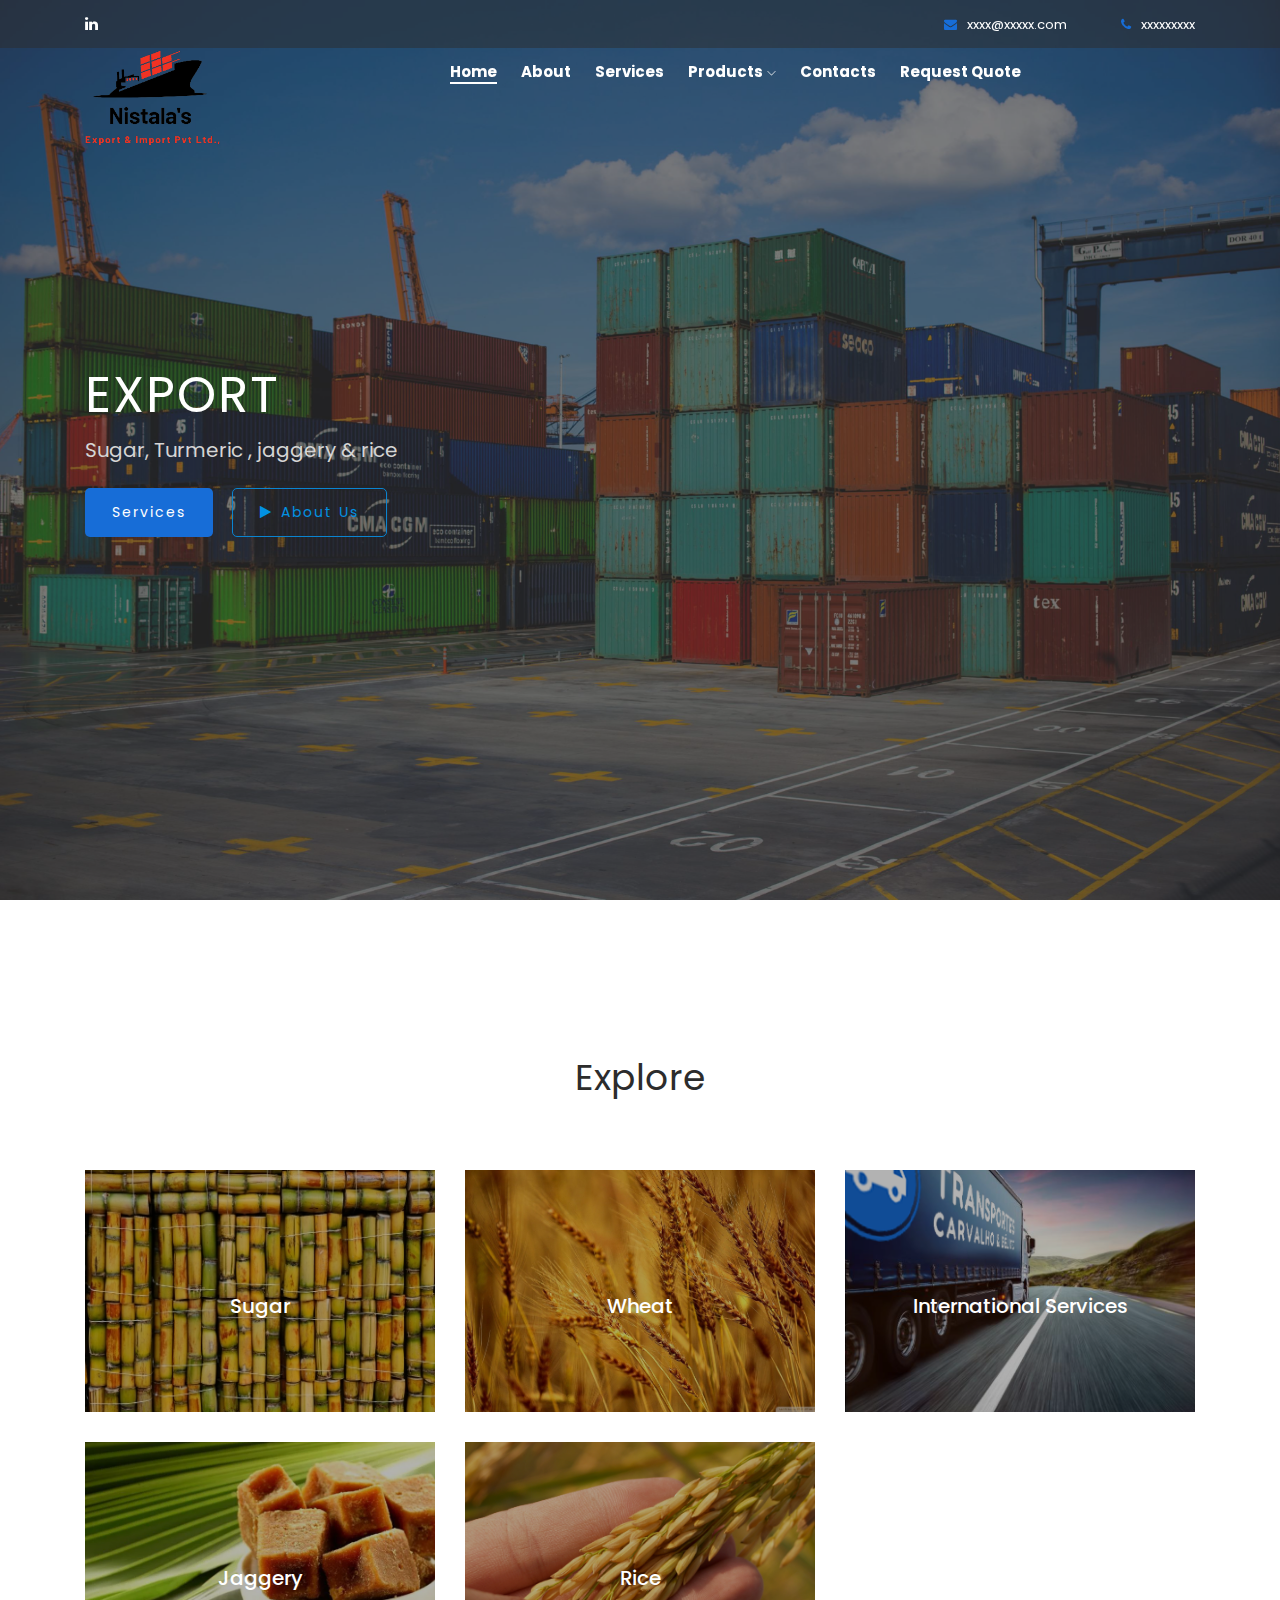
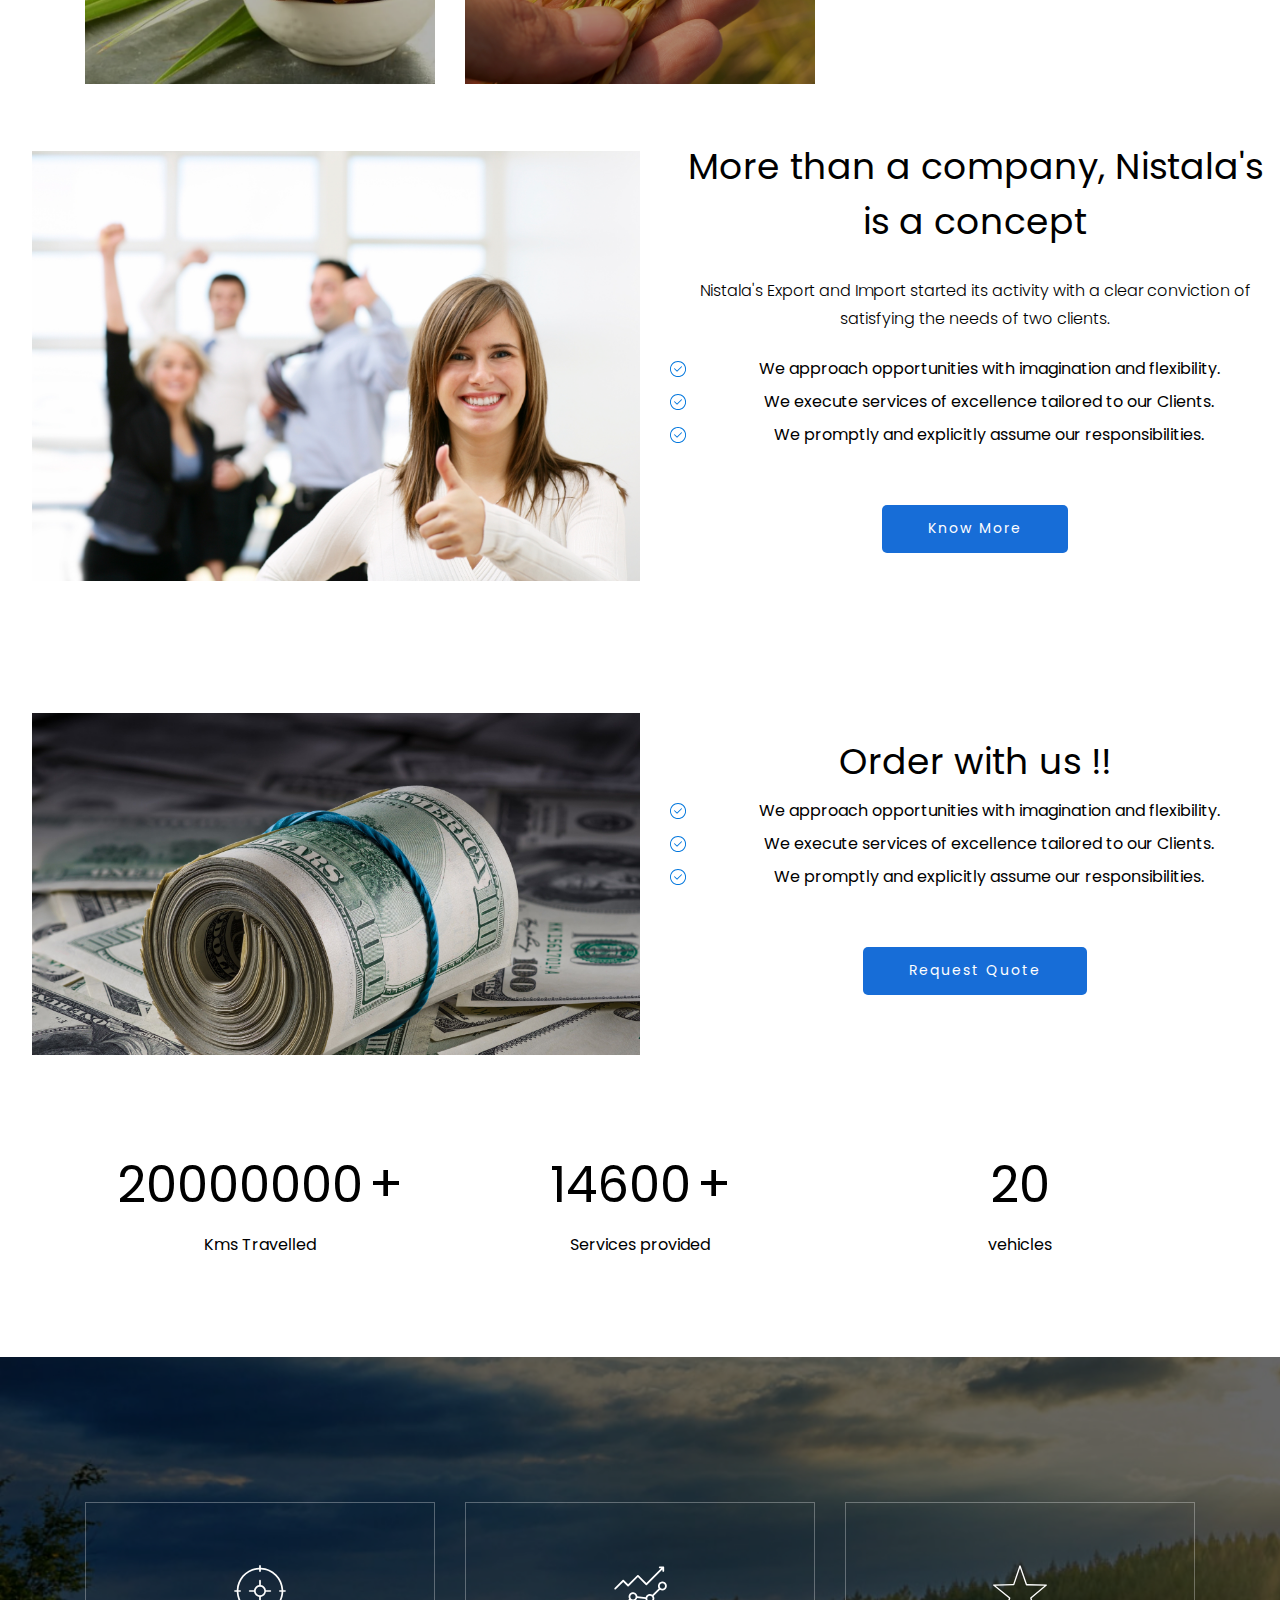
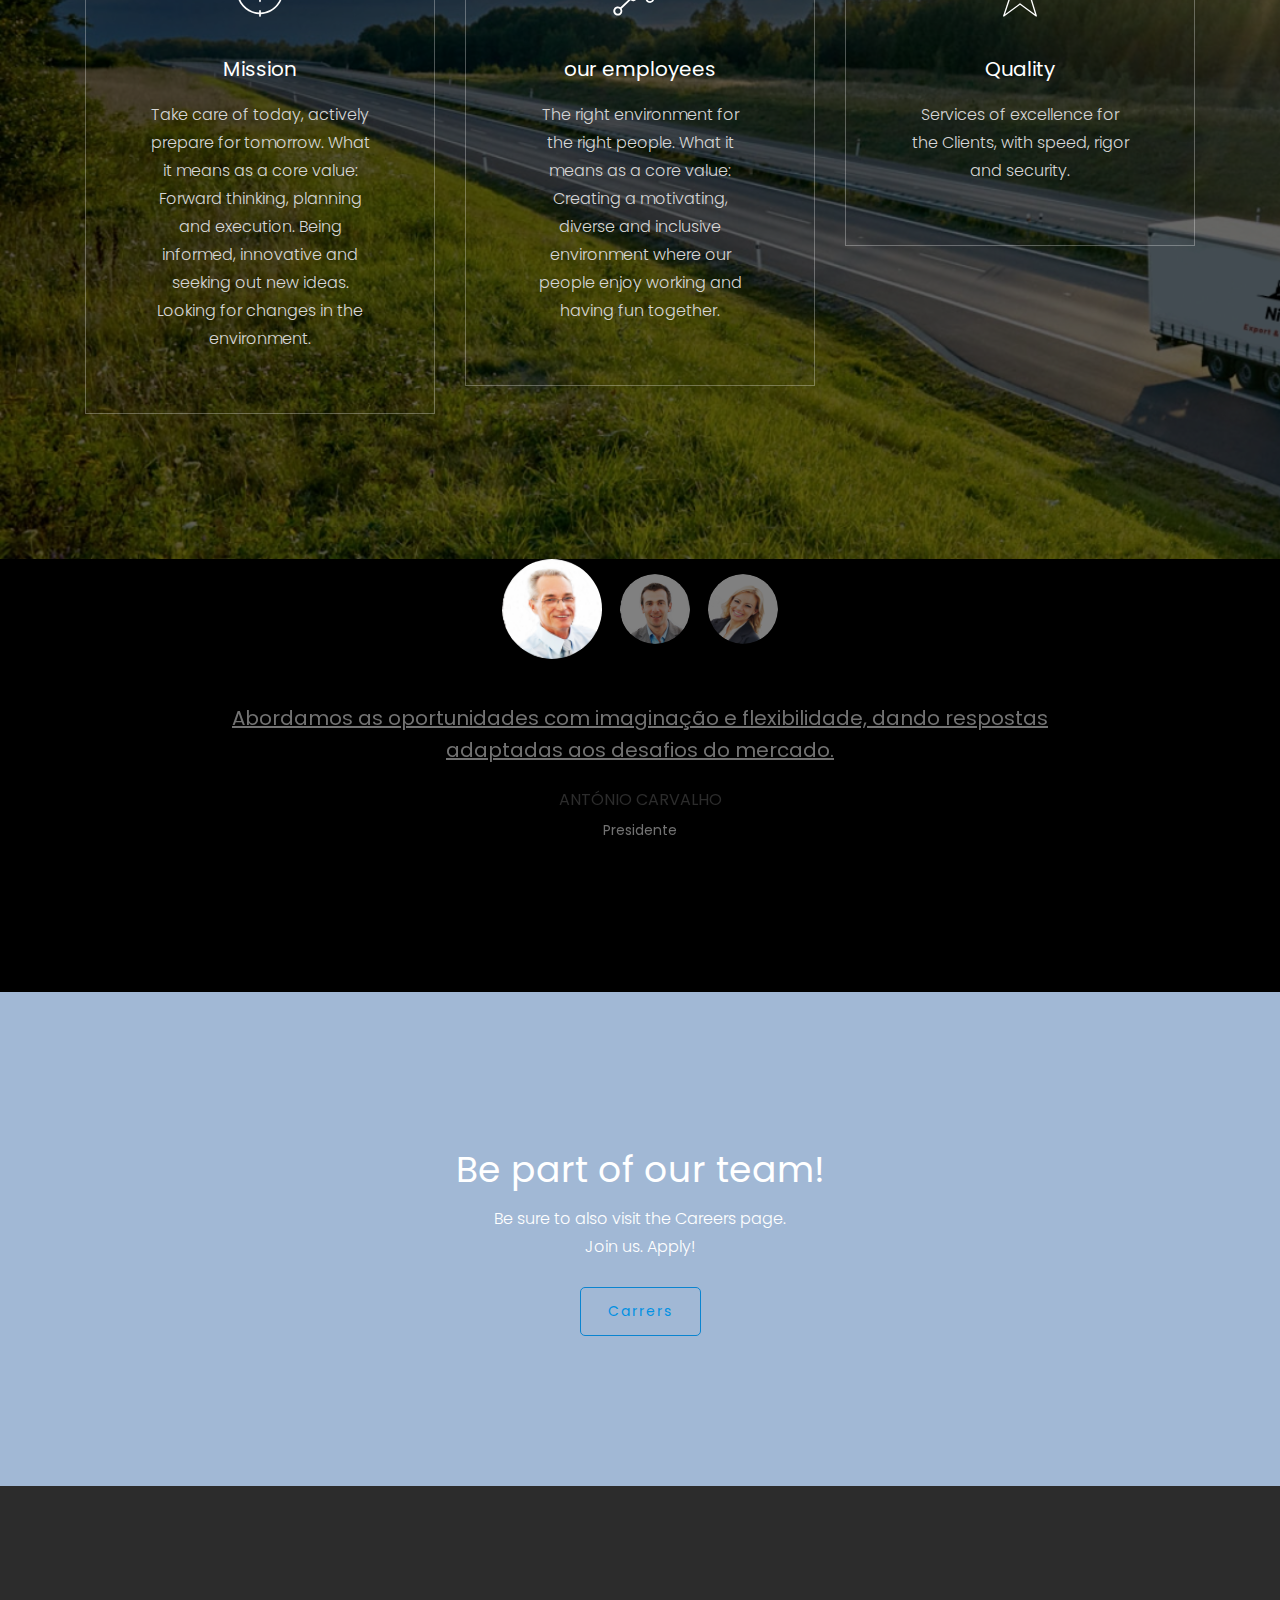
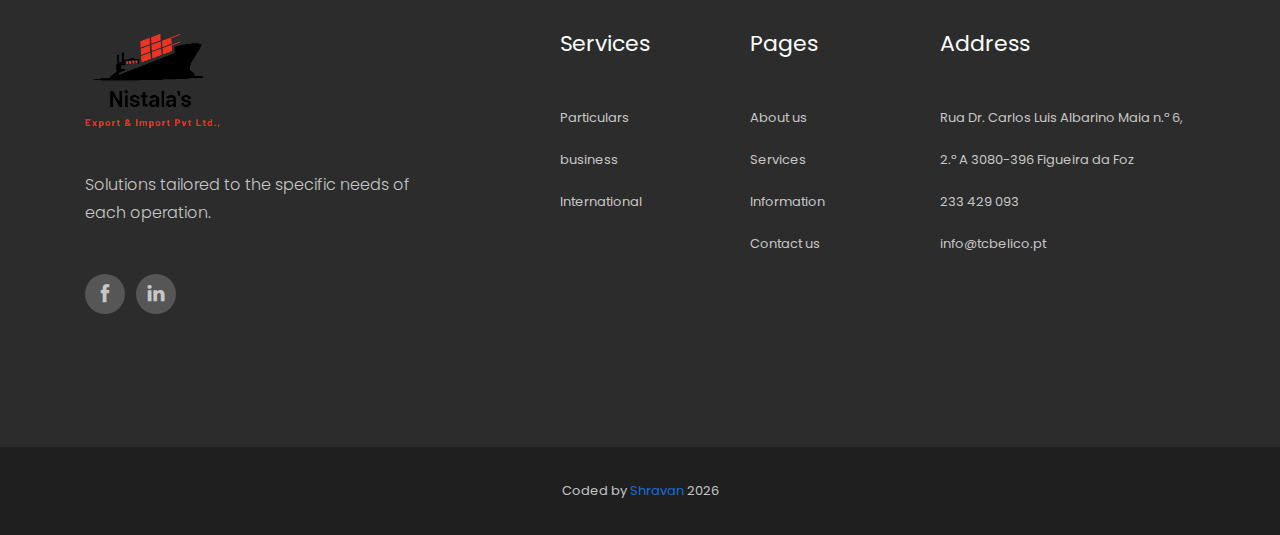
<file: index.html>
<!doctype html>
<html class="no-js" lang="zxx">

<!--!----------------------------------------------------------------------------------------------------------------- -->
<!--!                                                 HEAD                                                             -->
<!--!----------------------------------------------------------------------------------------------------------------- -->

<head>
    <meta charset="utf-8">
    <meta http-equiv="x-ua-compatible" content="ie=edge">
    <title>Export & import</title>
    <meta name="description" content="">
    <meta name="keywords"
        content="Mundanças, Transportes, Figueira da Foz, Camião, Canioneta, Carrinha, Nacional, Internacional">
    <meta name="viewport" content="width=device-width, initial-scale=1">

    <!-- Favicon -->
    <link rel="shortcut icon" type="image/x-icon" href="img/favicon/nistala_logo.png">

    <!-- CSS here -->
    <link rel="stylesheet" href="css/bootstrap.min.css">
    <link rel="stylesheet" href="css/owl.carousel.min.css">
    <link rel="stylesheet" href="css/magnific-popup.css">
    <link rel="stylesheet" href="css/font-awesome.min.css">
    <link rel="stylesheet" href="css/themify-icons.css">
    <link rel="stylesheet" href="css/nice-select.css">
    <link rel="stylesheet" href="css/flaticon.css">
    <link rel="stylesheet" href="css/gijgo.css">
    <link rel="stylesheet" href="css/animate.css">
    <link rel="stylesheet" href="css/slick.css">
    <link rel="stylesheet" href="css/slicknav.css">
    <link rel="stylesheet" href="css/style.min.css">
    <!-- <link rel="stylesheet" href="css/responsive.css"> -->
    <link rel="stylesheet" href="css/style.css">
</head>


<!--!----------------------------------------------------------------------------------------------------------------- -->
<!--!                                                 BODY                                                             -->
<!--!----------------------------------------------------------------------------------------------------------------- -->

<body>


    <!--!----------------------------------------------------------------------------------------------------------------- -->
    <!--!                                                 HEADER                                                           -->
    <!--!----------------------------------------------------------------------------------------------------------------- -->

    <!-- header-start -->
    <header>
        <div class="header-area ">
            <div class="header-top_area d-none d-lg-block">
                <div class="container">
                    <div class="row">
                        <div class="col-xl-6 col-md-6 ">
                            <div class="social_media_links">
                               
                                <a href="#">
                                    <i class="fa fa-linkedin"></i>
                                </a>
                            </div>
                        </div>
                        <div class="col-xl-6 col-md-6">
                            <div class="short_contact_list">
                                <ul>
                                    <li><a href="mailto:info@tcbelico.pt" target="_blank"> <i
                                                class="fa fa-envelope"></i> xxxx@xxxxx.com</a></li>
                                    <li><a href="tel: 233429093" target="_blank"> <i class="fa fa-phone"></i> xxxxxxxxx</a></li>
                                </ul>
                            </div>
                        </div>
                    </div>
                </div>
            </div>


            <!--!----------------------------------------------------------------------------------------------------------------- -->
            <!--!                                                 NAVIGATION                                                       -->
            <!--!----------------------------------------------------------------------------------------------------------------- -->

            <div id="sticky-header" class="main-header-area">
                <div class="container">
                    
                        <div class="row align-items-left">
                            <!-- Logo -->
                            
                            <div class="col-sm-3 col-md-6 col-lg-4 col-xl-2">
                                <div class="logo">
                                    <a href="index.html">
                                        <img src="img/favicon/nistala_logo.png" height="100rem" alt="">
                                    </a>
                                </div>
                            </div>
                            <!-- Navigation -->
                            <div class="col-xl-10 col-lg-10">
                                <div class="main-menu  d-none d-lg-block">
                                    <nav>
                                        <ul id="navigation">
                                            <li><a class="active" href="index.html"><b>Home</b></a></li>
                                            <li><a href="about.html"><b>About</b></a></li>
                                            <li><a href="service.html"><b>Services</b></a></li>
                                            
                                            <li><a href="#"><b>Products</b> <i class="ti-angle-down"></i></a>
                                                <ul class="submenu">
                                                    <li><a href="sugar.html">Sugar</a></li>
                                                    <li><a href="rice.html">Rice</a></li>
                                                    <li><a href="wheat.html">Wheat/Wheatflour</a></li>
                                                    <li><a href="jaggery.html">jaggery</a></li>


                                                </ul>
                                            </li>
                                            <li><a href="contact.html"><b>Contacts</b></a></li>
                                            <li><a href="Quote.html"><b>Request Quote</b></a></li>
                                            
                                        </ul>
                                    </nav>
                                </div>
                            </div>
                            <!-- Solicitar Orçamento -->
                            
                           
                            <div class="col-12">
                                <div class="mobile_menu d-block d-lg-none"></div>
                            </div>
                        </div>
                    

                </div>
            </div>
        </div>
    </header>
    <!-- header-end -->


    <!--!----------------------------------------------------------------------------------------------------------------- -->
    <!--!                                                 SLIDER AREA                                                      -->
    <!--!----------------------------------------------------------------------------------------------------------------- -->

    <!-- slider_area_start -->
    <div class="slider_area">
        <div class="slider_active owl-carousel">
            <!-- Slider 1 -->
            <div class="single_slider  d-flex align-items-center slider_bg_1 overlay2">
                <div class="container">
                    <div class="row">
                        <div class="col-xl-12">
                            <div class="slider_text ">
                                <h3> EXPORT   </h3>
                                <p>Sugar, Turmeric , jaggery & rice </p>
                                <div class="video_service_btn">
                                    <a href="service.html" class="boxed-btn3">Services</a>
                                    <a href="about.html" class="boxed-btn3-white"> <i class="fa fa-play"></i>
                                        About us</a>
                                </div>
                            </div>
                        </div>
                    </div>
                </div>
            </div>
            <!-- Slider 2 -->
            <div class="single_slider  d-flex align-items-center slider_bg_2 overlay2">
                <div class="container">
                    <div class="row">
                        <div class="col-xl-12">
                            <div class="slider_text ">
                                <h3> Private <br>
                                    Service </h3>
                                <p>We transport your life as it was fosse a nossa! </p>
                                <div class="video_service_btn">
                                    <a href="service.html" class="boxed-btn3">Services</a>
                                    <a href="about.html" class="boxed-btn3-white"> <i class="fa fa-play"></i>
                                        About us</a>
                                </div>
                            </div>
                        </div>
                    </div>
                </div>
            </div>
            <!-- Slider 3 -->
            <div class="single_slider  d-flex align-items-center slider_bg_3 overlay2">
                <div class="container">
                    <div class="row">
                        <div class="col-xl-12">
                            <div class="slider_text ">
                                <h3> Business <br>
                                    Services </h3>
                                <p>Providing cutting edge services for your business</p>
                                <div class="video_service_btn">
                                    <a href="service.html" class="boxed-btn3">Services </a>
                                    <a href="about.html" class="boxed-btn3-white"> <i class="fa fa-play"></i>
                                        About us</a>
                                </div>
                            </div>
                        </div>
                    </div>
                </div>
            </div>
        </div>
    </div>
    <!-- slider_area_end -->


    <!--!----------------------------------------------------------------------------------------------------------------- -->
    <!--!                                                 SERVICE AREA                                                     -->
    <!--!----------------------------------------------------------------------------------------------------------------- -->

    <!-- service_area_start -->
    <div class="service_area">
        <div class="container">
            <div class="row">
                <div class="col-xl-12">
                    <div class="section_title text-center mb-50">
                        <h3>Explore </h3>
                    </div>
                </div>
            </div>
            <div class="row">
                <div class="col-xl-4 col-md-4">
                    <div class="single_service service_bg_1">
                        <div class="service_hover">
                            <!-- <img src="img/svg_icon/servicos_particulasres_icon.svg" alt=""> -->
                            <h3>Sugar</h3>
                            <div class="hover_content">
                                <div class="hover_content_inner">
                                    <h4>Sugar</h4>
                                    <p> We are offering  S-30 White Cane Sugar. We offer ECO Friendly Packing to our esteemed Customers. 
                                    </p>
                                </div>
                            </div>
                        </div>
                    </div>
                </div>
                <div class="col-xl-4 col-md-4">
                    <div class="single_service service_bg_2">
                        <div class="service_hover">
                            <!-- <img src="img/svg_icon/servicos_empresariais_icon.svg" alt=""> -->
                            <h3>Wheat</h3>
                            <div class="hover_content">
                                <div class="hover_content_inner">
                                    <h4>wheat exports</h4>
                                    <p>India, the second-largest producer of wheat globally, exported 8.2 million tonnes in the year to March 2022, a record.
                                    </p>
                                </div>
                            </div>
                        </div>
                    </div>
                </div>


               



                <div class="col-xl-4 col-md-4">
                    <div class="single_service service_bg_3">
                        <div class="service_hover">
                            <!-- <img src="img/svg_icon/servicos_internacionais.svg" alt=""> -->
                            <h3>International Services</h3>
                            <div class="hover_content">
                                <div class="hover_content_inner">
                                    <h4>International Services</h4>
                                    <p>Changing countries, facing new challenges and new realities, always with
                                        peace of mind of a change made within the agreed deadlines.
                                    </p>
                                </div>
                            </div>
                        </div>
                    </div>
                </div>



                <div class="col-xl-4 col-md-4">
                    <div class="single_service service_bg_5">
                        <div class="service_hover">
                            <!-- <img src="img/svg_icon/servicos_internacionais.svg" alt=""> -->
                            <h3>Jaggery</h3>
                            <div class="hover_content">
                                <div class="hover_content_inner">
                                    <h4>Jaggery</h4>
                                    <p>Changing countries, facing new challenges and new realities, always with
                                        peace of mind of a change made within the agreed deadlines.
                                    </p>
                                </div>
                            </div>
                        </div>
                    </div>
                </div>

                <div class="col-xl-4 col-md-4">
                    <div class="single_service service_bg_4">
                        <div class="service_hover">
                            <!-- <img src="img/svg_icon/servicos_internacionais.svg" alt=""> -->
                            <h3>Rice</h3>
                            <div class="hover_content">
                                <div class="hover_content_inner">
                                    <h4>Rice</h4>
                                    <p>Changing countries, facing new challenges and new realities, always with
                                        peace of mind of a change made within the agreed deadlines.
                                    </p>
                                </div>
                            </div>
                        </div>
                    </div>
                </div>
            </div>
        </div>
    </div>
    <!-- service_area_end -->


    <!--!----------------------------------------------------------------------------------------------------------------- -->
    <!--!                                                 SOBRE NOS AREA                                                   -->
    <!--!----------------------------------------------------------------------------------------------------------------- -->

    <!-- about  -->
    <div class="about_area ">
        <div class="container-fluid p-0">
            <div class="row no-gutters align-items-center">
                <div class="col-xl-6 col-lg-6">
                    <div class="about_image">
                        <img src="img/about/about.png" alt="">
                    </div>
                </div>
                <div class="col-xl-6 col-lg-6">
                    <div class="about_info">
                        <h3>More than a company, Nistala's is a concept</h3>
                        <p>Nistala's Export and Import  started its activity
                            with a clear conviction of satisfying the needs of two clients.
                        </p>
                        <ul>
                            <li>We approach opportunities with imagination and flexibility.</li>
                            <li> We execute services of excellence tailored to our Clients. </li>
                            <li> We promptly and explicitly assume our responsibilities.</li>
                        </ul>

                        <div class="about_btn">
                            <a class="boxed-btn3" href="#">know more </a>
                        </div>
                    </div>
                </div>
            </div>
        </div>
    </div>
    <!--/ about  -->

         <br>
         <br>
         <br>
         <br>
         <br>


    <div class="about_area ">
        <div class="container-fluid p-0">
            <div class="row no-gutters align-items-center">
                <div class="col-xl-6 col-lg-6">
                    <div class="about_image">
                        <img src="img/about/825735.jpg" alt="">
                    </div>
                </div>
                <div class="col-xl-6 col-lg-6">
                    <div class="about_info">
                        <h3>Order with us !!</h3>
                        
                        <ul>
                            <li>We approach opportunities with imagination and flexibility.</li>
                            <li> We execute services of excellence tailored to our Clients. </li>
                            <li> We promptly and explicitly assume our responsibilities.</li>
                        </ul>

                        <div class="about_btn">
                            <a class="boxed-btn3" href="Quote.html">Request Quote </a>
                        </div>
                    </div>
                </div>
            </div>
        </div>
    </div>






    <!--!----------------------------------------------------------------------------------------------------------------- -->
    <!--!                                                 INDICADORES                                                      -->
    <!--!----------------------------------------------------------------------------------------------------------------- -->

    <!-- counter  -->
    <div class="counter_area1">
        <div class="container">
            <div class="row">
                <div class="col-xl-4 col-md-4">
                    <div class="single_counter text-center">
                        <h3> <span class="counter">20000000</span> <span>+</span> </h3>
                        <span>Kms Travelled</span>
                    </div>
                </div>
                <div class="col-xl-4 col-md-4">
                    <div class="single_counter text-center">
                        <h3> <span class="counter">14600</span> <span>+</span> </h3>
                        <span>Services provided</span>
                    </div>
                </div>
                <div class="col-xl-4 col-md-4">
                    <div class="single_counter text-center">
                        <h3> <span class="counter">20</span> </h3>
                        <span>vehicles</span>
                    </div>
                </div>
            </div>
        </div>
    </div>
    <!--/ counter  -->


    <!--!----------------------------------------------------------------------------------------------------------------- -->
    <!--!                                                 SOBRE NOS CARACTARETICAS                                         -->
    <!--!----------------------------------------------------------------------------------------------------------------- -->

    <!-- about wrap  -->
    <div class="about_wrap_area about_bg_1">
        <div class="container">
            <div class="row">
                <div class="col-xl-4 col-md-6 col-lg-4">
                    <div class="single_service_wrap text-center">
                        <img src="img/svg_icon/target.svg" alt="">
                        <h3>Mission</h3>
                        <p>Take care of today, actively prepare for tomorrow. What it means as a core value: Forward thinking, planning and execution. Being informed, innovative and seeking out new ideas. Looking for changes in the environment. </p>
                    </div>
                </div>
                <div class="col-xl-4 col-md-6 col-lg-4">
                    <div class="single_service_wrap text-center">
                        <img src="img/svg_icon/inovacao.svg" alt="">
                        <h3>our employees</h3>
                        <p>The right environment for the right people. What it means as a core value: Creating a motivating, diverse and inclusive environment where our people enjoy working and having fun together. </p>
                    </div>
                </div>
                <div class="col-xl-4 col-md-6 col-lg-4">
                    <div class="single_service_wrap text-center">
                        <img src="img/svg_icon/qualidade.svg" alt="">
                        <h3>Quality</h3>
                        <p>Services of excellence for the Clients, with speed, rigor and security. </p>
                    </div>
                </div>
            </div>
        </div>
    </div>
    <!--/ about wrap  -->


    <!--!----------------------------------------------------------------------------------------------------------------- -->
    <!--!                                                 SOBRE NOS CARACTARETICAS                                         -->
    <!--!----------------------------------------------------------------------------------------------------------------- -->

    <!-- financial_solution -->
   <!-- <div class="financial_solution_area1">
        <div class="container">
            <div class="row">
                <div class="col-xl-6 col-lg-6">
                    <div class="financial_active owl-carousel">
                        <div class="single_finalcial_wrap">
                            <h3>Exporter and Supplier of India White Refined Sugar</h3>
                            <p>Nistala's is a Prominent Exporter and Supplier of India White Refined Sugar. Our Product Range Comprises of Premium Quality Indian Sugar, Refined Sugar, Granulated Sugar and White Sugar. Sugar Grades based on Crystal Size. We are offering ICUMSA-45 White Refined Sugar. Nistala's offer ECO Friendly Packing to our esteemed Customers. We offer unadulterated content to the customers and do not compromise on the Quality of the Sugar. We have access to the world best-in-class Sugar Producers to provide a full range of White Sugar qualities with privileged access to a very High Quality Sugar.</p>
                        </div>
                       
                    </div>
                </div>
                <div class="col-xl-6 col-lg-6">
                    <div class="finance_thumb">
                        <img src="img/about/sobre_nos_grupo.png"  alt="">
                    </div>
                </div>
            </div>
        </div>
    </div> -->
    <!--/ financial_solution -->


    <!--!----------------------------------------------------------------------------------------------------------------- -->
    <!--!                                                 SOBRE NOS CARACTARETICAS                                         -->
    <!--!----------------------------------------------------------------------------------------------------------------- -->

    <div class="testmonial_area">
        <div class="container">
            <div class="row">
                <div class="col-xl-10 offset-xl-1">
                    <div class="testmonial_active2 owl-carousel">
                        <div class="single_slider text-center"
                            data-dot='<img src="img/testmonial/testemunho_1.png" alt="#" '>
                            <p>Abordamos as oportunidades com imaginação e flexibilidade, dando respostas adaptadas aos
                                desafios do mercado.</p>
                            <div class="author_name text-center">
                                <h4>António Carvalho</h4>
                                <span> Presidente</span>
                            </div>
                        </div>
                        <div class="single_slider text-center"
                            data-dot='<img src="img/testmonial/testemunho_2" alt="#" '>
                            <p>Executamos serviços de excelência à medida das necessidades dos nossos Clientes, com
                                rapidez, rigor e segurança.</p>
                            <div class="author_name text-center">
                                <h4>Ricardo Bélico</h4>
                                <span> Administrador</span>
                            </div>
                        </div>
                        <div class="single_slider text-center"
                            data-dot='<img src="img/testmonial/testemunho_3" alt="#" '>
                            <p>Aumentamos a rentabilidade dos nossos Clientes através de uma equipa competente, motivada
                                e inovadora.</p>
                            <div class="author_name text-center">
                                <h4>Sofia Nunes</h4>
                                <span> Diretora Recursos Humanos</span>
                            </div>
                        </div>
                    </div>

                </div>
            </div>
        </div>
    </div>


    <!--!----------------------------------------------------------------------------------------------------------------- -->
    <!--!                                                 SOBRE NOS CARACTARETICAS                                         -->
    <!--!----------------------------------------------------------------------------------------------------------------- -->

    <!-- project  -->
    <div class="project_area">
        <div class="container">
            <div class="row">
                <div class="col-xl-12">
                    <div class="project_info text-center">
                        <h3>Be part of our team!</h3>
                        <p>Be sure to also visit the Careers page. <br>
                            Join us. Apply!</p>
                        <a href="#" class="boxed-btn3-white">Carrers</a>
                    </div>
                </div>
            </div>
        </div>
    </div>
   


    <!--/ project  -->


    <!--!----------------------------------------------------------------------------------------------------------------- -->
    <!--!                                                FOOTER                                                            -->
    <!--!----------------------------------------------------------------------------------------------------------------- -->

    <!-- footer start -->
    <footer class="footer">
        <div class="footer_top">
            <div class="container">
                <div class="row">
                    <div class="col-xl-4 col-md-6 col-lg-4">
                        <div class="footer_widget">
                            <div class="footer_logo">
                                <a href="#">
                                    <img src="img/favicon/nistala_logo.png" height="100rem" alt="">
                                </a>
                            </div>
                            <p>
                                Solutions tailored to the specific needs of each operation.
                            </p>
                            <div class="socail_links">
                                <ul>
                                    <li>
                                        <a href="#">
                                            <i class="ti-facebook"></i>
                                        </a>
                                    </li>
                                    <li>
                                        <a href="#">
                                            <i class="ti-linkedin"></i>
                                        </a>
                                    </li>
                                </ul>
                            </div>

                        </div>
                    </div>
                    <div class="col-xl-2 offset-xl-1 col-md-6 col-lg-3">
                        <div class="footer_widget">
                            <h3 class="footer_title">
                                Services
                            </h3>
                            <ul>
                                <li><a href="service.html">Particulars</a></li>
                                <li><a href="service.html">business</a></li>
                                <li><a href="service.html">International</a></li>
                            </ul>

                        </div>
                    </div>
                    <div class="col-xl-2 col-md-6 col-lg-2">
                        <div class="footer_widget">
                            <h3 class="footer_title">
                                
                                 Pages
                            </h3>
                            <ul>
                                <li><a href="about.html">About us</a></li>
                                <li><a href="service.html">Services</a></li>
                                <li><a href="clientes.html">Information</a></li>
                                <li><a href="contact.html">Contact us</a></li>
                            </ul>
                        </div>
                    </div>
                    <div class="col-xl-3 col-md-6 col-lg-3">
                        <div class="footer_widget">
                            <h3 class="footer_title">
                                Address
                            </h3>
                            <ul>
                                <li>Rua Dr. Carlos Luis Albarino Maia n.º 6, 2.º A 3080-396 Figueira da Foz
                                </li>
                                <li><a href="tel:233429093" target="_blank">233 429 093</li></a>
                                <li><a href="mailto:info@tcbelico.pt" target="_blank"> info@tcbelico.pt</a></li>
                            </ul>
                        </div>
                    </div>
                </div>
            </div>
        </div>
        <div class="copy-right_text">
            <div class="container">
                <div class="footer_border"></div>
                <div class="row">
                    <div class="col-xl-12">
                        <p class="copy_right text-center">
                            Coded by <a href="https://julionuneslucas.github.io/Julio-Lucas-Portfolio/"
                                target="_blank">Shravan</a>
                            <script>document.write(new Date().getFullYear());</script>
                        </p>
                    </div>
                </div>
            </div>
        </div>
    </footer>
    <!--/ footer end  -->

    <!-- link that opens popup -->


    <!--!----------------------------------------------------------------------------------------------------------------- -->
    <!--!                                                POPUP - SOLICITAR ORÇAMENTO                                       -->
    <!--!----------------------------------------------------------------------------------------------------------------- -->

    <!-- form itself end-->
    <form id="test-form" class="white-popup-block mfp-hide">
        <div class="popup_box ">
            <div class="popup_inner">
                <div class="popup_header">
                    <h3>Solicitar Orçamento</h3>
                </div>

                <div class="custom_form">
                    <div class="row">
                        <div class="col-xl-12">
                            <input type="text" placeholder="O Seu Nome">
                        </div>
                        <div class="col-xl-12">
                            <input type="email" placeholder="O Seu Email">
                        </div>
                        <div class="col-xl-12">
                            <textarea name="" id="" cols="30" rows="10" placeholder="Mensagem"></textarea>
                        </div>
                        <div class="col-xl-12">
                            <button type="submit" class="boxed-btn3">Enviar</button>
                        </div>
                    </div>
                </div>

            </div>
        </div>
    </form>
    <!-- form itself end -->


    <!--!----------------------------------------------------------------------------------------------------------------- -->
    <!--!                                                SCRIPTS                                                           -->
    <!--!----------------------------------------------------------------------------------------------------------------- -->

    <!-- JS here -->
    <script src="js/vendor/modernizr-3.5.0.min.js"></script>
    <script src="js/vendor/jquery-1.12.4.min.js"></script>
    <script src="js/popper.min.js"></script>
    <script src="js/bootstrap.min.js"></script>
    <script src="js/owl.carousel.min.js"></script>
    <script src="js/isotope.pkgd.min.js"></script>
    <script src="js/ajax-form.js"></script>
    <script src="js/waypoints.min.js"></script>
    <script src="js/jquery.counterup.min.js"></script>
    <script src="js/imagesloaded.pkgd.min.js"></script>
    <script src="js/scrollIt.js"></script>
    <script src="js/jquery.scrollUp.min.js"></script>
    <script src="js/wow.min.js"></script>
    <script src="js/nice-select.min.js"></script>
    <script src="js/jquery.slicknav.min.js"></script>
    <script src="js/jquery.magnific-popup.min.js"></script>
    <script src="js/plugins.js"></script>
    <script src="js/gijgo.min.js"></script>
    <script src="js/slick.min.js"></script>
    <!--contact js-->
    <script src="js/contact.js"></script>
    <script src="js/jquery.ajaxchimp.min.js"></script>
    <script src="js/jquery.form.js"></script>
    <script src="js/jquery.validate.min.js"></script>
    <script src="js/mail-script.js"></script>

    <script src="js/main.js"></script>
</body>

</html>
</file>
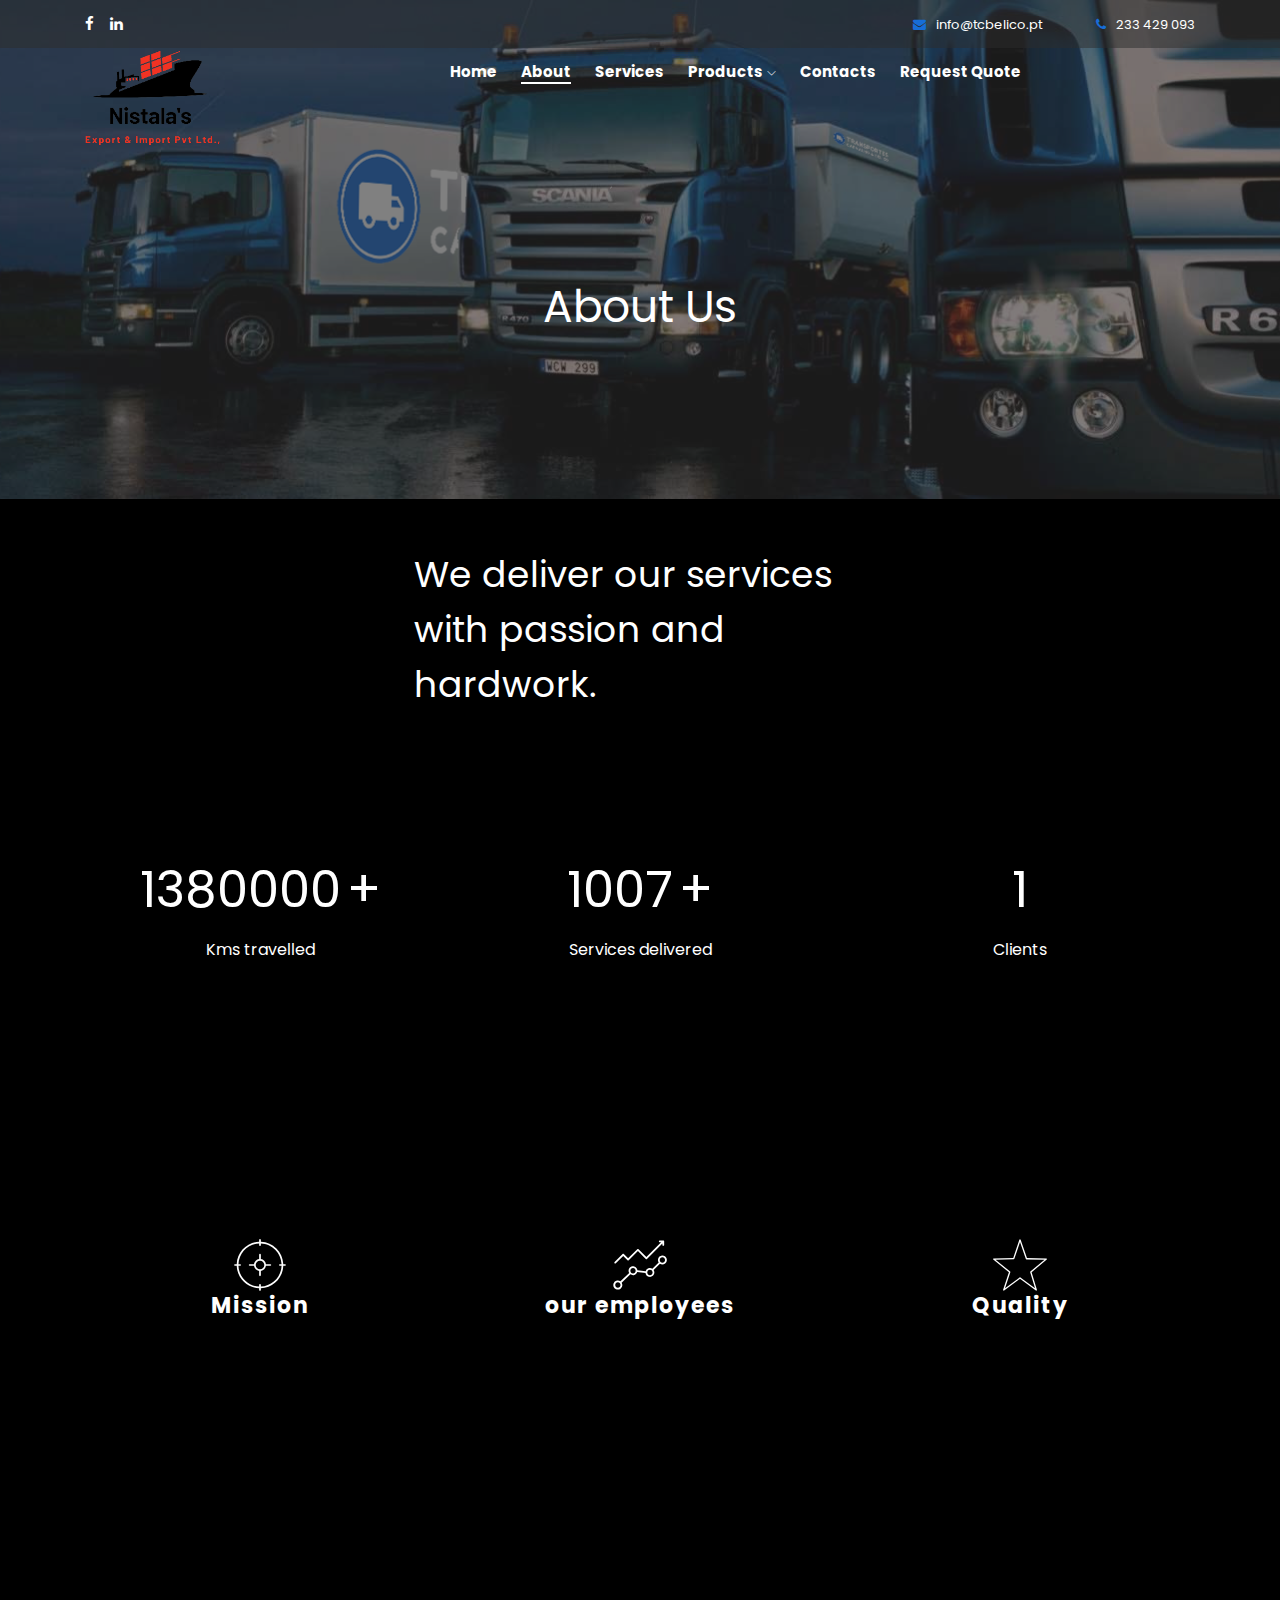
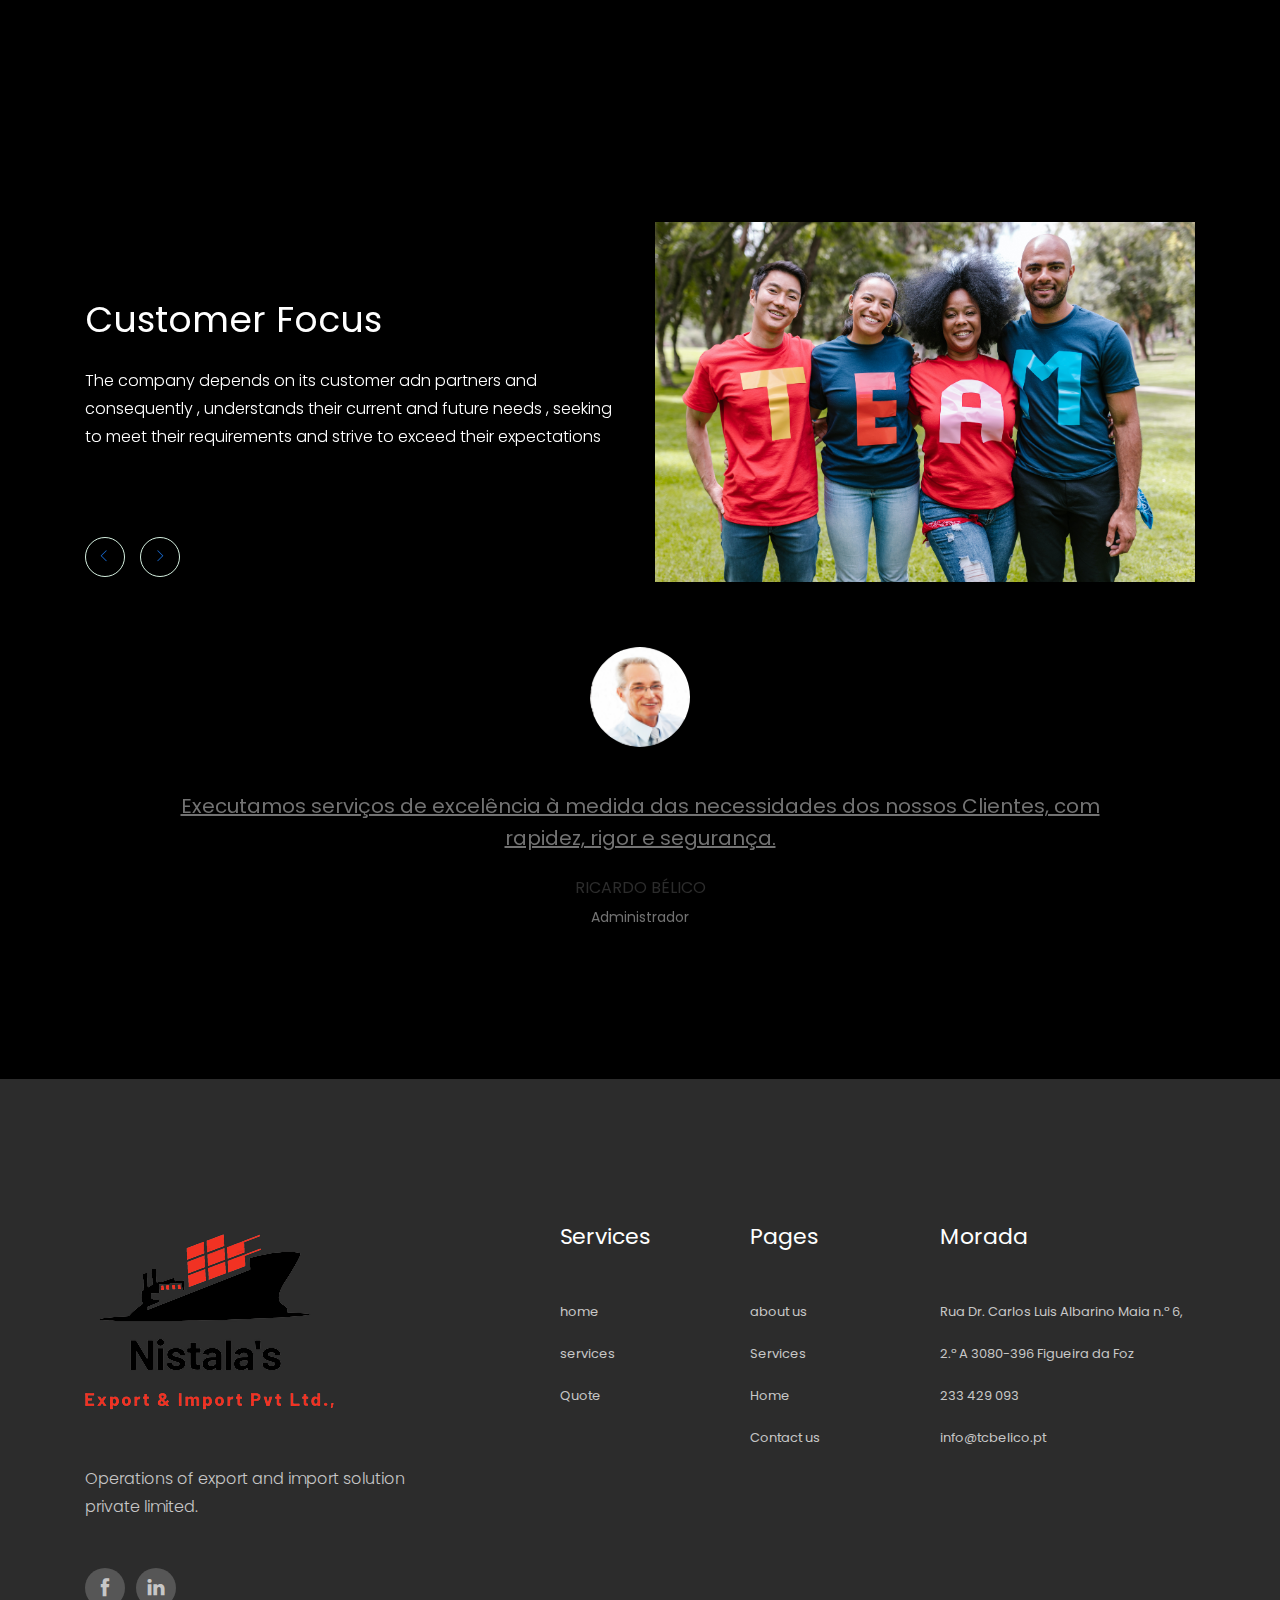
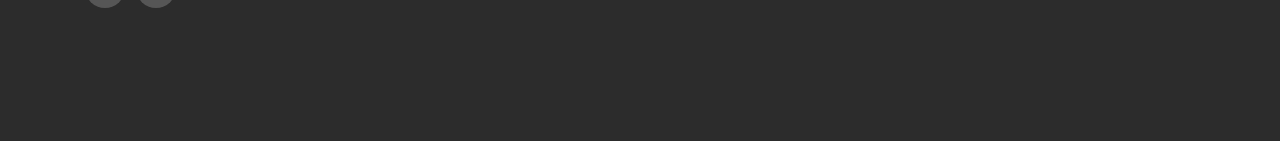
<file: about.html>
<!doctype html>
<html class="no-js" lang="zxx">


<!--!----------------------------------------------------------------------------------------------------------------- -->
<!--!                                                 HEAD                                                             -->
<!--!----------------------------------------------------------------------------------------------------------------- -->

<head>
    <meta charset="utf-8">
    <meta http-equiv="x-ua-compatible" content="ie=edge">
    <title>Nistala's Export & Import Pvt Ltd</title>
    <meta name="description" content="">
    <meta name="keywords"
        content="Mundanças, Transportes, Figueira da Foz, Camião, Canioneta, Carrinha, Nacional, Internacional">
    <meta name="viewport" content="width=device-width, initial-scale=1">

    <!-- Favicon -->
    <link rel="shortcut icon" type="image/x-icon" href="img/favicon/nistala_logo.png">

    <!-- CSS here -->
    <link rel="stylesheet" href="css/bootstrap.min.css">
    <link rel="stylesheet" href="css/owl.carousel.min.css">
    <link rel="stylesheet" href="css/magnific-popup.css">
    <link rel="stylesheet" href="css/font-awesome.min.css">
    <link rel="stylesheet" href="css/themify-icons.css">
    <link rel="stylesheet" href="css/nice-select.css">
    <link rel="stylesheet" href="css/flaticon.css">
    <link rel="stylesheet" href="css/gijgo.css">
    <link rel="stylesheet" href="css/animate.css">
    <link rel="stylesheet" href="css/slick.css">
    <link rel="stylesheet" href="css/slicknav.css">
    <link rel="stylesheet" href="css/style.min.css">
    <!-- <link rel="stylesheet" href="css/responsive.css"> -->
    <link rel="stylesheet" href="css/style.css">
</head>


<!--!----------------------------------------------------------------------------------------------------------------- -->
<!--!                                                 BODY                                                             -->
<!--!----------------------------------------------------------------------------------------------------------------- -->

<body>


    <!--!----------------------------------------------------------------------------------------------------------------- -->
    <!--!                                                 HEADER                                                           -->
    <!--!----------------------------------------------------------------------------------------------------------------- -->

    <!-- header-start -->
    <header>
        <header>
            <div class="header-area ">
                <div class="header-top_area d-none d-lg-block">
                    <div class="container">
                        <div class="row">
                            <div class="col-xl-6 col-md-6 ">
                                <div class="social_media_links">
                                    <a href="#">
                                        <i class="fa fa-facebook"></i>
                                    </a>
                                    <a href="#">
                                        <i class="fa fa-linkedin"></i>
                                    </a>
                                </div>
                            </div>
                            <div class="col-xl-6 col-md-6">
                                <div class="short_contact_list">
                                    <ul>
                                        <li><a href="mailto:info@tcbelico.pt" target="_blank"> <i
                                                    class="fa fa-envelope"></i> info@tcbelico.pt</a></li>
                                        <li><a href="tel: 233429093" target="_blank"><i class="fa fa-phone"></i> 233 429
                                                093</a></li>
                                    </ul>
                                </div>
                            </div>
                        </div>
                    </div>
                </div>


                <!--!----------------------------------------------------------------------------------------------------------------- -->
                <!--!                                                 NAVIGATION                                                       -->
                <!--!----------------------------------------------------------------------------------------------------------------- -->

                <div id="sticky-header" class="main-header-area">
                    <div class="container">
                        
                            <div class="row align-items-left">
                                <!-- Logo -->
                                
                                <div class="col-sm-3 col-md-6 col-lg-4 col-xl-2">
                                    <div class="logo">
                                        <a href="index.html">
                                            <img src="img/favicon/nistala_logo.png" height="100rem" alt="">
                                        </a>
                                    </div>
                                </div>
                                <!-- Navigation -->
                                <div class="col-xl-10 col-lg-10">
                                    <div class="main-menu  d-none d-lg-block">
                                        <nav>
                                            <ul id="navigation">
                                                <li><a  href="index.html"><b>Home</b></a></li>
                                                <li><a class="active" href="about.html"><b>About</b></a></li>
                                                <li><a href="service.html"><b>Services</b></a></li>
                                                
                                                <li><a href="#"><b>Products</b> <i class="ti-angle-down"></i></a>
                                                    <ul class="submenu">
                                                        <li><a href="sugar.html">Sugar</a></li>
                                                        <li><a href="rice.html">Rice</a></li>
                                                        <li><a href="wheat.html">Wheat/Wheatflour</a></li>
                                                        <li><a href="jaggery.html">jaggery</a></li>
    
    
                                                    </ul>
                                                </li>
                                                <li><a href="contact.html"><b>Contacts</b></a></li>
                                                <li><a href="Quote.html"><b>Request Quote</b></a></li>
                                                
                                            </ul>
                                        </nav>
                                    </div>
                                </div>
                                <!-- Solicitar Orçamento -->
                                
                               
                                <div class="col-12">
                                    <div class="mobile_menu d-block d-lg-none"></div>
                                </div>
                            </div>
                        
    
                    </div>
                </div>
            </div>
        </header>
        <!-- header-end -->

        <!--!----------------------------------------------------------------------------------------------------------------- -->
        <!--!                                                 HERO                                                             -->
        <!--!----------------------------------------------------------------------------------------------------------------- -->

        <!-- bradcam_area  -->
        <div class="bradcam_area bradcam_bg_1">
            <div class="container">
                <div class="row">
                    <div class="col-xl-12">
                        <div class="bradcam_text text-center">
                            <h3>About us</h3>
                        </div>
                    </div>
                </div>
            </div>
        </div>
        <!--/ bradcam_area  -->





        <!--!----------------------------------------------------------------------------------------------------------------- -->
        <!--!                                                 SOBRE NOS AREA                                                   -->
        <!--!----------------------------------------------------------------------------------------------------------------- -->

        <!-- about  -->
        <div class="about_passion ">
            <div class="container-fluid p-0">
                <div class="row no-gutters align-items-center">
                    
                    <div class="col-xl-6 col-lg-6">
                        <div class="about_this">
                            <br>
                            <br>
                            <h3>We deliver our services with passion and hardwork.</h3>
                            

                            
                        </div>
                    </div>
                </div>
            </div>
        </div>
        <!--/ about  -->


        <!--!----------------------------------------------------------------------------------------------------------------- -->
        <!--!                                                 INDICADORES                                                      -->
        <!--!----------------------------------------------------------------------------------------------------------------- -->

        <!-- counter  -->
        <div class="counter_area">
            <div class="container">
                <div class="row">
                    <div class="col-xl-4 col-md-4">
                        <div class="single_counter text-center">
                            <h3> <span class="counter">20000000</span> <span>+</span> </h3>
                            <span>Kms travelled</span>
                        </div>
                    </div>
                    <div class="col-xl-4 col-md-4">
                        <div class="single_counter text-center">
                            <h3> <span class="counter">14600</span> <span>+</span> </h3>
                            <span>Services delivered</span>
                        </div>
                    </div>
                    <div class="col-xl-4 col-md-4">
                        <div class="single_counter text-center">
                            <h3> <span class="counter">20</span> </h3>
                            <span>Clients</span>
                        </div>
                    </div>
                </div>
            </div>
        </div>
        <!--/ counter  -->

        <!--!----------------------------------------------------------------------------------------------------------------- -->
        <!--!                                                 SOBRE NOS CARACTARETICAS                                         -->
        <!--!----------------------------------------------------------------------------------------------------------------- -->

        <!-- about wrap  -->
        <div class="about_wrap_area ">
            <div class="container">
                <div class="row">
                    <div class="col-xl-4 col-md-6 col-lg-4">
                        <div class="box">
                            <img src="img/svg_icon/target.svg" alt="">
                            <h3>Mission</h3>
                            <p>Take care of today, actively prepare for tomorrow. What it means as a core value: Forward thinking, planning and execution. Being informed, innovative and seeking out new ideas. Looking for changes in the environment. </p>
                            <a href="service.html"> <button>Learn more</button>  </a>
                        </div>
                    </div>
                    <div class="col-xl-4 col-md-6 col-lg-4">
                        <div class="box">
                            <img src="img/svg_icon/inovacao.svg" alt="">
                            <h3>our employees</h3>
                            <p>The right environment for the right people. What it means as a core value: Creating a motivating, diverse and inclusive environment where our people enjoy working and having fun together. </p>
                            <a href="service.html"> <button>Learn more</button>  </a>
                        </div>
                    </div>
                    <div class="col-xl-4 col-md-6 col-lg-4">
                        <div class="box">
                            <img src="img/svg_icon/qualidade.svg" alt="">
                            <h3>Quality</h3>
                            <p>Services of excellence for the Clients, with speed, rigor and security </p>
                            
                            <a href="service.html"> <button>Learn more</button>  </a>
                        </div>
                    </div>
                </div>
            </div>
        </div>
        <!--/ about wrap  -->


        <!--!----------------------------------------------------------------------------------------------------------------- -->
        <!--!                                                 SOBRE NOS CARACTARETICAS                                         -->
        <!--!----------------------------------------------------------------------------------------------------------------- -->

        <!-- financial_solution -->
        <div class="financial_solution_area">
            <div class="container">
                <div class="row">
                    <div class="col-xl-6 col-lg-6">
                        <div class="financial_active owl-carousel">
                            <div class="single_finalcial_wrap">
                                <h3>Customer Focus</h3>
                                <p>The company depends on its customer adn partners and consequently , understands their current and future needs 
                                    , seeking to meet their requirements and strive to exceed their expectations
                                </p>
                            </div>
                            <div class="single_finalcial_wrap">
                                <h3>Leadership</h3>
                                <p>The Management establishes the organization's guidelines and strategic objectives, constantly seeking to create and maintain an internal environment that allows the full development of the potential of its Employees, in order to achieve the objectives

                                    established.</p>
                            </div>
                            <div class="single_finalcial_wrap">
                                <h3>Continuous Improvement</h3>

                                  <p>Continuous improvement of global performance is a permanent objective of organization. At nistala's, we seek to ensure that decisions are effective and ever based on 
                                      credible and objective data and information analysis.</p>
                            </div>
                        </div>
                    </div>
                    <div class="col-xl-6 col-lg-6">
                        <div class="finance_thumb">
                            <img src="img/about/pexels-rodnae-productions-7551442.jpg" alt="">
                        </div>
                    </div>
                </div>
            </div>
        </div>
        <!--/ financial_solution -->


        <!--!----------------------------------------------------------------------------------------------------------------- -->
        <!--!                                                 SOBRE NOS CARACTARETICAS                                         -->
        <!--!----------------------------------------------------------------------------------------------------------------- -->

        <div class="testmonial_area">
            <div class="container">
                <div class="row">
                    <div class="col-xl-10 offset-xl-1">
                        <div class="testmonial_active2 owl-carousel">
                            
                            <div class="single_slider text-center"
                                data-dot='<img src="img/testmonial/testemunho_2" alt="#" '>
                                <p>Executamos serviços de excelência à medida das necessidades dos nossos Clientes, com
                                    rapidez, rigor e segurança.</p>
                                <div class="author_name text-center">
                                    <h4>Ricardo Bélico</h4>
                                    <span> Administrador</span>
                                </div>
                            </div>
                            
                        </div>

                    </div>
                </div>
            </div>
        </div>


        

        <!--!----------------------------------------------------------------------------------------------------------------- -->
        <!--!                                                FOOTER                                                            -->
        <!--!----------------------------------------------------------------------------------------------------------------- -->

        <!-- footer start -->
        <footer class="footer">
            <div class="footer_top">
                <div class="container">
                    <div class="row">
                        <div class="col-xl-4 col-md-6 col-lg-4">
                            <div class="footer_widget">
                                <div class="footer_logo">
                                    <a href="#">
                                        <img src="img/logo/Black_Modern_Cargo_Vessel_Ship_Design_Logo_Template-removebg-preview.png" alt="">
                                    </a>
                                </div>
                                <p>
                                    Operations of export and import solution private limited.
                                </p>
                                <div class="socail_links">
                                    <ul>
                                        <li>
                                            <a href="#">
                                                <i class="ti-facebook"></i>
                                            </a>
                                        </li>
                                        <li>
                                            <a href="#">
                                                <i class="ti-linkedin"></i>
                                            </a>
                                        </li>
                                    </ul>
                                </div>

                            </div>
                        </div>
                        <div class="col-xl-2 offset-xl-1 col-md-6 col-lg-3">
                            <div class="footer_widget">
                                <h3 class="footer_title">
                                    Services
                                </h3>
                                <ul>
                                    <li><a href="index.html">home</a></li>
                                    <li><a href="service.html">services</a></li>
                                    <li><a href="Quote.html">Quote</a></li>
                                </ul>

                            </div>
                        </div>
                        <div class="col-xl-2 col-md-6 col-lg-2">
                            <div class="footer_widget">
                                <h3 class="footer_title">
                                    Pages
                                </h3>
                                <ul>
                                    <li><a href="about.html">about us</a></li>
                                    <li><a href="service.html">Services</a></li>
                                    <li><a href="index.html">Home</a></li>
                                    <li><a href="contact.html">Contact us</a></li>
                                </ul>
                            </div>
                        </div>
                        <div class="col-xl-3 col-md-6 col-lg-3">
                            <div class="footer_widget">
                                <h3 class="footer_title">
                                    Morada
                                </h3>
                                <ul>
                                    <li>Rua Dr. Carlos Luis Albarino Maia n.º 6, 2.º A 3080-396 Figueira da Foz
                                    </li>
                                    <li><a href="tel:233429093" target="_blank">233 429 093</li></a>
                                    <li><a href="mailto:julio.lucas@condofirst.pt" target="_blank">info@tcbelico.pt</a>
                                </ul>
                            </div>
                        </div>
                    </div>
                </div>
            </div>
            
        </footer>
        <!--/ footer end  -->

        <!-- link that opens popup -->


        <!--!----------------------------------------------------------------------------------------------------------------- -->
        <!--!                                                POPUP - SOLICITAR ORÇAMENTO                                       -->
        <!--!----------------------------------------------------------------------------------------------------------------- -->

        <!-- form itself end-->
        <form id="test-form" class="white-popup-block mfp-hide">
            <div class="popup_box ">
                <div class="popup_inner">
                    <div class="popup_header">
                        <h3>Solicitar Orçamento</h3>
                    </div>
                    <div class="custom_form">
                        <div class="row">
                            <div class="col-xl-12">
                                <input type="text" placeholder="O Seu Nome">
                            </div>
                            <div class="col-xl-12">
                                <input type="email" placeholder="O Seu Email">
                            </div>
                            <div class="col-xl-12">
                                <textarea name="" id="" cols="30" rows="10" placeholder="Mensagem"></textarea>
                            </div>
                            <div class="col-xl-12">
                                <button type="submit" class="boxed-btn3">Enviar</button>
                            </div>
                        </div>
                    </div>
                </div>
            </div>
        </form>
        <!-- form itself end -->


        <!--!----------------------------------------------------------------------------------------------------------------- -->
        <!--!                                                SCRIPTS                                                           -->
        <!--!----------------------------------------------------------------------------------------------------------------- -->

        <!-- JS here -->
        <script src="js/vendor/modernizr-3.5.0.min.js"></script>
        <script src="js/vendor/jquery-1.12.4.min.js"></script>
        <script src="js/popper.min.js"></script>
        <script src="js/bootstrap.min.js"></script>
        <script src="js/owl.carousel.min.js"></script>
        <script src="js/isotope.pkgd.min.js"></script>
        <script src="js/ajax-form.js"></script>
        <script src="js/waypoints.min.js"></script>
        <script src="js/jquery.counterup.min.js"></script>
        <script src="js/imagesloaded.pkgd.min.js"></script>
        <script src="js/scrollIt.js"></script>
        <script src="js/jquery.scrollUp.min.js"></script>
        <script src="js/wow.min.js"></script>
        <script src="js/nice-select.min.js"></script>
        <script src="js/jquery.slicknav.min.js"></script>
        <script src="js/jquery.magnific-popup.min.js"></script>
        <script src="js/plugins.js"></script>
        <script src="js/gijgo.min.js"></script>
        <script src="js/slick.min.js"></script>
        <!--contact js-->
        <script src="js/contact.js"></script>
        <script src="js/jquery.ajaxchimp.min.js"></script>
        <script src="js/jquery.form.js"></script>
        <script src="js/jquery.validate.min.js"></script>
        <script src="js/mail-script.js"></script>

        <script src="js/main.js"></script>
</body>

</html>
</file>
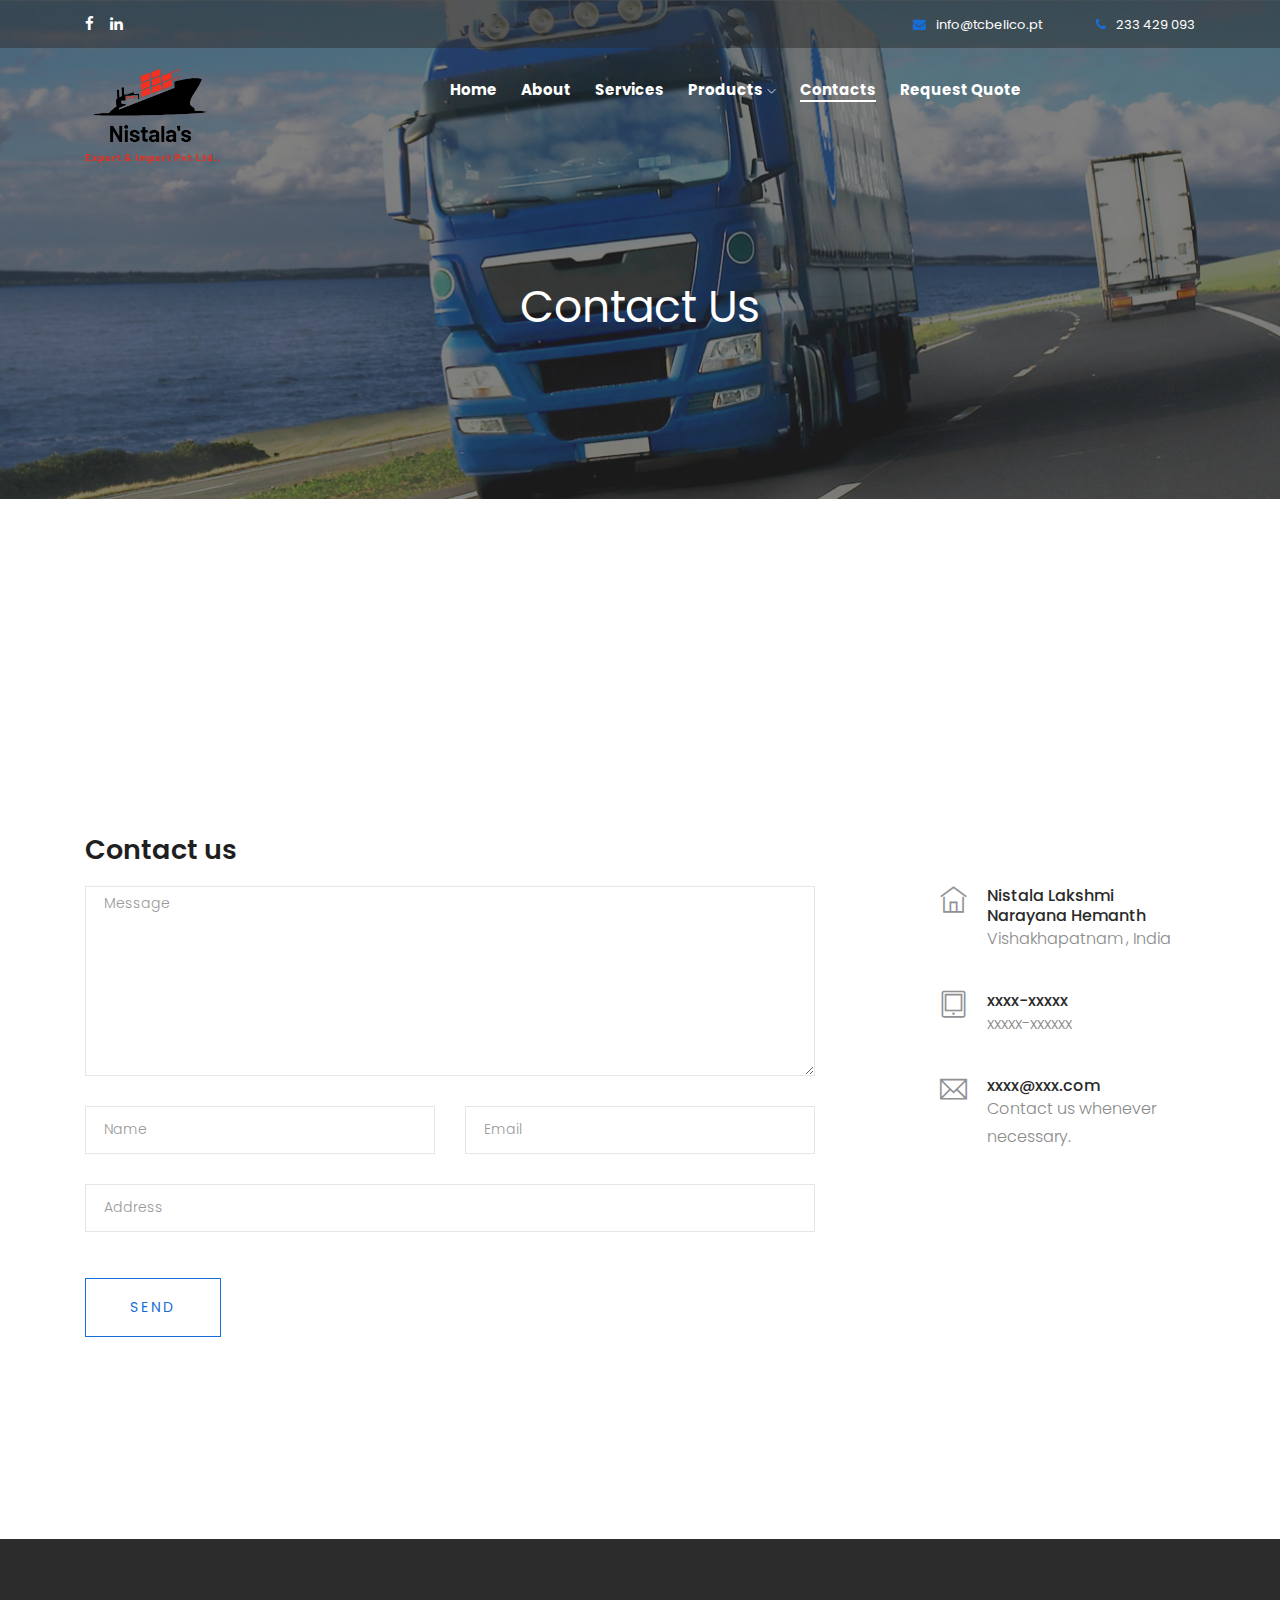
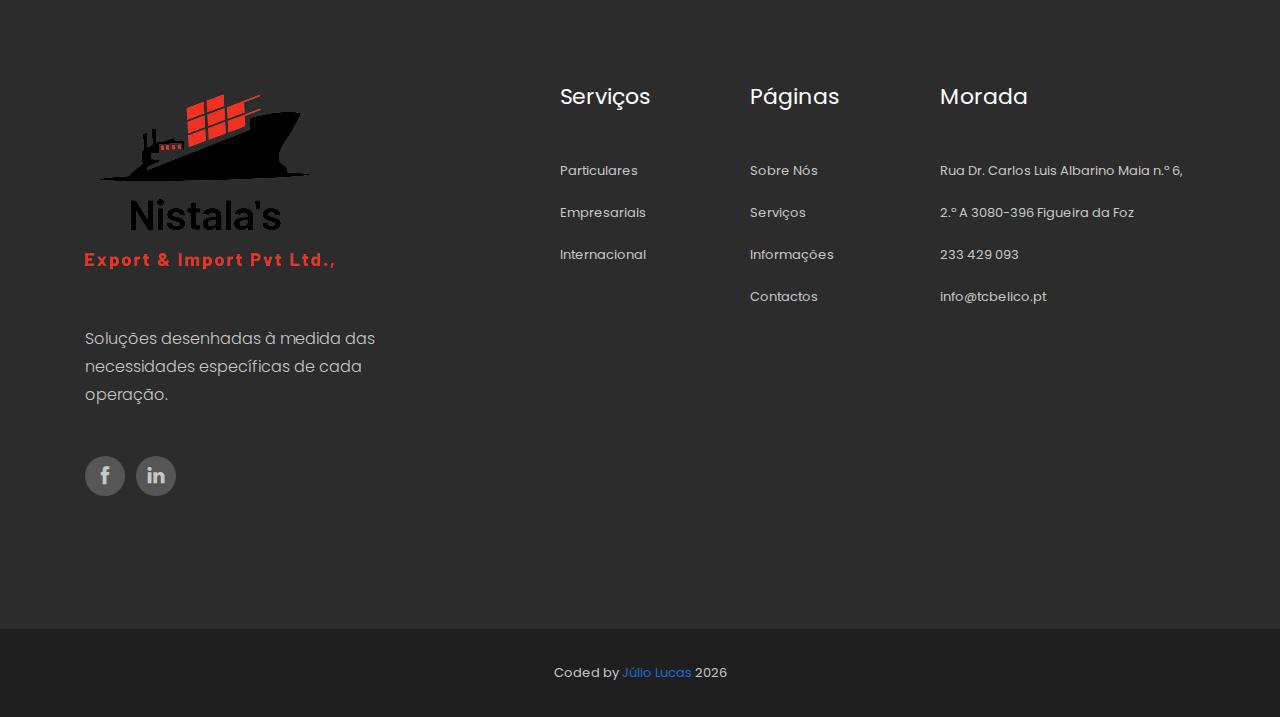
<file: contact.html>
<!doctype html>
<html class="no-js" lang="zxx">


<!--!----------------------------------------------------------------------------------------------------------------- -->
<!--!                                                 HEAD                                                             -->
<!--!----------------------------------------------------------------------------------------------------------------- -->

<head>
    <meta charset="utf-8">
    <meta http-equiv="x-ua-compatible" content="ie=edge">
    <title>Transportes Carvalho & Bélico</title>
    <meta name="description" content="">
    <meta name="keywords"
        content="Mundanças, Transportes, Figueira da Foz, Camião, Canioneta, Carrinha, Nacional, Internacional">
    <meta name="viewport" content="width=device-width, initial-scale=1">

    <!-- Favicon -->
    <link rel="shortcut icon" type="image/x-icon" href="img/favicon/TCB favicon.png">


    <!-- CSS here -->
    <link rel="stylesheet" href="css/bootstrap.min.css">
    <link rel="stylesheet" href="css/owl.carousel.min.css">
    <link rel="stylesheet" href="css/magnific-popup.css">
    <link rel="stylesheet" href="css/font-awesome.min.css">
    <link rel="stylesheet" href="css/themify-icons.css">
    <link rel="stylesheet" href="css/nice-select.css">
    <link rel="stylesheet" href="css/flaticon.css">
    <link rel="stylesheet" href="css/gijgo.css">
    <link rel="stylesheet" href="css/animate.css">
    <link rel="stylesheet" href="css/slick.css">
    <link rel="stylesheet" href="css/slicknav.css">
    <link rel="stylesheet" href="css/style.min.css">
    <!-- <link rel="stylesheet" href="css/responsive.css"> -->
</head>

<!--!----------------------------------------------------------------------------------------------------------------- -->
<!--!                                                 BODY                                                             -->
<!--!----------------------------------------------------------------------------------------------------------------- -->

<body>


    <!--!----------------------------------------------------------------------------------------------------------------- -->
    <!--!                                                 HEADER                                                           -->
    <!--!----------------------------------------------------------------------------------------------------------------- -->

    <!-- header-start -->
    <header>
        <div class="header-area ">
            <div class="header-top_area d-none d-lg-block">
                <div class="container">
                    <div class="row">
                        <div class="col-xl-6 col-md-6 ">
                            <div class="social_media_links">
                                <a href="#">
                                    <i class="fa fa-facebook"></i>
                                </a>
                                <a href="#">
                                    <i class="fa fa-linkedin"></i>
                                </a>
                            </div>
                        </div>
                        <div class="col-xl-6 col-md-6">
                            <div class="short_contact_list">
                                <ul>
                                    <li><a href="mailto:info@tcbelico.pt" target="_blank"> <i
                                                class="fa fa-envelope"></i> info@tcbelico.pt</a></li>
                                    <li><a href="tel: 233429093" target="_blank"> <i class="fa fa-phone"></i> 233 429
                                            093</a></li>
                                </ul>
                            </div>
                        </div>
                    </div>
                </div>
            </div>


            <!--!----------------------------------------------------------------------------------------------------------------- -->
            <!--!                                                 NAVIGATION                                                       -->
            <!--!----------------------------------------------------------------------------------------------------------------- -->

            <div id="sticky-header" class="main-header-area">
                <div class="container">
                    
                        <div class="row align-items-left">
                            <!-- Logo -->
                            
                            <div class="col-sm-3 col-md-6 col-lg-4 col-xl-2">
                                <div class="logo">
                                    <a href="index.html">
                                        <img src="img/favicon/nistala_logo.png" height="100rem" alt="">
                                    </a>
                                </div>
                            </div>
                            <!-- Navigation -->
                            <div class="col-xl-10 col-lg-10">
                                <div class="main-menu  d-none d-lg-block">
                                    <nav>
                                        <ul id="navigation">
                                            <li><a  href="index.html"><b>Home</b></a></li>
                                            <li><a href="about.html"><b>About</b></a></li>
                                            <li><a href="service.html"><b>Services</b></a></li>
                                            
                                            <li><a href="#"><b>Products</b> <i class="ti-angle-down"></i></a>
                                                <ul class="submenu">
                                                    <li><a href="sugar.html">Sugar</a></li>
                                                    <li><a href="rice.html">Rice</a></li>
                                                    <li><a href="wheat.html">Wheat/Wheatflour</a></li>
                                                    <li><a href="jaggery.html">jaggery</a></li>


                                                </ul>
                                            </li>
                                            <li><a class="active" href="contact.html"><b>Contacts</b></a></li>
                                            <li><a href="Quote.html"><b>Request Quote</b></a></li>
                                            
                                        </ul>
                                    </nav>
                                </div>
                            </div>
                            <!-- Solicitar Orçamento -->
                            
                           
                            <div class="col-12">
                                <div class="mobile_menu d-block d-lg-none"></div>
                            </div>
                        </div>
                    

                </div>
            </div>
        </div>
    </header>
    <!-- header-end -->


    <!--!----------------------------------------------------------------------------------------------------------------- -->
    <!--!                                                 HERO                                                             -->
    <!--!----------------------------------------------------------------------------------------------------------------- -->

    <!-- bradcam_area  -->
    <div class="bradcam_area breadcam_bg_4">
        <div class="container">
            <div class="row">
                <div class="col-xl-12">
                    <div class="bradcam_text text-center">
                        <h3>Contact us</h3>
                    </div>
                </div>
            </div>
        </div>
    </div>
    <!--/ bradcam_area  -->


    <!--!----------------------------------------------------------------------------------------------------------------- -->
    <!--!                                                 CONTACTOS                                                        -->
    <!--!----------------------------------------------------------------------------------------------------------------- -->

    <section class="contact-section">
        <div class="container">
            <div class="d-none d-sm-block mb-5 pb-4">
                <iframe
                    src="https://www.google.com/maps/embed?pb=!1m18!1m12!1m3!1d3049.19368835715!2d-8.857299085203588!3d40.160241079123665!2m3!1f0!2f0!3f0!3m2!1i1024!2i768!4f13.1!3m3!1m2!1s0xd2237c6c2da7a21%3A0x9c31c06b4d58226d!2sR.%20Dr.%20Carlos%20Luis%20Albarino%20Maia%2C%20Figueira%20da%20Foz!5e0!3m2!1sen!2spt!4v1578237895972!5m2!1sen!2spt"
                    width="100%" height="100%" frameborder="0" style="border:0;" allowfullscreen=""></iframe>


                <!-- Formulario -->
                <div class="row mt-5">
                    <div class="col-12">
                        <h2 class="contact-title">Contact us</h2>
                    </div>
                    <div class="col-lg-8">
                        <form class="form-contact contact_form" action="contact_process.php" method="post"
                            id="contactForm" novalidate="novalidate">
                            <div class="row">
                                <div class="col-12">
                                    <div class="form-group">
                                        <textarea class="form-control w-100" name="message" id="message" cols="30"
                                            rows="9" onfocus="this.placeholder = ''"
                                            onblur="this.placeholder = 'Message'" placeholder="Message"></textarea>
                                    </div>
                                </div>
                                <div class="col-sm-6">
                                    <div class="form-group">
                                        <input class="form-control valid" name="name" id="name" type="text"
                                            onfocus="this.placeholder = ''"
                                            onblur="this.placeholder = 'Indique o seu nome'" placeholder="Name">
                                    </div>
                                </div>
                                <div class="col-sm-6">
                                    <div class="form-group">
                                        <input class="form-control valid" name="email" id="email" type="email"
                                            onfocus="this.placeholder = ''"
                                            onblur="this.placeholder = 'Indique o seu email'" placeholder="Email">
                                    </div>
                                </div>
                                <div class="col-12">
                                    <div class="form-group">
                                        <input class="form-control" name="subject" id="subject" type="text"
                                            onfocus="this.placeholder = ''"
                                            onblur="this.placeholder = 'Indique o assunto'" placeholder="Address">
                                    </div>
                                </div>
                            </div>
                            <div class="form-group mt-3">
                                <button type="submit" class="button button-contactForm boxed-btn">Send</button>
                            </div>
                        </form>
                    </div>
                    <div class="col-lg-3 offset-lg-1">
                        <div class="media contact-info">
                            <span class="contact-info__icon"><i class="ti-home"></i></span>
                            <div class="media-body">
                                <h3>Nistala Lakshmi Narayana Hemanth</h3>
                                <p>Vishakhapatnam , India</p>
                            </div>
                        </div>
                        <div class="media contact-info">
                            <span class="contact-info__icon"><i class="ti-tablet"></i></span>
                            <div class="media-body">
                                <a href="tel:233429093" target="_blank">
                                    <h3>xxxx-xxxxx</h3>
                                </a>
                                <p>xxxxx-xxxxxx</p>
                            </div>
                        </div>
                        <div class="media contact-info">
                            <span class="contact-info__icon"><i class="ti-email"></i></span>
                            <div class="media-body">
                                <a href="mailto:julio.lucas@condofirst.pt" target="_blank">
                                    <h3>xxxx@xxx.com</h3>
                                </a>
                                <p>Contact us whenever necessary.</p>
                            </div>
                        </div>
                    </div>
                </div>
            </div>
    </section>


    <!--!----------------------------------------------------------------------------------------------------------------- -->
    <!--!                                                FOOTER                                                            -->
    <!--!----------------------------------------------------------------------------------------------------------------- -->

    <!-- footer start -->
    <footer class="footer">
        <div class="footer_top">
            <div class="container">
                <div class="row">
                    <div class="col-xl-4 col-md-6 col-lg-4">
                        <div class="footer_widget">
                            <div class="footer_logo">
                                <a href="#">
                                    <img src="img/logo/Black_Modern_Cargo_Vessel_Ship_Design_Logo_Template-removebg-preview.png" alt="">
                                </a>
                            </div>
                            <p>
                                Soluções desenhadas à medida das necessidades específicas de cada operação.
                            </p>
                            <div class="socail_links">
                                <ul>
                                    <li>
                                        <a href="#">
                                            <i class="ti-facebook"></i>
                                        </a>
                                    </li>
                                    <li>
                                        <a href="#">
                                            <i class="ti-linkedin"></i>
                                        </a>
                                    </li>
                                </ul>
                            </div>

                        </div>
                    </div>
                    <div class="col-xl-2 offset-xl-1 col-md-6 col-lg-3">
                        <div class="footer_widget">
                            <h3 class="footer_title">
                                Serviços
                            </h3>
                            <ul>
                                <li><a href="service.html">Particulares</a></li>
                                <li><a href="service.html">Empresariais</a></li>
                                <li><a href="service.html">Internacional</a></li>
                            </ul>

                        </div>
                    </div>
                    <div class="col-xl-2 col-md-6 col-lg-2">
                        <div class="footer_widget">
                            <h3 class="footer_title">
                                Páginas
                            </h3>
                            <ul>
                                <li><a href="about.html">Sobre Nós</a></li>
                                <li><a href="service.html">Serviços</a></li>
                                <li><a href="clientes.html">Informações</a></li>
                                <li><a href="contact.html">Contactos</a></li>
                            </ul>
                        </div>
                    </div>
                    <div class="col-xl-3 col-md-6 col-lg-3">
                        <div class="footer_widget">
                            <h3 class="footer_title">
                                Morada
                            </h3>
                            <ul>
                                <li>Rua Dr. Carlos Luis Albarino Maia n.º 6, 2.º A 3080-396 Figueira da Foz
                                </li>
                                <li><a href="tel:233429093" target="_blank">233 429 093</li></a>
                                <li><a href="mailto:julio.lucas@condofirst.pt" target="_blank"> info@tcbelico.pt</a>
                                </li>
                            </ul>
                        </div>
                    </div>
                </div>
            </div>
        </div>
        <div class="copy-right_text">
            <div class="container">
                <div class="footer_border"></div>
                <div class="row">
                    <div class="col-xl-12">
                        <p class="copy_right text-center">
                            Coded by <a href="https://julionuneslucas.github.io/Julio-Lucas-Portfolio/"
                                target="_blank">Júlio Lucas</a>
                            <script>document.write(new Date().getFullYear());</script>
                        </p>
                    </div>
                </div>
            </div>
        </div>
    </footer>
    <!--/ footer end  -->

    <!-- link that opens popup -->


    <!--!----------------------------------------------------------------------------------------------------------------- -->
    <!--!                                                POPUP - SOLICITAR ORÇAMENTO                                       -->
    <!--!----------------------------------------------------------------------------------------------------------------- -->

    <!-- form itself end-->
    <form id="test-form" class="white-popup-block mfp-hide">
        <div class="popup_box ">
            <div class="popup_inner">
                <div class="popup_header">
                    <h3>Solicitar Orçamento</h3>
                </div>
                <div class="custom_form">
                    <div class="row">
                        <div class="col-xl-12">
                            <input type="text" placeholder="O Seu Nome">
                        </div>
                        <div class="col-xl-12">
                            <input type="email" placeholder="O Seu Email">
                        </div>
                        <div class="col-xl-12">
                            <textarea name="" id="" cols="30" rows="10" placeholder="Mensagem"></textarea>
                        </div>
                        <div class="col-xl-12">
                            <button type="submit" class="boxed-btn3">Enviar</button>
                        </div>
                    </div>
                </div>
            </div>
        </div>
    </form>
    <!-- form itself end -->


    <!--!----------------------------------------------------------------------------------------------------------------- -->
    <!--!                                                SCRIPTS                                                           -->
    <!--!----------------------------------------------------------------------------------------------------------------- -->

    <!-- JS here -->
    <script src="js/vendor/modernizr-3.5.0.min.js"></script>
    <script src="js/vendor/jquery-1.12.4.min.js"></script>
    <script src="js/popper.min.js"></script>
    <script src="js/bootstrap.min.js"></script>
    <script src="js/owl.carousel.min.js"></script>
    <script src="js/isotope.pkgd.min.js"></script>
    <script src="js/ajax-form.js"></script>
    <script src="js/waypoints.min.js"></script>
    <script src="js/jquery.counterup.min.js"></script>
    <script src="js/imagesloaded.pkgd.min.js"></script>
    <script src="js/scrollIt.js"></script>
    <script src="js/jquery.scrollUp.min.js"></script>
    <script src="js/wow.min.js"></script>
    <script src="js/nice-select.min.js"></script>
    <script src="js/jquery.slicknav.min.js"></script>
    <script src="js/jquery.magnific-popup.min.js"></script>
    <script src="js/plugins.js"></script>
    <script src="js/gijgo.min.js"></script>
    <script src="js/slick.min.js"></script>
    <!--contact js-->
    <script src="js/contact.js"></script>
    <script src="js/jquery.ajaxchimp.min.js"></script>
    <script src="js/jquery.form.js"></script>
    <script src="js/jquery.validate.min.js"></script>
    <script src="js/mail-script.js"></script>

    <script src="js/main.js"></script>
</body>

</html>
</file>
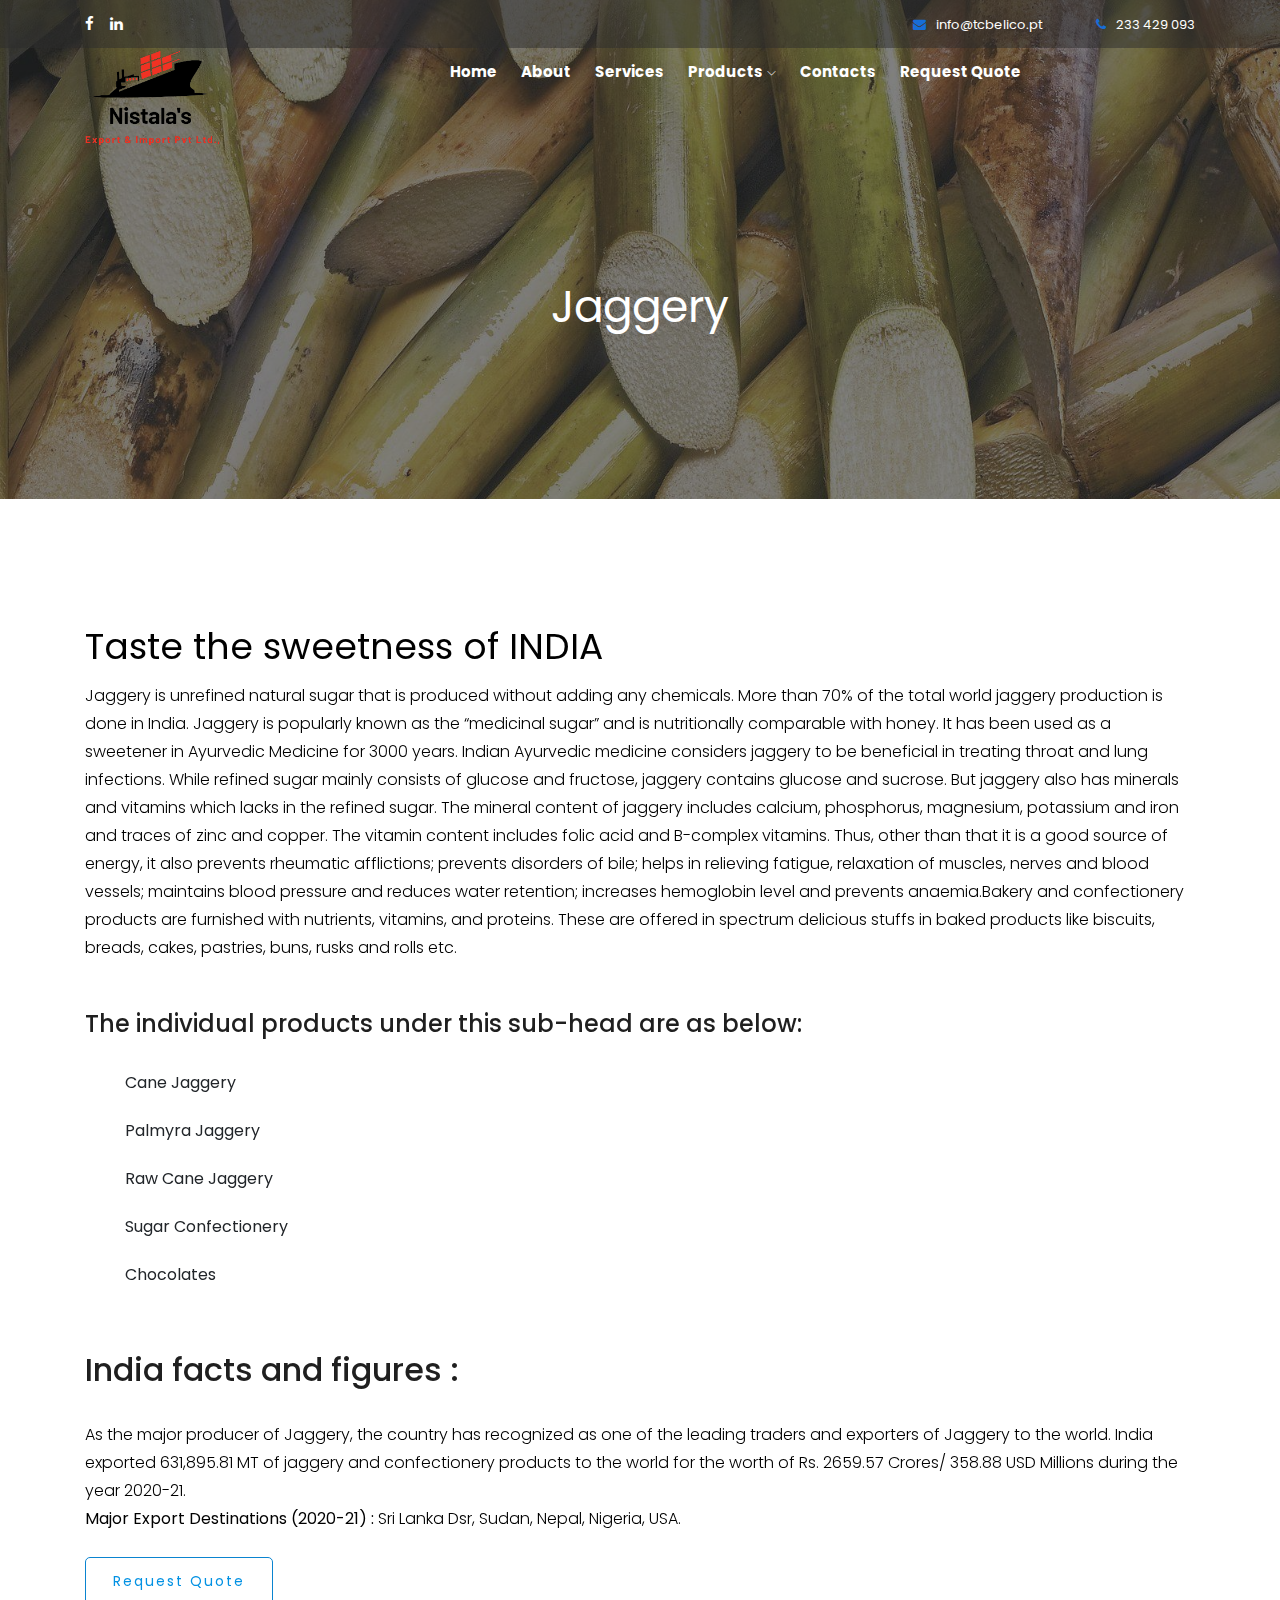
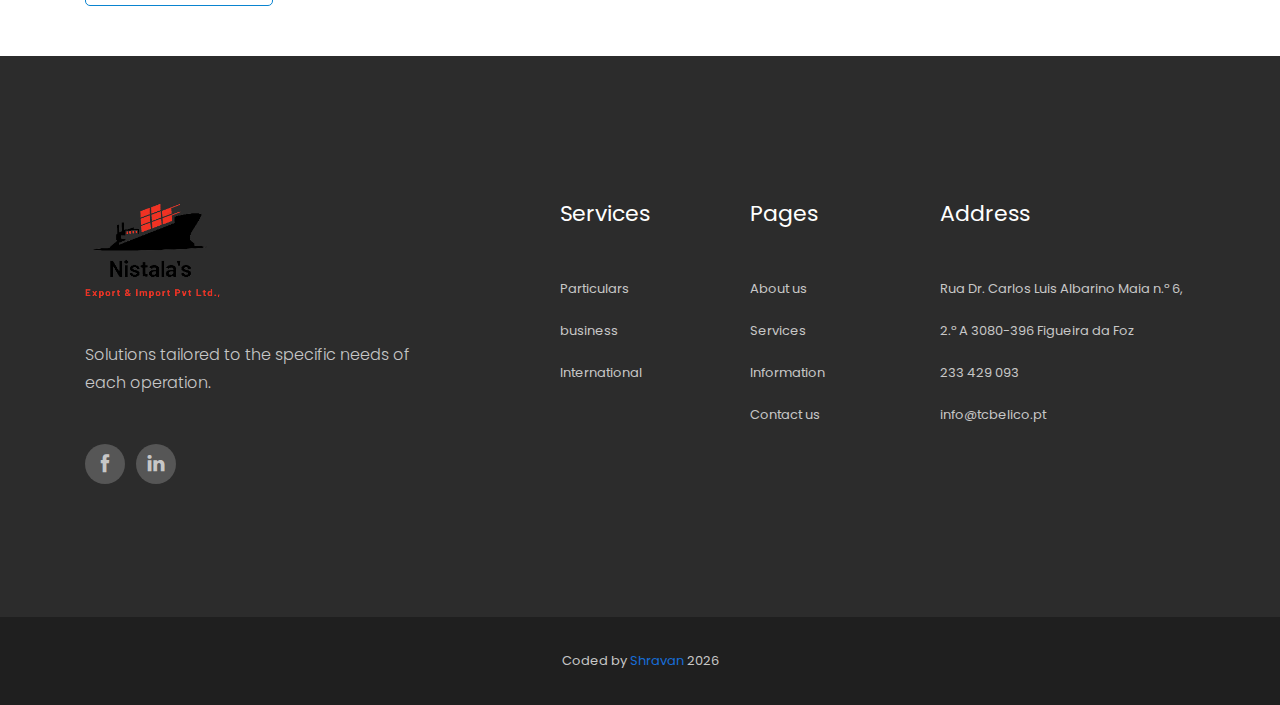
<file: jaggery.html>
<!doctype html>
<html class="no-js" lang="zxx">

<!--!----------------------------------------------------------------------------------------------------------------- -->
<!--!                                                 HEAD                                                             -->
<!--!----------------------------------------------------------------------------------------------------------------- -->

<head>
    <meta charset="utf-8">
    <meta http-equiv="x-ua-compatible" content="ie=edge">
    <title>Transportes Carvalho & Bélico</title>
    <meta name="description" content="">
    <meta name="keywords"
        content="Mundanças, Transportes, Figueira da Foz, Camião, Canioneta, Carrinha, Nacional, Internacional">
    <meta name="viewport" content="width=device-width, initial-scale=1">

    <!-- Favicon -->
    <link rel="shortcut icon" type="image/x-icon" href="img/favicon/TCB favicon.png">


    <!-- CSS here -->
    <link rel="stylesheet" href="css/bootstrap.min.css">
    <link rel="stylesheet" href="css/owl.carousel.min.css">
    <link rel="stylesheet" href="css/magnific-popup.css">
    <link rel="stylesheet" href="css/font-awesome.min.css">
    <link rel="stylesheet" href="css/themify-icons.css">
    <link rel="stylesheet" href="css/nice-select.css">
    <link rel="stylesheet" href="css/flaticon.css">
    <link rel="stylesheet" href="css/gijgo.css">
    <link rel="stylesheet" href="css/animate.css">
    <link rel="stylesheet" href="css/slick.css">
    <link rel="stylesheet" href="css/slicknav.css">
    <link rel="stylesheet" href="css/style.min.css">
    
    <!-- <link rel="stylesheet" href="css/responsive.css"> -->
    <link rel="stylesheet" href="css/style.css">

</head>


<!--!----------------------------------------------------------------------------------------------------------------- -->
<!--!                                                 BODY                                                             -->
<!--!----------------------------------------------------------------------------------------------------------------- -->

<body>


    <!--!----------------------------------------------------------------------------------------------------------------- -->
    <!--!                                                 HEADER                                                           -->
    <!--!----------------------------------------------------------------------------------------------------------------- -->

    <!-- header-start -->
    <header>
        <div class="header-area ">
            <div class="header-top_area d-none d-lg-block">
                <div class="container">
                    <div class="row">
                        <div class="col-xl-6 col-md-6 ">
                            <div class="social_media_links">
                                <a href="#">
                                    <i class="fa fa-facebook"></i>
                                </a>
                                <a href="#">
                                    <i class="fa fa-linkedin"></i>
                                </a>
                            </div>
                        </div>
                        <div class="col-xl-6 col-md-6">
                            <div class="short_contact_list">
                                <ul>
                                    <li><a href="mailto:info@tcbelico.pt" target="_blank"> <i
                                                class="fa fa-envelope"></i> info@tcbelico.pt</a></li>
                                    <li><a href="tel: 233429093" target="_blank"> <i class="fa fa-phone"></i> 233 429
                                            093</a></li>
                                </ul>
                            </div>
                        </div>
                    </div>
                </div>
            </div>

            <!--!----------------------------------------------------------------------------------------------------------------- -->
            <!--!                                                 NAVIGATION                                                       -->
            <!--!----------------------------------------------------------------------------------------------------------------- -->

            <div id="sticky-header" class="main-header-area">
                <div class="container">
                    
                        <div class="row align-items-left">
                            <!-- Logo -->
                            
                            <div class="col-sm-3 col-md-6 col-lg-4 col-xl-2">
                                <div class="logo">
                                    <a href="rice.html">
                                        <img src="img/favicon/nistala_logo.png" height="100rem" alt="">
                                    </a>
                                </div>
                            </div>
                            <!-- Navigation -->
                            <div class="col-xl-10 col-lg-10">
                                <div class="main-menu  d-none d-lg-block">
                                    <nav>
                                        <ul id="navigation">
                                            <li><a  href="index.html"><b>Home</b></a></li>
                                            <li><a href="about.html"><b>About</b></a></li>
                                            <li><a  href="service.html"><b>Services</b></a></li>
                                            
                                            <li><a  href="#"><b>Products</b> <i class="ti-angle-down"></i></a>
                                                <ul class="submenu">
                                                    <li><a  href="sugar.html">Sugar</a></li>
                                                    <li><a class="active" href="rice.html">Rice</a></li>
                                                    <li><a href="wheat.html">Wheat/Wheatflour</a></li>
                                                    <li><a href="jaggery.html">jaggery</a></li>


                                                </ul>
                                            </li>
                                            <li><a href="contact.html"><b>Contacts</b></a></li>
                                            <li><a href="Quote.html"><b>Request Quote</b></a></li>
                                            
                                        </ul>
                                    </nav>
                                </div>
                            </div>
                            <!-- Solicitar Orçamento -->
                            
                           
                            <div class="col-12">
                                <div class="mobile_menu d-block d-lg-none"></div>
                            </div>
                        </div>
                    

                </div>
            </div>
        </div>
    </header>
    <!-- header-end -->


    <!--!----------------------------------------------------------------------------------------------------------------- -->
    <!--!                                                 HERO                                                             -->
    <!--!----------------------------------------------------------------------------------------------------------------- -->

    <!-- bradcam_area  -->
    <div class="bradcam_area breadcam_bg_6">
        <div class="container">
            <div class="row">
                <div class="col-xl-12">
                    <div class="bradcam_text text-center">
                        <h3>Jaggery</h3>
                    </div>
                </div>
            </div>
        </div>
    </div>
    <!--/ bradcam_area  -->


    <!--!----------------------------------------------------------------------------------------------------------------- -->
    <!--!                                                 CLIENTES                                                         -->
    <!--!----------------------------------------------------------------------------------------------------------------- -->

    <!-- gallery -->
    
    <!--/ gallery -->


    <!--!----------------------------------------------------------------------------------------------------------------- -->
    <!--!                                                 SOBRE NOS CARACTARETICAS                                         -->
    <!--!----------------------------------------------------------------------------------------------------------------- -->

    <!-- <div class="testmonial_area">
        <div class="container">
            <div class="row">
                <div class="col-xl-10 offset-xl-1">
                    <div class="financial_active owl-carousel">
                        <div class="single_finalcial_wrap">
                          <h2><strong>Exporter and supplier of India white Refined Sugar</strong></h2>
                           <p style="text-align: justify; font-family: roboto; font-size: 15px; line-height: 25px;">FARMIMEX is a Prominent Exporter and Supplier of India White Refined Sugar. Our Product Range Comprises of Premium Quality Indian Sugar, Refined Sugar, Granulated Sugar and White Sugar. Sugar Grades based on Crystal Size. We are offering <a href="http://www.indiawhitesugar.com/icumsa-45-white-refined-sugar/">ICUMSA-45 White Refined Sugar</a>, <a href="http://www.indiawhitesugar.com/m-30-white-cane-sugar/">M-30 White Cane Sugar</a> and <a href="http://www.indiawhitesugar.com/s-30-white-cane-sugar/">S-30 White Cane Sugar</a>. FARMIMEX offer ECO Friendly Packing to our esteemed Customers. We offer unadulterated content to the customers and do not compromise on the Quality of the Sugar. We have access to the world best-in-class Sugar Producers to provide a full range of White Sugar qualities with privileged access to a very High Quality Sugar.</p>
                        </div>
                     </div>     
                      

                </div>
            </div>
        </div>
    </div> -->
   
    <div class="financial_solution_area1">
        <div class="container">
            <div class="row">
                <div class="col-xl-12 col-lg-12">
                    <div class="financial_active owl-carousel">
                        <div class="single_finalcial_wrap">
                            <h3>Taste the sweetness of INDIA</h3>
                            <p>Jaggery is unrefined natural sugar that is produced without adding any chemicals. More than 70% of the total world jaggery production is done in India. Jaggery is popularly known as the “medicinal sugar” and is nutritionally comparable with honey. It has been used as a sweetener in Ayurvedic Medicine for 3000 years. Indian Ayurvedic medicine considers jaggery to be beneficial in treating throat and lung infections. While refined sugar mainly consists of glucose and fructose, jaggery contains glucose and sucrose. But jaggery also has minerals and vitamins which lacks in the refined sugar. The mineral content of jaggery includes calcium, phosphorus, magnesium, potassium and iron and traces of zinc and copper. The vitamin content includes folic acid and B-complex vitamins. Thus, other than that it is a good source of energy, it also prevents rheumatic afflictions; prevents disorders of bile; helps in relieving fatigue, relaxation of muscles, nerves and blood vessels; maintains blood pressure and reduces water retention; increases hemoglobin level and prevents anaemia.Bakery and confectionery products are furnished with nutrients, vitamins, and proteins. These are offered in spectrum delicious stuffs in baked products like biscuits, breads, cakes, pastries, buns, rusks and rolls etc.
                            </p>
                            <br>
                            <br>


                            <h4>The individual products under this sub-head are as below:</h4>
                            <br>
                            
                            <ol>
                                <li>Cane Jaggery </li>
                                <br>
                                <li>Palmyra Jaggery</li>
                                <br>
                                <li>Raw Cane Jaggery</li>
                                <br>
                                <li>Sugar Confectionery</li>
                                <br>
                                <li>Chocolates</li>
                            </ol>
                            <br>
                            <br>
                            <h2>India facts and figures :</h2>
                            <br>
                            <p>As the major producer of Jaggery, the country has recognized as one of the leading traders and exporters of Jaggery to the world. India exported 631,895.81 MT of jaggery and confectionery products to the world for the worth of Rs. 2659.57 Crores/ 358.88 USD Millions during the year 2020-21.
                                <br>
                               <b> Major Export Destinations (2020-21) :</b> Sri Lanka Dsr, Sudan, Nepal, Nigeria, USA.</p>
                             <br>
                            <a href="Quote.html" class="boxed-btn3-white">Request Quote</a>
                        </div>
                        
                    </div>
                </div>
            
            </div>
        </div>
    </div>
    <!--!----------------------------------------------------------------------------------------------------------------- -->
    <!--!                                                 SOBRE NOS CARACTARETICAS                                         -->
    <!--!----------------------------------------------------------------------------------------------------------------- -->

    


    <!--!----------------------------------------------------------------------------------------------------------------- -->
    <!--!                                                FOOTER                                                            -->
    <!--!----------------------------------------------------------------------------------------------------------------- -->

    <!-- footer start -->
    <footer class="footer">
        <div class="footer_top">
            <div class="container">
                <div class="row">
                    <div class="col-xl-4 col-md-6 col-lg-4">
                        <div class="footer_widget">
                            <div class="footer_logo">
                                <a href="#">
                                    <img src="img/favicon/nistala_logo.png" height="100rem" alt="">
                                </a>
                            </div>
                            <p>
                                Solutions tailored to the specific needs of each operation.
                            </p>
                            <div class="socail_links">
                                <ul>
                                    <li>
                                        <a href="#">
                                            <i class="ti-facebook"></i>
                                        </a>
                                    </li>
                                    <li>
                                        <a href="#">
                                            <i class="ti-linkedin"></i>
                                        </a>
                                    </li>
                                </ul>
                            </div>

                        </div>
                    </div>
                    <div class="col-xl-2 offset-xl-1 col-md-6 col-lg-3">
                        <div class="footer_widget">
                            <h3 class="footer_title">
                                Services
                            </h3>
                            <ul>
                                <li><a href="service.html">Particulars</a></li>
                                <li><a href="service.html">business</a></li>
                                <li><a href="service.html">International</a></li>
                            </ul>

                        </div>
                    </div>
                    <div class="col-xl-2 col-md-6 col-lg-2">
                        <div class="footer_widget">
                            <h3 class="footer_title">
                                
                                 Pages
                            </h3>
                            <ul>
                                <li><a href="about.html">About us</a></li>
                                <li><a href="service.html">Services</a></li>
                                <li><a href="clientes.html">Information</a></li>
                                <li><a href="contact.html">Contact us</a></li>
                            </ul>
                        </div>
                    </div>
                    <div class="col-xl-3 col-md-6 col-lg-3">
                        <div class="footer_widget">
                            <h3 class="footer_title">
                                Address
                            </h3>
                            <ul>
                                <li>Rua Dr. Carlos Luis Albarino Maia n.º 6, 2.º A 3080-396 Figueira da Foz
                                </li>
                                <li><a href="tel:233429093" target="_blank">233 429 093</li></a>
                                <li><a href="mailto:info@tcbelico.pt" target="_blank"> info@tcbelico.pt</a></li>
                            </ul>
                        </div>
                    </div>
                </div>
            </div>
        </div>
        <div class="copy-right_text">
            <div class="container">
                <div class="footer_border"></div>
                <div class="row">
                    <div class="col-xl-12">
                        <p class="copy_right text-center">
                            Coded by <a href="https://julionuneslucas.github.io/Julio-Lucas-Portfolio/"
                                target="_blank">Shravan</a>
                            <script>document.write(new Date().getFullYear());</script>
                        </p>
                    </div>
                </div>
            </div>
        </div>
    </footer>
    <!--/ footer end  -->

    <!-- link that opens popup -->


    <!--!----------------------------------------------------------------------------------------------------------------- -->
    <!--!                                                POPUP - SOLICITAR ORÇAMENTO                                       -->
    <!--!----------------------------------------------------------------------------------------------------------------- -->

    <!-- form itself end-->
    <form id="test-form" class="white-popup-block mfp-hide">
        <div class="popup_box ">
            <div class="popup_inner">
                <div class="popup_header">
                    <h3>Solicitar Orçamento</h3>
                </div>
                <div class="custom_form">
                    <div class="row">
                        <div class="col-xl-12">
                            <input type="text" placeholder="O Seu Nome">
                        </div>
                        <div class="col-xl-12">
                            <input type="email" placeholder="O Seu Email">
                        </div>
                        <div class="col-xl-12">
                            <textarea name="" id="" cols="30" rows="10" placeholder="Mensagem"></textarea>
                        </div>
                        <div class="col-xl-12">
                            <button type="submit" class="boxed-btn3">Enviar</button>
                        </div>
                    </div>
                </div>
            </div>
        </div>
    </form>
    <!-- form itself end -->


    <!--!----------------------------------------------------------------------------------------------------------------- -->
    <!--!                                                SCRIPTS                                                           -->
    <!--!----------------------------------------------------------------------------------------------------------------- -->

    <!-- JS here -->
    <script src="js/vendor/modernizr-3.5.0.min.js"></script>
    <script src="js/vendor/jquery-1.12.4.min.js"></script>
    <script src="js/popper.min.js"></script>
    <script src="js/bootstrap.min.js"></script>
    <script src="js/owl.carousel.min.js"></script>
    <script src="js/isotope.pkgd.min.js"></script>
    <script src="js/ajax-form.js"></script>
    <script src="js/waypoints.min.js"></script>
    <script src="js/jquery.counterup.min.js"></script>
    <script src="js/imagesloaded.pkgd.min.js"></script>
    <script src="js/scrollIt.js"></script>
    <script src="js/jquery.scrollUp.min.js"></script>
    <script src="js/wow.min.js"></script>
    <script src="js/nice-select.min.js"></script>
    <script src="js/jquery.slicknav.min.js"></script>
    <script src="js/jquery.magnific-popup.min.js"></script>
    <script src="js/plugins.js"></script>
    <script src="js/gijgo.min.js"></script>
    <script src="js/slick.min.js"></script>
    <!--contact js-->
    <script src="js/contact.js"></script>
    <script src="js/jquery.ajaxchimp.min.js"></script>
    <script src="js/jquery.form.js"></script>
    <script src="js/jquery.validate.min.js"></script>
    <script src="js/mail-script.js"></script>

    <script src="js/main.js"></script>
</body>

</html>
</file>
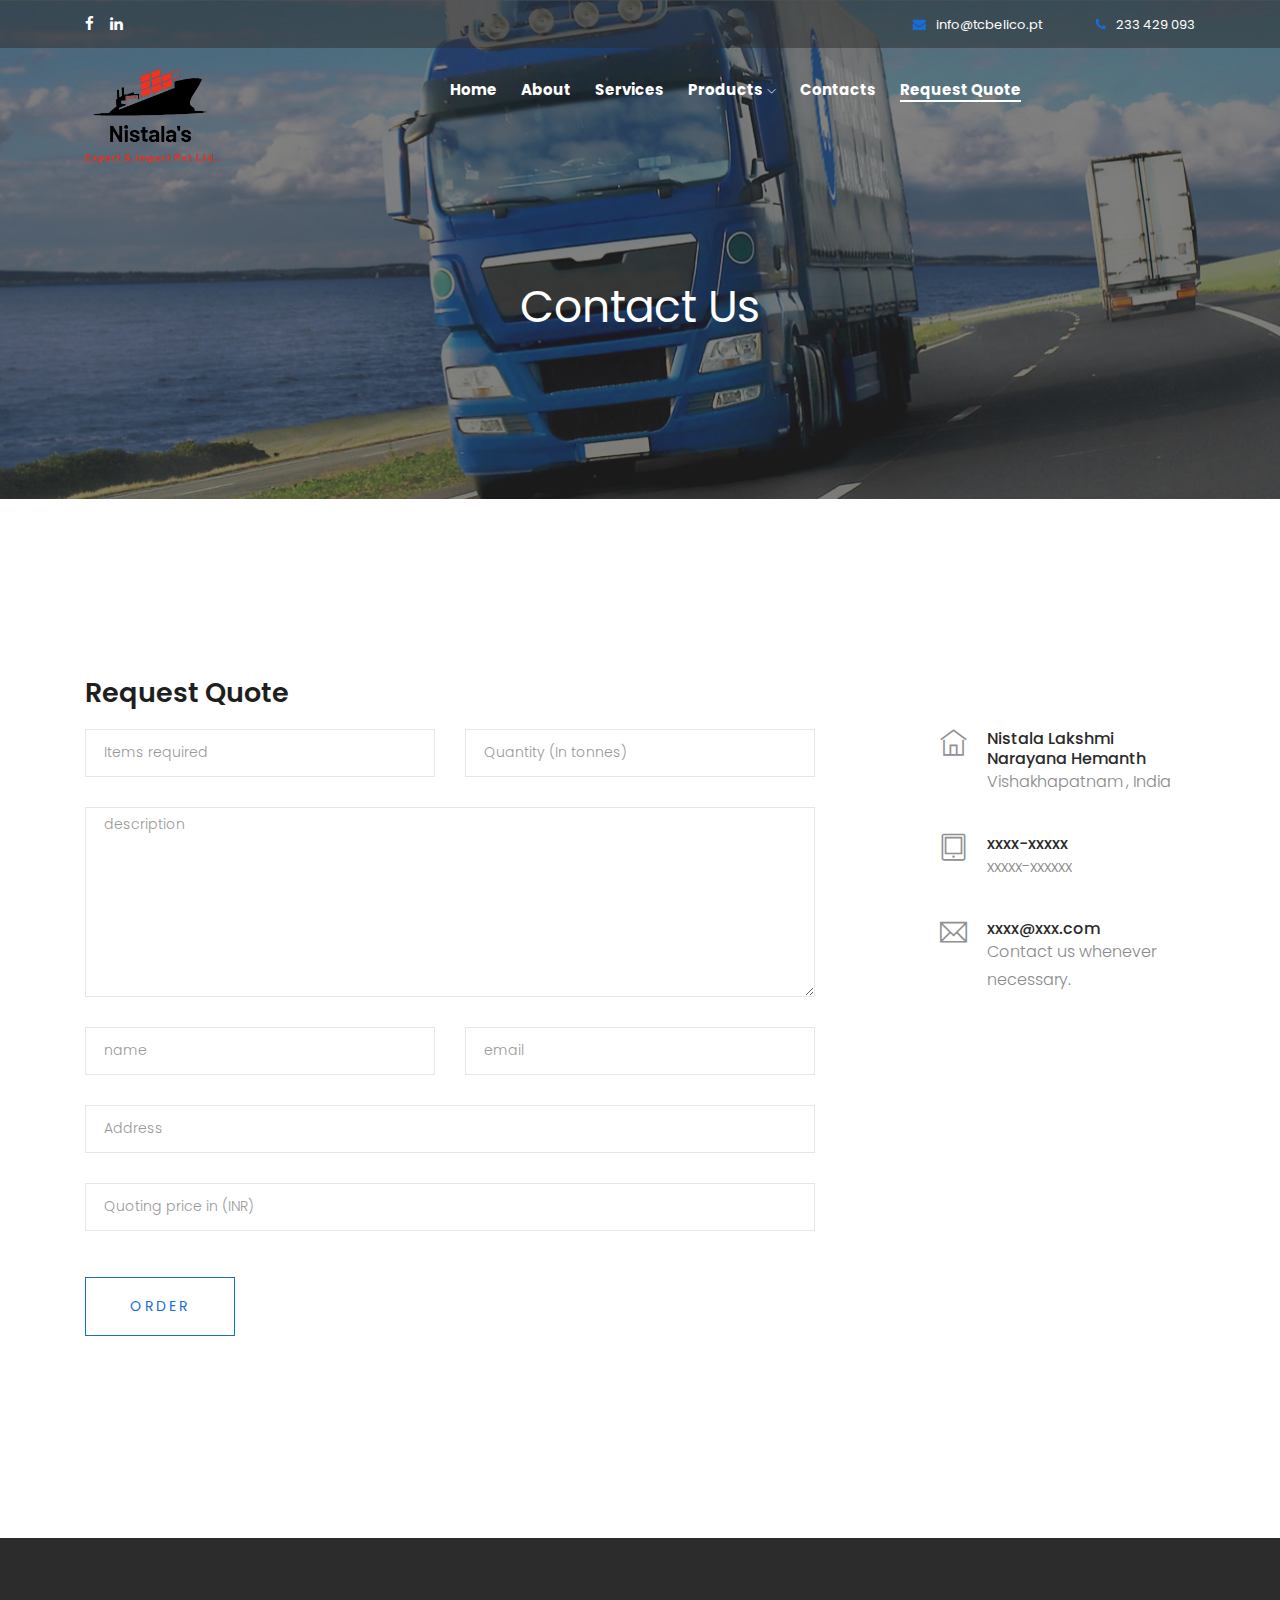
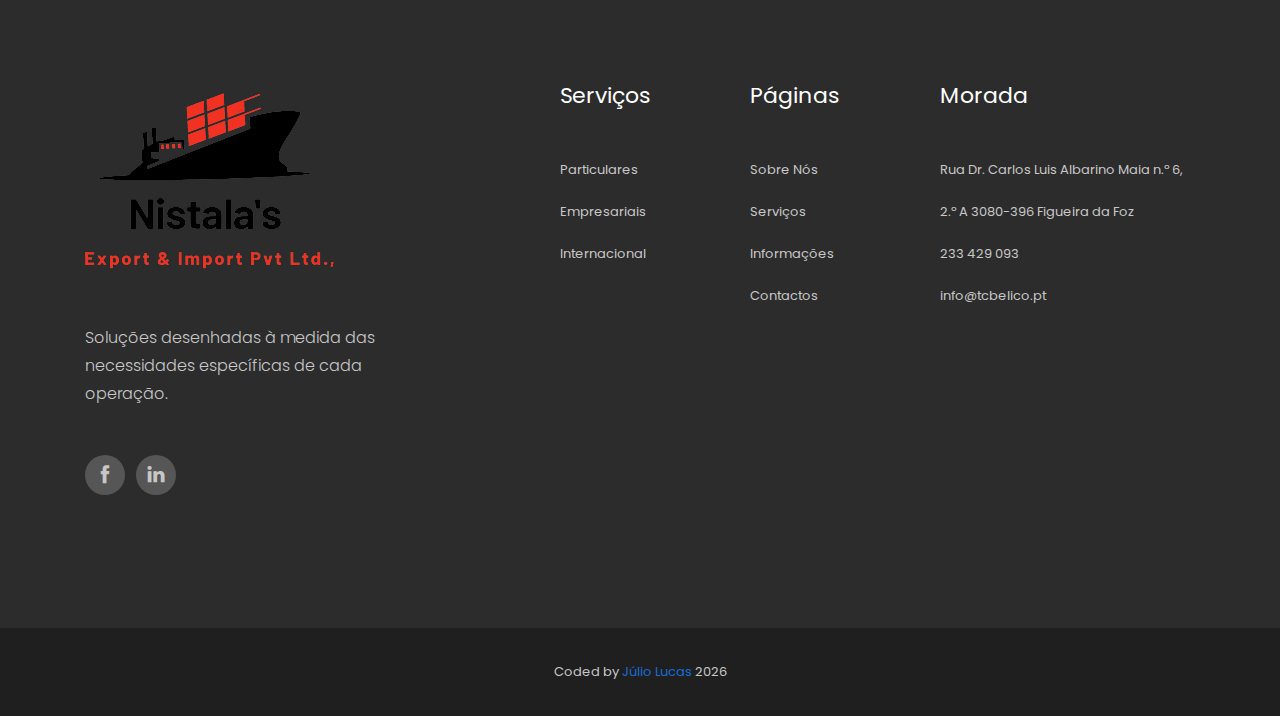
<file: Quote.html>
<!doctype html>
<html class="no-js" lang="zxx">


<!--!----------------------------------------------------------------------------------------------------------------- -->
<!--!                                                 HEAD                                                             -->
<!--!----------------------------------------------------------------------------------------------------------------- -->

<head>
    <meta charset="utf-8">
    <meta http-equiv="x-ua-compatible" content="ie=edge">
    <title>Transportes Carvalho & Bélico</title>
    <meta name="description" content="">
    <meta name="keywords"
        content="Mundanças, Transportes, Figueira da Foz, Camião, Canioneta, Carrinha, Nacional, Internacional">
    <meta name="viewport" content="width=device-width, initial-scale=1">

    <!-- Favicon -->
    <link rel="shortcut icon" type="image/x-icon" href="img/favicon/TCB favicon.png">


    <!-- CSS here -->
    <link rel="stylesheet" href="css/bootstrap.min.css">
    <link rel="stylesheet" href="css/owl.carousel.min.css">
    <link rel="stylesheet" href="css/magnific-popup.css">
    <link rel="stylesheet" href="css/font-awesome.min.css">
    <link rel="stylesheet" href="css/themify-icons.css">
    <link rel="stylesheet" href="css/nice-select.css">
    <link rel="stylesheet" href="css/flaticon.css">
    <link rel="stylesheet" href="css/gijgo.css">
    <link rel="stylesheet" href="css/animate.css">
    <link rel="stylesheet" href="css/slick.css">
    <link rel="stylesheet" href="css/slicknav.css">
    <link rel="stylesheet" href="css/style.min.css">
    <!-- <link rel="stylesheet" href="css/responsive.css"> -->
</head>

<!--!----------------------------------------------------------------------------------------------------------------- -->
<!--!                                                 BODY                                                             -->
<!--!----------------------------------------------------------------------------------------------------------------- -->

<body>


    <!--!----------------------------------------------------------------------------------------------------------------- -->
    <!--!                                                 HEADER                                                           -->
    <!--!----------------------------------------------------------------------------------------------------------------- -->

    <!-- header-start -->
    <header>
        <div class="header-area ">
            <div class="header-top_area d-none d-lg-block">
                <div class="container">
                    <div class="row">
                        <div class="col-xl-6 col-md-6 ">
                            <div class="social_media_links">
                                <a href="#">
                                    <i class="fa fa-facebook"></i>
                                </a>
                                <a href="#">
                                    <i class="fa fa-linkedin"></i>
                                </a>
                            </div>
                        </div>
                        <div class="col-xl-6 col-md-6">
                            <div class="short_contact_list">
                                <ul>
                                    <li><a href="mailto:info@tcbelico.pt" target="_blank"> <i
                                                class="fa fa-envelope"></i> info@tcbelico.pt</a></li>
                                    <li><a href="tel: 233429093" target="_blank"> <i class="fa fa-phone"></i> 233 429
                                            093</a></li>
                                </ul>
                            </div>
                        </div>
                    </div>
                </div>
            </div>


            <!--!----------------------------------------------------------------------------------------------------------------- -->
            <!--!                                                 NAVIGATION                                                       -->
            <!--!----------------------------------------------------------------------------------------------------------------- -->

            <div id="sticky-header" class="main-header-area">
                <div class="container">
                    
                        <div class="row align-items-left">
                            <!-- Logo -->
                            
                            <div class="col-sm-3 col-md-6 col-lg-4 col-xl-2">
                                <div class="logo">
                                    <a href="index.html">
                                        <img src="img/favicon/nistala_logo.png" height="100rem" alt="">
                                    </a>
                                </div>
                            </div>
                            <!-- Navigation -->
                            <div class="col-xl-10 col-lg-10">
                                <div class="main-menu  d-none d-lg-block">
                                    <nav>
                                        <ul id="navigation">
                                            <li><a  href="index.html"><b>Home</b></a></li>
                                            <li><a href="about.html"><b>About</b></a></li>
                                            <li><a href="service.html"><b>Services</b></a></li>
                                            
                                            <li><a href="#"><b>Products</b> <i class="ti-angle-down"></i></a>
                                                <ul class="submenu">
                                                    <li><a href="sugar.html">Sugar</a></li>
                                                    <li><a href="rice.html">Rice</a></li>
                                                    <li><a href="wheat.html">Wheat/Wheatflour</a></li>
                                                    <li><a href="jaggery.html">jaggery</a></li>


                                                </ul>
                                            </li>
                                            <li><a  href="contact.html"><b>Contacts</b></a></li>
                                            <li><a class="active" href="Quote.html"><b>Request Quote</b></a></li>
                                            
                                        </ul>
                                    </nav>
                                </div>
                            </div>
                            <!-- Solicitar Orçamento -->
                            
                           
                            <div class="col-12">
                                <div class="mobile_menu d-block d-lg-none"></div>
                            </div>
                        </div>
                    

                </div>
            </div>
        </div>
    </header>
    <!-- header-end -->


    <!--!----------------------------------------------------------------------------------------------------------------- -->
    <!--!                                                 HERO                                                             -->
    <!--!----------------------------------------------------------------------------------------------------------------- -->

    <!-- bradcam_area  -->
    <div class="bradcam_area breadcam_bg_4">
        <div class="container">
            <div class="row">
                <div class="col-xl-12">
                    <div class="bradcam_text text-center">
                        <h3>Contact us</h3>
                    </div>
                </div>
            </div>
        </div>
    </div>
    <!--/ bradcam_area  -->


    <!--!----------------------------------------------------------------------------------------------------------------- -->
    <!--!                                                 CONTACTOS                                                        -->
    <!--!----------------------------------------------------------------------------------------------------------------- -->

    <section class="contact-section">
        <div class="container">
            <div class="d-none d-sm-block mb-5 pb-4">
               


                <!-- Formulario -->
                <div class="row mt-5">
                    <div class="col-12">
                        <h2 class="contact-title">Request Quote</h2>
                    </div>
                    <div class="col-lg-8">
                        <form class="form-contact contact_form" action="contact_process.php" method="post"
                            id="contactForm" novalidate="novalidate">
                            <div class="row">
                                <div class="col-sm-6">
                                    <div class="form-group">
                                        <input class="form-control valid" name="name" id="name" type="text"
                                            onfocus="this.placeholder = ''"
                                            onblur="this.placeholder = 'Enter Items required'" placeholder="Items required">
                                    </div>
                                </div>
                                <div class="col-sm-6">
                                    <div class="form-group">
                                        <input class="form-control valid" name="Quantity" id="subject" type="text"
                                            onfocus="this.placeholder = ''"
                                            onblur="this.placeholder = 'enter Quantity required'" placeholder="Quantity (In tonnes)">
                                    </div>
                                </div>
                                <div class="col-12">
                                    <div class="form-group">
                                        <textarea class="form-control w-100" name="message" id="message" cols="30"
                                            rows="9" onfocus="this.placeholder = ''"
                                            onblur="this.placeholder = 'message'" placeholder="description"></textarea>
                                    </div>
                                </div>
                                <div class="col-sm-6">
                                    <div class="form-group">
                                        <input class="form-control valid" name="name" id="name" type="text"
                                            onfocus="this.placeholder = ''"
                                            onblur="this.placeholder = 'enter your name'" placeholder="name">
                                    </div>
                                </div>
                                <div class="col-sm-6">
                                    <div class="form-group">
                                        <input class="form-control valid" name="emailaddress" id="email" type="email"
                                            onfocus="this.placeholder = ''"
                                            onblur="this.placeholder = 'enter email '" placeholder="email">
                                    </div>
                                </div>
                                <div class="col-12">
                                    <div class="form-group">
                                        <input class="form-control" name="subject" id="subject" type="text"
                                            onfocus="this.placeholder = ''"
                                            onblur="this.placeholder = 'enter Address '" placeholder="Address">
                                    </div>
                                </div>
                                <div class="col-12">
                                    <div class="form-group">
                                        <input class="form-control" name="subject" id="subject" type="text"
                                            onfocus="this.placeholder = ''"
                                            onblur="this.placeholder = 'enter price '" placeholder="Quoting price in (INR)">
                                    </div>
                                </div>
                            </div>
                            <div class="form-group mt-3" >
                                <button type="submit"  class="button button-contactForm boxed-btn">Order</button>
                            </div>
                        </form>
                    </div>
                    
                    <div class="col-lg-3 offset-lg-1">
                        <div class="media contact-info">
                            <span class="contact-info__icon"><i class="ti-home"></i></span>
                            <div class="media-body">
                                <h3>Nistala Lakshmi Narayana Hemanth</h3>
                                <p>Vishakhapatnam , India</p>
                            </div>
                        </div>
                        <div class="media contact-info">
                            <span class="contact-info__icon"><i class="ti-tablet"></i></span>
                            <div class="media-body">
                                <a href="tel:233429093" target="_blank">
                                    <h3>xxxx-xxxxx</h3>
                                </a>
                                <p>xxxxx-xxxxxx</p>
                            </div>
                        </div>
                        <div class="media contact-info">
                            <span class="contact-info__icon"><i class="ti-email"></i></span>
                            <div class="media-body">
                                <a href="mailto:julio.lucas@condofirst.pt" target="_blank">
                                    <h3>xxxx@xxx.com</h3>
                                </a>
                                <p>Contact us whenever necessary.</p>
                            </div>
                        </div>
                    </div>
                </div>
            </div>
    </section>


    <!--!----------------------------------------------------------------------------------------------------------------- -->
    <!--!                                                FOOTER                                                            -->
    <!--!----------------------------------------------------------------------------------------------------------------- -->

    <!-- footer start -->
    <footer class="footer">
        <div class="footer_top">
            <div class="container">
                <div class="row">
                    <div class="col-xl-4 col-md-6 col-lg-4">
                        <div class="footer_widget">
                            <div class="footer_logo">
                                <a href="#">
                                    <img src="img/logo/Black_Modern_Cargo_Vessel_Ship_Design_Logo_Template-removebg-preview.png" alt="">
                                </a>
                            </div>
                            <p>
                                Soluções desenhadas à medida das necessidades específicas de cada operação.
                            </p>
                            <div class="socail_links">
                                <ul>
                                    <li>
                                        <a href="#">
                                            <i class="ti-facebook"></i>
                                        </a>
                                    </li>
                                    <li>
                                        <a href="#">
                                            <i class="ti-linkedin"></i>
                                        </a>
                                    </li>
                                </ul>
                            </div>

                        </div>
                    </div>
                    <div class="col-xl-2 offset-xl-1 col-md-6 col-lg-3">
                        <div class="footer_widget">
                            <h3 class="footer_title">
                                Serviços
                            </h3>
                            <ul>
                                <li><a href="service.html">Particulares</a></li>
                                <li><a href="service.html">Empresariais</a></li>
                                <li><a href="service.html">Internacional</a></li>
                            </ul>

                        </div>
                    </div>
                    <div class="col-xl-2 col-md-6 col-lg-2">
                        <div class="footer_widget">
                            <h3 class="footer_title">
                                Páginas
                            </h3>
                            <ul>
                                <li><a href="about.html">Sobre Nós</a></li>
                                <li><a href="service.html">Serviços</a></li>
                                <li><a href="clientes.html">Informações</a></li>
                                <li><a href="contact.html">Contactos</a></li>
                            </ul>
                        </div>
                    </div>
                    <div class="col-xl-3 col-md-6 col-lg-3">
                        <div class="footer_widget">
                            <h3 class="footer_title">
                                Morada
                            </h3>
                            <ul>
                                <li>Rua Dr. Carlos Luis Albarino Maia n.º 6, 2.º A 3080-396 Figueira da Foz
                                </li>
                                <li><a href="tel:233429093" target="_blank">233 429 093</li></a>
                                <li><a href="mailto:julio.lucas@condofirst.pt" target="_blank"> info@tcbelico.pt</a>
                                </li>
                            </ul>
                        </div>
                    </div>
                </div>
            </div>
        </div>
        <div class="copy-right_text">
            <div class="container">
                <div class="footer_border"></div>
                <div class="row">
                    <div class="col-xl-12">
                        <p class="copy_right text-center">
                            Coded by <a href="https://julionuneslucas.github.io/Julio-Lucas-Portfolio/"
                                target="_blank">Júlio Lucas</a>
                            <script>document.write(new Date().getFullYear());</script>
                        </p>
                    </div>
                </div>
            </div>
        </div>
    </footer>
    <!--/ footer end  -->

    <!-- link that opens popup -->


    <!--!----------------------------------------------------------------------------------------------------------------- -->
    <!--!                                                POPUP - SOLICITAR ORÇAMENTO                                       -->
    <!--!----------------------------------------------------------------------------------------------------------------- -->

    <!-- form itself end-->
    <form id="test-form" class="white-popup-block mfp-hide">
        <div class="popup_box ">
            <div class="popup_inner">
                <div class="popup_header">
                    <h3>Solicitar Orçamento</h3>
                </div>
                <div class="custom_form">
                    <div class="row">
                        <div class="col-xl-12">
                            <input type="text" placeholder="O Seu Nome">
                        </div>
                        <div class="col-xl-12">
                            <input type="email" placeholder="O Seu Email">
                        </div>
                        <div class="col-xl-12">
                            <textarea name="" id="" cols="30" rows="10" placeholder="Mensagem"></textarea>
                        </div>
                        <div class="col-xl-12">
                            <button type="submit" class="boxed-btn3">Enviar</button>
                        </div>
                    </div>
                </div>
            </div>
        </div>
    </form>
    <!-- form itself end -->


    <!--!----------------------------------------------------------------------------------------------------------------- -->
    <!--!                                                SCRIPTS                                                           -->
    <!--!----------------------------------------------------------------------------------------------------------------- -->

    <!-- JS here -->
    <script src="js/vendor/modernizr-3.5.0.min.js"></script>
    <script src="js/vendor/jquery-1.12.4.min.js"></script>
    <script src="js/popper.min.js"></script>
    <script src="js/bootstrap.min.js"></script>
    <script src="js/owl.carousel.min.js"></script>
    <script src="js/isotope.pkgd.min.js"></script>
    <script src="js/ajax-form.js"></script>
    <script src="js/waypoints.min.js"></script>
    <script src="js/jquery.counterup.min.js"></script>
    <script src="js/imagesloaded.pkgd.min.js"></script>
    <script src="js/scrollIt.js"></script>
    <script src="js/jquery.scrollUp.min.js"></script>
    <script src="js/wow.min.js"></script>
    <script src="js/nice-select.min.js"></script>
    <script src="js/jquery.slicknav.min.js"></script>
    <script src="js/jquery.magnific-popup.min.js"></script>
    <script src="js/plugins.js"></script>
    <script src="js/gijgo.min.js"></script>
    <script src="js/slick.min.js"></script>
    <!--contact js-->
    <script src="js/contact.js"></script>
    <script src="js/jquery.ajaxchimp.min.js"></script>
    <script src="js/jquery.form.js"></script>
    <script src="js/jquery.validate.min.js"></script>
    <script src="js/mail-script.js"></script>

    <script src="js/main.js"></script>
</body>

</html>
</file>
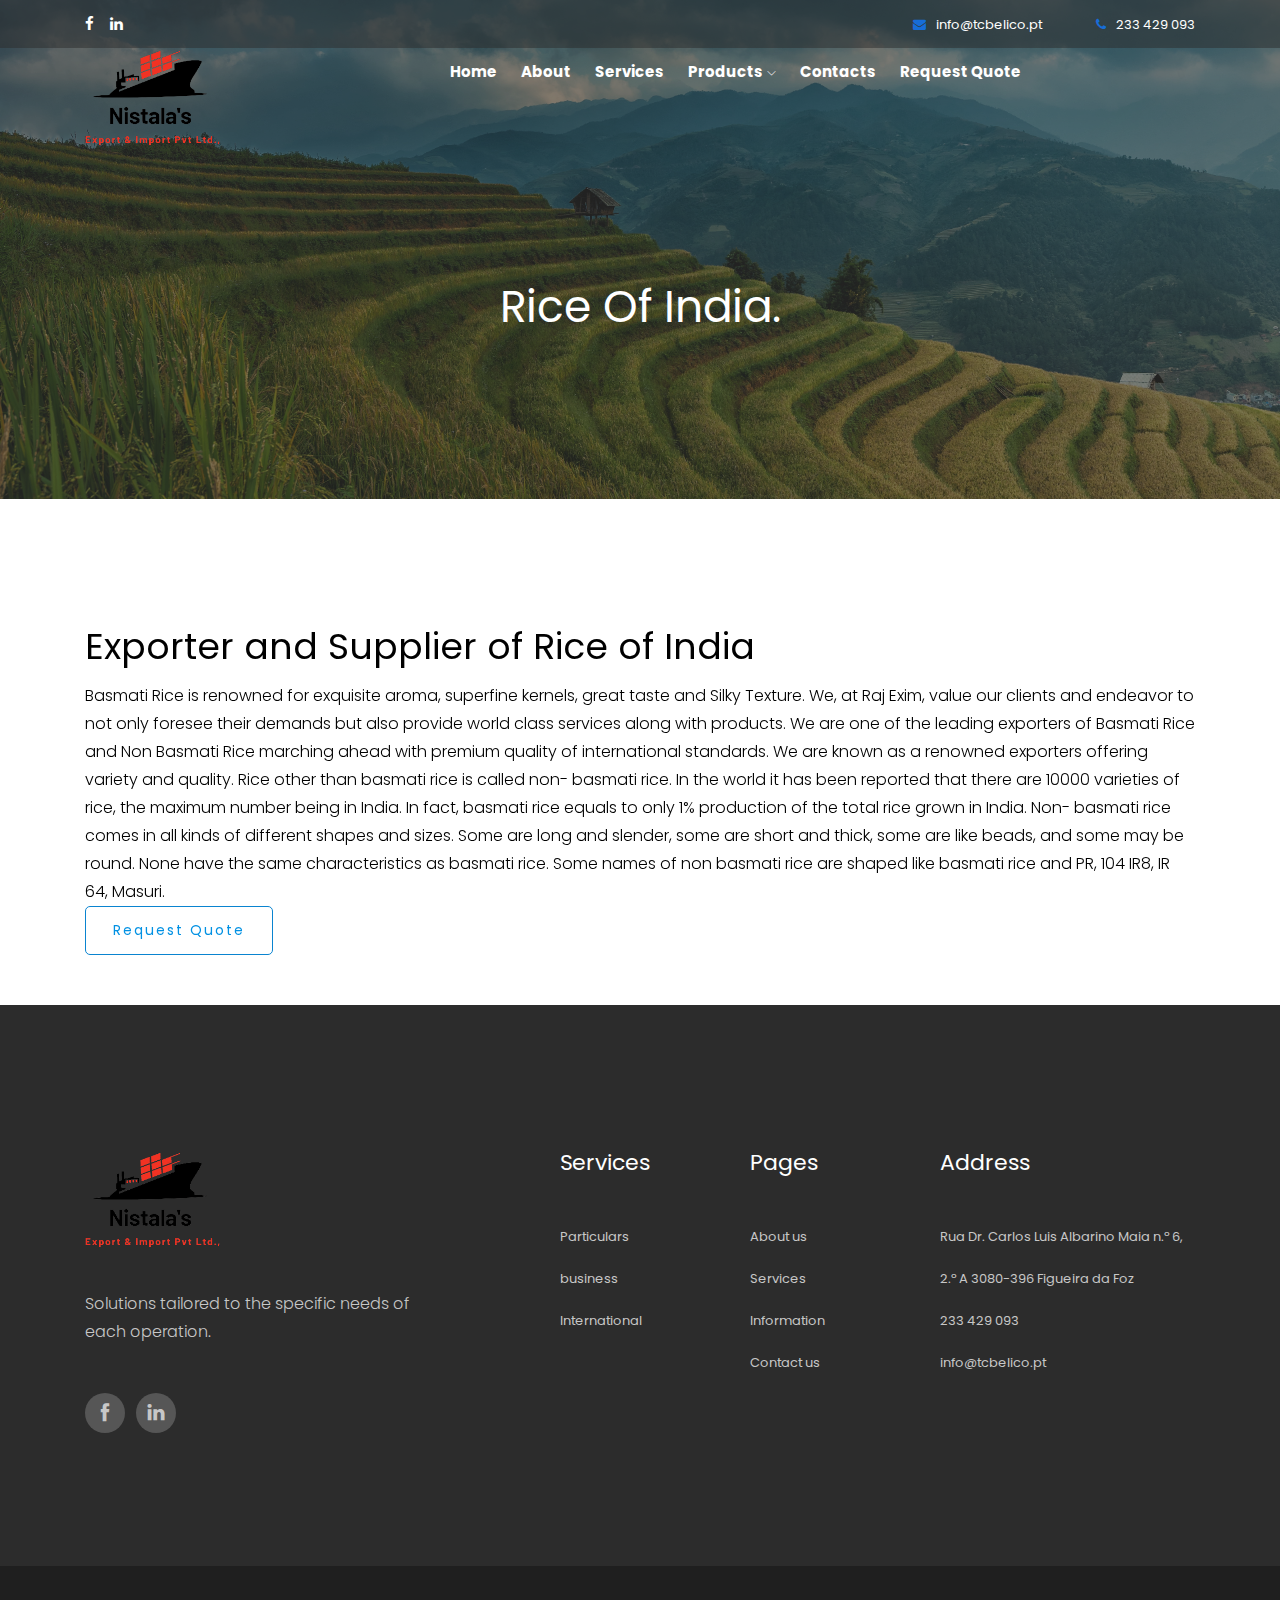
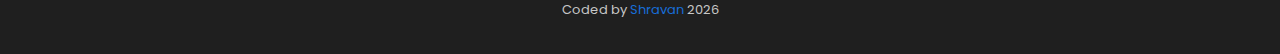
<file: rice.html>
<!doctype html>
<html class="no-js" lang="zxx">

<!--!----------------------------------------------------------------------------------------------------------------- -->
<!--!                                                 HEAD                                                             -->
<!--!----------------------------------------------------------------------------------------------------------------- -->

<head>
    <meta charset="utf-8">
    <meta http-equiv="x-ua-compatible" content="ie=edge">
    <title>Transportes Carvalho & Bélico</title>
    <meta name="description" content="">
    <meta name="keywords"
        content="Mundanças, Transportes, Figueira da Foz, Camião, Canioneta, Carrinha, Nacional, Internacional">
    <meta name="viewport" content="width=device-width, initial-scale=1">

    <!-- Favicon -->
    <link rel="shortcut icon" type="image/x-icon" href="img/favicon/TCB favicon.png">


    <!-- CSS here -->
    <link rel="stylesheet" href="css/bootstrap.min.css">
    <link rel="stylesheet" href="css/owl.carousel.min.css">
    <link rel="stylesheet" href="css/magnific-popup.css">
    <link rel="stylesheet" href="css/font-awesome.min.css">
    <link rel="stylesheet" href="css/themify-icons.css">
    <link rel="stylesheet" href="css/nice-select.css">
    <link rel="stylesheet" href="css/flaticon.css">
    <link rel="stylesheet" href="css/gijgo.css">
    <link rel="stylesheet" href="css/animate.css">
    <link rel="stylesheet" href="css/slick.css">
    <link rel="stylesheet" href="css/slicknav.css">
    <link rel="stylesheet" href="css/style.min.css">
    
    <!-- <link rel="stylesheet" href="css/responsive.css"> -->
    <link rel="stylesheet" href="css/style.css">

</head>


<!--!----------------------------------------------------------------------------------------------------------------- -->
<!--!                                                 BODY                                                             -->
<!--!----------------------------------------------------------------------------------------------------------------- -->

<body>


    <!--!----------------------------------------------------------------------------------------------------------------- -->
    <!--!                                                 HEADER                                                           -->
    <!--!----------------------------------------------------------------------------------------------------------------- -->

    <!-- header-start -->
    <header>
        <div class="header-area ">
            <div class="header-top_area d-none d-lg-block">
                <div class="container">
                    <div class="row">
                        <div class="col-xl-6 col-md-6 ">
                            <div class="social_media_links">
                                <a href="#">
                                    <i class="fa fa-facebook"></i>
                                </a>
                                <a href="#">
                                    <i class="fa fa-linkedin"></i>
                                </a>
                            </div>
                        </div>
                        <div class="col-xl-6 col-md-6">
                            <div class="short_contact_list">
                                <ul>
                                    <li><a href="mailto:info@tcbelico.pt" target="_blank"> <i
                                                class="fa fa-envelope"></i> info@tcbelico.pt</a></li>
                                    <li><a href="tel: 233429093" target="_blank"> <i class="fa fa-phone"></i> 233 429
                                            093</a></li>
                                </ul>
                            </div>
                        </div>
                    </div>
                </div>
            </div>

            <!--!----------------------------------------------------------------------------------------------------------------- -->
            <!--!                                                 NAVIGATION                                                       -->
            <!--!----------------------------------------------------------------------------------------------------------------- -->

            <div id="sticky-header" class="main-header-area">
                <div class="container">
                    
                        <div class="row align-items-left">
                            <!-- Logo -->
                            
                            <div class="col-sm-3 col-md-6 col-lg-4 col-xl-2">
                                <div class="logo">
                                    <a href="rice.html">
                                        <img src="img/favicon/nistala_logo.png" height="100rem" alt="">
                                    </a>
                                </div>
                            </div>
                            <!-- Navigation -->
                            <div class="col-xl-10 col-lg-10">
                                <div class="main-menu  d-none d-lg-block">
                                    <nav>
                                        <ul id="navigation">
                                            <li><a  href="index.html"><b>Home</b></a></li>
                                            <li><a href="about.html"><b>About</b></a></li>
                                            <li><a  href="service.html"><b>Services</b></a></li>
                                            
                                            <li><a  href="#"><b>Products</b> <i class="ti-angle-down"></i></a>
                                                <ul class="submenu">
                                                    <li><a  href="sugar.html">Sugar</a></li>
                                                    <li><a class="active" href="rice.html">Rice</a></li>
                                                    <li><a href="wheat.html">Wheat/Wheatflour</a></li>
                                                    <li><a href="jaggery.html">jaggery</a></li>


                                                </ul>
                                            </li>
                                            <li><a href="contact.html"><b>Contacts</b></a></li>
                                            <li><a href="Quote.html"><b>Request Quote</b></a></li>
                                            
                                        </ul>
                                    </nav>
                                </div>
                            </div>
                            <!-- Solicitar Orçamento -->
                            
                           
                            <div class="col-12">
                                <div class="mobile_menu d-block d-lg-none"></div>
                            </div>
                        </div>
                    

                </div>
            </div>
        </div>
    </header>
    <!-- header-end -->


    <!--!----------------------------------------------------------------------------------------------------------------- -->
    <!--!                                                 HERO                                                             -->
    <!--!----------------------------------------------------------------------------------------------------------------- -->

    <!-- bradcam_area  -->
    <div class="bradcam_area breadcam_bg_5">
        <div class="container">
            <div class="row">
                <div class="col-xl-12">
                    <div class="bradcam_text text-center">
                        <h3>Rice of india.</h3>
                    </div>
                </div>
            </div>
        </div>
    </div>
    <!--/ bradcam_area  -->


    <!--!----------------------------------------------------------------------------------------------------------------- -->
    <!--!                                                 CLIENTES                                                         -->
    <!--!----------------------------------------------------------------------------------------------------------------- -->

    <!-- gallery -->
    
    <!--/ gallery -->


    <!--!----------------------------------------------------------------------------------------------------------------- -->
    <!--!                                                 SOBRE NOS CARACTARETICAS                                         -->
    <!--!----------------------------------------------------------------------------------------------------------------- -->

    <!-- <div class="testmonial_area">
        <div class="container">
            <div class="row">
                <div class="col-xl-10 offset-xl-1">
                    <div class="financial_active owl-carousel">
                        <div class="single_finalcial_wrap">
                          <h2><strong>Exporter and supplier of India white Refined Sugar</strong></h2>
                           <p style="text-align: justify; font-family: roboto; font-size: 15px; line-height: 25px;">FARMIMEX is a Prominent Exporter and Supplier of India White Refined Sugar. Our Product Range Comprises of Premium Quality Indian Sugar, Refined Sugar, Granulated Sugar and White Sugar. Sugar Grades based on Crystal Size. We are offering <a href="http://www.indiawhitesugar.com/icumsa-45-white-refined-sugar/">ICUMSA-45 White Refined Sugar</a>, <a href="http://www.indiawhitesugar.com/m-30-white-cane-sugar/">M-30 White Cane Sugar</a> and <a href="http://www.indiawhitesugar.com/s-30-white-cane-sugar/">S-30 White Cane Sugar</a>. FARMIMEX offer ECO Friendly Packing to our esteemed Customers. We offer unadulterated content to the customers and do not compromise on the Quality of the Sugar. We have access to the world best-in-class Sugar Producers to provide a full range of White Sugar qualities with privileged access to a very High Quality Sugar.</p>
                        </div>
                     </div>     
                      

                </div>
            </div>
        </div>
    </div> -->
   
    <div class="financial_solution_area1">
        <div class="container">
            <div class="row">
                <div class="col-xl-12 col-lg-12">
                    <div class="financial_active owl-carousel">
                        <div class="single_finalcial_wrap">
                            <h3>Exporter and Supplier of  Rice of India</h3>
                            <p> Basmati Rice is renowned for exquisite aroma, superfine kernels, great taste and Silky Texture. We, at Raj Exim, value our clients and endeavor to not only foresee their demands but also provide world class services along with products. We are one of the leading exporters of Basmati Rice and Non Basmati Rice marching ahead with premium quality of international standards. We are known as a renowned exporters offering variety and quality.
                                Rice other than basmati rice is called non- basmati rice. In the world it has been reported that there are 10000 varieties of rice, the maximum number being in India. In fact, basmati rice equals to only 1% production of the total rice grown in India.
Non- basmati rice comes in all kinds of different shapes and sizes. Some are long and slender, some are short and thick, some are like beads, and some may be round. None have the same characteristics as basmati rice. Some names of non basmati rice are shaped like basmati rice and PR, 104 IR8, IR 64, Masuri.
                            </p>
                            <a href="Quote.html" class="boxed-btn3-white">Request Quote</a>
                        </div>
                        
                    </div>
                </div>
            
            </div>
        </div>
    </div>
    <!--!----------------------------------------------------------------------------------------------------------------- -->
    <!--!                                                 SOBRE NOS CARACTARETICAS                                         -->
    <!--!----------------------------------------------------------------------------------------------------------------- -->

    


    <!--!----------------------------------------------------------------------------------------------------------------- -->
    <!--!                                                FOOTER                                                            -->
    <!--!----------------------------------------------------------------------------------------------------------------- -->

    <!-- footer start -->
    <footer class="footer">
        <div class="footer_top">
            <div class="container">
                <div class="row">
                    <div class="col-xl-4 col-md-6 col-lg-4">
                        <div class="footer_widget">
                            <div class="footer_logo">
                                <a href="#">
                                    <img src="img/favicon/nistala_logo.png" height="100rem" alt="">
                                </a>
                            </div>
                            <p>
                                Solutions tailored to the specific needs of each operation.
                            </p>
                            <div class="socail_links">
                                <ul>
                                    <li>
                                        <a href="#">
                                            <i class="ti-facebook"></i>
                                        </a>
                                    </li>
                                    <li>
                                        <a href="#">
                                            <i class="ti-linkedin"></i>
                                        </a>
                                    </li>
                                </ul>
                            </div>

                        </div>
                    </div>
                    <div class="col-xl-2 offset-xl-1 col-md-6 col-lg-3">
                        <div class="footer_widget">
                            <h3 class="footer_title">
                                Services
                            </h3>
                            <ul>
                                <li><a href="service.html">Particulars</a></li>
                                <li><a href="service.html">business</a></li>
                                <li><a href="service.html">International</a></li>
                            </ul>

                        </div>
                    </div>
                    <div class="col-xl-2 col-md-6 col-lg-2">
                        <div class="footer_widget">
                            <h3 class="footer_title">
                                
                                 Pages
                            </h3>
                            <ul>
                                <li><a href="about.html">About us</a></li>
                                <li><a href="service.html">Services</a></li>
                                <li><a href="clientes.html">Information</a></li>
                                <li><a href="contact.html">Contact us</a></li>
                            </ul>
                        </div>
                    </div>
                    <div class="col-xl-3 col-md-6 col-lg-3">
                        <div class="footer_widget">
                            <h3 class="footer_title">
                                Address
                            </h3>
                            <ul>
                                <li>Rua Dr. Carlos Luis Albarino Maia n.º 6, 2.º A 3080-396 Figueira da Foz
                                </li>
                                <li><a href="tel:233429093" target="_blank">233 429 093</li></a>
                                <li><a href="mailto:info@tcbelico.pt" target="_blank"> info@tcbelico.pt</a></li>
                            </ul>
                        </div>
                    </div>
                </div>
            </div>
        </div>
        <div class="copy-right_text">
            <div class="container">
                <div class="footer_border"></div>
                <div class="row">
                    <div class="col-xl-12">
                        <p class="copy_right text-center">
                            Coded by <a href="https://julionuneslucas.github.io/Julio-Lucas-Portfolio/"
                                target="_blank">Shravan</a>
                            <script>document.write(new Date().getFullYear());</script>
                        </p>
                    </div>
                </div>
            </div>
        </div>
    </footer>
    <!--/ footer end  -->

    <!-- link that opens popup -->


    <!--!----------------------------------------------------------------------------------------------------------------- -->
    <!--!                                                POPUP - SOLICITAR ORÇAMENTO                                       -->
    <!--!----------------------------------------------------------------------------------------------------------------- -->

    <!-- form itself end-->
    <form id="test-form" class="white-popup-block mfp-hide">
        <div class="popup_box ">
            <div class="popup_inner">
                <div class="popup_header">
                    <h3>Solicitar Orçamento</h3>
                </div>
                <div class="custom_form">
                    <div class="row">
                        <div class="col-xl-12">
                            <input type="text" placeholder="O Seu Nome">
                        </div>
                        <div class="col-xl-12">
                            <input type="email" placeholder="O Seu Email">
                        </div>
                        <div class="col-xl-12">
                            <textarea name="" id="" cols="30" rows="10" placeholder="Mensagem"></textarea>
                        </div>
                        <div class="col-xl-12">
                            <button type="submit" class="boxed-btn3">Enviar</button>
                        </div>
                    </div>
                </div>
            </div>
        </div>
    </form>
    <!-- form itself end -->


    <!--!----------------------------------------------------------------------------------------------------------------- -->
    <!--!                                                SCRIPTS                                                           -->
    <!--!----------------------------------------------------------------------------------------------------------------- -->

    <!-- JS here -->
    <script src="js/vendor/modernizr-3.5.0.min.js"></script>
    <script src="js/vendor/jquery-1.12.4.min.js"></script>
    <script src="js/popper.min.js"></script>
    <script src="js/bootstrap.min.js"></script>
    <script src="js/owl.carousel.min.js"></script>
    <script src="js/isotope.pkgd.min.js"></script>
    <script src="js/ajax-form.js"></script>
    <script src="js/waypoints.min.js"></script>
    <script src="js/jquery.counterup.min.js"></script>
    <script src="js/imagesloaded.pkgd.min.js"></script>
    <script src="js/scrollIt.js"></script>
    <script src="js/jquery.scrollUp.min.js"></script>
    <script src="js/wow.min.js"></script>
    <script src="js/nice-select.min.js"></script>
    <script src="js/jquery.slicknav.min.js"></script>
    <script src="js/jquery.magnific-popup.min.js"></script>
    <script src="js/plugins.js"></script>
    <script src="js/gijgo.min.js"></script>
    <script src="js/slick.min.js"></script>
    <!--contact js-->
    <script src="js/contact.js"></script>
    <script src="js/jquery.ajaxchimp.min.js"></script>
    <script src="js/jquery.form.js"></script>
    <script src="js/jquery.validate.min.js"></script>
    <script src="js/mail-script.js"></script>

    <script src="js/main.js"></script>
</body>

</html>
</file>
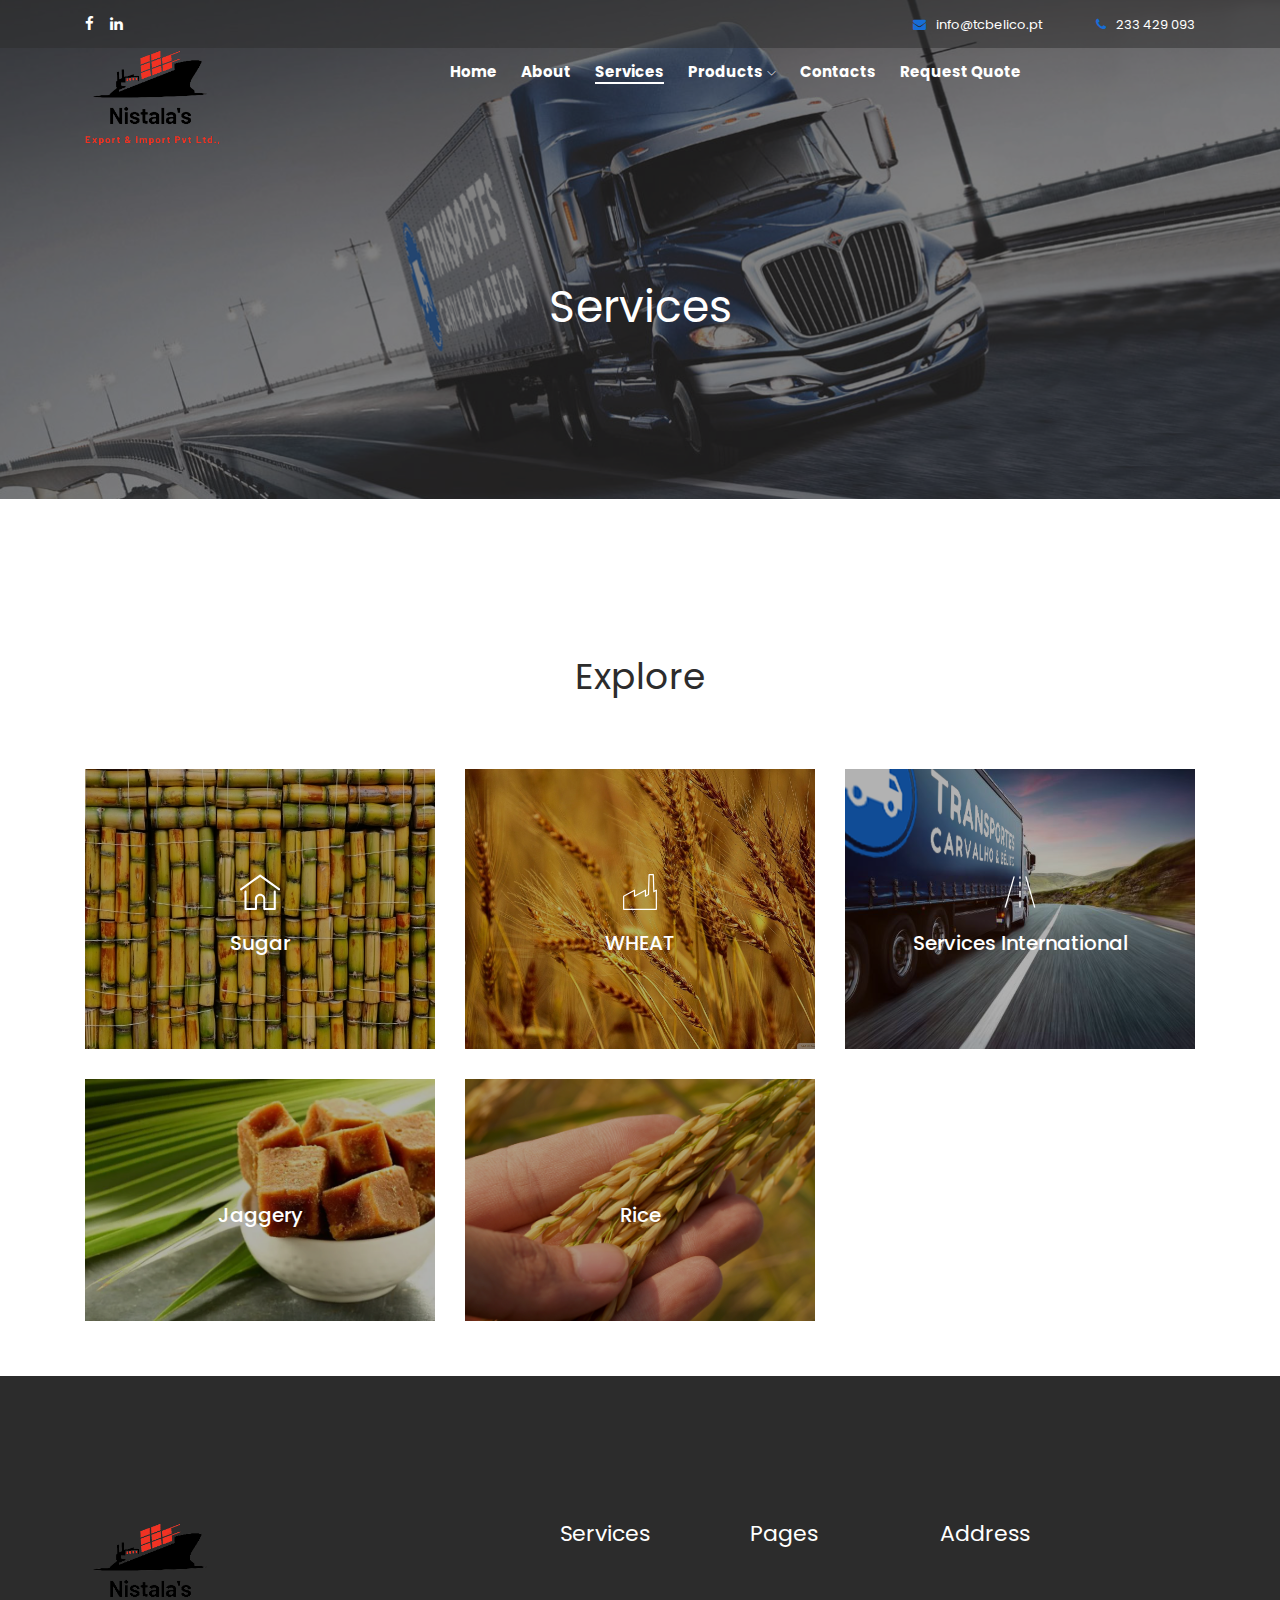
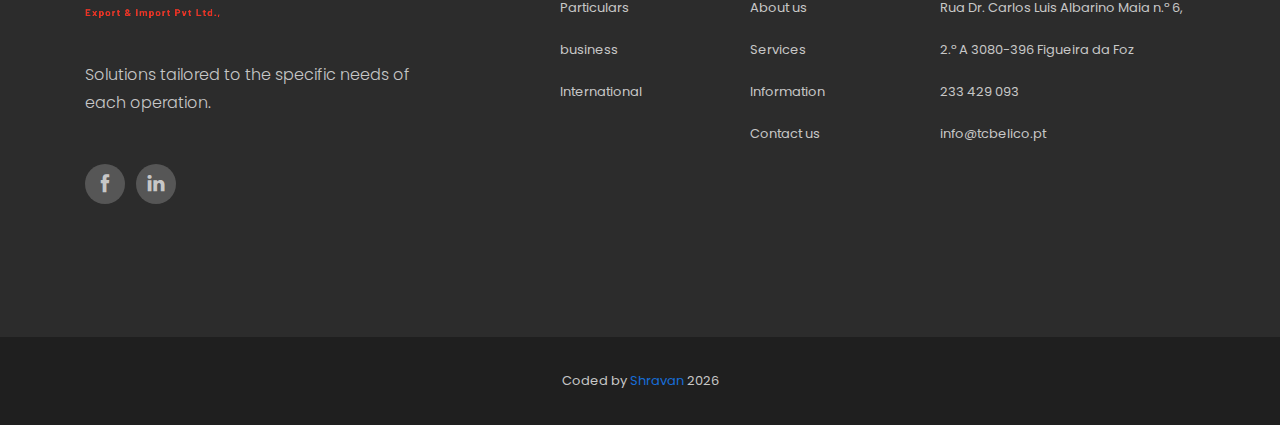
<file: service.html>
<!doctype html>
<html class="no-js" lang="zxx">

<!--!----------------------------------------------------------------------------------------------------------------- -->
<!--!                                                 HEAD                                                             -->
<!--!----------------------------------------------------------------------------------------------------------------- -->

<head>
    <meta charset="utf-8">
    <meta http-equiv="x-ua-compatible" content="ie=edge">
    <title>Transportes Carvalho & Bélico</title>
    <meta name="description" content="">
    <meta name="keywords"
        content="Mundanças, Transportes, Figueira da Foz, Camião, Canioneta, Carrinha, Nacional, Internacional">
    <meta name="viewport" content="width=device-width, initial-scale=1">

    <!-- Favicon -->
    <link rel="shortcut icon" type="image/x-icon" href="img/favicon/TCB favicon.png">

    <!-- CSS here -->
    <link rel="stylesheet" href="css/bootstrap.min.css">
    <link rel="stylesheet" href="css/owl.carousel.min.css">
    <link rel="stylesheet" href="css/magnific-popup.css">
    <link rel="stylesheet" href="css/font-awesome.min.css">
    <link rel="stylesheet" href="css/themify-icons.css">
    <link rel="stylesheet" href="css/nice-select.css">
    <link rel="stylesheet" href="css/flaticon.css">
    <link rel="stylesheet" href="css/gijgo.css">
    <link rel="stylesheet" href="css/animate.css">
    <link rel="stylesheet" href="css/slick.css">
    <link rel="stylesheet" href="css/slicknav.css">
    <link rel="stylesheet" href="css/style.min.css">
    <link rel="stylesheet" href="css/style.css">

    <!-- <link rel="stylesheet" href="css/responsive.css"> -->
</head>


<!--!----------------------------------------------------------------------------------------------------------------- -->
<!--!                                                 BODY                                                             -->
<!--!----------------------------------------------------------------------------------------------------------------- -->

<body>

    <!--!----------------------------------------------------------------------------------------------------------------- -->
    <!--!                                                 HEADER                                                           -->
    <!--!----------------------------------------------------------------------------------------------------------------- -->

    <!-- header-start -->
    <header>
        <header>
            <div class="header-area ">
                <div class="header-top_area d-none d-lg-block">
                    <div class="container">
                        <div class="row">
                            <div class="col-xl-6 col-md-6 ">
                                <div class="social_media_links">
                                    <a href="#">
                                        <i class="fa fa-facebook"></i>
                                    </a>
                                    <a href="#">
                                        <i class="fa fa-linkedin"></i>
                                    </a>
                                </div>
                            </div>
                            <div class="col-xl-6 col-md-6">
                                <div class="short_contact_list">
                                    <ul>
                                        <li><a href="mailto:info@tcbelico.pt" target="_blank"> <i
                                                    class="fa fa-envelope"></i> info@tcbelico.pt</a></li>
                                        <li><a href="tel: 233429093" target="_blank"> <i class="fa fa-phone"></i> 233
                                                429 093</a></li>
                                    </ul>
                                </div>
                            </div>
                        </div>
                    </div>
                </div>


                <!--!----------------------------------------------------------------------------------------------------------------- -->
                <!--!                                                 NAVIGATION                                                       -->
                <!--!----------------------------------------------------------------------------------------------------------------- -->

                <div id="sticky-header" class="main-header-area">
                    <div class="container">
                        
                            <div class="row align-items-left">
                                <!-- Logo -->
                                
                                <div class="col-sm-3 col-md-6 col-lg-4 col-xl-2">
                                    <div class="logo">
                                        <a href="service.html">
                                            <img src="img/favicon/nistala_logo.png" height="100rem" alt="">
                                        </a>
                                    </div>
                                </div>
                                <!-- Navigation -->
                                <div class="col-xl-10 col-lg-10">
                                    <div class="main-menu  d-none d-lg-block">
                                        <nav>
                                            <ul id="navigation">
                                                <li><a  href="index.html"><b>Home</b></a></li>
                                                <li><a href="about.html"><b>About</b></a></li>
                                                <li><a class="active" href="service.html"><b>Services</b></a></li>
                                                
                                                <li><a href="#"><b>Products</b> <i class="ti-angle-down"></i></a>
                                                    <ul class="submenu">
                                                        <li><a href="sugar.html">Sugar</a></li>
                                                        <li><a href="rice.html">Rice</a></li>
                                                        <li><a href="wheat.html">Wheat/Wheatflour</a></li>
                                                        <li><a href="jaggery.html">jaggery</a></li>
    
    
                                                    </ul>
                                                </li>
                                                <li><a href="contact.html"><b>Contacts</b></a></li>
                                                <li><a href="Quote.html"><b>Request Quote</b></a></li>
                                                
                                            </ul>
                                        </nav>
                                    </div>
                                </div>
                                <!-- Solicitar Orçamento -->
                                
                               
                                <div class="col-12">
                                    <div class="mobile_menu d-block d-lg-none"></div>
                                </div>
                            </div>
                        
    
                    </div>
                </div>
            </div>
        </header>
        <!-- header-end -->


        <!--!----------------------------------------------------------------------------------------------------------------- -->
        <!--!                                                 HERO                                                             -->
        <!--!----------------------------------------------------------------------------------------------------------------- -->

        <!-- bradcam_area  -->
        <div class="bradcam_area breadcam_bg_2">
            <div class="container">
                <div class="row">
                    <div class="col-xl-12">
                        <div class="bradcam_text text-center">
                            <h3>Services</h3>
                        </div>
                    </div>
                </div>
            </div>
        </div>
        <!--/ bradcam_area  -->


        <!--!----------------------------------------------------------------------------------------------------------------- -->
        <!--!                                                 SERVICE AREA                                                     -->
        <!--!----------------------------------------------------------------------------------------------------------------- -->

        <!-- service_area_start -->
        <div class="service_area">
            <div class="container">
                <div class="row">
                    <div class="col-xl-12">
                        <div class="section_title text-center mb-50" id="ref_servicos">
                            <h3>Explore </h3>
                        </div>
                    </div>
                </div>
                <div class="row">
                    <div class="col-xl-4 col-md-4">
                        <div class="single_service service_bg_1">
                            <div class="service_hover">
                                <img src="img/svg_icon/servicos_particulasres_icon.svg" alt="">
                                <h3>Sugar </h3>
                                <div class="hover_content">
                                    <div class="hover_content_inner">
                                        <h4>SUGAR exports</h4>
                                        <p>A personalização do serviço atinge o seu expoente máximo, garantindo ao
                                            cliente a
                                            segurança e a qualidade.
                                        </p>
                                    </div>
                                </div>
                            </div>
                        </div>
                    </div>
                    <div class="col-xl-4 col-md-4">
                        <div class="single_service service_bg_2">
                            <div class="service_hover">
                                <img src="img/svg_icon/servicos_empresariais_icon.svg" alt="">
                                <h3>WHEAT</h3>
                                <div class="hover_content">
                                    <div class="hover_content_inner">
                                        <h4>Wheat exports</h4>
                                        <p>O planeamento, a organização e a rapidez são o segredo que assegura o sucesso
                                            de
                                            qualquer mudança empresarial.
                                        </p>
                                    </div>
                                </div>
                            </div>
                        </div>
                    </div>
                    <div class="col-xl-4 col-md-4">
                        <div class="single_service service_bg_3">
                            <div class="service_hover">
                                <img src="img/svg_icon/servicos_internacionais.svg" alt="">
                                <h3>Services International</h3>
                                <div class="hover_content">
                                    <div class="hover_content_inner">
                                        <h4>Serviços Internacionais</h4>
                                        <p>Mudar de país, enfrentar novos desafios e novas realidades, sempre com
                                            tranquilidade de uma mudança efetuada nos prazos acordados.
                                        </p>
                                    </div>
                                </div>
                            </div>
                        </div>
                    </div>

                    <div class="col-xl-4 col-md-4">
                        <div class="single_service service_bg_5">
                            <div class="service_hover">
                                <!-- <img src="img/svg_icon/servicos_internacionais.svg" alt=""> -->
                                <h3>Jaggery</h3>
                                <div class="hover_content">
                                    <div class="hover_content_inner">
                                        <h4>Jaggery</h4>
                                        <p>Changing countries, facing new challenges and new realities, always with
                                            peace of mind of a change made within the agreed deadlines.
                                        </p>
                                    </div>
                                </div>
                            </div>
                        </div>
                    </div>
    
                    <div class="col-xl-4 col-md-4">
                        <div class="single_service service_bg_4">
                            <div class="service_hover">
                                <!-- <img src="img/svg_icon/servicos_internacionais.svg" alt=""> -->
                                <h3>Rice</h3>
                                <div class="hover_content">
                                    <div class="hover_content_inner">
                                        <h4>Rice</h4>
                                        <p>Changing countries, facing new challenges and new realities, always with
                                            peace of mind of a change made within the agreed deadlines.
                                        </p>
                                    </div>
                                </div>
                            </div>
                        </div>
                    </div>
                </div>
            </div>
        </div>
        <!-- service_area_end -->


        


       


        


        <!--!----------------------------------------------------------------------------------------------------------------- -->
        <!--!                                                FOOTER                                                            -->
        <!--!----------------------------------------------------------------------------------------------------------------- -->

        <!-- footer start -->
        <footer class="footer">
            <div class="footer_top">
                <div class="container">
                    <div class="row">
                        <div class="col-xl-4 col-md-6 col-lg-4">
                            <div class="footer_widget">
                                <div class="footer_logo">
                                    <a href="#">
                                        <img src="img/favicon/nistala_logo.png" height="100rem" alt="">
                                    </a>
                                </div>
                                <p>
                                    Solutions tailored to the specific needs of each operation.
                                </p>
                                <div class="socail_links">
                                    <ul>
                                        <li>
                                            <a href="#">
                                                <i class="ti-facebook"></i>
                                            </a>
                                        </li>
                                        <li>
                                            <a href="#">
                                                <i class="ti-linkedin"></i>
                                            </a>
                                        </li>
                                    </ul>
                                </div>
    
                            </div>
                        </div>
                        <div class="col-xl-2 offset-xl-1 col-md-6 col-lg-3">
                            <div class="footer_widget">
                                <h3 class="footer_title">
                                    Services
                                </h3>
                                <ul>
                                    <li><a href="service.html">Particulars</a></li>
                                    <li><a href="service.html">business</a></li>
                                    <li><a href="service.html">International</a></li>
                                </ul>
    
                            </div>
                        </div>
                        <div class="col-xl-2 col-md-6 col-lg-2">
                            <div class="footer_widget">
                                <h3 class="footer_title">
                                    
                                     Pages
                                </h3>
                                <ul>
                                    <li><a href="about.html">About us</a></li>
                                    <li><a href="service.html">Services</a></li>
                                    <li><a href="clientes.html">Information</a></li>
                                    <li><a href="contact.html">Contact us</a></li>
                                </ul>
                            </div>
                        </div>
                        <div class="col-xl-3 col-md-6 col-lg-3">
                            <div class="footer_widget">
                                <h3 class="footer_title">
                                    Address
                                </h3>
                                <ul>
                                    <li>Rua Dr. Carlos Luis Albarino Maia n.º 6, 2.º A 3080-396 Figueira da Foz
                                    </li>
                                    <li><a href="tel:233429093" target="_blank">233 429 093</li></a>
                                    <li><a href="mailto:info@tcbelico.pt" target="_blank"> info@tcbelico.pt</a></li>
                                </ul>
                            </div>
                        </div>
                    </div>
                </div>
            </div>
            <div class="copy-right_text">
                <div class="container">
                    <div class="footer_border"></div>
                    <div class="row">
                        <div class="col-xl-12">
                            <p class="copy_right text-center">
                                Coded by <a href="https://julionuneslucas.github.io/Julio-Lucas-Portfolio/"
                                    target="_blank">Shravan</a>
                                <script>document.write(new Date().getFullYear());</script>
                            </p>
                        </div>
                    </div>
                </div>
            </div>
        </footer>
        <!--/ footer end  -->

        <!-- link that opens popup -->


        <!--!----------------------------------------------------------------------------------------------------------------- -->
        <!--!                                                POPUP - SOLICITAR ORÇAMENTO                                       -->
        <!--!----------------------------------------------------------------------------------------------------------------- -->

        <!-- form itself end-->
        <form id="test-form" class="white-popup-block mfp-hide">
            <div class="popup_box ">
                <div class="popup_inner">
                    <div class="popup_header">
                        <h3>Solicitar Orçamento</h3>
                    </div>
                    <div class="custom_form">
                        <div class="row">
                            <div class="col-xl-12">
                                <input type="text" placeholder="O Seu Nome">
                            </div>
                            <div class="col-xl-12">
                                <input type="email" placeholder="O Seu Email">
                            </div>
                            <div class="col-xl-12">
                                <textarea name="" id="" cols="30" rows="10" placeholder="Mensagem"></textarea>
                            </div>
                            <div class="col-xl-12">
                                <button type="submit" class="boxed-btn3">Enviar</button>
                            </div>
                        </div>
                    </div>
                </div>
            </div>
        </form>
        <!-- form itself end -->


        <!--!----------------------------------------------------------------------------------------------------------------- -->
        <!--!                                                SCRIPTS                                                           -->
        <!--!----------------------------------------------------------------------------------------------------------------- -->

        <!-- JS here -->
        <script src="js/vendor/modernizr-3.5.0.min.js"></script>
        <script src="js/vendor/jquery-1.12.4.min.js"></script>
        <script src="js/popper.min.js"></script>
        <script src="js/bootstrap.min.js"></script>
        <script src="js/owl.carousel.min.js"></script>
        <script src="js/isotope.pkgd.min.js"></script>
        <script src="js/ajax-form.js"></script>
        <script src="js/waypoints.min.js"></script>
        <script src="js/jquery.counterup.min.js"></script>
        <script src="js/imagesloaded.pkgd.min.js"></script>
        <script src="js/scrollIt.js"></script>
        <script src="js/jquery.scrollUp.min.js"></script>
        <script src="js/wow.min.js"></script>
        <script src="js/nice-select.min.js"></script>
        <script src="js/jquery.slicknav.min.js"></script>
        <script src="js/jquery.magnific-popup.min.js"></script>
        <script src="js/plugins.js"></script>
        <script src="js/gijgo.min.js"></script>
        <script src="js/slick.min.js"></script>
        <!--contact js-->
        <script src="js/contact.js"></script>
        <script src="js/jquery.ajaxchimp.min.js"></script>
        <script src="js/jquery.form.js"></script>
        <script src="js/jquery.validate.min.js"></script>
        <script src="js/mail-script.js"></script>

        <script src="js/main.js"></script>
</body>

</html>
</file>
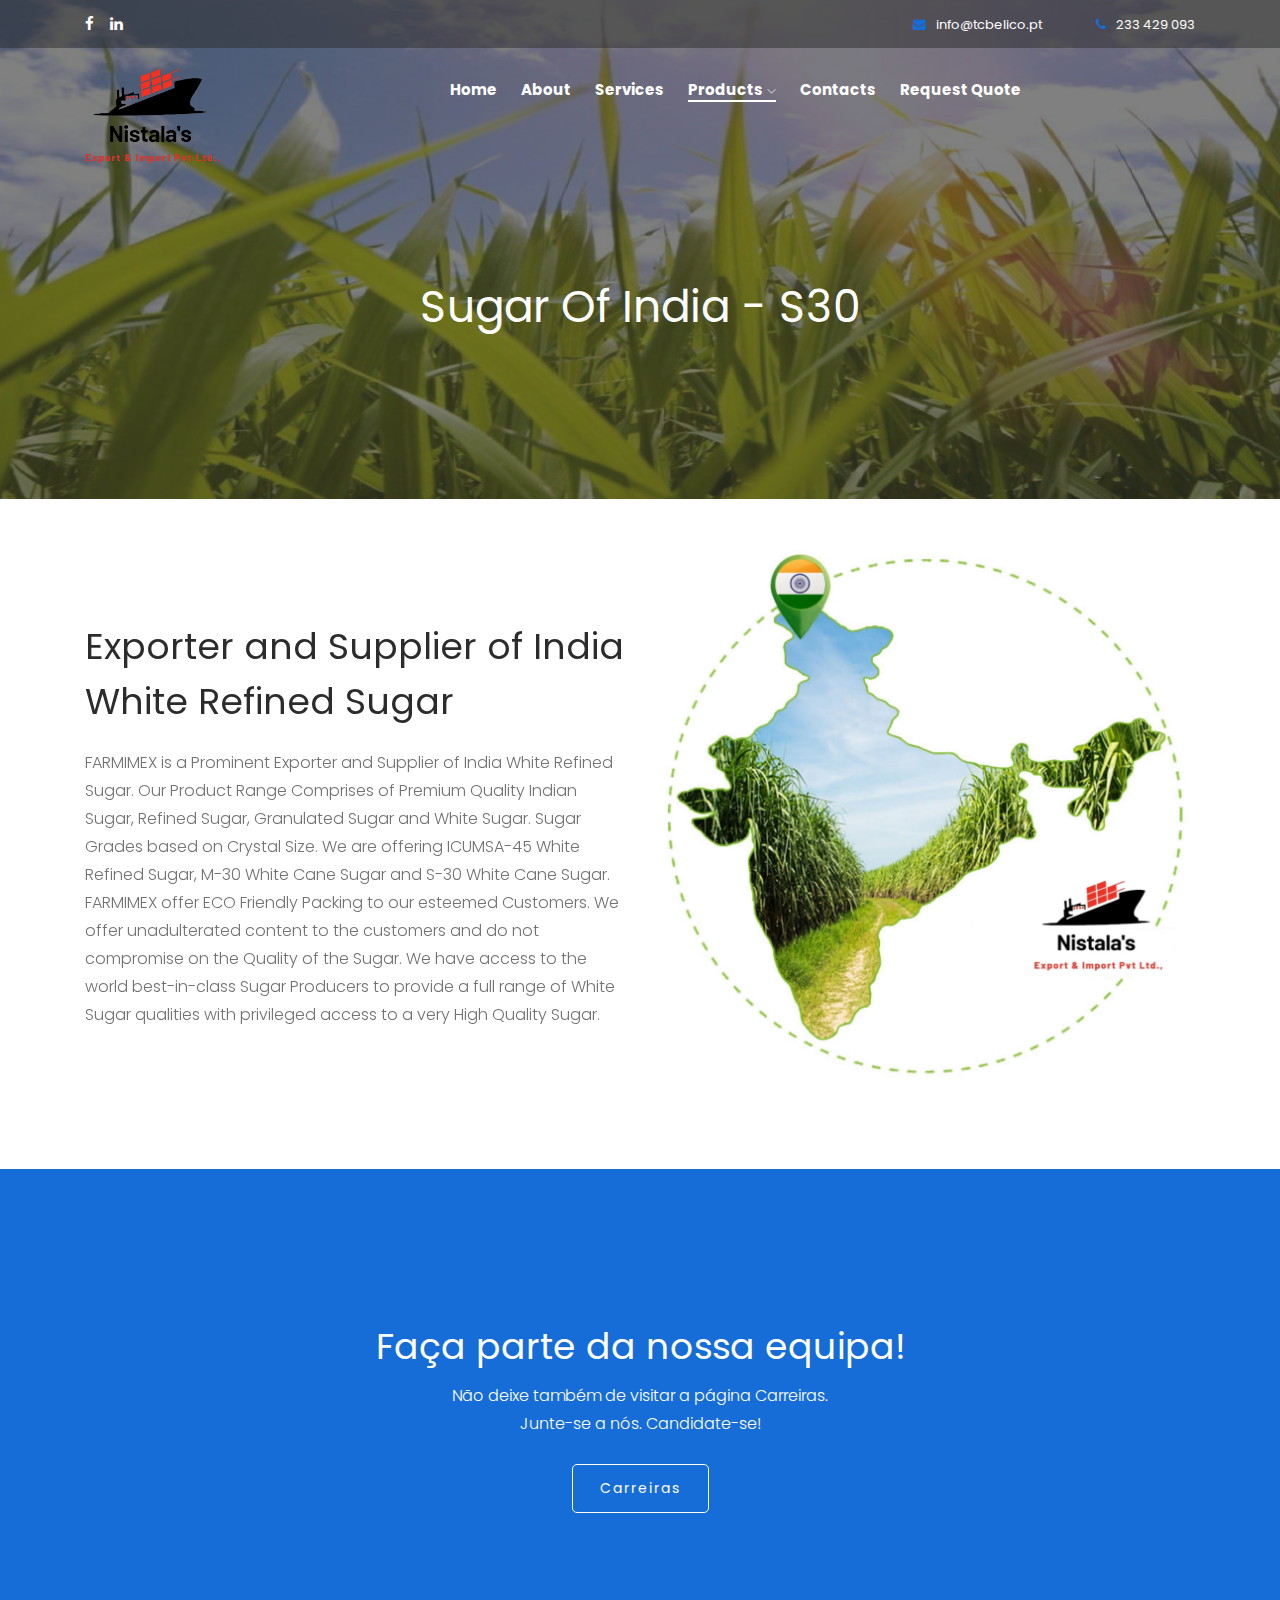
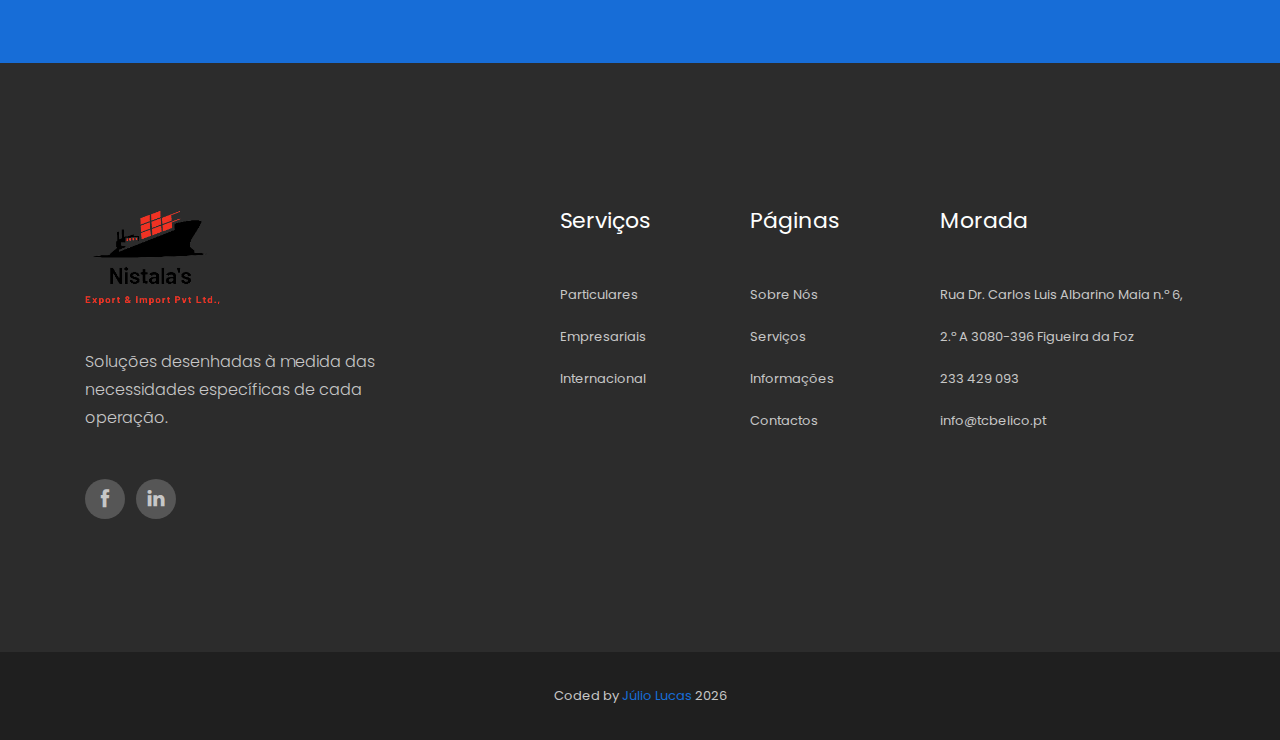
<file: sugar.html>
<!doctype html>
<html class="no-js" lang="zxx">

<!--!----------------------------------------------------------------------------------------------------------------- -->
<!--!                                                 HEAD                                                             -->
<!--!----------------------------------------------------------------------------------------------------------------- -->

<head>
    <meta charset="utf-8">
    <meta http-equiv="x-ua-compatible" content="ie=edge">
    <title>Transportes Carvalho & Bélico</title>
    <meta name="description" content="">
    <meta name="keywords"
        content="Mundanças, Transportes, Figueira da Foz, Camião, Canioneta, Carrinha, Nacional, Internacional">
    <meta name="viewport" content="width=device-width, initial-scale=1">

    <!-- Favicon -->
    <link rel="shortcut icon" type="image/x-icon" href="img/favicon/TCB favicon.png">


    <!-- CSS here -->
    <link rel="stylesheet" href="css/bootstrap.min.css">
    <link rel="stylesheet" href="css/owl.carousel.min.css">
    <link rel="stylesheet" href="css/magnific-popup.css">
    <link rel="stylesheet" href="css/font-awesome.min.css">
    <link rel="stylesheet" href="css/themify-icons.css">
    <link rel="stylesheet" href="css/nice-select.css">
    <link rel="stylesheet" href="css/flaticon.css">
    <link rel="stylesheet" href="css/gijgo.css">
    <link rel="stylesheet" href="css/animate.css">
    <link rel="stylesheet" href="css/slick.css">
    <link rel="stylesheet" href="css/slicknav.css">
    <link rel="stylesheet" href="css/style.min.css">
    <!-- <link rel="stylesheet" href="css/responsive.css"> -->
</head>


<!--!----------------------------------------------------------------------------------------------------------------- -->
<!--!                                                 BODY                                                             -->
<!--!----------------------------------------------------------------------------------------------------------------- -->

<body>


    <!--!----------------------------------------------------------------------------------------------------------------- -->
    <!--!                                                 HEADER                                                           -->
    <!--!----------------------------------------------------------------------------------------------------------------- -->

    <!-- header-start -->
    <header>
        <div class="header-area ">
            <div class="header-top_area d-none d-lg-block">
                <div class="container">
                    <div class="row">
                        <div class="col-xl-6 col-md-6 ">
                            <div class="social_media_links">
                                <a href="#">
                                    <i class="fa fa-facebook"></i>
                                </a>
                                <a href="#">
                                    <i class="fa fa-linkedin"></i>
                                </a>
                            </div>
                        </div>
                        <div class="col-xl-6 col-md-6">
                            <div class="short_contact_list">
                                <ul>
                                    <li><a href="mailto:info@tcbelico.pt" target="_blank"> <i
                                                class="fa fa-envelope"></i> info@tcbelico.pt</a></li>
                                    <li><a href="tel: 233429093" target="_blank"> <i class="fa fa-phone"></i> 233 429
                                            093</a></li>
                                </ul>
                            </div>
                        </div>
                    </div>
                </div>
            </div>

            <!--!----------------------------------------------------------------------------------------------------------------- -->
            <!--!                                                 NAVIGATION                                                       -->
            <!--!----------------------------------------------------------------------------------------------------------------- -->

            <div id="sticky-header" class="main-header-area">
                <div class="container">
                    
                        <div class="row align-items-left">
                            <!-- Logo -->
                            
                            <div class="col-sm-3 col-md-6 col-lg-4 col-xl-2">
                                <div class="logo">
                                    <a href="service.html">
                                        <img src="img/favicon/nistala_logo.png" height="100rem" alt="">
                                    </a>
                                </div>
                            </div>
                            <!-- Navigation -->
                            <div class="col-xl-10 col-lg-10">
                                <div class="main-menu  d-none d-lg-block">
                                    <nav>
                                        <ul id="navigation">
                                            <li><a  href="index.html"><b>Home</b></a></li>
                                            <li><a href="about.html"><b>About</b></a></li>
                                            <li><a  href="service.html"><b>Services</b></a></li>
                                            
                                            <li><a class="active" href="#"><b>Products</b> <i class="ti-angle-down"></i></a>
                                                <ul class="submenu">
                                                    <li><a  href="sugar.html">Sugar</a></li>
                                                    <li><a href="rice.html">Rice</a></li>
                                                    <li><a href="wheat.html">Wheat/Wheatflour</a></li>
                                                    <li><a href="jaggery.html">jaggery</a></li>


                                                </ul>
                                            </li>
                                            <li><a href="contact.html"><b>Contacts</b></a></li>
                                            <li><a href="Quote.html"><b>Request Quote</b></a></li>
                                            
                                        </ul>
                                    </nav>
                                </div>
                            </div>
                            <!-- Solicitar Orçamento -->
                            
                           
                            <div class="col-12">
                                <div class="mobile_menu d-block d-lg-none"></div>
                            </div>
                        </div>
                    

                </div>
            </div>
        </div>
    </header>
    <!-- header-end -->


    <!--!----------------------------------------------------------------------------------------------------------------- -->
    <!--!                                                 HERO                                                             -->
    <!--!----------------------------------------------------------------------------------------------------------------- -->

    <!-- bradcam_area  -->
    <div class="bradcam_area breadcam_bg_3">
        <div class="container">
            <div class="row">
                <div class="col-xl-12">
                    <div class="bradcam_text text-center">
                        <h3>Sugar of india - S30</h3>
                    </div>
                </div>
            </div>
        </div>
    </div>
    <!--/ bradcam_area  -->


    <!--!----------------------------------------------------------------------------------------------------------------- -->
    <!--!                                                 CLIENTES                                                         -->
    <!--!----------------------------------------------------------------------------------------------------------------- -->

    <!-- gallery -->
    
    <!--/ gallery -->


    <!--!----------------------------------------------------------------------------------------------------------------- -->
    <!--!                                                 SOBRE NOS CARACTARETICAS                                         -->
    <!--!----------------------------------------------------------------------------------------------------------------- -->

    <!-- <div class="testmonial_area">
        <div class="container">
            <div class="row">
                <div class="col-xl-10 offset-xl-1">
                    <div class="financial_active owl-carousel">
                        <div class="single_finalcial_wrap">
                          <h2><strong>Exporter and supplier of India white Refined Sugar</strong></h2>
                           <p style="text-align: justify; font-family: roboto; font-size: 15px; line-height: 25px;">FARMIMEX is a Prominent Exporter and Supplier of India White Refined Sugar. Our Product Range Comprises of Premium Quality Indian Sugar, Refined Sugar, Granulated Sugar and White Sugar. Sugar Grades based on Crystal Size. We are offering <a href="http://www.indiawhitesugar.com/icumsa-45-white-refined-sugar/">ICUMSA-45 White Refined Sugar</a>, <a href="http://www.indiawhitesugar.com/m-30-white-cane-sugar/">M-30 White Cane Sugar</a> and <a href="http://www.indiawhitesugar.com/s-30-white-cane-sugar/">S-30 White Cane Sugar</a>. FARMIMEX offer ECO Friendly Packing to our esteemed Customers. We offer unadulterated content to the customers and do not compromise on the Quality of the Sugar. We have access to the world best-in-class Sugar Producers to provide a full range of White Sugar qualities with privileged access to a very High Quality Sugar.</p>
                        </div>
                     </div>     
                      

                </div>
            </div>
        </div>
    </div> -->
   
    <div class="financial_solution_area">
        <div class="container">
            <div class="row">
                <div class="col-xl-6 col-lg-6">
                    <div class="financial_active owl-carousel">
                        <div class="single_finalcial_wrap">
                            <h3>Exporter and Supplier of India White Refined Sugar</h3>
                            <p>FARMIMEX is a Prominent Exporter and Supplier of India White Refined Sugar. Our Product Range Comprises of Premium Quality Indian Sugar, Refined Sugar, Granulated Sugar and White Sugar. Sugar Grades based on Crystal Size. We are offering ICUMSA-45 White Refined Sugar, M-30 White Cane Sugar and S-30 White Cane Sugar. FARMIMEX offer ECO Friendly Packing to our esteemed Customers. We offer unadulterated content to the customers and do not compromise on the Quality of the Sugar. We have access to the world best-in-class Sugar Producers to provide a full range of White Sugar qualities with privileged access to a very High Quality Sugar.</p>
                        </div>
                        <!-- <div class="single_finalcial_wrap">
                            <h3>Liderança</h3>
                            <p>A Administração estabelece as orientações e os objetivos estratégicos da organização,
                                procurando permanentemente criar e manter um ambiente interno que permita o pleno
                                desenvolvimento do potencial dos seus Colaboradores, de forma a atingir os objetivos
                                estabelecidos.</p>
                        </div> -->
                        <!-- <div class="single_finalcial_wrap">
                            <h3>Melhoria Contínua</h3>
                            <p>A melhoria contínua do desempenho global é um objetivo permanente da
                                organização. Na Carvalho & Bélico, procuramos que as decisões sejam eficazes e
                                sempre
                                baseadas na
                                análise de dados e de informação, credíveis e objetivos.</p>
                        </div> -->
                    </div>
                </div>
                <div class="col-xl-6 col-lg-6">
                    <div class="finance_thumb">
                        <img src="img/about/sobre_nos_grupo.png" alt="">
                    </div>
                </div>
            </div>
        </div>
    </div>
    <!--!----------------------------------------------------------------------------------------------------------------- -->
    <!--!                                                 SOBRE NOS CARACTARETICAS                                         -->
    <!--!----------------------------------------------------------------------------------------------------------------- -->

    <!-- project  -->
    <div class="project_area">
        <div class="container">
            <div class="row">
                <div class="col-xl-12">
                    <div class="project_info text-center">
                        <h3>Faça parte da nossa equipa!</h3>
                        <p>Não deixe também de visitar a página Carreiras. <br>
                            Junte-se a nós. Candidate-se!</p>
                        <a href="#" class="boxed-btn3-white">Carreiras</a>
                    </div>
                </div>
            </div>
        </div>
    </div>
    <!--/ project  -->


    <!--!----------------------------------------------------------------------------------------------------------------- -->
    <!--!                                                FOOTER                                                            -->
    <!--!----------------------------------------------------------------------------------------------------------------- -->

    <!-- footer start -->
    <footer class="footer">
        <div class="footer_top">
            <div class="container">
                <div class="row">
                    <div class="col-xl-4 col-md-6 col-lg-4">
                        <div class="footer_widget">
                            <div class="footer_logo">
                                <a href="#">
                                    <img src="img/favicon/nistala_logo.png" height="100rem" alt="">
                                </a>
                            </div>
                            <p>
                                Soluções desenhadas à medida das necessidades específicas de cada operação.
                            </p>
                            <div class="socail_links">
                                <ul>
                                    <li>
                                        <a href="#">
                                            <i class="ti-facebook"></i>
                                        </a>
                                    </li>
                                    <li>
                                        <a href="#">
                                            <i class="ti-linkedin"></i>
                                        </a>
                                    </li>
                                </ul>
                            </div>

                        </div>
                    </div>
                    <div class="col-xl-2 offset-xl-1 col-md-6 col-lg-3">
                        <div class="footer_widget">
                            <h3 class="footer_title">
                                Serviços
                            </h3>
                            <ul>
                                <li><a href="service.html">Particulares</a></li>
                                <li><a href="service.html">Empresariais</a></li>
                                <li><a href="service.html">Internacional</a></li>
                            </ul>

                        </div>
                    </div>
                    <div class="col-xl-2 col-md-6 col-lg-2">
                        <div class="footer_widget">
                            <h3 class="footer_title">
                                Páginas
                            </h3>
                            <ul>
                                <li><a href="about.html">Sobre Nós</a></li>
                                <li><a href="service.html">Serviços</a></li>
                                <li><a href="clientes.html">Informações</a></li>
                                <li><a href="contact.html">Contactos</a></li>
                            </ul>
                        </div>
                    </div>
                    <div class="col-xl-3 col-md-6 col-lg-3">
                        <div class="footer_widget">
                            <h3 class="footer_title">
                                Morada
                            </h3>
                            <ul>
                                <li>Rua Dr. Carlos Luis Albarino Maia n.º 6, 2.º A 3080-396 Figueira da Foz
                                </li>
                                <li><a href="tel:233429093" target="_blank">233 429 093</li></a>
                                <li><a href="mailto:julio.lucas@condofirst.pt" target="_blank">info@tcbelico.pt</a>
                            </ul>
                        </div>
                    </div>
                </div>
            </div>
        </div>
        <div class="copy-right_text">
            <div class="container">
                <div class="footer_border"></div>
                <div class="row">
                    <div class="col-xl-12">
                        <p class="copy_right text-center">
                            Coded by <a href="https://julionuneslucas.github.io/Julio-Lucas-Portfolio/"
                                target="_blank">Júlio Lucas</a>
                            <script>document.write(new Date().getFullYear());</script>
                        </p>
                    </div>
                </div>
            </div>
        </div>
    </footer>
    <!--/ footer end  -->

    <!-- link that opens popup -->


    <!--!----------------------------------------------------------------------------------------------------------------- -->
    <!--!                                                POPUP - SOLICITAR ORÇAMENTO                                       -->
    <!--!----------------------------------------------------------------------------------------------------------------- -->

    <!-- form itself end-->
    <form id="test-form" class="white-popup-block mfp-hide">
        <div class="popup_box ">
            <div class="popup_inner">
                <div class="popup_header">
                    <h3>Solicitar Orçamento</h3>
                </div>
                <div class="custom_form">
                    <div class="row">
                        <div class="col-xl-12">
                            <input type="text" placeholder="O Seu Nome">
                        </div>
                        <div class="col-xl-12">
                            <input type="email" placeholder="O Seu Email">
                        </div>
                        <div class="col-xl-12">
                            <textarea name="" id="" cols="30" rows="10" placeholder="Mensagem"></textarea>
                        </div>
                        <div class="col-xl-12">
                            <button type="submit" class="boxed-btn3">Enviar</button>
                        </div>
                    </div>
                </div>
            </div>
        </div>
    </form>
    <!-- form itself end -->


    <!--!----------------------------------------------------------------------------------------------------------------- -->
    <!--!                                                SCRIPTS                                                           -->
    <!--!----------------------------------------------------------------------------------------------------------------- -->

    <!-- JS here -->
    <script src="js/vendor/modernizr-3.5.0.min.js"></script>
    <script src="js/vendor/jquery-1.12.4.min.js"></script>
    <script src="js/popper.min.js"></script>
    <script src="js/bootstrap.min.js"></script>
    <script src="js/owl.carousel.min.js"></script>
    <script src="js/isotope.pkgd.min.js"></script>
    <script src="js/ajax-form.js"></script>
    <script src="js/waypoints.min.js"></script>
    <script src="js/jquery.counterup.min.js"></script>
    <script src="js/imagesloaded.pkgd.min.js"></script>
    <script src="js/scrollIt.js"></script>
    <script src="js/jquery.scrollUp.min.js"></script>
    <script src="js/wow.min.js"></script>
    <script src="js/nice-select.min.js"></script>
    <script src="js/jquery.slicknav.min.js"></script>
    <script src="js/jquery.magnific-popup.min.js"></script>
    <script src="js/plugins.js"></script>
    <script src="js/gijgo.min.js"></script>
    <script src="js/slick.min.js"></script>
    <!--contact js-->
    <script src="js/contact.js"></script>
    <script src="js/jquery.ajaxchimp.min.js"></script>
    <script src="js/jquery.form.js"></script>
    <script src="js/jquery.validate.min.js"></script>
    <script src="js/mail-script.js"></script>

    <script src="js/main.js"></script>
</body>

</html>
</file>
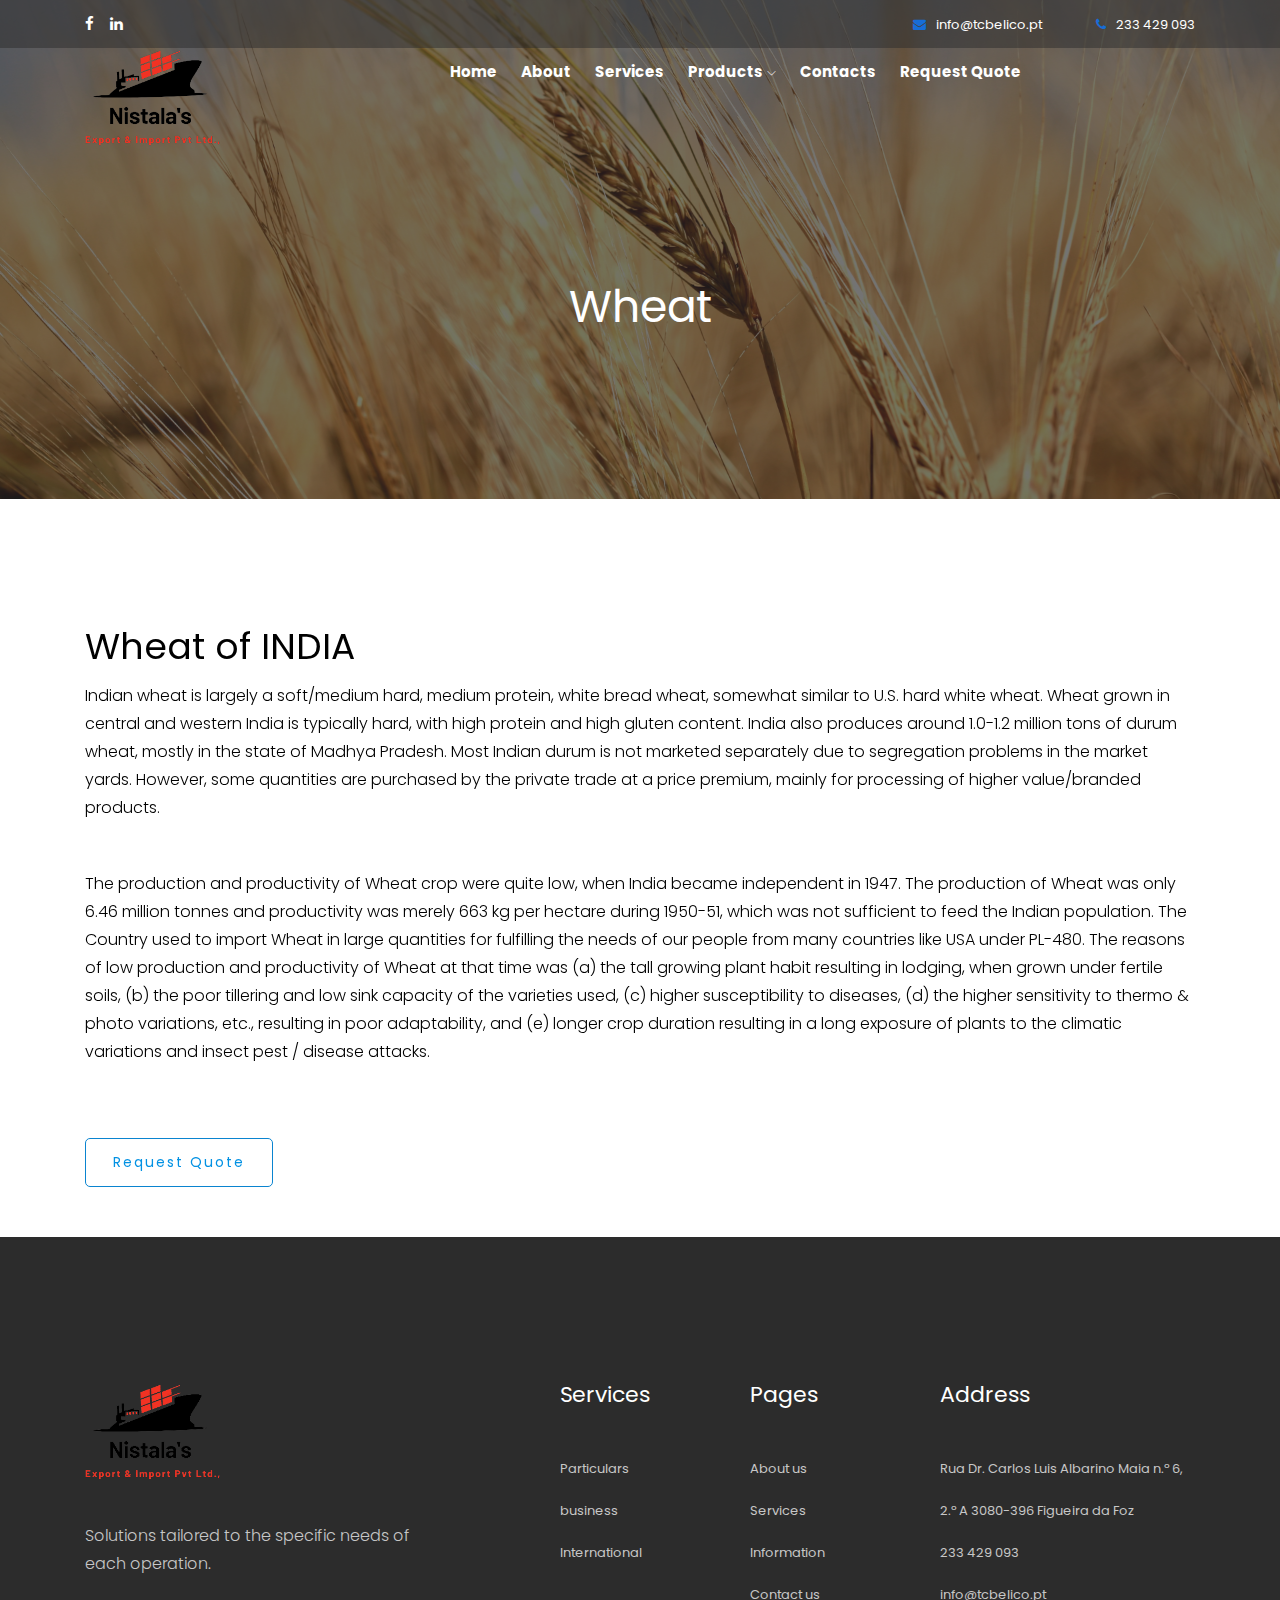
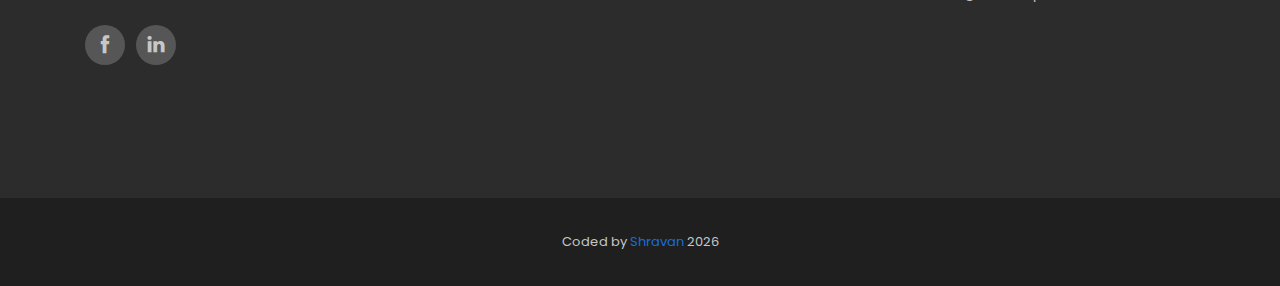
<file: wheat.html>
<!doctype html>
<html class="no-js" lang="zxx">

<!--!----------------------------------------------------------------------------------------------------------------- -->
<!--!                                                 HEAD                                                             -->
<!--!----------------------------------------------------------------------------------------------------------------- -->

<head>
    <meta charset="utf-8">
    <meta http-equiv="x-ua-compatible" content="ie=edge">
    <title>Transportes Carvalho & Bélico</title>
    <meta name="description" content="">
    <meta name="keywords"
        content="Mundanças, Transportes, Figueira da Foz, Camião, Canioneta, Carrinha, Nacional, Internacional">
    <meta name="viewport" content="width=device-width, initial-scale=1">

    <!-- Favicon -->
    <link rel="shortcut icon" type="image/x-icon" href="img/favicon/TCB favicon.png">


    <!-- CSS here -->
    <link rel="stylesheet" href="css/bootstrap.min.css">
    <link rel="stylesheet" href="css/owl.carousel.min.css">
    <link rel="stylesheet" href="css/magnific-popup.css">
    <link rel="stylesheet" href="css/font-awesome.min.css">
    <link rel="stylesheet" href="css/themify-icons.css">
    <link rel="stylesheet" href="css/nice-select.css">
    <link rel="stylesheet" href="css/flaticon.css">
    <link rel="stylesheet" href="css/gijgo.css">
    <link rel="stylesheet" href="css/animate.css">
    <link rel="stylesheet" href="css/slick.css">
    <link rel="stylesheet" href="css/slicknav.css">
    <link rel="stylesheet" href="css/style.min.css">
    
    <!-- <link rel="stylesheet" href="css/responsive.css"> -->
    <link rel="stylesheet" href="css/style.css">

</head>


<!--!----------------------------------------------------------------------------------------------------------------- -->
<!--!                                                 BODY                                                             -->
<!--!----------------------------------------------------------------------------------------------------------------- -->

<body>


    <!--!----------------------------------------------------------------------------------------------------------------- -->
    <!--!                                                 HEADER                                                           -->
    <!--!----------------------------------------------------------------------------------------------------------------- -->

    <!-- header-start -->
    <header>
        <div class="header-area ">
            <div class="header-top_area d-none d-lg-block">
                <div class="container">
                    <div class="row">
                        <div class="col-xl-6 col-md-6 ">
                            <div class="social_media_links">
                                <a href="#">
                                    <i class="fa fa-facebook"></i>
                                </a>
                                <a href="#">
                                    <i class="fa fa-linkedin"></i>
                                </a>
                            </div>
                        </div>
                        <div class="col-xl-6 col-md-6">
                            <div class="short_contact_list">
                                <ul>
                                    <li><a href="mailto:info@tcbelico.pt" target="_blank"> <i
                                                class="fa fa-envelope"></i> info@tcbelico.pt</a></li>
                                    <li><a href="tel: 233429093" target="_blank"> <i class="fa fa-phone"></i> 233 429
                                            093</a></li>
                                </ul>
                            </div>
                        </div>
                    </div>
                </div>
            </div>

            <!--!----------------------------------------------------------------------------------------------------------------- -->
            <!--!                                                 NAVIGATION                                                       -->
            <!--!----------------------------------------------------------------------------------------------------------------- -->

            <div id="sticky-header" class="main-header-area">
                <div class="container">
                    
                        <div class="row align-items-left">
                            <!-- Logo -->
                            
                            <div class="col-sm-3 col-md-6 col-lg-4 col-xl-2">
                                <div class="logo">
                                    <a href="rice.html">
                                        <img src="img/favicon/nistala_logo.png" height="100rem" alt="">
                                    </a>
                                </div>
                            </div>
                            <!-- Navigation -->
                            <div class="col-xl-10 col-lg-10">
                                <div class="main-menu  d-none d-lg-block">
                                    <nav>
                                        <ul id="navigation">
                                            <li><a  href="index.html"><b>Home</b></a></li>
                                            <li><a href="about.html"><b>About</b></a></li>
                                            <li><a  href="service.html"><b>Services</b></a></li>
                                            
                                            <li><a  href="#"><b>Products</b> <i class="ti-angle-down"></i></a>
                                                <ul class="submenu">
                                                    <li><a  href="sugar.html">Sugar</a></li>
                                                    <li><a class="active" href="rice.html">Rice</a></li>
                                                    <li><a href="wheat.html">Wheat/Wheatflour</a></li>
                                                    <li><a href="jaggery.html">jaggery</a></li>


                                                </ul>
                                            </li>
                                            <li><a href="contact.html"><b>Contacts</b></a></li>
                                            <li><a href="Quote.html"><b>Request Quote</b></a></li>
                                            
                                        </ul>
                                    </nav>
                                </div>
                            </div>
                            <!-- Solicitar Orçamento -->
                            
                           
                            <div class="col-12">
                                <div class="mobile_menu d-block d-lg-none"></div>
                            </div>
                        </div>
                    

                </div>
            </div>
        </div>
    </header>
    <!-- header-end -->


    <!--!----------------------------------------------------------------------------------------------------------------- -->
    <!--!                                                 HERO                                                             -->
    <!--!----------------------------------------------------------------------------------------------------------------- -->

    <!-- bradcam_area  -->
    <div class="bradcam_area breadcam_bg_7">
        <div class="container">
            <div class="row">
                <div class="col-xl-12">
                    <div class="bradcam_text text-center">
                        <h3>Wheat</h3>
                    </div>
                </div>
            </div>
        </div>
    </div>
    <!--/ bradcam_area  -->


    <!--!----------------------------------------------------------------------------------------------------------------- -->
    <!--!                                                 CLIENTES                                                         -->
    <!--!----------------------------------------------------------------------------------------------------------------- -->

    <!-- gallery -->
    
    <!--/ gallery -->


    <!--!----------------------------------------------------------------------------------------------------------------- -->
    <!--!                                                 SOBRE NOS CARACTARETICAS                                         -->
    <!--!----------------------------------------------------------------------------------------------------------------- -->

    <!-- <div class="testmonial_area">
        <div class="container">
            <div class="row">
                <div class="col-xl-10 offset-xl-1">
                    <div class="financial_active owl-carousel">
                        <div class="single_finalcial_wrap">
                          <h2><strong>Exporter and supplier of India white Refined Sugar</strong></h2>
                           <p style="text-align: justify; font-family: roboto; font-size: 15px; line-height: 25px;">FARMIMEX is a Prominent Exporter and Supplier of India White Refined Sugar. Our Product Range Comprises of Premium Quality Indian Sugar, Refined Sugar, Granulated Sugar and White Sugar. Sugar Grades based on Crystal Size. We are offering <a href="http://www.indiawhitesugar.com/icumsa-45-white-refined-sugar/">ICUMSA-45 White Refined Sugar</a>, <a href="http://www.indiawhitesugar.com/m-30-white-cane-sugar/">M-30 White Cane Sugar</a> and <a href="http://www.indiawhitesugar.com/s-30-white-cane-sugar/">S-30 White Cane Sugar</a>. FARMIMEX offer ECO Friendly Packing to our esteemed Customers. We offer unadulterated content to the customers and do not compromise on the Quality of the Sugar. We have access to the world best-in-class Sugar Producers to provide a full range of White Sugar qualities with privileged access to a very High Quality Sugar.</p>
                        </div>
                     </div>     
                      

                </div>
            </div>
        </div>
    </div> -->
   
    <div class="financial_solution_area1">
        <div class="container">
            <div class="row">
                <div class="col-xl-12 col-lg-12">
                    <div class="financial_active owl-carousel">
                        <div class="single_finalcial_wrap">
                            <h3>Wheat  of INDIA</h3>
                            <p>Indian wheat is largely a soft/medium hard, medium protein, white bread wheat, somewhat similar to U.S. hard white wheat. Wheat grown in central and western India is typically hard, with high protein and high gluten content. India also produces around 1.0-1.2 million tons of durum wheat, mostly in the state of Madhya Pradesh. Most Indian durum is not marketed separately due to segregation problems in the market yards. However, some quantities are purchased by the private trade at a price premium, mainly for processing of higher value/branded products.</p>
                            <br>
                            <br>


                            <p>The production and productivity of Wheat crop were quite low, when India became independent in 1947. The production of Wheat was only 6.46 million tonnes and productivity was merely 663 kg per hectare during 1950-51, which was not sufficient to feed the Indian population. The Country used to import Wheat in large quantities for fulfilling the needs of our people from many countries like USA under PL-480. The reasons of low production and productivity of Wheat at that time was (a) the tall growing plant habit resulting in lodging, when grown under fertile soils, (b) the poor tillering and low sink capacity of the varieties used, (c) higher susceptibility to diseases, (d) the higher sensitivity to thermo & photo variations, etc., resulting in poor adaptability, and (e) longer crop duration resulting in a long exposure of plants to the climatic variations and insect pest / disease attacks.</p>
                            <br>
                            <br>
                            
                             <br>
                            <a href="Quote.html" class="boxed-btn3-white">Request Quote</a>
                        </div>
                        
                    </div>
                </div>
            
            </div>
        </div>
    </div>
    <!--!----------------------------------------------------------------------------------------------------------------- -->
    <!--!                                                 SOBRE NOS CARACTARETICAS                                         -->
    <!--!----------------------------------------------------------------------------------------------------------------- -->

    


    <!--!----------------------------------------------------------------------------------------------------------------- -->
    <!--!                                                FOOTER                                                            -->
    <!--!----------------------------------------------------------------------------------------------------------------- -->

    <!-- footer start -->
    <footer class="footer">
        <div class="footer_top">
            <div class="container">
                <div class="row">
                    <div class="col-xl-4 col-md-6 col-lg-4">
                        <div class="footer_widget">
                            <div class="footer_logo">
                                <a href="#">
                                    <img src="img/favicon/nistala_logo.png" height="100rem" alt="">
                                </a>
                            </div>
                            <p>
                                Solutions tailored to the specific needs of each operation.
                            </p>
                            <div class="socail_links">
                                <ul>
                                    <li>
                                        <a href="#">
                                            <i class="ti-facebook"></i>
                                        </a>
                                    </li>
                                    <li>
                                        <a href="#">
                                            <i class="ti-linkedin"></i>
                                        </a>
                                    </li>
                                </ul>
                            </div>

                        </div>
                    </div>
                    <div class="col-xl-2 offset-xl-1 col-md-6 col-lg-3">
                        <div class="footer_widget">
                            <h3 class="footer_title">
                                Services
                            </h3>
                            <ul>
                                <li><a href="service.html">Particulars</a></li>
                                <li><a href="service.html">business</a></li>
                                <li><a href="service.html">International</a></li>
                            </ul>

                        </div>
                    </div>
                    <div class="col-xl-2 col-md-6 col-lg-2">
                        <div class="footer_widget">
                            <h3 class="footer_title">
                                
                                 Pages
                            </h3>
                            <ul>
                                <li><a href="about.html">About us</a></li>
                                <li><a href="service.html">Services</a></li>
                                <li><a href="clientes.html">Information</a></li>
                                <li><a href="contact.html">Contact us</a></li>
                            </ul>
                        </div>
                    </div>
                    <div class="col-xl-3 col-md-6 col-lg-3">
                        <div class="footer_widget">
                            <h3 class="footer_title">
                                Address
                            </h3>
                            <ul>
                                <li>Rua Dr. Carlos Luis Albarino Maia n.º 6, 2.º A 3080-396 Figueira da Foz
                                </li>
                                <li><a href="tel:233429093" target="_blank">233 429 093</li></a>
                                <li><a href="mailto:info@tcbelico.pt" target="_blank"> info@tcbelico.pt</a></li>
                            </ul>
                        </div>
                    </div>
                </div>
            </div>
        </div>
        <div class="copy-right_text">
            <div class="container">
                <div class="footer_border"></div>
                <div class="row">
                    <div class="col-xl-12">
                        <p class="copy_right text-center">
                            Coded by <a href="https://julionuneslucas.github.io/Julio-Lucas-Portfolio/"
                                target="_blank">Shravan</a>
                            <script>document.write(new Date().getFullYear());</script>
                        </p>
                    </div>
                </div>
            </div>
        </div>
    </footer>
    <!--/ footer end  -->

    <!-- link that opens popup -->


    <!--!----------------------------------------------------------------------------------------------------------------- -->
    <!--!                                                POPUP - SOLICITAR ORÇAMENTO                                       -->
    <!--!----------------------------------------------------------------------------------------------------------------- -->

    <!-- form itself end-->
    <form id="test-form" class="white-popup-block mfp-hide">
        <div class="popup_box ">
            <div class="popup_inner">
                <div class="popup_header">
                    <h3>Solicitar Orçamento</h3>
                </div>
                <div class="custom_form">
                    <div class="row">
                        <div class="col-xl-12">
                            <input type="text" placeholder="O Seu Nome">
                        </div>
                        <div class="col-xl-12">
                            <input type="email" placeholder="O Seu Email">
                        </div>
                        <div class="col-xl-12">
                            <textarea name="" id="" cols="30" rows="10" placeholder="Mensagem"></textarea>
                        </div>
                        <div class="col-xl-12">
                            <button type="submit" class="boxed-btn3">Enviar</button>
                        </div>
                    </div>
                </div>
            </div>
        </div>
    </form>
    <!-- form itself end -->


    <!--!----------------------------------------------------------------------------------------------------------------- -->
    <!--!                                                SCRIPTS                                                           -->
    <!--!----------------------------------------------------------------------------------------------------------------- -->

    <!-- JS here -->
    <script src="js/vendor/modernizr-3.5.0.min.js"></script>
    <script src="js/vendor/jquery-1.12.4.min.js"></script>
    <script src="js/popper.min.js"></script>
    <script src="js/bootstrap.min.js"></script>
    <script src="js/owl.carousel.min.js"></script>
    <script src="js/isotope.pkgd.min.js"></script>
    <script src="js/ajax-form.js"></script>
    <script src="js/waypoints.min.js"></script>
    <script src="js/jquery.counterup.min.js"></script>
    <script src="js/imagesloaded.pkgd.min.js"></script>
    <script src="js/scrollIt.js"></script>
    <script src="js/jquery.scrollUp.min.js"></script>
    <script src="js/wow.min.js"></script>
    <script src="js/nice-select.min.js"></script>
    <script src="js/jquery.slicknav.min.js"></script>
    <script src="js/jquery.magnific-popup.min.js"></script>
    <script src="js/plugins.js"></script>
    <script src="js/gijgo.min.js"></script>
    <script src="js/slick.min.js"></script>
    <!--contact js-->
    <script src="js/contact.js"></script>
    <script src="js/jquery.ajaxchimp.min.js"></script>
    <script src="js/jquery.form.js"></script>
    <script src="js/jquery.validate.min.js"></script>
    <script src="js/mail-script.js"></script>

    <script src="js/main.js"></script>
</body>

</html>
</file>
<file: css/themify-icons.css>
@font-face {
	font-family: 'themify';
	src:url('../fonts/themify.eot?-fvbane');
	src:url('../fonts/themify.eot?#iefix-fvbane') format('embedded-opentype'),
		url('../fonts/themify.woff?-fvbane') format('woff'),
		url('../fonts/themify.ttf?-fvbane') format('truetype'),
		url('../fonts/themify.svg?-fvbane#themify') format('svg');
	font-weight: normal;
	font-style: normal;
}

[class^="ti-"], [class*=" ti-"] {
	font-family: 'themify';
	/* speak: none; */
	font-style: normal;
	font-weight: normal;
	font-variant: normal;
	text-transform: none;
	line-height: 1;

	/* Better Font Rendering =========== */
	-webkit-font-smoothing: antialiased;
	-moz-osx-font-smoothing: grayscale;
}

.ti-wand:before {
	content: "\e600";
}
.ti-volume:before {
	content: "\e601";
}
.ti-user:before {
	content: "\e602";
}
.ti-unlock:before {
	content: "\e603";
}
.ti-unlink:before {
	content: "\e604";
}
.ti-trash:before {
	content: "\e605";
}
.ti-thought:before {
	content: "\e606";
}
.ti-target:before {
	content: "\e607";
}
.ti-tag:before {
	content: "\e608";
}
.ti-tablet:before {
	content: "\e609";
}
.ti-star:before {
	content: "\e60a";
}
.ti-spray:before {
	content: "\e60b";
}
.ti-signal:before {
	content: "\e60c";
}
.ti-shopping-cart:before {
	content: "\e60d";
}
.ti-shopping-cart-full:before {
	content: "\e60e";
}
.ti-settings:before {
	content: "\e60f";
}
.ti-search:before {
	content: "\e610";
}
.ti-zoom-in:before {
	content: "\e611";
}
.ti-zoom-out:before {
	content: "\e612";
}
.ti-cut:before {
	content: "\e613";
}
.ti-ruler:before {
	content: "\e614";
}
.ti-ruler-pencil:before {
	content: "\e615";
}
.ti-ruler-alt:before {
	content: "\e616";
}
.ti-bookmark:before {
	content: "\e617";
}
.ti-bookmark-alt:before {
	content: "\e618";
}
.ti-reload:before {
	content: "\e619";
}
.ti-plus:before {
	content: "\e61a";
}
.ti-pin:before {
	content: "\e61b";
}
.ti-pencil:before {
	content: "\e61c";
}
.ti-pencil-alt:before {
	content: "\e61d";
}
.ti-paint-roller:before {
	content: "\e61e";
}
.ti-paint-bucket:before {
	content: "\e61f";
}
.ti-na:before {
	content: "\e620";
}
.ti-mobile:before {
	content: "\e621";
}
.ti-minus:before {
	content: "\e622";
}
.ti-medall:before {
	content: "\e623";
}
.ti-medall-alt:before {
	content: "\e624";
}
.ti-marker:before {
	content: "\e625";
}
.ti-marker-alt:before {
	content: "\e626";
}
.ti-arrow-up:before {
	content: "\e627";
}
.ti-arrow-right:before {
	content: "\e628";
}
.ti-arrow-left:before {
	content: "\e629";
}
.ti-arrow-down:before {
	content: "\e62a";
}
.ti-lock:before {
	content: "\e62b";
}
.ti-location-arrow:before {
	content: "\e62c";
}
.ti-link:before {
	content: "\e62d";
}
.ti-layout:before {
	content: "\e62e";
}
.ti-layers:before {
	content: "\e62f";
}
.ti-layers-alt:before {
	content: "\e630";
}
.ti-key:before {
	content: "\e631";
}
.ti-import:before {
	content: "\e632";
}
.ti-image:before {
	content: "\e633";
}
.ti-heart:before {
	content: "\e634";
}
.ti-heart-broken:before {
	content: "\e635";
}
.ti-hand-stop:before {
	content: "\e636";
}
.ti-hand-open:before {
	content: "\e637";
}
.ti-hand-drag:before {
	content: "\e638";
}
.ti-folder:before {
	content: "\e639";
}
.ti-flag:before {
	content: "\e63a";
}
.ti-flag-alt:before {
	content: "\e63b";
}
.ti-flag-alt-2:before {
	content: "\e63c";
}
.ti-eye:before {
	content: "\e63d";
}
.ti-export:before {
	content: "\e63e";
}
.ti-exchange-vertical:before {
	content: "\e63f";
}
.ti-desktop:before {
	content: "\e640";
}
.ti-cup:before {
	content: "\e641";
}
.ti-crown:before {
	content: "\e642";
}
.ti-comments:before {
	content: "\e643";
}
.ti-comment:before {
	content: "\e644";
}
.ti-comment-alt:before {
	content: "\e645";
}
.ti-close:before {
	content: "\e646";
}
.ti-clip:before {
	content: "\e647";
}
.ti-angle-up:before {
	content: "\e648";
}
.ti-angle-right:before {
	content: "\e649";
}
.ti-angle-left:before {
	content: "\e64a";
}
.ti-angle-down:before {
	content: "\e64b";
}
.ti-check:before {
	content: "\e64c";
}
.ti-check-box:before {
	content: "\e64d";
}
.ti-camera:before {
	content: "\e64e";
}
.ti-announcement:before {
	content: "\e64f";
}
.ti-brush:before {
	content: "\e650";
}
.ti-briefcase:before {
	content: "\e651";
}
.ti-bolt:before {
	content: "\e652";
}
.ti-bolt-alt:before {
	content: "\e653";
}
.ti-blackboard:before {
	content: "\e654";
}
.ti-bag:before {
	content: "\e655";
}
.ti-move:before {
	content: "\e656";
}
.ti-arrows-vertical:before {
	content: "\e657";
}
.ti-arrows-horizontal:before {
	content: "\e658";
}
.ti-fullscreen:before {
	content: "\e659";
}
.ti-arrow-top-right:before {
	content: "\e65a";
}
.ti-arrow-top-left:before {
	content: "\e65b";
}
.ti-arrow-circle-up:before {
	content: "\e65c";
}
.ti-arrow-circle-right:before {
	content: "\e65d";
}
.ti-arrow-circle-left:before {
	content: "\e65e";
}
.ti-arrow-circle-down:before {
	content: "\e65f";
}
.ti-angle-double-up:before {
	content: "\e660";
}
.ti-angle-double-right:before {
	content: "\e661";
}
.ti-angle-double-left:before {
	content: "\e662";
}
.ti-angle-double-down:before {
	content: "\e663";
}
.ti-zip:before {
	content: "\e664";
}
.ti-world:before {
	content: "\e665";
}
.ti-wheelchair:before {
	content: "\e666";
}
.ti-view-list:before {
	content: "\e667";
}
.ti-view-list-alt:before {
	content: "\e668";
}
.ti-view-grid:before {
	content: "\e669";
}
.ti-uppercase:before {
	content: "\e66a";
}
.ti-upload:before {
	content: "\e66b";
}
.ti-underline:before {
	content: "\e66c";
}
.ti-truck:before {
	content: "\e66d";
}
.ti-timer:before {
	content: "\e66e";
}
.ti-ticket:before {
	content: "\e66f";
}
.ti-thumb-up:before {
	content: "\e670";
}
.ti-thumb-down:before {
	content: "\e671";
}
.ti-text:before {
	content: "\e672";
}
.ti-stats-up:before {
	content: "\e673";
}
.ti-stats-down:before {
	content: "\e674";
}
.ti-split-v:before {
	content: "\e675";
}
.ti-split-h:before {
	content: "\e676";
}
.ti-smallcap:before {
	content: "\e677";
}
.ti-shine:before {
	content: "\e678";
}
.ti-shift-right:before {
	content: "\e679";
}
.ti-shift-left:before {
	content: "\e67a";
}
.ti-shield:before {
	content: "\e67b";
}
.ti-notepad:before {
	content: "\e67c";
}
.ti-server:before {
	content: "\e67d";
}
.ti-quote-right:before {
	content: "\e67e";
}
.ti-quote-left:before {
	content: "\e67f";
}
.ti-pulse:before {
	content: "\e680";
}
.ti-printer:before {
	content: "\e681";
}
.ti-power-off:before {
	content: "\e682";
}
.ti-plug:before {
	content: "\e683";
}
.ti-pie-chart:before {
	content: "\e684";
}
.ti-paragraph:before {
	content: "\e685";
}
.ti-panel:before {
	content: "\e686";
}
.ti-package:before {
	content: "\e687";
}
.ti-music:before {
	content: "\e688";
}
.ti-music-alt:before {
	content: "\e689";
}
.ti-mouse:before {
	content: "\e68a";
}
.ti-mouse-alt:before {
	content: "\e68b";
}
.ti-money:before {
	content: "\e68c";
}
.ti-microphone:before {
	content: "\e68d";
}
.ti-menu:before {
	content: "\e68e";
}
.ti-menu-alt:before {
	content: "\e68f";
}
.ti-map:before {
	content: "\e690";
}
.ti-map-alt:before {
	content: "\e691";
}
.ti-loop:before {
	content: "\e692";
}
.ti-location-pin:before {
	content: "\e693";
}
.ti-list:before {
	content: "\e694";
}
.ti-light-bulb:before {
	content: "\e695";
}
.ti-Italic:before {
	content: "\e696";
}
.ti-info:before {
	content: "\e697";
}
.ti-infinite:before {
	content: "\e698";
}
.ti-id-badge:before {
	content: "\e699";
}
.ti-hummer:before {
	content: "\e69a";
}
.ti-home:before {
	content: "\e69b";
}
.ti-help:before {
	content: "\e69c";
}
.ti-headphone:before {
	content: "\e69d";
}
.ti-harddrives:before {
	content: "\e69e";
}
.ti-harddrive:before {
	content: "\e69f";
}
.ti-gift:before {
	content: "\e6a0";
}
.ti-game:before {
	content: "\e6a1";
}
.ti-filter:before {
	content: "\e6a2";
}
.ti-files:before {
	content: "\e6a3";
}
.ti-file:before {
	content: "\e6a4";
}
.ti-eraser:before {
	content: "\e6a5";
}
.ti-envelope:before {
	content: "\e6a6";
}
.ti-download:before {
	content: "\e6a7";
}
.ti-direction:before {
	content: "\e6a8";
}
.ti-direction-alt:before {
	content: "\e6a9";
}
.ti-dashboard:before {
	content: "\e6aa";
}
.ti-control-stop:before {
	content: "\e6ab";
}
.ti-control-shuffle:before {
	content: "\e6ac";
}
.ti-control-play:before {
	content: "\e6ad";
}
.ti-control-pause:before {
	content: "\e6ae";
}
.ti-control-forward:before {
	content: "\e6af";
}
.ti-control-backward:before {
	content: "\e6b0";
}
.ti-cloud:before {
	content: "\e6b1";
}
.ti-cloud-up:before {
	content: "\e6b2";
}
.ti-cloud-down:before {
	content: "\e6b3";
}
.ti-clipboard:before {
	content: "\e6b4";
}
.ti-car:before {
	content: "\e6b5";
}
.ti-calendar:before {
	content: "\e6b6";
}
.ti-book:before {
	content: "\e6b7";
}
.ti-bell:before {
	content: "\e6b8";
}
.ti-basketball:before {
	content: "\e6b9";
}
.ti-bar-chart:before {
	content: "\e6ba";
}
.ti-bar-chart-alt:before {
	content: "\e6bb";
}
.ti-back-right:before {
	content: "\e6bc";
}
.ti-back-left:before {
	content: "\e6bd";
}
.ti-arrows-corner:before {
	content: "\e6be";
}
.ti-archive:before {
	content: "\e6bf";
}
.ti-anchor:before {
	content: "\e6c0";
}
.ti-align-right:before {
	content: "\e6c1";
}
.ti-align-left:before {
	content: "\e6c2";
}
.ti-align-justify:before {
	content: "\e6c3";
}
.ti-align-center:before {
	content: "\e6c4";
}
.ti-alert:before {
	content: "\e6c5";
}
.ti-alarm-clock:before {
	content: "\e6c6";
}
.ti-agenda:before {
	content: "\e6c7";
}
.ti-write:before {
	content: "\e6c8";
}
.ti-window:before {
	content: "\e6c9";
}
.ti-widgetized:before {
	content: "\e6ca";
}
.ti-widget:before {
	content: "\e6cb";
}
.ti-widget-alt:before {
	content: "\e6cc";
}
.ti-wallet:before {
	content: "\e6cd";
}
.ti-video-clapper:before {
	content: "\e6ce";
}
.ti-video-camera:before {
	content: "\e6cf";
}
.ti-vector:before {
	content: "\e6d0";
}
.ti-themify-logo:before {
	content: "\e6d1";
}
.ti-themify-favicon:before {
	content: "\e6d2";
}
.ti-themify-favicon-alt:before {
	content: "\e6d3";
}
.ti-support:before {
	content: "\e6d4";
}
.ti-stamp:before {
	content: "\e6d5";
}
.ti-split-v-alt:before {
	content: "\e6d6";
}
.ti-slice:before {
	content: "\e6d7";
}
.ti-shortcode:before {
	content: "\e6d8";
}
.ti-shift-right-alt:before {
	content: "\e6d9";
}
.ti-shift-left-alt:before {
	content: "\e6da";
}
.ti-ruler-alt-2:before {
	content: "\e6db";
}
.ti-receipt:before {
	content: "\e6dc";
}
.ti-pin2:before {
	content: "\e6dd";
}
.ti-pin-alt:before {
	content: "\e6de";
}
.ti-pencil-alt2:before {
	content: "\e6df";
}
.ti-palette:before {
	content: "\e6e0";
}
.ti-more:before {
	content: "\e6e1";
}
.ti-more-alt:before {
	content: "\e6e2";
}
.ti-microphone-alt:before {
	content: "\e6e3";
}
.ti-magnet:before {
	content: "\e6e4";
}
.ti-line-double:before {
	content: "\e6e5";
}
.ti-line-dotted:before {
	content: "\e6e6";
}
.ti-line-dashed:before {
	content: "\e6e7";
}
.ti-layout-width-full:before {
	content: "\e6e8";
}
.ti-layout-width-default:before {
	content: "\e6e9";
}
.ti-layout-width-default-alt:before {
	content: "\e6ea";
}
.ti-layout-tab:before {
	content: "\e6eb";
}
.ti-layout-tab-window:before {
	content: "\e6ec";
}
.ti-layout-tab-v:before {
	content: "\e6ed";
}
.ti-layout-tab-min:before {
	content: "\e6ee";
}
.ti-layout-slider:before {
	content: "\e6ef";
}
.ti-layout-slider-alt:before {
	content: "\e6f0";
}
.ti-layout-sidebar-right:before {
	content: "\e6f1";
}
.ti-layout-sidebar-none:before {
	content: "\e6f2";
}
.ti-layout-sidebar-left:before {
	content: "\e6f3";
}
.ti-layout-placeholder:before {
	content: "\e6f4";
}
.ti-layout-menu:before {
	content: "\e6f5";
}
.ti-layout-menu-v:before {
	content: "\e6f6";
}
.ti-layout-menu-separated:before {
	content: "\e6f7";
}
.ti-layout-menu-full:before {
	content: "\e6f8";
}
.ti-layout-media-right-alt:before {
	content: "\e6f9";
}
.ti-layout-media-right:before {
	content: "\e6fa";
}
.ti-layout-media-overlay:before {
	content: "\e6fb";
}
.ti-layout-media-overlay-alt:before {
	content: "\e6fc";
}
.ti-layout-media-overlay-alt-2:before {
	content: "\e6fd";
}
.ti-layout-media-left-alt:before {
	content: "\e6fe";
}
.ti-layout-media-left:before {
	content: "\e6ff";
}
.ti-layout-media-center-alt:before {
	content: "\e700";
}
.ti-layout-media-center:before {
	content: "\e701";
}
.ti-layout-list-thumb:before {
	content: "\e702";
}
.ti-layout-list-thumb-alt:before {
	content: "\e703";
}
.ti-layout-list-post:before {
	content: "\e704";
}
.ti-layout-list-large-image:before {
	content: "\e705";
}
.ti-layout-line-solid:before {
	content: "\e706";
}
.ti-layout-grid4:before {
	content: "\e707";
}
.ti-layout-grid3:before {
	content: "\e708";
}
.ti-layout-grid2:before {
	content: "\e709";
}
.ti-layout-grid2-thumb:before {
	content: "\e70a";
}
.ti-layout-cta-right:before {
	content: "\e70b";
}
.ti-layout-cta-left:before {
	content: "\e70c";
}
.ti-layout-cta-center:before {
	content: "\e70d";
}
.ti-layout-cta-btn-right:before {
	content: "\e70e";
}
.ti-layout-cta-btn-left:before {
	content: "\e70f";
}
.ti-layout-column4:before {
	content: "\e710";
}
.ti-layout-column3:before {
	content: "\e711";
}
.ti-layout-column2:before {
	content: "\e712";
}
.ti-layout-accordion-separated:before {
	content: "\e713";
}
.ti-layout-accordion-merged:before {
	content: "\e714";
}
.ti-layout-accordion-list:before {
	content: "\e715";
}
.ti-ink-pen:before {
	content: "\e716";
}
.ti-info-alt:before {
	content: "\e717";
}
.ti-help-alt:before {
	content: "\e718";
}
.ti-headphone-alt:before {
	content: "\e719";
}
.ti-hand-point-up:before {
	content: "\e71a";
}
.ti-hand-point-right:before {
	content: "\e71b";
}
.ti-hand-point-left:before {
	content: "\e71c";
}
.ti-hand-point-down:before {
	content: "\e71d";
}
.ti-gallery:before {
	content: "\e71e";
}
.ti-face-smile:before {
	content: "\e71f";
}
.ti-face-sad:before {
	content: "\e720";
}
.ti-credit-card:before {
	content: "\e721";
}
.ti-control-skip-forward:before {
	content: "\e722";
}
.ti-control-skip-backward:before {
	content: "\e723";
}
.ti-control-record:before {
	content: "\e724";
}
.ti-control-eject:before {
	content: "\e725";
}
.ti-comments-smiley:before {
	content: "\e726";
}
.ti-brush-alt:before {
	content: "\e727";
}
.ti-youtube:before {
	content: "\e728";
}
.ti-vimeo:before {
	content: "\e729";
}
.ti-twitter:before {
	content: "\e72a";
}
.ti-time:before {
	content: "\e72b";
}
.ti-tumblr:before {
	content: "\e72c";
}
.ti-skype:before {
	content: "\e72d";
}
.ti-share:before {
	content: "\e72e";
}
.ti-share-alt:before {
	content: "\e72f";
}
.ti-rocket:before {
	content: "\e730";
}
.ti-pinterest:before {
	content: "\e731";
}
.ti-new-window:before {
	content: "\e732";
}
.ti-microsoft:before {
	content: "\e733";
}
.ti-list-ol:before {
	content: "\e734";
}
.ti-linkedin:before {
	content: "\e735";
}
.ti-layout-sidebar-2:before {
	content: "\e736";
}
.ti-layout-grid4-alt:before {
	content: "\e737";
}
.ti-layout-grid3-alt:before {
	content: "\e738";
}
.ti-layout-grid2-alt:before {
	content: "\e739";
}
.ti-layout-column4-alt:before {
	content: "\e73a";
}
.ti-layout-column3-alt:before {
	content: "\e73b";
}
.ti-layout-column2-alt:before {
	content: "\e73c";
}
.ti-instagram:before {
	content: "\e73d";
}
.ti-google:before {
	content: "\e73e";
}
.ti-github:before {
	content: "\e73f";
}
.ti-flickr:before {
	content: "\e740";
}
.ti-facebook:before {
	content: "\e741";
}
.ti-dropbox:before {
	content: "\e742";
}
.ti-dribbble:before {
	content: "\e743";
}
.ti-apple:before {
	content: "\e744";
}
.ti-android:before {
	content: "\e745";
}
.ti-save:before {
	content: "\e746";
}
.ti-save-alt:before {
	content: "\e747";
}
.ti-yahoo:before {
	content: "\e748";
}
.ti-wordpress:before {
	content: "\e749";
}
.ti-vimeo-alt:before {
	content: "\e74a";
}
.ti-twitter-alt:before {
	content: "\e74b";
}
.ti-tumblr-alt:before {
	content: "\e74c";
}
.ti-trello:before {
	content: "\e74d";
}
.ti-stack-overflow:before {
	content: "\e74e";
}
.ti-soundcloud:before {
	content: "\e74f";
}
.ti-sharethis:before {
	content: "\e750";
}
.ti-sharethis-alt:before {
	content: "\e751";
}
.ti-reddit:before {
	content: "\e752";
}
.ti-pinterest-alt:before {
	content: "\e753";
}
.ti-microsoft-alt:before {
	content: "\e754";
}
.ti-linux:before {
	content: "\e755";
}
.ti-jsfiddle:before {
	content: "\e756";
}
.ti-joomla:before {
	content: "\e757";
}
.ti-html5:before {
	content: "\e758";
}
.ti-flickr-alt:before {
	content: "\e759";
}
.ti-email:before {
	content: "\e75a";
}
.ti-drupal:before {
	content: "\e75b";
}
.ti-dropbox-alt:before {
	content: "\e75c";
}
.ti-css3:before {
	content: "\e75d";
}
.ti-rss:before {
	content: "\e75e";
}
.ti-rss-alt:before {
	content: "\e75f";
}
</file>
<file: css/nice-select.css>
.nice-select {
  -webkit-tap-highlight-color: transparent;
  background-color: #fff;
  border-radius: 5px;
  border: solid 1px #e8e8e8;
  box-sizing: border-box;
  clear: both;
  cursor: pointer;
  display: block;
  float: left;
  font-family: inherit;
  font-size: 14px;
  font-weight: normal;
  height: 42px;
  line-height: 40px;
  outline: none;
  padding-left: 18px;
  padding-right: 30px;
  position: relative;
  text-align: left !important;
  -webkit-transition: all 0.2s ease-in-out;
  transition: all 0.2s ease-in-out;
  -webkit-user-select: none;
     -moz-user-select: none;
      -ms-user-select: none;
          user-select: none;
  white-space: nowrap;
  width: auto; }
  .nice-select:hover {
    border-color: #dbdbdb; }
  .nice-select:active, .nice-select.open, .nice-select:focus {
    border-color: #999; }


  .nice-select.disabled {
    border-color: #ededed;
    color: #999;
    pointer-events: none; }
    .nice-select.disabled:after {
      border-color: #cccccc; }
  .nice-select.wide {
    width: 100%; }
    .nice-select.wide .list {
      left: 0 !important;
      right: 0 !important; }
  .nice-select.right {
    float: right; }
    .nice-select.right .list {
      left: auto;
      right: 0; }
  .nice-select.small {
    font-size: 12px;
    height: 36px;
    line-height: 34px; }
    .nice-select.small:after {
      height: 4px;
      width: 4px; }
    .nice-select.small .option {
      line-height: 34px;
      min-height: 34px; }
  .nice-select .list {
    background-color: #fff;
    border-radius: 5px;
    box-shadow: 0 0 0 1px rgba(68, 68, 68, 0.11);
    box-sizing: border-box;
    margin-top: 4px;
    opacity: 0;
    overflow: hidden;
    padding: 0;
    pointer-events: none;
    position: absolute;
    top: 100%;
    left: 0;
    -webkit-transform-origin: 50% 0;
        -ms-transform-origin: 50% 0;
            transform-origin: 50% 0;
    -webkit-transform: scale(0.75) translateY(-21px);
        -ms-transform: scale(0.75) translateY(-21px);
            transform: scale(0.75) translateY(-21px);
    -webkit-transition: all 0.2s cubic-bezier(0.5, 0, 0, 1.25), opacity 0.15s ease-out;
    transition: all 0.2s cubic-bezier(0.5, 0, 0, 1.25), opacity 0.15s ease-out;
    z-index: 9; }
    .nice-select .list:hover .option:not(:hover) {
      background-color: transparent !important; }
  .nice-select .option {
    cursor: pointer;
    font-weight: 400;
    line-height: 40px;
    list-style: none;
    min-height: 40px;
    outline: none;
    padding-left: 18px;
    padding-right: 29px;
    text-align: left;
    -webkit-transition: all 0.2s;
    transition: all 0.2s; }
    .nice-select .option:hover, .nice-select .option.focus, .nice-select .option.selected.focus {
      background-color: #f6f6f6; }
    .nice-select .option.selected {
      font-weight: bold; }
    .nice-select .option.disabled {
      background-color: transparent;
      color: #999;
      cursor: default; }

.no-csspointerevents .nice-select .list {
  display: none; }

.no-csspointerevents .nice-select.open .list {
  display: block; }





  /* ,,,,,,,,,,,,,,,, */


  .nice-select:after {
    content: "\e64b";
    display: block;
    height: 5px;
    margin-top: -5px;
    pointer-events: none;
    position: absolute;
    right: 30px;
    top: 8px;
    transition: all 0.15s ease-in-out;
    width: 5px;
    font-family: 'themify';
    color: #ddd; }

    .nice-select.open:after {
 }
    .nice-select.open .list {
      opacity: 1;
      pointer-events: auto;
      -webkit-transform: scale(1) translateY(0);
          -ms-transform: scale(1) translateY(0);
              transform: scale(1) translateY(0); }
</file>
<file: css/flaticon.css>
/*
  	Flaticon icon font: Flaticon
  	Creation date: 07/09/2019 08:07
  	*/

	  @font-face {
		font-family: "Flaticon";
		src: url("../fonts/Flaticon.eot");
		src: url("../fonts/Flaticon.eot");
		src: url("../fonts/Flaticon.eot?#iefix") format("embedded-opentype"),
			 url("../fonts/Flaticon.woff2") format("woff2"),
			 url("../fonts/Flaticon.woff") format("woff"),
			 url("../fonts/Flaticon.ttf") format("truetype"),
			 url("../fonts/Flaticon.svg#Flaticon") format("svg");
		font-weight: normal;
		font-style: normal;
	  }
	  
	  @media screen and (-webkit-min-device-pixel-ratio:0) {
		@font-face {
		  font-family: "Flaticon";
		  src: url("./Flaticon.svg#Flaticon") format("svg");
		}
	  }
	  
	  [class^="flaticon-"]:before, [class*=" flaticon-"]:before,
	  [class^="flaticon-"]:after, [class*=" flaticon-"]:after {   
		font-family: Flaticon;
			  font-size: 20px;
	  font-style: normal;
	  margin-left: 20px;
	  }
	  
	.flaticon-legal-paper:before {
		content: "\e001";
	}
	.flaticon-case:before {
		content: "\e002";
	}
	.flaticon-survey:before {
		content: "\e003";
	}
	.flaticon-bar-chart:before {
		content: "\e004";
	}
	.flaticon-controls:before {
		content: "\e005";
	}
	.flaticon-puzzle:before {
		content: "\e006";
	}
	.flaticon-right:before {
		content: "\e007";
	}
</file>
<file: css/gijgo.css>
.gj-button {
    background-color: #f5f5f5;
    border: 1px solid #ddd;
    color: #000;
    border-radius: 3px;
    padding: 6px 10px;
    cursor: pointer;
}

.gj-unselectable {
    -webkit-touch-callout: none;
    -webkit-user-select: none;
    -khtml-user-select: none;
    -moz-user-select: none;
    -ms-user-select: none;
    user-select: none;
}

.gj-row {
    display: -webkit-box;
    display: -ms-flexbox;
    display: flex;
    -ms-flex-wrap: wrap;
    flex-wrap: wrap;
}

.gj-margin-left-5 {
    margin-left: 5px;
}

.gj-margin-left-10 {
    margin-left: 10px;
}

.gj-width-full {
    width: 100%;
}

.gj-cursor-pointer {
    cursor: pointer;
}

.gj-text-align-center {
    text-align: center;
}

.gj-font-size-16 {
    font-size: 16px;
}

.gj-hidden {
    display: none;
}

/** Material Design */
.gj-button-md {
    background: 0 0;
    border: none;
    border-radius: 2px;
    color: rgba(0, 0, 0, 0.87);
    position: relative;
    height: 36px;
    margin: 0;
    min-width: 64px;
    padding: 0 16px;
    display: inline-block;
    font-family: "Roboto","Helvetica","Arial",sans-serif;
    font-size: 1rem;
    font-weight: 500;
    text-transform: uppercase;
    letter-spacing: 0;
    overflow: hidden;
    will-change: box-shadow;
    transition: box-shadow .2s cubic-bezier(.4,0,1,1),background-color .2s cubic-bezier(.4,0,.2,1),color .2s cubic-bezier(.4,0,.2,1);
    outline: none;
    cursor: pointer;
    text-decoration: none;
    text-align: center;
    line-height: 36px;
    vertical-align: middle;
    overflow: hidden;
    -webkit-user-select: none;
    -moz-user-select: none;
    -ms-user-select: none;
    user-select: none;
}

.gj-button-md:hover {
    background-color: rgba(158,158,158,.2);
}

.gj-button-md:disabled {
    color: rgba(0,0,0,.26);
    background: 0 0;
}

.gj-button-md .material-icons,
.gj-button-md .gj-icon {
    vertical-align: middle;
    /*font-size: 1.3rem;
    margin-right: 4px;*/
}

.gj-button-md.gj-button-md-icon {
    width: 24px;
    height: 31px;
    min-width: 24px;
    padding: 0px;
    display: table;
}

.gj-button-md.gj-button-md-icon .material-icons,
.gj-button-md.gj-button-md-icon .gj-icon {
    display: table-cell;
    margin-right: 0px;
    width: 24px;
    height: 24px;
}

.gj-button-md.active {
    background-color: rgba(158,158,158,.4);
}

.gj-button-md-group {
    position: relative;
    display: inline-block;
    vertical-align: middle;
}

.gj-textbox-md {
    border: none;
    border-bottom: 1px solid rgba(0,0,0,.42);
    display: block;
    font-family: "Helvetica","Arial",sans-serif;
    font-size: 16px;
    line-height: 16px;
    padding: 4px 0px;
    margin: 0;
    width: 100%;
    background: 0 0;
    text-align: left;
    color: rgba(0,0,0,.87);
}

.gj-textbox-md:focus,
.gj-textbox-md:active {
    border-bottom: 2px solid rgba(0,0,0,.42);
    outline: none;
}

.gj-textbox-md::placeholder {
    color: #8e8e8e;
}

.gj-textbox-md:-ms-input-placeholder {
    color: #8e8e8e;
}

.gj-textbox-md::-ms-input-placeholder {
    color: #8e8e8e;
}

.gj-md-spacer-24 {
    min-width: 24px;
    width: 24px;
    display: inline-block;
}

.gj-md-spacer-32 {
    min-width: 32px;
    width: 32px;
    display: inline-block;
}

.gj-modal {
    position: fixed;
    top: 0;
    right: 0;
    bottom: 0;
    left: 0;
    z-index: 1203;
    display: none;
    overflow: hidden;
    -webkit-overflow-scrolling: touch;
    outline: 0;
    background-color: rgba(0, 0, 0, 0.54118);
    transition: 200ms ease opacity;
    will-change: opacity;
}

/* List */
ul.gj-list li [data-role="wrapper"] {
    display: table;
    width: 100%;
}

ul.gj-list li [data-role="checkbox"] {
    display: table-cell;
    vertical-align:middle;
    text-align:center;
}

ul.gj-list li [data-role="image"] {
    display: table-cell;
    vertical-align:middle;
    text-align:center;
}

ul.gj-list li [data-role="display"] {
    display: table-cell;
    vertical-align:middle;
    cursor: pointer;
}

ul.gj-list li [data-role="display"]:empty:before {
  content: "\200b"; /* unicode zero width space character */
}

/* List - Bootstrap */
ul.gj-list-bootstrap {
    padding-left: 0px;
    margin-bottom: 0px;
}

ul.gj-list-bootstrap li {
    padding: 0px;
}

ul.gj-list-bootstrap li [data-role="wrapper"] {
    padding: 0px 10px;
}

ul.gj-list-bootstrap li [data-role="checkbox"] {
    width: 24px;
    padding: 3px;
}

ul.gj-list-bootstrap li [data-role="image"] {
    width: 24px;
    height: 24px;
}

ul.gj-list-bootstrap li [data-role="display"] {
    padding: 8px 0px 8px 4px;
}

.list-group-item.active ul li, .list-group-item.active:focus ul li, .list-group-item.active:hover ul li {
    text-shadow: none;
    color:initial;
}

/* List - Material Design */
ul.gj-list-md {
    padding: 0px;
    list-style: none;
    list-style-type: none;
    line-height: 24px;
    letter-spacing: 0;
    color: #616161; /* Gray 700 */
}

ul.gj-list-md li {
    display: list-item;
    list-style-type: none;
    padding: 0px;
    min-height: unset;
    box-sizing: border-box;
    align-items: center;
    cursor: default;
    overflow: hidden;

    font-family: "Roboto","Helvetica","Arial",sans-serif;
    font-size: 16px;
    font-weight: 400;
    letter-spacing: .04em;
    line-height: 1;
    
    -webkit-flex-direction: row;
    -ms-flex-direction: row;
    flex-direction: row;
    -webkit-flex-wrap: nowrap;
    -ms-flex-wrap: nowrap;
    flex-wrap: nowrap;
}

ul.gj-list-md li [data-role="checkbox"] {
    height: 24px;
    width: 24px;
}

ul.gj-list-md li [data-role="image"] {
    height: 24px;
    width: 24px;
}

ul.gj-list-md li [data-role="display"] {
    padding: 8px 0px 8px 5px;
    order: 0;
    flex-grow: 2;
    text-decoration: none;
    box-sizing: border-box;
    align-items: center;
    text-align: left;
    color: rgba(0,0,0,.87);
}

ul.gj-list-md li.disabled>[data-role="wrapper"]>[data-role="display"] {
    color: #9E9E9E; /* Gray 500 */
}

.gj-list-md-active {
    background: #e0e0e0;
    color: #3f51b5;
}


/* Picker */
.gj-picker {
    position: absolute;
    z-index: 1203;
    background-color: #fff;
}

.gj-picker .selected {
    color: #fff;
}

/* Material Design */
.gj-picker-md {
    font-family: "Roboto","Helvetica","Arial",sans-serif;
    font-size: 16px;
    font-weight: 400;
    letter-spacing: .04em;
    line-height: 1;
    color: rgba(0,0,0,.87);
    border: 1px solid #E0E0E0;
}

.gj-modal .gj-picker-md {
    border: 0px;
}

.gj-picker-md [role="header"] {
    color: rgba(255, 255, 255, 0.54);
    display: flex;
    background: #2196f3;
    align-items: baseline;
    user-select: none;
    justify-content: center;
}

.gj-picker-md [role="footer"] {
    float: right;
    padding: 10px;
}

.gj-picker-md [role="footer"] button.gj-button-md {
    color: #2196f3;
    font-weight: bold;
    font-size: 13px;
}

/* Bootstrap */
.gj-picker-bootstrap {
    border-radius: 4px;
    border: 1px solid #E0E0E0;
}

.gj-picker-bootstrap .selected {
    color: #888;
}

.gj-picker-bootstrap [role="header"] {
    background: #eee;
    color: #AAA;
}
@font-face {
    font-family: 'gijgo-material';
    src: url('../fonts/gijgo-material.eot?235541');
    src: url('../fonts/gijgo-material.eot?235541#iefix') format('embedded-opentype'), url('../fonts/gijgo-material.ttf?235541') format('truetype'), url('../fonts/gijgo-material.woff?235541') format('woff'), url('../fonts/gijgo-material.svg?235541#gijgo-material') format('svg');
    font-weight: normal;
    font-style: normal;
}

.gj-icon {
    /* use !important to prevent issues with browser extensions that change fonts */
    font-family: 'gijgo-material' !important;
    font-size: 24px;
    speak: none;
    font-style: normal;
    font-weight: normal;
    font-variant: normal;
    text-transform: none;
    line-height: 1;
    /* Enable Ligatures ================ */
    letter-spacing: 0;
    -webkit-font-feature-settings: "liga";
    -moz-font-feature-settings: "liga=1";
    -moz-font-feature-settings: "liga";
    -ms-font-feature-settings: "liga" 1;
    font-feature-settings: "liga";
    -webkit-font-variant-ligatures: discretionary-ligatures;
    font-variant-ligatures: discretionary-ligatures;
    /* Better Font Rendering =========== */
    -webkit-font-smoothing: antialiased;
    -moz-osx-font-smoothing: grayscale;
}

.gj-icon.undo:before {
    content: "\e900";
}

.gj-icon.vertical-align-top:before {
    content: "\e901";
}

.gj-icon.vertical-align-center:before {
    content: "\e902";
}

.gj-icon.vertical-align-bottom:before {
    content: "\e903";
}

.gj-icon.arrow-dropup:before {
    content: "\e904";
}

.gj-icon.clock:before {
    content: "\e905";
}

.gj-icon.refresh:before {
    content: "\e906";
}

.gj-icon.last-page:before {
    content: "\e907";
}

.gj-icon.first-page:before {
    content: "\e908";
}

.gj-icon.cancel:before {
    content: "\e909";
}

.gj-icon.clear:before {
    content: "\e90a";
}

.gj-icon.check-circle:before {
    content: "\e90b";
}

.gj-icon.delete:before {
    content: "\e90c";
}

.gj-icon.arrow-upward:before {
    content: "\e90d";
}

.gj-icon.arrow-forward:before {
    content: "\e90e";
}

.gj-icon.arrow-downward:before {
    content: "\e90f";
}

.gj-icon.arrow-back:before {
    content: "\e910";
}

.gj-icon.list-numbered:before {
    content: "\e911";
}

.gj-icon.list-bulleted:before {
    content: "\e912";
}

.gj-icon.indent-increase:before {
    content: "\e913";
}

.gj-icon.indent-decrease:before {
    content: "\e914";
}

.gj-icon.redo:before {
    content: "\e915";
}

.gj-icon.align-right:before {
    content: "\e916";
}

.gj-icon.align-left:before {
    content: "\e917";
}

.gj-icon.align-justify:before {
    content: "\e918";
}

.gj-icon.align-center:before {
    content: "\e919";
}

.gj-icon.strikethrough:before {
    content: "\e91a";
}

.gj-icon.italic:before {
    content: "\e91b";
}

.gj-icon.underlined:before {
    content: "\e91c";
}

.gj-icon.bold:before {
    content: "\e91d";
}

.gj-icon.arrow-dropdown:before {
    content: "\e91e";
}

.gj-icon.done:before {
    content: "\e91f";
}

.gj-icon.pencil:before {
    content: "\e920";
}

.gj-icon.minus:before {
    content: "\e921";
}

.gj-icon.plus:before {
    content: "\e922";
}

.gj-icon.chevron-up:before {
    content: "\e923";
}

.gj-icon.chevron-right:before {
    content: "\e924";
}

.gj-icon.chevron-down:before {
    content: "\e925";
}

.gj-icon.chevron-left:before {
    content: "\e926";
}

.gj-icon.event:before {
    content: "\e927";
}
.gj-draggable {
    cursor: move;
}
.gj-resizable-handle {
    position: absolute;
    font-size: 0.1px;
    display: block;
    -ms-touch-action: none;
    touch-action: none;
    z-index: 1203;
}

.gj-resizable-n {
    cursor: n-resize;
    height: 7px;
    width: 100%;
    top: -5px;
    left: 0;
}
.gj-resizable-e {
    cursor: e-resize;
    width: 7px;
    right: -5px;
    top: 0;
    height: 100%;
}
.gj-resizable-s {
    cursor: s-resize;
    height: 7px;
    width: 100%;
    bottom: -5px;
    left: 0;
}
.gj-resizable-w {
	cursor: w-resize;
	width: 7px;
	left: -5px;
	top: 0;
	height: 100%;
}
.gj-resizable-se {
	cursor: se-resize;
	width: 12px;
	height: 12px;
	right: 1px;
	bottom: 1px;
}
.gj-resizable-sw {
	cursor: sw-resize;
	width: 9px;
	height: 9px;
	left: -5px;
	bottom: -5px;
}
.gj-resizable-nw {
	cursor: nw-resize;
	width: 9px;
	height: 9px;
	left: -5px;
	top: -5px;
}
.gj-resizable-ne {
	cursor: ne-resize;
	width: 9px;
	height: 9px;
	right: -5px;
	top: -5px;
}

.gj-dialog-footer {
    position: absolute;
    bottom: 0px;
    width: 100%;
    margin-top: 0px;
}

.gj-dialog-scrollable [data-role="body"] {
    overflow-x: hidden;
    overflow-y: scroll;
}

/** Bootstrap 3 **/
.gj-dialog-bootstrap {
    overflow: hidden;
    z-index: 1202;
}

.gj-dialog-bootstrap [data-role="title"] {
    display: inline;
}
.gj-dialog-bootstrap [data-role="close"] {
    line-height: 1.42857143;
}

/** Bootstrap 4 **/
.gj-dialog-bootstrap4 {
    overflow: hidden;
    z-index: 1202;
}

.gj-dialog-bootstrap4 [data-role="title"] {
    display: inline;
}
.gj-dialog-bootstrap4 [data-role="close"] {
    line-height: 1.5;
}

/** Material Design **/
.gj-dialog-md {
    background-color: #FFF;
    overflow: hidden;
    border: none;
    box-shadow: 0 11px 15px -7px rgba(0,0,0,.2), 0 24px 38px 3px rgba(0,0,0,.14), 0 9px 46px 8px rgba(0,0,0,.12);
    box-sizing: border-box;
    position: relative;
    display: -webkit-box;
    display: -webkit-flex;
    display: -ms-flexbox;
    display: flex;
    -webkit-box-orient: vertical;
    -webkit-box-direction: normal;
    -webkit-flex-direction: column;
    -ms-flex-direction: column;
    flex-direction: column;
    -webkit-background-clip: padding-box;
    background-clip: padding-box;
    outline: 0;
    z-index: 1202;
}

.gj-dialog-md-header {
    padding: 24px 24px 0px 24px;
    font-family: "Roboto","Helvetica","Arial",sans-serif;
}

.gj-dialog-md-title {
    margin: 0;
    font-weight: 400;
    display: inline;
    line-height: 28px;
    font-size: 20px;
}

.gj-dialog-md-close {
    -webkit-appearance: none;
    padding: 0;
    cursor: pointer;
    background: 0 0;
    border: 0;
    float: right;
    line-height: 28px;
    font-size: 28px;
}

.gj-dialog-md-body {
    padding: 20px 24px 24px 24px;
    color: rgba(0,0,0,.54);
    font-family: "Helvetica","Arial",sans-serif;
    font-size: 14px;
    font-weight: 400;
    line-height: 20px;
}

.gj-dialog-md-footer {
    padding: 8px 8px 8px 24px;
    display: -webkit-flex;
    display: -ms-flexbox;
    display: flex;
    -webkit-flex-direction: row-reverse;
    -ms-flex-direction: row-reverse;
    flex-direction: row-reverse;
    -webkit-flex-wrap: wrap;
    -ms-flex-wrap: wrap;
    flex-wrap: wrap;

    box-sizing: border-box;
}

.gj-dialog-md-footer>*:first-child {
    margin-right: 0;
}

.gj-dialog-md-footer>* {
    margin-right: 8px;
    height: 36px;
}
DIV.gj-grid-wrapper {
    margin: auto;
    position: relative;
    clear:both;
    z-index: 1;
}

TABLE.gj-grid {
    margin: auto;    
    border-collapse: collapse;
    width: 100%;
    table-layout: fixed;
}

TABLE.gj-grid THEAD TH [data-role="selectAll"] {
    margin: auto;
}

TABLE.gj-grid THEAD TH [data-role="title"] {
    display: inline-block;
}

TABLE.gj-grid THEAD TH [data-role="sorticon"] {
    display: inline-block;
}

TABLE.gj-grid THEAD TH {
    overflow: hidden;
    text-overflow: ellipsis;
}

TABLE.gj-grid.autogrow-header-row THEAD TH {
    overflow: auto;
    text-overflow: initial;
    white-space: pre-wrap;
    -ms-word-break: break-word;
    word-break: break-word;
}

TABLE.gj-grid > tbody > tr > td {
    overflow: hidden;
    position: relative;
}

table.gj-grid tbody div[data-role="display"] {
    vertical-align: middle;
    text-indent: 0;
    white-space: pre-wrap;
    -ms-word-break: break-word;
    word-break: break-word;
}

table.gj-grid.fixed-body-rows tbody div[data-role="display"] {
    overflow: hidden;
    text-overflow: ellipsis;
    white-space: nowrap;
    -ms-word-break: initial;
    word-break: initial;
}

table.gj-grid tfoot DIV[data-role="display"] {
    vertical-align: middle;
    text-indent: 0;
    display: flex;
}

TABLE.gj-grid .fa {
    padding: 2px;
}

TABLE.gj-grid > tbody > tr > td > div {
    padding: 2px;
    overflow: hidden;
}

DIV.gj-grid-wrapper DIV.gj-grid-loading-cover
{
    background: #BBBBBB;
    opacity: 0.5;
    position: absolute;
    vertical-align: middle;
}

DIV.gj-grid-wrapper DIV.gj-grid-loading-text
{
    position: absolute;
    font-weight: bold;
}

/* Bootstrap Theme */
table.gj-grid-bootstrap thead th {
    background-color: #f5f5f5;
    vertical-align:middle;
}

table.gj-grid-bootstrap thead th [data-role="sorticon"] {
    margin-left: 5px;
}

table.gj-grid-bootstrap thead th [data-role="sorticon"] i.gj-icon,
table.gj-grid-bootstrap thead th [data-role="sorticon"] i.material-icons {
    position: absolute;
    font-size: 20px;
    top: 15px;
}

table.gj-grid-bootstrap tbody tr td div[data-role="display"] {
    padding: 0px;
}

.gj-grid-bootstrap-4 .gj-checkbox-bootstrap {
    display: inline-block;
    padding-top: 2px;
}

.gj-grid-bootstrap-4 tbody tr.active {
    background-color: rgba(0,0,0,.075);
}

/* Material Design Theme */
.gj-grid-md {
    position: relative;
    border: 1px solid #e0e0e0;
    border-collapse: collapse;
    white-space: nowrap;
    font-size: 13px;
    font-family: "Roboto","Helvetica","Arial",sans-serif;
    background-color: #fff;
}

.gj-grid-md td:first-of-type, .gj-grid-md th:first-of-type {
    padding-left: 24px;
}

.gj-grid-md th {
    position: relative;
    vertical-align: bottom;
    font-weight: 700;
    line-height: 31px;
    letter-spacing: 0;
    height: 56px;
    font-size: 12px;
    color: rgba(0,0,0,.54);
    padding-bottom: 8px;
    box-sizing: border-box;
    padding: 12px 18px;
    text-align: right;
}

.gj-grid-md td {
    position: relative;
    height: 48px;
    border-top: 1px solid #e0e0e0;
    border-bottom: 1px solid #e0e0e0;
    padding: 12px 18px;
    box-sizing: border-box;
    text-align: left;
    color: rgba(0,0,0,.87);
}

.gj-grid-md tbody tr {
    position: relative;
    height: 48px;
    transition-duration: .28s;
    transition-timing-function: cubic-bezier(.4,0,.2,1);
    transition-property: background-color;
}

.gj-grid-md tbody tr:hover {
    background-color: #EEEEEE; /* Gray 200 */
}

.gj-grid-md tbody tr.gj-grid-md-select {
    background-color: #F5F5F5; /* Grey 100 */
}


table.gj-grid-md thead th [data-role="sorticon"] {
    margin-left: 5px;
}

table.gj-grid-md thead th [data-role="sorticon"] i.gj-icon,
table.gj-grid-md thead th [data-role="sorticon"] i.material-icons {
    position: absolute;
    font-size: 16px;
    top: 19px;
}

table.gj-grid-md thead th.gj-grid-select-all {
    padding-bottom: 3px;
}
/* Hide all prioritized columns by default */
@media only all {
	th.display-1120,
	td.display-1120,
	th.display-960,
	td.display-960,
	th.display-800,
	td.display-800,
	th.display-640,
	td.display-640,
	th.display-480,
	td.display-480,
	th.display-320,
	td.display-320 {
		display: none;
	}
}

/* Show at 320px (20em x 16px) */
@media screen and (min-width: 20em) {
	TABLE.gj-grid-bootstrap th.display-320,
	TABLE.gj-grid-bootstrap td.display-320 {
		display: table-cell;
	}
}
/* Show at 480px (30em x 16px) */
@media screen and (min-width: 30em) {
	TABLE.gj-grid-bootstrap th.display-480,
	TABLE.gj-grid-bootstrap td.display-480 {
		display: table-cell;
	}
}
/* Show at 640px (40em x 16px) */
@media screen and (min-width: 40em) {
	TABLE.gj-grid-bootstrap th.display-640,
	TABLE.gj-grid-bootstrap td.display-640 {
		display: table-cell;
	}
}
/* Show at 800px (50em x 16px) */
@media screen and (min-width: 50em) {
	TABLE.gj-grid-bootstrap th.display-800,
	TABLE.gj-grid-bootstrap td.display-800 {
		display: table-cell;
	}
}
/* Show at 960px (60em x 16px) */
@media screen and (min-width: 60em) {
	TABLE.gj-grid-bootstrap th.display-960,
	TABLE.gj-grid-bootstrap td.display-960 {
		display: table-cell;
	}
}
/* Show at 1,120px (70em x 16px) */
@media screen and (min-width: 70em) {
	TABLE.gj-grid-bootstrap th.display-1120,
	TABLE.gj-grid-bootstrap td.display-1120 {
		display: table-cell;
	}
}

/* Material Design Theme */
.gj-grid-md tfoot tr th {
    padding-right: 14px;
}

.gj-grid-md tfoot tr[data-role="pager"] .gj-grid-mdl-pager-label {
    padding-left: 5px;
    padding-right: 5px;
}

.gj-grid-md tfoot tr[data-role="pager"] .gj-dropdown-md {
    margin-left: 12px;
}

.gj-grid-md tfoot tr[data-role="pager"] .gj-dropdown-md [role="presenter"] {
    font-size: 12px;
    font-weight: bold;
    color: rgba(0,0,0,.54);
}

.gj-grid-md tfoot tr[data-role="pager"] .gj-dropdown-md [role="presenter"] [role="display"] {
    text-align: right;
}

.gj-grid-md tfoot tr[data-role="pager"] .gj-grid-md-limit-select {
    margin-left: 10px;
    font-size: 12px;
    font-weight: bold;
    color: rgba(0,0,0,.54);
}

/* Bootstrap */
.gj-grid-bootstrap tfoot tr[data-role="pager"] th {
    line-height: 30px;
    background-color: #f5f5f5;
}

.gj-grid-bootstrap tfoot tr[data-role="pager"] th > div > div {
    margin-right: 5px;
}

.gj-grid-bootstrap tfoot tr[data-role="pager"] th > div > button {
    margin-right: 5px;
}

.gj-grid-bootstrap-4 tfoot tr[data-role="pager"] th > div button {
    height: 34px;
}

.gj-grid-bootstrap-4 tfoot tr[data-role="pager"] th div .gj-dropdown-bootstrap-4 .gj-dropdown-expander-mi .gj-icon {
    top: 5px;
}

.gj-grid-bootstrap-3 tfoot tr[data-role="pager"] th > div > input {
    margin-right: 5px;
    width: 40px;
    text-align: right;
    display: inline-block;
    font-weight: bold;
}

.gj-grid-bootstrap-4 tfoot tr[data-role="pager"] th > div > div.input-group {
    width: 40px;
}

.gj-grid-bootstrap-4 tfoot tr[data-role="pager"] th > div > div.input-group input {
    text-align: right;
    font-weight: bold;
    height: 34px;
    padding-top: 2px;
    padding-bottom: 6px;
}

.gj-grid-bootstrap tfoot tr[data-role="pager"] th > div > select {
    display: inline-block;
    margin-right: 5px;
    width: 60px;
}

.gj-grid-bootstrap tfoot tr[data-role="pager"] th .gj-dropdown-bootstrap .gj-list-bootstrap [data-role="display"] {
    line-height: 14px;
}

.gj-grid-bootstrap tfoot tr[data-role="pager"] th .gj-dropdown-bootstrap [role="presenter"] [role="display"] {
    font-weight: bold;
}

.gj-grid-bootstrap tfoot tr[data-role="pager"] th .gj-dropdown-bootstrap-3 [role="presenter"] {
    padding: 2px 8px;
}

.gj-grid-bootstrap tfoot tr[data-role="pager"] th .gj-dropdown-bootstrap-4 [role="presenter"] {
    padding: 1px 8px;
}
.gj-grid thead tr th div.gj-grid-column-resizer-wrapper {
    position: relative;
    width: 100%;
    height: 0px; 
    top: 0px; 
    left: 0px; 
    padding: 0px;
}

span.gj-grid-column-resizer {
    position: absolute;
    right: 0px;
    width: 10px;
    top: -100px;
    height: 300px;
    z-index: 1203;
    cursor: e-resize;
}

.gj-grid-resize-cursor {
    cursor: e-resize;
}
.gj-grid-md tbody tr.gj-grid-top-border td {
  border-top: 2px solid #777;
}
.gj-grid-md tbody tr.gj-grid-bottom-border td {
  border-bottom: 2px solid #777;
}

.gj-grid-bootstrap tbody tr.gj-grid-top-border td {
  border-top: 2px solid #777;
}
.gj-grid-bootstrap tbody tr.gj-grid-bottom-border td {
  border-bottom: 2px solid #777;
}
.gj-grid-md thead tr th.gj-grid-left-border,
.gj-grid-md tbody tr td.gj-grid-left-border
{
    border-left: 3px solid #777;
}
.gj-grid-md thead tr th.gj-grid-right-border,
.gj-grid-md tbody tr td.gj-grid-right-border
{
    border-right: 3px solid #777;
}

.gj-grid-bootstrap thead tr th.gj-grid-left-border,
.gj-grid-bootstrap tbody tr td.gj-grid-left-border
{
    border-left: 5px solid #ddd;
}
.gj-grid-bootstrap thead tr th.gj-grid-right-border,
.gj-grid-bootstrap tbody tr td.gj-grid-right-border
{
    border-right: 5px solid #ddd;
}
.gj-dirty {
    position: absolute;
    top: 0px;
    left: 0px;
    border-style: solid;
    border-width: 3px;
    border-color: #f00 transparent transparent #f00;
    padding: 0;
    overflow: hidden;
    vertical-align: top;
}

/* Material Design */
.gj-grid-md tbody tr td.gj-grid-management-column {
    padding: 3px;
}

.gj-grid-md tbody tr td[data-mode="edit"] {
    padding: 0px 18px;
}

.gj-grid-md tbody .gj-dropdown-md [role="presenter"] [role="display"] {
    padding: 0px;
}

/* Bootstrap */
.gj-grid-bootstrap tbody tr td[data-mode="edit"] {
    padding: 0px;
}

.gj-grid-bootstrap tbody tr td[data-mode="edit"] [data-role="edit"] {
    padding: 0px;
}

/* Bootstrap 3 */
.gj-grid-bootstrap-3 tbody tr td.gj-grid-management-column {
    padding: 3px;
}

.gj-grid-bootstrap-3 tbody tr td[data-mode="edit"] {
    height: 38px;
}

.gj-grid-bootstrap-3 tbody tr td[data-mode="edit"] [data-role="edit"] input[type="text"] {
    height: 37px;
    padding: 8px;
}

.gj-grid-bootstrap-3 tbody tr td[data-mode="edit"] .gj-dropdown-bootstrap [role="presenter"] {
    border: 0px;
    border-radius: 0px;
    height: 37px;
    padding-left: 8px;
}

.gj-grid-bootstrap-3 tbody tr td[data-mode="edit"] .gj-datepicker-bootstrap {
    height: 37px;
}

.gj-grid-bootstrap-3 tbody tr td[data-mode="edit"] .gj-datepicker-bootstrap [role="input"] {
    height: 37px;
    border:0px;
    border-radius: 0px;
}

.gj-grid-bootstrap-3 tbody tr td[data-mode="edit"] .gj-datepicker-bootstrap [role="right-icon"] {
    border:0px;
    border-radius: 0px;
}

.gj-grid-bootstrap-3 tbody tr td[data-mode="edit"] .gj-checkbox-bootstrap {
    display: inline-block;
    padding-top: 10px;
    height: 32px;
}

/* Bootstrap 4 */
.gj-grid-bootstrap-4 tbody tr td.gj-grid-management-column {
    padding: 6px;
}

.gj-grid-bootstrap-4 tbody tr td[data-mode="edit"] [data-role="edit"] input[type="text"] {
    height: 48px;
    padding-left: 12px;
}

.gj-grid-bootstrap-4 tbody tr td[data-mode="edit"] .gj-dropdown-bootstrap [role="presenter"] {
    border: 0px;
    border-radius: 0px;
    height: 48px;
    padding-left: 12px;
    font-family: -apple-system,system-ui,BlinkMacSystemFont,"Segoe UI",Roboto,"Helvetica Neue",Arial,sans-serif;
}

.gj-grid-bootstrap-4 tbody tr td[data-mode="edit"] .gj-dropdown-bootstrap-4 [role="expander"].gj-dropdown-expander-mi .gj-icon,
.gj-grid-bootstrap-4 tbody tr td[data-mode="edit"] .gj-dropdown-bootstrap-4 [role="expander"].gj-dropdown-expander-mi .material-icons {
    top: 13px;
}

.gj-grid-bootstrap-4 tbody tr td[data-mode="edit"] .gj-datepicker-bootstrap {
    height: 48px;
}

.gj-grid-bootstrap-4 tbody tr td[data-mode="edit"] .gj-datepicker-bootstrap [role="input"] {
    height: 48px;
    border:0px;
    border-radius: 0px;
}

.gj-grid-bootstrap-4 tbody tr td[data-mode="edit"] .gj-datepicker-bootstrap [role="right-icon"] {
    background-color: #fff;
}

.gj-grid-bootstrap-4 tbody tr td[data-mode="edit"] .gj-datepicker-bootstrap [role="right-icon"] button {
    border: 0px;
    border-radius: 0px;
    width: 43px;
    position: relative;
}

.gj-grid-bootstrap-4 tbody tr td[data-mode="edit"] .gj-datepicker-bootstrap [role="right-icon"] .gj-icon,
.gj-grid-bootstrap-4 tbody tr td[data-mode="edit"] .gj-datepicker-bootstrap [role="right-icon"] .material-icons {
    top: 13px;
    left: 10px;
    font-size: 24px;
}

.gj-grid-bootstrap-4 tbody tr td[data-mode="edit"] .gj-checkbox-bootstrap {
    display: inline-block;
    padding-top: 15px;
    height: 42px;
}
.gj-grid-md thead tr[data-role="filter"] th {
    border-top: 1px solid #e0e0e0;
}

div.gj-grid-wrapper div.gj-grid-bootstrap-toolbar {
    background-color: #f5f5f5;
    padding: 8px;
    font-weight: bold;
    border: 1px solid #ddd;
}

div.gj-grid-wrapper div.gj-grid-bootstrap-4-toolbar {
    background-color: #f5f5f5;
    padding: 12px;
    font-weight: bold;
    border: 1px solid #ddd;
}

div.gj-grid-wrapper div.gj-grid-md-toolbar {
    font-weight: bold;
    font-size: 24px;
    font-family: "Helvetica","Arial",sans-serif;
    background-color: rgb(255, 255, 255);
    
    border-top: 1px solid #e0e0e0;
    border-left: 1px solid #e0e0e0;
    border-right: 1px solid #e0e0e0;
    border-bottom: 0px;
    border-collapse: collapse;

    padding: 0 18px 0px 18px;
    line-height: 56px;
}
table.gj-grid-scrollable tbody {
    overflow-y: auto;
    overflow-x: hidden;
    display: block;
}

/* Material Design */
table.gj-grid-md.gj-grid-scrollable {
    border-bottom: 0px;
}

table.gj-grid-md.gj-grid-scrollable tbody {
    border-right: 1px solid #e0e0e0;
    border-bottom: 1px solid #e0e0e0;
}

table.gj-grid-md.gj-grid-scrollable tfoot {
    border-bottom: 1px solid #e0e0e0;
}

/* Bootstrap 3 */
table.gj-grid-bootstrap.gj-grid-scrollable {
    border-bottom: 0px;
}

table.gj-grid-bootstrap.gj-grid-scrollable tbody {
    border-right: 1px solid #ddd;
    border-bottom: 1px solid #ddd;
}

table.gj-grid-bootstrap.gj-grid-scrollable tbody tr[data-role="row"]:first-child td {
    border-top: 0px;
}

table.gj-grid-bootstrap.gj-grid-scrollable tbody tr[data-role="row"] td:first-child {
    border-left: 0px;
}

table.gj-grid-bootstrap.gj-grid-scrollable tbody tr[data-role="row"] td:last-child {
    border-right: 0px;
}

table.gj-grid-bootstrap.gj-grid-scrollable tfoot {
    border-bottom: 1px solid #ddd;
}

ul.gj-list li [data-role="spacer"] {
    display: table-cell;
}

ul.gj-list li [data-role="expander"] {
    display: table-cell;
    vertical-align:middle;
    text-align:center;
    cursor: pointer;
}

[data-type="tree"] ul li [data-role="expander"].gj-tree-material-icons-expander {
    width: 24px;
}

[data-type="tree"] ul li [data-role="expander"].gj-tree-font-awesome-expander {
    width: 24px;
}

[data-type="tree"] ul li [data-role="expander"].gj-tree-glyphicons-expander {
    width: 24px;
}

[data-type="tree"] ul li [data-role="expander"].gj-tree-glyphicons-expander .glyphicon {
    top: 4px;
    height: 24px;
}

/* Bootstrap Theme */
.gj-tree-bootstrap-3 ul.gj-list-bootstrap li {
    border: 0px;
    border-radius: 0px;
    color: #333;
}

.gj-tree-bootstrap-3 ul.gj-list-bootstrap li.active {
    color: #fff;
}

.gj-tree-bootstrap-3 ul.gj-list-bootstrap li.disabled {
    color: #777;
    background-color: #eee;
}

.gj-tree-bootstrap-4 ul.gj-list-bootstrap li {
    border: 0px;
    border-radius: 0px;
    color: #212529;
}

.gj-tree-bootstrap-4 ul.gj-list-bootstrap li.active {
    color: #fff;
}

.gj-tree-bootstrap-4 ul.gj-list-bootstrap li.disabled {
    color: #868e96;
}

.gj-tree-bootstrap-4 ul.gj-list-bootstrap li ul.gj-list-bootstrap {
    width: 100%;
}

.gj-tree-bootstrap-border ul.gj-list-bootstrap li {
    border: 1px solid #ddd;
}

.gj-tree-bootstrap-border ul.gj-list-bootstrap li ul.gj-list-bootstrap li {
    border-left: 0px;
    border-right: 0px;
}

.gj-tree-bootstrap-border ul.gj-list-bootstrap li:first-child {
    border-top-left-radius: 4px;
    border-top-right-radius: 4px;
}

.gj-tree-bootstrap-border ul.gj-list-bootstrap li:last-child {
    border-bottom-left-radius: 4px;
    border-bottom-right-radius: 4px;
}

.gj-tree-bootstrap-border ul.gj-list-bootstrap li ul.gj-list-bootstrap li:first-child {
    border-top-left-radius: 0px;
    border-top-right-radius: 0px;
}

.gj-tree-bootstrap-border ul.gj-list-bootstrap li ul.gj-list-bootstrap li:last-child {
    border-bottom: 0px;
    border-bottom-left-radius: 0px;
    border-bottom-right-radius: 0px;
}

ul.gj-list-bootstrap li [data-role="expander"].gj-tree-material-icons-expander {
    padding-top: 8px;
    padding-bottom: 4px;
}

ul.gj-list-bootstrap li [data-role="expander"].gj-tree-material-icons-expander .gj-icon {
    width: 24px;
    height: 24px;
}

/* Material Design Theme */
ul.gj-list-md li.disabled > [data-role="wrapper"] > [data-role="expander"] {
    color: #9E9E9E; /* Gray 500 */
}

.gj-tree-md-border ul.gj-list-md li {
    border: 1px solid #616161; /* Gray 700 */
    margin-bottom: -1px;
}

.gj-tree-md-border ul.gj-list-md li ul.gj-list-md li {
    border-left: 0px;
    border-right: 0px;
}

.gj-tree-md-border ul.gj-list-md li ul.gj-list-md li:last-child {
    border-bottom: 0px;
}
.gj-tree-drop-above {    
    border-top: 1px solid #000;
}

.gj-tree-drop-below {
    border-bottom: 1px solid #000;
}

.gj-tree-bootstrap-3 ul.gj-list-bootstrap li [data-role="wrapper"].drop-above {
    border-top: 2px solid #000;
}

.gj-tree-bootstrap-3 ul.gj-list-bootstrap li [data-role="wrapper"].drop-below {
    border-bottom: 2px solid #000;
}

.gj-tree-bootstrap-4 ul.gj-list-bootstrap li [data-role="wrapper"].drop-above {
    border-top: 2px solid #000;
}

.gj-tree-bootstrap-4 ul.gj-list-bootstrap li [data-role="wrapper"].drop-below {
    border-bottom: 2px solid #000;
}

.gj-tree-drag-el {
    padding: 0px;
    margin: 0px;
    z-index: 1203;
}

.gj-tree-drag-el li {
    padding: 0px;
    margin: 0px;
}

.gj-tree-drag-el [data-role="wrapper"] {
    cursor: move;
    display: table;
}

.gj-tree-drag-el [data-role="indicator"] {
    width: 14px;
    padding: 0px 3px;
    display: table-cell;
    vertical-align: middle;
    text-align: center;
}

.gj-tree-bootstrap-drag-el li.list-group-item {
    border: 0px;
    background: unset;
}

.gj-tree-bootstrap-drag-el [data-role="indicator"] {
    width: 24px;
    height: 24px;
    padding: 0px;
}

.gj-tree-md-drag-el [data-role="indicator"] {
    width: 24px;
    height: 24px;
    padding: 0px;
}
/* Bootstrap */
.gj-checkbox-bootstrap {
    min-width: 0;
    font-size: 0;
    font-weight: normal;
    margin: 0px;
    text-align: center;
    width: 18px;
    height: 18px;
    position: relative;
    display: inline;
}

.gj-checkbox-bootstrap input[type="checkbox"] {
    display: none;
    margin-bottom: -12px;
}

.gj-checkbox-bootstrap span {
    background: #fff;
    display: block;
    content: " ";
    width: 18px;
    height: 18px;
    line-height: 11px;
    font-size: 11px;
    padding: 2px;
    color: #555555;
    border: 1px solid #CCCCCC;
    border-radius: 3px;
    transition: box-shadow 0.2s linear, border-color 0.2s linear;
    cursor: pointer;
    margin: auto;
}

.gj-checkbox-bootstrap input[type="checkbox"]:focus + span:before {
    outline: 0;
    box-shadow: 0 0 0 0 #66afe9, 0 0 6px rgba(102, 175, 233, .6);
    border-color: #66afe9;
}

.gj-checkbox-bootstrap input[type="checkbox"][disabled] + span {
    opacity: 0.6;
    cursor: not-allowed;
}

/* Bootstrap 4 */
.gj-checkbox-bootstrap.gj-checkbox-bootstrap-4 span {
    line-height: 16px;
    padding: 0px;
}

.gj-checkbox-bootstrap-4.gj-checkbox-material-icons input[type="checkbox"]:checked + span:after {
    font-size: 16px;
}

.gj-checkbox-bootstrap-4.gj-checkbox-material-icons input[type="checkbox"]:indeterminate + span:after {
    font-size: 16px;
}

/* Material Design */
.gj-checkbox-md {
    min-width: 0;
    font-size: 0;
    font-weight: normal;
    margin: 0px;
    text-align: center;
    width: 16px;
    height: 16px;
    position: relative;
}

.gj-checkbox-md input[type="checkbox"] {
    display: none;
    margin-bottom: -12px;
}

.gj-checkbox-md span {
    display: inline-block;
    box-sizing: border-box;
    width: 16px;
    height: 16px;
    margin: 0;
    cursor: pointer;
    overflow: hidden;
    border: 2px solid #616161; /* Gray 700 */
    border-radius: 2px;
    z-index: 2;
}

.gj-checkbox-md input[type="checkbox"]:checked + span {
    border: 2px solid #536DFE; /* Indigo A200 */
}

.gj-checkbox-md input[type="checkbox"]:checked + span:after {
    color: #FFF;
    background-color: #536DFE; /* Indigo A200 */
    position: absolute;
    left: 1px;
    top: -15px;
}

.gj-checkbox-md input[type="checkbox"]:indeterminate + span {
    border: 2px solid #616161; /* Gray 700 */
}

.gj-checkbox-md input[type="checkbox"]:indeterminate + span:after {    
    color: #616161;/*color: rgba(0, 0, 0, 1);*/
    position: absolute;
    left: 1px;
    top: -15px;
}

.gj-checkbox-md input[type="checkbox"][disabled] + span {
    border: 2px solid #9E9E9E;
}

.gj-checkbox-md input[type="checkbox"][disabled] + span:after {
    background-color: #9E9E9E;
}

.gj-checkbox-md input[type="checkbox"][disabled]:indeterminate + span:after {
    color: #FFFFFF;
}

/* Material Icons */
.gj-checkbox-material-icons input[type="checkbox"]:checked + span:after {
    content: "\e91f";
    font-size: 14px;
    font-weight: bold;
    white-space: pre;
}

.gj-checkbox-material-icons input[type="checkbox"]:indeterminate + span:after {
    content: "\e921";
    font-size: 14px;
    font-weight: bold;
    white-space: pre;
}

/* Glyphicons */
.gj-checkbox-glyphicons input[type="checkbox"]:checked + span:after {
    display: inline-block;
    font-family: 'Glyphicons Halflings';
    content: "\e013 ";
}

.gj-checkbox-glyphicons input[type="checkbox"]:indeterminate + span:after {
    display: inline-block;
    font-family: 'Glyphicons Halflings';
    content: "\2212 ";
    padding-right: 1px;
}

/* fontawesome */
.gj-checkbox-fontawesome .fa {
    font-size: 14px;
}
.gj-checkbox-bootstrap.gj-checkbox-fontawesome .fa {
    line-height: 18px;
}

.gj-checkbox-fontawesome input[type="checkbox"]:checked + span:before {
    content: "\f00c ";
}

.gj-checkbox-fontawesome input[type="checkbox"]:indeterminate + span:before {
    content: "\f068 ";
}
.gj-editor [role="body"] {
    overflow: auto;
    outline: 0px solid transparent;
    box-sizing: border-box;
}

/* Material Design */
.gj-editor-md {
    padding: 7px;
    font-family: "Roboto","Helvetica","Arial",sans-serif;
    font-size: 14px;
    font-weight: 500;
    letter-spacing: 0;
    border: 1px solid rgba(158,158,158,.2);
}

.gj-editor-md [role="toolbar"] {
    margin-bottom: 7px;
}

.gj-editor-md [role="toolbar"] .gj-button-md {
    min-width: 54px;
    margin-right: 5px;
}

.gj-editor-md [role="toolbar"] .gj-button-md .gj-icon {
    width: 24px;
    height: 24px;
}

.gj-editor-md [role="body"] {
    border: 1px solid rgba(158,158,158,.2);
}

.gj-editor-md p {
    margin: 0;
    padding: 0;
}

.gj-editor-md blockquote {
    font-size: 14px;
}

/* Bootstrap */
.gj-editor-bootstrap {
    padding: 7px;
    border: 1px solid #eceeef;
}

.gj-editor-bootstrap [role="toolbar"] {
    margin-bottom: 7px;
}

.gj-editor-bootstrap [role="toolbar"] .btn-group {
    margin-right: 10px;
}

.gj-editor-bootstrap [role="toolbar"] button {
    height: 36px;
}

.gj-editor-bootstrap [role="body"] {
    border: 1px solid #eceeef;
}

.gj-editor-bootstrap p {
    margin: 0;
    padding: 0;
}

.gj-editor-bootstrap blockquote {
    font-size: 14px;
}
.gj-dropdown {
    position: relative;
    border-collapse: separate;
}

.gj-dropdown [role="presenter"] {
    display: table;
    cursor: pointer;
    outline: none;
    position: relative;
}

.gj-dropdown [role="presenter"] [role="display"] {
    display: table-cell;
    text-align: left;
    width: 100%;
}

.gj-dropdown [role="presenter"] [role="expander"] {
    display: table-cell;
    vertical-align:middle;
    text-align:center;
    width: 24px;
    height: 24px;
}

/* Material Design */
.gj-dropdown-md [role="presenter"] {
    font-family: "Roboto","Helvetica","Arial",sans-serif;
    font-size: 16px;
    font-weight: 400;
    letter-spacing: .04em;
    line-height: 1;
    color: rgba(0,0,0,.87);
    padding: 0px;
    border: 0px;
    border-bottom: 1px solid rgba(0,0,0,.42);
    background: transparent;
}

.gj-dropdown-md [role="presenter"]:focus,
.gj-dropdown-md [role="presenter"]:active {
    border-bottom: 2px solid rgba(0,0,0,.42);
}

.gj-dropdown-md [role="presenter"] [role="display"] {
    padding: 4px 0px;
    line-height: 18px;
}

.gj-dropdown-md [role="presenter"] [role="display"] .placeholder {
    color: #8e8e8e;
}

.gj-dropdown-list-md {
    position: absolute;
    top: 0px;
    left: 0px;
    background-color: #f5f5f5;
    color: #000;
    margin: 0px;
    z-index: 1203;
}

.gj-dropdown-list-md li:hover, .gj-dropdown-list-md li.active {
    background-color: #eee;
}

/* Bootstrap */
.gj-dropdown-bootstrap [role="presenter"] [role="display"] {
    padding-right: 5px;
}

.gj-dropdown-bootstrap [role="presenter"] [role="expander"] {
    padding-left: 5px;
}

.gj-dropdown-bootstrap [role="presenter"] [role="expander"].gj-dropdown-expander-mi {
    width: 24px;
}

.gj-dropdown-bootstrap-3 [role="presenter"] [role="display"] {
    line-height: 20px;
}

.gj-dropdown-bootstrap-3 [role="presenter"] [role="display"] .placeholder {
    color: #9999b3;
}

.gj-dropdown-bootstrap-3 [role="presenter"] [role="expander"] {
    width: 20px;
    height: 20px;
}

.gj-dropdown-bootstrap-3 [role="presenter"] [role="expander"].gj-dropdown-expander-mi .gj-icon,
.gj-dropdown-bootstrap-3 [role="presenter"] [role="expander"].gj-dropdown-expander-mi .material-icons {
    top: 5px;
    right: 10px;
    position: absolute;
}

.gj-dropdown-bootstrap-4 [role="presenter"] {
    border: 1px solid #ced4da;
}

.gj-dropdown-bootstrap-4 [role="presenter"] [role="display"] {
    line-height: 24px;
}

.gj-dropdown-bootstrap-4 [role="presenter"] [role="expander"].gj-dropdown-expander-mi .gj-icon,
.gj-dropdown-bootstrap-4 [role="presenter"] [role="expander"].gj-dropdown-expander-mi .material-icons {
    top: 7px;
    right: 10px;
    position: absolute;
}

.gj-dropdown-list-bootstrap {
    position: absolute;
    top: 32px;
    left: 0px;
    margin: 0px;
    z-index: 1203;
}
.gj-datepicker [role="input"]::-ms-clear {
    display: none;
}

.gj-datepicker [role="right-icon"] {
    cursor: pointer;
}

.gj-picker div[role="navigator"] {
    display: -webkit-box;
    display: -ms-flexbox;
    display: flex;
    -ms-flex-wrap: wrap;
    flex-wrap: wrap;
}

.gj-picker div[role="navigator"] div {
    cursor: pointer;
    position: relative;
    flex-basis: 0;
    -webkit-box-flex: 1;
    -ms-flex-positive: 1;
    flex-grow: 1;
    max-width: 100%;
}

.gj-picker div[role="navigator"] div[role="period"] {
    width: 100%;
    text-align: center;
}

/* Material Design */
.gj-datepicker-md {
    font-family: "Roboto","Helvetica","Arial",sans-serif;
    font-size: 16px;
    font-weight: 400;
    letter-spacing: .04em;
    line-height: 1;
    color: rgba(0,0,0,.87);
    position: relative;
}

.gj-datepicker-md [role="right-icon"] {
    position: absolute;
    right: 0px;
    top: 0px;
    font-size: 24px;
}

.gj-datepicker-md.small .gj-textbox-md {
    font-size: 14px;
}

.gj-datepicker-md.small .gj-icon {
    font-size: 22px;
}

.gj-datepicker-md.large .gj-textbox-md {
    font-size: 18px;
}

.gj-datepicker-md.large .gj-icon {
    font-size: 28px;
}

.gj-picker-md.datepicker [role="header"] {
    padding: 20px 20px;
    display: block;
}

.gj-picker-md.datepicker [role="header"] [role="year"] {
    font-size: 17px;
    padding-bottom: 5px;
    cursor: pointer;
}

.gj-picker-md.datepicker [role="header"] [role="date"] {
    font-size: 36px;
    cursor: pointer;
}

.gj-picker-md div[role="navigator"] {
    height: 42px;
    line-height: 42px;
}

.gj-picker div[role="navigator"] div[role="period"] {
    font-weight: bold;
    font-size: 15px;
}

.gj-picker-md div[role="navigator"] div:first-child {
    max-width: 42px;
}

.gj-picker-md div[role="navigator"] div:last-child {
    max-width: 42px;
}

.gj-picker-md div[role="navigator"] div i.gj-icon,
.gj-picker-md div[role="navigator"] div i.material-icons {
    position: absolute;
    top: 8px;
}

.gj-picker-md div[role="navigator"] div:first-child i.gj-icon,
.gj-picker-md div[role="navigator"] div:first-child i.material-icons {
    left: 10px;
}

.gj-picker-md div[role="navigator"] div:last-child i.gj-icon,
.gj-picker-md div[role="navigator"] div:last-child i.material-icons {
    right: 11px;
}

.gj-picker-md table thead {
    color: #9E9E9E; /* Gray 500 */
}

.gj-picker-md table tr th div,
.gj-picker-md table tr td div {
    display: block;
    width: 40px;
    height: 40px;
    line-height: 40px;
    font-size: 13px;
    text-align: center;
    vertical-align: middle;
}

[type="year"].gj-picker-md table tr td div,
[type="decade"].gj-picker-md table tr td div,
[type="century"].gj-picker-md table tr td div {
    width: 73px;
    height: 73px;
    line-height: 73px;
    cursor: pointer;
}

.gj-picker-md table tr td.gj-cursor-pointer div:hover {
    background: #EEEEEE;
    border-radius: 50%;
    color: rgba(0,0,0,.87);
}

.gj-picker-md table tr td.other-month div,
.gj-picker-md table tr td.disabled div {
    color: #BDBDBD; /* Gray 400 */
}

.gj-picker-md table tr td.focused div {
    background: #E0E0E0; /* Gray 300 */
    border-radius: 50%;
}

.gj-picker-md table tr td.today div {
    color: #1976D2;
}

.gj-picker-md table tr td.selected.gj-cursor-pointer div {
    color: #FFFFFF;
    background: #1976D2; /* Blue 700 */
    border-radius: 50%;
}

.gj-picker-md table tr td.calendar-week div {
    font-weight: bold;
}

/* Bootstrap */
.gj-datepicker-bootstrap :focus,
.gj-datepicker-bootstrap :active {
    box-shadow: none;
}

.gj-picker-bootstrap {
    border: 1px solid rgba(0,0,0,0.15);
    border-radius: 4px;
    padding: 4px;
}

.gj-modal .gj-picker-bootstrap {
    padding: 0px;
}

.gj-picker-bootstrap.datepicker [role="header"] {
    padding: 10px 20px;
    display: block;
}

.gj-picker-bootstrap.datepicker [role="header"] [role="year"] {
    font-size: 15px;
    cursor: pointer;
}

.gj-picker-bootstrap [role="header"] [role="date"] {
    font-size: 24px;
    cursor: pointer;
}

.gj-modal .gj-picker-bootstrap.datepicker [role="body"] {
    padding: 15px;
}

.gj-picker-bootstrap div[role="navigator"] {
    height: 30px;
    line-height: 30px;
    text-align: center;
}

.gj-picker-bootstrap div[role="navigator"] div:first-child {
    max-width: 30px;
}

.gj-picker-bootstrap div[role="navigator"] div:last-child {
    max-width: 30px;
}

.gj-picker-bootstrap table tr td div,
.gj-picker-bootstrap table tr th div {
    display: block;
    width: 30px;
    height: 30px;
    line-height: 30px;
    text-align: center;
    vertical-align: middle;
}

[type="year"].gj-picker-bootstrap table tr td div,
[type="decade"].gj-picker-bootstrap table tr td div,
[type="century"].gj-picker-bootstrap table tr td div {
    width: 53px;
    height: 53px;
    line-height: 53px;
    cursor: pointer;
}

.gj-picker-bootstrap table tr th div i,
.gj-picker-bootstrap table tr th div span {
    line-height: 30px;
}

.gj-picker-bootstrap div[role="navigator"] .gj-icon,
.gj-picker-bootstrap div[role="navigator"] .material-icons {
    margin: 3px;
}

.gj-picker-bootstrap table tr td.focused div,
.gj-picker-bootstrap table tr td.gj-cursor-pointer div:hover {
    background: #EEEEEE;
    border-radius: 4px;
    color: #212529;
}

.gj-picker-bootstrap table tr td.today div {
    color: #204d74;
    font-weight: bold;
}

.gj-picker-bootstrap table tr td.selected.gj-cursor-pointer div {
    color: #fff;
    background-color: #204d74;
    border-color: #122b40;
    border-radius: 4px;
}

.gj-picker-bootstrap table tr td.other-month div,
.gj-picker-bootstrap table tr td.disabled div {
    color: #777;
}

/* Bootstrap 3 */
.gj-datepicker-bootstrap span[role="right-icon"].input-group-addon {
    border-top-left-radius: 0px;
    border-bottom-left-radius: 0px;
    border-top-right-radius: 4px;
    border-bottom-right-radius: 4px;
    border-left: 0px;
    position: relative;
    /*width: 38px;*/
}

.gj-datepicker-bootstrap span[role="right-icon"].input-group-addon .gj-icon,
.gj-datepicker-bootstrap span[role="right-icon"].input-group-addon .material-icons {
    position: absolute;
    top: 7px;
    left: 7px;
}

/* Bootstrap 4 */
.gj-datepicker-bootstrap [role="right-icon"] button {
    width: 38px;
    position: relative;
    border: 1px solid #ced4da;
}

.gj-datepicker-bootstrap [role="right-icon"] button:hover {
    color: #6c757d;
    background-color: transparent;
}

.gj-datepicker-bootstrap.input-group-sm [role="right-icon"] button {
    width: 30px;
}

.gj-datepicker-bootstrap.input-group-lg [role="right-icon"] button {
    width: 48px;
}

.gj-datepicker-bootstrap [role="right-icon"] button .gj-icon,
.gj-datepicker-bootstrap [role="right-icon"] button .material-icons {
    position: absolute;
    font-size: 21px;
    top: 9px;
    left: 9px;
}

.gj-datepicker-bootstrap.input-group-sm [role="right-icon"] button .gj-icon,
.gj-datepicker-bootstrap.input-group-sm [role="right-icon"] button .material-icons {
    top: 6px;
    left: 6px;
    font-size: 19px;
}

.gj-datepicker-bootstrap.input-group-lg [role="right-icon"] button .gj-icon,
.gj-datepicker-bootstrap.input-group-lg [role="right-icon"] button .material-icons {
    font-size: 27px;
    top: 10px;
    left: 10px;
}
.gj-timepicker [role="input"]::-ms-clear {
    display: none;
}

.gj-timepicker [role="right-icon"] {
    cursor: pointer;
}

.gj-picker.timepicker [role="header"] {
    font-size: 58px;
    padding: 20px 0;
    line-height: 58px;

    display: flex;
    align-items: baseline;
    user-select: none;
    justify-content: center;
}

.gj-picker.timepicker [role="header"] div {
    cursor: pointer;
    width: 66px;
    text-align: right;
}

.gj-picker [role="header"] [role="mode"] {
    position: relative;
    width: 0px;
}

.gj-picker [role="header"] [role="mode"] span {
    position: absolute;
    left: 7px;
    line-height: 18px;
    font-size: 18px;
}

.gj-picker [role="header"] [role="mode"] span[role="am"] {
    top: 7px;
}

.gj-picker [role="header"] [role="mode"] span[role="pm"] {
    bottom: 7px;
}

.gj-picker [role="body"] [role="dial"] {
    width: 256px;
    color: rgba(0, 0, 0, 0.87);
    height: 256px;
    position: relative;
    background: #eeeeee;
    border-radius: 50%;
    margin: 10px;
}

.gj-picker [role="body"] [role="hour"] {
    top: calc(50% - 16px);
    left: calc(50% - 16px);
    width: 32px;
    height: 32px;
    cursor: pointer;
    position: absolute;
    font-size: 14px;
    text-align: center;
    line-height: 32px;
    user-select: none;
    pointer-events: none;
}

.gj-picker [role="body"] [role="hour"].selected {
    color: rgba(255, 255, 255, 1);
}

.gj-picker [role="body"] [role="arrow"] {
    top: calc(50% - 1px);
    left: 50%;
    width: calc(50% - 20px);
    height: 2px;
    position: absolute;
    pointer-events: none;
    transform-origin: left center;
    transition: all 250ms cubic-bezier(0.4, 0, 0.2, 1);
    width: calc(50% - 52px);
}

.gj-picker .arrow-begin {
    top: -3px;
    left: -4px;
    width: 8px;
    height: 8px;
    position: absolute;
    border-radius: 50%;
}

.gj-picker .arrow-end {
    top: -15px;
    right: -16px;
    width: 0;
    height: 0;
    position: absolute;
    box-sizing: content-box;
    border-width: 16px;
    border-radius: 50%;
}

/* Material Design */
.gj-timepicker-md {
    font-family: "Roboto","Helvetica","Arial",sans-serif;
    font-size: 16px;
    font-weight: 400;
    letter-spacing: .04em;
    line-height: 1;
    color: rgba(0,0,0,.87);
    position: relative;
}

.gj-timepicker-md.small .gj-textbox-md {
    font-size: 14px;
}

.gj-timepicker-md.small .gj-icon {
    font-size: 22px;
}

.gj-timepicker-md.large .gj-textbox-md {
    font-size: 18px;
}

.gj-timepicker-md.large .gj-icon {
    font-size: 28px;
}

.gj-timepicker-md [role="right-icon"] {
    cursor: pointer;
    position: absolute;
    right: 0px;
    top: 0px;
    font-size: 24px;
}

.gj-picker-md .arrow-begin {
    background-color: #2196f3;
}
.gj-picker-md .arrow-end {
    border: 16px solid #2196f3;
}

.gj-picker-md [role="body"] [role="arrow"] {
    background-color: #2196f3;
}

/* Bootstrap */
.gj-timepicker-bootstrap :focus,
.gj-timepicker-bootstrap :active {
    box-shadow: none;
}

.gj-picker-bootstrap [role="body"] [role="arrow"] {
    background-color: #888;
}

.gj-picker-bootstrap .arrow-begin {
    background-color: #888;
}

.gj-picker-bootstrap .arrow-end {
    border: 16px solid #888;
}

/* Bootstrap 3 */
.gj-timepicker-bootstrap .input-group-addon {
    border-top-left-radius: 0px;
    border-bottom-left-radius: 0px;
    border-top-right-radius: 4px;
    border-bottom-right-radius: 4px;
    border-left: 0px;
    position: relative;
    width: 38px;
}

.gj-timepicker-bootstrap.input-group-sm .input-group-addon {
    width: 30px;
}

.gj-timepicker-bootstrap.input-group-lg .input-group-addon {
    width: 46px;
}

.gj-timepicker-bootstrap .input-group-addon .gj-icon,
.gj-timepicker-bootstrap .input-group-addon .material-icons {
    position: absolute;
    font-size: 21px;
    top: 6px;
    left: 8px;
}

.gj-timepicker-bootstrap.input-group-sm .input-group-addon .gj-icon,
.gj-timepicker-bootstrap.input-group-sm .input-group-addon .material-icons {
    font-size: 19px;
    top: 5px;
    left: 5px;
}

.gj-timepicker-bootstrap.input-group-lg .input-group-addon .gj-icon,
.gj-timepicker-bootstrap.input-group-lg .input-group-addon .material-icons {
    font-size: 27px;
    top: 10px;
    left: 10px;
}

/* Bootstrap 4 */
.gj-timepicker-bootstrap [role="right-icon"] button {
    width: 38px;
    position: relative;
}

.gj-timepicker-bootstrap.input-group-sm [role="right-icon"] button {
    width: 30px;
}

.gj-timepicker-bootstrap.input-group-lg [role="right-icon"] button {
    width: 48px;
}

.gj-timepicker-bootstrap [role="right-icon"] button .gj-icon,
.gj-timepicker-bootstrap [role="right-icon"] button .material-icons {
    position: absolute;
    font-size: 21px;
    top: 7px;
    left: 9px;
}

.gj-timepicker-bootstrap.input-group-sm [role="right-icon"] button .gj-icon,
.gj-timepicker-bootstrap.input-group-sm [role="right-icon"] button .material-icons {
    top: 4px;
    left: 6px;
    font-size: 19px;
}

.gj-timepicker-bootstrap.input-group-lg [role="right-icon"] button .gj-icon,
.gj-timepicker-bootstrap.input-group-lg [role="right-icon"] button .material-icons {
    font-size: 27px;
    top: 8px;
    left: 10px;
}
.gj-picker.datetimepicker [role="header"] [role="date"] {
    padding-bottom: 5px;
    text-align: center;
    cursor: pointer;
}

.gj-picker [role="switch"] {
    align-items: baseline;
    user-select: none;
    position: relative;
}

.gj-picker [role="switch"] [role="calendarMode"] {
    cursor: pointer;
    position: absolute;
    bottom: 2px;
    left: 0px;
}

.gj-picker [role="switch"] [role="time"] {
    width: 100%;
    text-align: center;
}

.gj-picker [role="switch"] [role="time"] div {
    display: inline;
    cursor: pointer;
}

.gj-picker [role="switch"] [role="calendarMode"] {
    cursor: pointer;
}

.gj-picker [role="switch"] [role="clockMode"] {
    position: absolute;
    right: 0px;
    bottom: 3px;
    cursor: pointer;
}

/* Material Design */
.gj-picker-md.datetimepicker [role="header"] {
    font-size: 36px;
    padding: 10px 20px;
    display: block;
}

.gj-picker-md [role="switch"] {
    color: rgba(255, 255, 255, 0.54);
    background: #2196f3;
    font-size: 32px;
}

/* Bootstrap */
.gj-picker-bootstrap.datetimepicker [role="header"] {
    font-size: 36px;
    padding: 10px 20px;
    display: block;
}

.gj-picker-bootstrap.datetimepicker [role="header"] [role="time"] {
    font-size: 22px;
}

.gj-slider {
    position: relative;
    padding: 8px 6px;
}

.gj-slider [role="track"] {
    width: 100%;
}

.gj-slider [role="progress"] {
    position: absolute;
    z-index: 1203;
}

.gj-slider [role="handle"] {
    position: absolute;
}

.gj-slider-md [role="track"] {
    display: -webkit-box;
    display: -ms-flexbox;
    display: flex;
    -webkit-box-orient: vertical;
    -webkit-box-direction: normal;
    -ms-flex-direction: column;
    flex-direction: column;
    -webkit-box-pack: center;
    -ms-flex-pack: center;
    justify-content: center;
    color: #fff;
    text-align: center;
    background-color: #e9ecef;
    height: 2px;
    background-color: rgba(0,0,0,.26);
}

.gj-slider-md [role="progress"] {
    display: -webkit-box;
    display: -ms-flexbox;
    display: flex;
    -webkit-box-orient: vertical;
    -webkit-box-direction: normal;
    -ms-flex-direction: column;
    flex-direction: column;
    -webkit-box-pack: center;
    -ms-flex-pack: center;
    justify-content: center;
    color: #fff;
    text-align: center;
    height: 2px;
    background-color: #536DFE; /* Indigo A200 */
    top: 8px;
    left: 6px;
}

.gj-slider-md [role="handle"] {
    top: 3px;
    left: 0px;
    width: 12px;
    height: 12px;
    background-color: #536DFE; /* Indigo A200 */
    filter: progid:DXImageTransform.Microsoft.gradient(startColorstr='#ff337ab7', endColorstr='#ff2e6da4', GradientType=0);
    filter: none;
    -webkit-box-shadow: inset 0 1px 0 rgba(255,255,255,.2), 0 1px 2px rgba(0,0,0,.05);
    box-shadow: inset 0 1px 0 rgba(255,255,255,.2), 0 1px 2px rgba(0,0,0,.05);
    border: 0px solid transparent;
    border-radius: 50%;
    cursor: pointer;
    z-index: 1204;
}

/* Bootstrap */
.gj-slider-bootstrap [role="track"] {
    border-radius: 4px;
    height: 10px;
}

.gj-slider-bootstrap [role="progress"] {
    height: 10px;
    border-radius: 4px;
    top: 8px;
    left: 6px;
    transition: none;
}

.gj-slider-bootstrap [role="handle"] {
    top: 2px;
    left: 0px;
    width: 20px;
    height: 20px;
    filter: progid:DXImageTransform.Microsoft.gradient(startColorstr='#ff337ab7', endColorstr='#ff2e6da4', GradientType=0);
    filter: none;
    -webkit-box-shadow: inset 0 1px 0 rgba(255,255,255,.2), 0 1px 2px rgba(0,0,0,.05);
    box-shadow: inset 0 1px 0 rgba(255,255,255,.2), 0 1px 2px rgba(0,0,0,.05);
    border: 0px solid transparent;
    border-radius: 50%;
    cursor: pointer;
    z-index: 1204;
}

.gj-slider-bootstrap-3 [role="handle"] {
    background-color: #337ab7;
    background-image: -webkit-linear-gradient(top, #337ab7 0%, #2e6da4 100%);
    background-image: -o-linear-gradient(top, #337ab7 0%, #2e6da4 100%);
    background-image: linear-gradient(to bottom, #337ab7 0%, #2e6da4 100%);
    background-repeat: repeat-x;
}

.gj-slider-bootstrap-4 [role="handle"] {
    background-color: #007bff;
    background-image: -webkit-linear-gradient(top, #007bff 0%, #2e6da4 100%);
    background-image: -o-linear-gradient(top, #007bff 0%, #2e6da4 100%);
    background-image: linear-gradient(to bottom, #007bff 0%, #2e6da4 100%);
    background-repeat: repeat-x;
}


.gj-colorpicker [role="right-icon"] {
    cursor: pointer;
}


/* Material Design */
.gj-colorpicker-md {
    font-family: "Roboto","Helvetica","Arial",sans-serif;
    font-size: 16px;
    font-weight: 400;
    letter-spacing: .04em;
    line-height: 1;
    color: rgba(0,0,0,.87);
    position: relative;
}

.gj-colorpicker-md [role="right-icon"] {
    position: absolute;
    right: 0px;
    top: 0px;
    font-size: 24px;
}

/* ...........
 */
 .gj-datepicker-md [role="right-icon"] {
    position: absolute;
    right: 0px;
    top: 0px;
    font-size: 16px;
    color: #919191;
    margin-right: 15px;
}
</file>
<file: css/style.css>
@import url("https://fonts.googleapis.com/css?family=Poppins:200,200i,300,300i,400,400i,500,500i,600,600i,700&display=swap");
@import url("https://fonts.googleapis.com/css?family=Poppins:200,200i,300,300i,400,400i,500,500i,600,600i,700&display=swap");
.flex-center-start {
  display: -webkit-box;
  display: -ms-flexbox;
  display: flex;
  -webkit-box-align: center;
  -ms-flex-align: center;
  align-items: center;
  -webkit-box-pack: start;
  -ms-flex-pack: start;
  justify-content: start;
}

/* Normal desktop :1200px. */
/* Normal desktop :992px. */
/* Tablet desktop :768px. */
/* small mobile :320px. */
/* Large Mobile :480px. */
/* 1. Theme default css */
body {
  font-family: "Poppins", sans-serif;
  font-weight: normal;
  font-style: normal;
}

.portfolio_details_area {
  background: #ffffff22;
}

.img {
  max-width: 100%;
  -webkit-transition: 0.3s;
  transition: 0.3s;
}

a,
.button {
  -webkit-transition: 0.3s;
  transition: 0.3s;
}

a:focus,
.button:focus, button:focus {
  text-decoration: none;
  outline: none;
}

a:focus {
  color: #fff;
  text-decoration: none;
}

a:focus,
a:hover,
.portfolio-cat a:hover,
.footer -menu li a:hover {
  text-decoration: none;
  color: #1F1F1F;
}

a,
button {
  color: #1F1F1F;
  outline: medium none;
}

h1, h2, h3, h4, h5 {
  font-family: "Poppins", sans-serif;
  color: #1F1F1F;
}

h1 a,
h2 a,
h3 a,
h4 a,
h5 a,
h6 a {
  color: inherit;
}

ul {
  margin: 0px;
  padding: 0px;
}

li {
  list-style: none;
}

p {
  font-size: 16px;
  font-weight: 300;
  line-height: 28px;
  color: #4D4D4D;
  margin-bottom: 13px;
  font-family: "Poppins", sans-serif;
}

label {
  color: #7e7e7e;
  cursor: pointer;
  font-size: 14px;
  font-weight: 400;
}

*::-moz-selection {
  background: #444;
  color: #fff;
  text-shadow: none;
}

::-moz-selection {
  background: #444;
  color: #fff;
  text-shadow: none;
}

::selection {
  background: #444;
  color: #fff;
  text-shadow: none;
}

*::-webkit-input-placeholder {
  color: #cccccc;
  font-size: 14px;
  opacity: 1;
}

*:-ms-input-placeholder {
  color: #cccccc;
  font-size: 14px;
  opacity: 1;
}

*::-ms-input-placeholder {
  color: #cccccc;
  font-size: 14px;
  opacity: 1;
}

*::placeholder {
  color: #cccccc;
  font-size: 14px;
  opacity: 1;
}

h3 {
  font-size: 24px;
}

.mb-65 {
  margin-bottom: 67px;
}

.black-bg {
  background: #020c26 !important;
}

.white-bg {
  background: #ffffff;
}

.gray-bg {
  background: #f5f5f5;
}

.bg-img-1 {
  background-image: url(../img/slider/slider-img-1.jpg);
}

.bg-img-2 {
  background-image: url(../img/background-img/bg-img-2.jpg);
}

.cta-bg-1 {
  background-image: url(../img/background-img/bg-img-3.jpg);
}

.overlay {
  position: relative;
  z-index: 0;
}

.overlay::before {
  position: absolute;
  content: "";
  background-color: #1f1f1f;
  top: 0;
  left: 0;
  width: 100%;
  height: 100%;
  z-index: -1;
  opacity: .5;
}

.overlay2 {
  position: relative;
  z-index: 0;
}

.overlay2::before {
  position: absolute;
  content: "";
  background-color: #2C2C2C;
  top: 0;
  left: 0;
  width: 100%;
  height: 100%;
  z-index: -1;
  opacity: 0.6;
}

.overlay_03 {
  position: relative;
  z-index: 0;
}

.overlay_03::before {
  position: absolute;
  width: 100%;
  height: 100%;
  left: 0;
  top: 0;
  background: #2C2C2C;
  opacity: .6;
  content: '';
  z-index: -1;
}

.bradcam_overlay {
  position: relative;
  z-index: 0;
}

.bradcam_overlay::before {
  position: absolute;
  content: "";
  /* Permalink - use to edit and share this gradient: https://colorzilla.com/gradient-editor/#5db2ff+0,7db9e8+100&1+24,0+96 */
  /* FF3.6-15 */
  /* Chrome10-25,Safari5.1-6 */
  background: -webkit-gradient(linear, left top, right top, from(#5db2ff), color-stop(24%, #65b4f9), color-stop(96%, rgba(124, 185, 233, 0)), to(rgba(125, 185, 232, 0)));
  background: linear-gradient(to right, #5db2ff 0%, #65b4f9 24%, rgba(124, 185, 233, 0) 96%, rgba(125, 185, 232, 0) 100%);
  /* W3C, IE10+, FF16+, Chrome26+, Opera12+, Safari7+ */
  filter: progid:DXImageTransform.Microsoft.gradient( startColorstr='#5db2ff', endColorstr='#007db9e8',GradientType=1 );
  /* IE6-9 */
  top: 0;
  left: 0;
  width: 100%;
  height: 100%;
  z-index: -1;
  opacity: 1;
}

.section-padding {
  padding-top: 120px;
  padding-bottom: 120px;
}

.pt-120 {
  padding-top: 120px;
}

/* button style */
.owl-carousel .owl-nav div {
  background: transparent;
  height: 50px;
  left: 0px;
  position: absolute;
  text-align: center;
  top: 50%;
  -webkit-transform: translateY(-50%);
  transform: translateY(-50%);
  -webkit-transition: all 0.3s ease 0s;
  transition: all 0.3s ease 0s;
  width: 50px;
  color: #fff;
  background-color: transparent;
  border-radius: 50%;
  left: 50px;
  font-size: 15px;
  line-height: 50px;
  border: 1px solid #787878;
  left: 150px;
}

.owl-carousel .owl-nav div.owl-next {
  left: auto;
  right: 150px;
}

.owl-carousel .owl-nav div.owl-next i {
  position: relative;
  right: 0;
}

.owl-carousel .owl-nav div.owl-prev i {
  position: relative;
  top: 0px;
}

.owl-carousel:hover .owl-nav div {
  opacity: 1;
  visibility: visible;
}

.owl-carousel:hover .owl-nav div:hover {
  color: #fff;
  background: #176dd7;
  border: 1px solid transparent;
}

.mb-20px {
  margin-bottom: 20px;
}

.mb-55 {
  margin-bottom: 55px;
}

.mb-40 {
  margin-bottom: 40px;
}

.mb-20 {
  margin-bottom: 20px;
}

.boxed-btn {
  background: #fff;
  color: #131313;
  display: inline-block;
  padding: 18px 44px;
  font-family: "Poppins", sans-serif;
  font-size: 14px;
  font-weight: 400;
  border: 0;
  border: 1px solid #176dd7;
  letter-spacing: 3px;
  text-align: center;
  color: #176dd7 !important;
  text-transform: uppercase;
  cursor: pointer;
}

.boxed-btn:hover {
  background: #176dd7;
  color: #fff !important;
  border: 1px solid #176dd7;
}

.boxed-btn:focus {
  outline: none;
}

.boxed-btn.large-width {
  width: 220px;
}

.boxed-btn3 {
  /* Permalink - use to edit and share this gradient: https://colorzilla.com/gradient-editor/#0181f5+0,5db2ff+100 */
  background: #176dd7;
  color: #fff;
  display: inline-block;
  padding: 14px 27px;
  font-family: "Poppins", sans-serif;
  font-size: 14px;
  font-weight: 400;
  border: 0;
  border-radius: 5px;
  text-align: center;
  color: #fff !important;
  text-transform: capitalize;
  -webkit-transition: 0.5s;
  transition: 0.5s;
  cursor: pointer;
  letter-spacing: 2px;
}

.boxed-btn3:hover {
  background: rgb(255, 255, 255);
  color: #176dd7 !important;
  border: 1px solid #176dd7;
}

.boxed-btn3:focus {
  outline: none;
}

.boxed-btn3.large-width {
  width: 220px;
}

.boxed-btn3-white {
  color: rgb(8, 119, 203);
  display: inline-block;
  padding: 13px 27px;
  font-family: "Poppins", sans-serif;
  font-size: 14px;
  font-weight: 400;
  border: 0;
  border: 1px solid rgb(10, 132, 208);
  border-radius: 5px;
  text-align: center;
  color: rgb(2, 145, 227) !important;
  text-transform: capitalize;
  -webkit-transition: 0.5s;
  transition: 0.5s;
  cursor: pointer;
  letter-spacing: 2px;
}

.boxed-btn3-white:hover {
  background: #176dd7;
  color: rgb(255, 255, 255) !important;
  border: 1px solid blue;
}

.boxed-btn3-white i {
  margin-right: 2px;
}

.boxed-btn3-white:focus {
  outline: none;
}

.boxed-btn3-white.large-width {
  width: 220px;
}

.boxed-btn3-green-2 {
  color: #176dd7 !important;
  display: inline-block;
  padding: 14px 31px;
  font-family: "Poppins", sans-serif;
  font-size: 14px;
  font-weight: 400;
  border: 0;
  border: 1px solid #176dd7;
  border-radius: 5px;
  text-align: center;
  text-transform: capitalize;
  -webkit-transition: 0.5s;
  transition: 0.5s;
  cursor: pointer;
  letter-spacing: 2px;
}

.boxed-btn3-green-2:hover {
  background: #176dd7;
  color: #fff !important;
  border: 1px solid transparent;
}

.boxed-btn3-green-2:focus {
  outline: none;
}

.boxed-btn3-green-2.large-width {
  width: 220px;
}

.boxed-btn2 {
  background: transparent;
  color: #fff;
  display: inline-block;
  padding: 18px 24px;
  font-family: "Poppins", sans-serif;
  font-size: 14px;
  font-weight: 400;
  border: 0;
  border: 1px solid #fff;
  letter-spacing: 2px;
  text-transform: uppercase;
}

.boxed-btn2:hover {
  background: #fff;
  color: #131313 !important;
}

.boxed-btn2:focus {
  outline: none;
}

.line-button {
  color: #919191;
  font-size: 16px;
  font-weight: 400;
  display: inline-block;
  position: relative;
  padding-right: 5px;
  padding-bottom: 2px;
}

.line-button::before {
  position: absolute;
  content: "";
  background: #919191;
  width: 100%;
  height: 1px;
  bottom: 0;
  left: 0;
}

.line-button:hover {
  color: #009DFF;
}

.line-button:hover::before {
  background: #009DFF;
}

.book_now {
  display: inline-block;
  font-size: 14px;
  color: #009DFF;
  border: 1px solid #009DFF;
  text-transform: capitalize;
  padding: 10px 25px;
}

.book_now:hover {
  background: #009DFF;
  color: #fff;
}

.section_title h3 {
  font-size: 36px;
  font-weight: 400;
  line-height: 55px;
  color: #2C2C2C;
  position: relative;
  z-index: 0;
  padding-bottom: 15px;
}

@media (max-width: 767px) {
  .section_title h3 {
    font-size: 30px;
    line-height: 36px;
  }
}

@media (min-width: 768px) and (max-width: 991px) {
  .section_title h3 {
    font-size: 36px;
    line-height: 42px;
  }
}

@media (max-width: 767px) {
  .section_title h3 br {
    display: none;
  }
}

.section_title p {
  font-size: 16px;
  color: #727272;
  line-height: 28px;
  margin-bottom: 0;
  font-weight: 400;
}

@media (max-width: 767px) {
  .section_title p br {
    display: none;
  }
}

.mb-50 {
  margin-bottom: 50px;
}

@media (max-width: 767px) {
  .mb-50 {
    margin-bottom: 40px;
  }
}

@media (max-width: 767px) {
  .mobile_menu {
    position: absolute;
    right: 0px;
    width: 100%;
    z-index: 9;
  }
}

.slicknav_menu .slicknav_nav {
  background: #fff;
  float: right;
  margin-top: 0;
  padding: 0;
  width: 95%;
  padding: 0;
  border-radius: 0px;
  margin-top: 5px;
  position: absolute;
  left: 0;
  right: 0;
  margin: auto;
  top: 11px;
}

.slicknav_menu .slicknav_nav a:hover {
  background: transparent;
  color: #176dd7;
}

.slicknav_menu .slicknav_nav a.active {
  color: #176dd7;
}

@media (max-width: 767px) {
  .slicknav_menu .slicknav_nav a i {
    display: none;
  }
}

@media (min-width: 768px) and (max-width: 991px) {
  .slicknav_menu .slicknav_nav a i {
    display: none;
  }
}

.slicknav_menu .slicknav_nav .slicknav_btn {
  background-color: transparent;
  cursor: pointer;
  margin-bottom: 10px;
  margin-top: -40px;
  position: relative;
  z-index: 99;
  border: 1px solid #ddd;
  top: 3px;
  right: 5px;
  top: -36px;
}

.slicknav_menu .slicknav_nav .slicknav_btn .slicknav_icon {
  margin-right: 6px;
  margin-top: 3px;
  position: relative;
  padding-bottom: 3px;
  top: -11px;
  right: -5px;
}

@media (max-width: 767px) {
  .slicknav_menu {
    margin-right: 0px;
  }
}

.slicknav_nav .slicknav_arrow {
  float: right;
  font-size: 22px;
  position: relative;
  top: -9px;
}

.slicknav_btn {
  background-color: transparent;
  cursor: pointer;
  margin-bottom: 10px;
  position: relative;
  z-index: 99;
  border: none;
  border-radius: 3px;
  top: 5px;
  padding: 5px;
  right: 5px;
  margin-top: -5px;
  top: -31px;
}

.slicknav_btn {
  background-color: transparent;
  cursor: pointer;
  margin-bottom: 10px;
  position: relative;
  z-index: 99;
  border: none;
  border-radius: 3px;
  top: 5px;
  padding: 5px;
  right: 0;
  margin-top: -5px;
  top: -33px;
}

.header-area {
  left: 0;
  right: 0;
  width: 100%;
  top: 0;
  z-index: 9;
  position: absolute;
}

@media (max-width: 767px) {
  .header-area {
    padding-top: 0;
  }
}

@media (min-width: 768px) and (max-width: 991px) {
  .header-area {
    padding-top: 0;
  }
}

.header-area .main-header-area {
  padding: 0 0;
  background: rgb(17, 14, 14);
  background: transparent;
}

.header-area .main-header-area.details_nav_bg {
  background: #727272;
  padding-bottom: 0;
}

@media (max-width: 767px) {
  .header-area .main-header-area.details_nav_bg {
    padding-bottom: 10px;
  }
}

.header-area .main-header-area .logo-img {
  text-align: center;
  
}

@media (max-width: 767px) {
  .header-area .main-header-area .logo-img {
    text-align: left;
  }
}

@media (min-width: 768px) and (max-width: 991px) {
  .header-area .main-header-area .logo-img {
    text-align: left;
  }
}

@media (min-width: 992px) and (max-width: 1200px) {
  .header-area .main-header-area .logo-img {
    text-align: left;
  }
}

@media (max-width: 767px) {
  .header-area .main-header-area .logo-img img {
    width: 70px;
  }
}

@media (min-width: 768px) and (max-width: 991px) {
  .header-area .main-header-area .logo-img img {
    width: 100px;
  }
}

.header-area .main-header-area .Appointment {
  display: -webkit-box;
  display: -ms-flexbox;
  display: flex;
  -moz-align-items: right;
  -ms-align-items: right;
  -webkit-box-align: right;
      -ms-flex-align: right;
          align-items: right;
  -moz-justify-content: flex-end;
  -ms-justify-content: flex-end;
  -webkit-box-pack: end;
          justify-content: flex-end;
  -ms-flex-pack: flex-end;
}

.header-area .main-header-area .Appointment .socail_links ul li {
  display: inline-block;
}

.header-area .main-header-area .Appointment .socail_links ul li a {
  color: #000000;
  margin: 0 10px;
  font-size: 15px;
}

.header-area .main-header-area .Appointment .socail_links ul li a:hover {
  color: rgb(11, 9, 9);
}

.header-area .main-header-area .Appointment .book_btn {
  margin-left: 30px;
}

@media (min-width: 992px) and (max-width: 1200px) {
  .header-area .main-header-area .Appointment .book_btn {
    margin-left: 0;
  }
}

@media (min-width: 1200px) and (max-width: 1500px) {
  .header-area .main-header-area .Appointment .book_btn {
    margin-left: 0;
  }
}

.header-area .main-header-area .Appointment .book_btn a {
  background: #176dd7;
  padding: 12px 26px;
  font-size: 14px;
  font-weight: 400;
  border: 1px solid transparent;
  color: #fff;
  border-radius: 4px;
}

@media (min-width: 992px) and (max-width: 1200px) {
  .header-area .main-header-area .Appointment .book_btn a {
    padding: 12px 20px;
  }
}

.header-area .main-header-area .Appointment .book_btn a:hover {
  background: white;
  color: #176dd7;
  border: 1px solid white;
}

.header-area .main-header-area .main-menu {
  text-align: center;
  padding: 12px 0;
}

.header-area .main-header-area .main-menu ul li {
  display: inline-block;
  position: relative;
  margin: 0 10px;
}

.header-area .main-header-area .main-menu ul li a {
  color: rgb(255, 255, 255);
  font-size: 15px;
  text-transform: capitalize;
  font-weight: 400;
  display: inline-block;
  padding: 0px 0px 0px 0px;
  font-family: "Poppins", sans-serif;
  position: relative;
  text-transform: capitalize;
}

@media (min-width: 992px) and (max-width: 1200px) {
  .header-area .main-header-area .main-menu ul li a {
    font-size: 15px;
  }
}

@media (min-width: 1200px) and (max-width: 1500px) {
  .header-area .main-header-area .main-menu ul li a {
    font-size: 15px;
  }
}

.header-area .main-header-area .main-menu ul li a i {
  font-size: 9px;
}

@media (max-width: 767px) {
  .header-area .main-header-area .main-menu ul li a i {
    display: none !important;
  }
}

@media (min-width: 768px) and (max-width: 991px) {
  .header-area .main-header-area .main-menu ul li a i {
    display: none !important;
  }
}

.header-area .main-header-area .main-menu ul li a::before {
  position: absolute;
  content: "";
  background: #fff;
  width: 100%;
  height: 2px;
  bottom: 0;
  left: 0;
  opacity: 0;
  -webkit-transform: scaleX(0);
          transform: scaleX(0);
  -webkit-transition: 0.3s;
  transition: 0.3s;
}

.header-area .main-header-area .main-menu ul li a:hover::before {
  opacity: 1;
  -webkit-transform: scaleX(1);
          transform: scaleX(1);
}

.header-area .main-header-area .main-menu ul li a.active::before {
  opacity: 1;
  -webkit-transform: scaleX(1);
          transform: scaleX(1);
}

.header-area .main-header-area .main-menu ul li a:hover {
  color: #176dd7;
}

.header-area .main-header-area .main-menu ul li .submenu {
  position: absolute;
  left: 0;
  top: 160%;
  background: #fff;
  width: 200px;
  z-index: 2;
  -webkit-box-shadow: 0 0 10px rgba(0, 0, 0, 0.02);
          box-shadow: 0 0 10px rgba(0, 0, 0, 0.02);
  opacity: 0;
  visibility: hidden;
  text-align: left;
  -webkit-transition: 0.6s;
  transition: 0.6s;
}

.header-area .main-header-area .main-menu ul li .submenu li {
  display: block;
}

.header-area .main-header-area .main-menu ul li .submenu li a {
  padding: 10px 15px;
  position: inherit;
  -webkit-transition: 0.3s;
  transition: 0.3s;
  display: block;
  color: #000;
}

.header-area .main-header-area .main-menu ul li .submenu li a::before {
  display: none;
}

.header-area .main-header-area .main-menu ul li .submenu li:hover a {
  color: #000;
}

.header-area .main-header-area .main-menu ul li:hover > .submenu {
  opacity: 1;
  visibility: visible;
  top: 150%;
}

.header-area .main-header-area .main-menu ul li:hover > a::before {
  opacity: 1;
  -webkit-transform: scaleX(1);
          transform: scaleX(1);
}

.header-area .main-header-area .main-menu ul li:first-child a {
  padding-left: 0;
}

.header-area .main-header-area.sticky {
  -webkit-box-shadow: 0px 3px 16px 0px rgba(0, 0, 0, 0.1);
          box-shadow: 0px 3px 16px 0px rgba(0, 0, 0, 0.1);
  position: fixed;
  width: 100%;
  top: -70px;
  left: 0;
  right: 0;
  z-index: 990;
  -webkit-transform: translateY(70px);
          transform: translateY(70px);
  -webkit-transition: background 500ms ease, -webkit-transform 500ms ease;
  transition: background 500ms ease, -webkit-transform 500ms ease;
  transition: transform 500ms ease, background 500ms ease;
  transition: transform 500ms ease, background 500ms ease, -webkit-transform 500ms ease;
  -webkit-transition: transform 500ms ease, background 500ms ease;
  box-shadow: 0px 3px 16px 0px rgba(0, 0, 0, 0.1);
  background: rgba(255, 255, 255, 0.96);
  background: #2C2C2C;
  padding-bottom: 0;
}

@media (max-width: 767px) {
  .header-area .main-header-area.sticky {
    padding: 10px 10px;
  }
}

.header-area .main-header-area.sticky .main-menu {
  padding: 5px;
}

.header-area .main-header-area.sticky .header_bottom_border {
  border-bottom: none;
}

.header-area .main-header-area.sticky .header_bottom_border.white_border {
  border-bottom: none !important;
}

.header-area .header-top_area {
  padding: 12px 0;
  background: rgba(44, 44, 44, 0.5);
}

@media (max-width: 767px) {
  .header-area .header-top_area .social_media_links {
    text-align: center;
  }
}

.header-area .header-top_area .social_media_links a {
  font-size: 15px;
  color: #fff;
  margin-right: 12px;
}

.header-area .header-top_area .social_media_links a:hover {
  color: #176dd7;
}

.header-area .header-top_area .short_contact_list {
  text-align: right;
}

@media (max-width: 767px) {
  .header-area .header-top_area .short_contact_list {
    text-align: center;
  }
}

.header-area .header-top_area .short_contact_list ul li {
  display: inline-block;
}

.header-area .header-top_area .short_contact_list ul li a {
  font-size: 13px;
  color: #fff;
  margin-left: 50px;
}

@media (max-width: 767px) {
  .header-area .header-top_area .short_contact_list ul li a {
    margin-left: 0;
    margin: 0 5px;
  }
}

.header-area .header-top_area .short_contact_list ul li a i {
  color: #176dd7;
  margin-right: 7px;
}

.header_bottom_border {
  border-bottom: 1px solid #4B4E50;
  padding-bottom: 22px;
}

.header_bottom_border.white_border {
  border-bottom: 1px solid rgba(255, 255, 255, 0.2) !important;
}

@media (max-width: 767px) {
  .header_bottom_border.white_border {
    padding: 0;
    border-bottom: none;
  }
}

@media (max-width: 767px) {
  .header_bottom_border.white_border {
    padding: 0;
    border-bottom: none !important;
  }
}

@media (max-width: 767px) {
  .header_bottom_border {
    padding: 0;
    border-bottom: none;
  }
}

.slider_bg_1 {
  background-image: url(../img/banner/truck_1.png);
}

.slider_bg_2 {
  background-image: url(../img/banner/truck_2.png);
}

.slider_bg_3 {
  background-image: url(../img/banner/truck_3.png);
}

.slider_area .single_slider {
  height: 900px;
  background-size: cover;
  background-repeat: no-repeat;
  background-position: center center;
  
}

@media (max-width: 767px) {
  .slider_area .single_slider {
    height: 100vh;
  }
}

.slider_area .single_slider .slider_text h3 {
  color: #FFF;
  font-family: "Poppins", sans-serif;
  font-size: 50px;
  text-transform: capitalize;
  letter-spacing: 2px;
  font-weight: 400;
  line-height: 62px;
}

.slider_area .single_slider .slider_text h3 span {
  font-weight: 700;
}

@media (max-width: 767px) {
  .slider_area .single_slider .slider_text h3 {
    margin-top: 45px;
  }
}

@media (max-width: 767px) {
  .slider_area .single_slider .slider_text h3 {
    font-size: 30px;
    line-height: 35px;
  }
}

@media (min-width: 768px) and (max-width: 991px) {
  .slider_area .single_slider .slider_text h3 {
    font-size: 30px;
  }
}

@media (min-width: 992px) and (max-width: 1200px) {
  .slider_area .single_slider .slider_text h3 {
    font-size: 35px;
    letter-spacing: 3px;
  }
}

.slider_area .single_slider .slider_text p {
  font-size: 20px;
  font-weight: 400;
  color: #D5D5D5;
  margin-bottom: 24px;
  margin-top: 10px;
}

@media (min-width: 992px) and (max-width: 1200px) {
  .slider_area .single_slider .slider_text p {
    font-size: 16px;
  }
}

@media (max-width: 767px) {
  .slider_area .single_slider .slider_text p {
    font-size: 16px;
  }
}

.slider_area .single_slider .slider_text .video_service_btn > a {
  margin-right: 15px;
}

@media (max-width: 767px) {
  .slider_area .single_slider .slider_text .video_service_btn > a {
    margin-bottom: 20px;
  }
}

.about_area {
  background: #ffffff;
  
}
.about_passion {
  background: #000000;
  padding-left: 30%;

}
.about_passion .about_image img {
  width: 100%;
}

.about_passion .about_this {
  
  
  padding-top: 40px;
  padding-bottom: 40px;
  
  
  
}

@media (max-width: 767px) {
  .about_passion .about_this {
    padding-top: 50px;
    padding-bottom: 50px;
    padding-left: 10px;
    padding-right: 10px;
  }
}

@media (min-width: 768px) and (max-width: 991px) {
  .about_passion .about_this {
    padding-left: 30px;
    padding-top: 100px;
    padding-bottom: 50px;
  }
}

@media (min-width: 992px) and (max-width: 1200px) {
  .about_passion .about_this {
    padding-left: 30px;
    padding-top: 0;
    padding-bottom: 40px;
  }
}

@media (min-width: 1200px) and (max-width: 1500px) {
  .about_passion .about_this {
    padding-left: 30px;
    padding-top: 0;
  }
}

.about_passion .about_this h3 {
  font-size: 36px;
  line-height: 55px;
  font-weight: 400;
  color: #ffffff;
}

@media (max-width: 767px) {
  .about_passion .about_this h3 {
    font-size: 30px;
    line-height: 40px;
  }
}

@media (min-width: 992px) and (max-width: 1200px) {
  .about_passsion .about_this h3 {
    font-size: 30px;
    line-height: 40px;
  }
}

.about_passion .about_this p {
  font-size: 16px;
  line-height: 28px;
  color: #ffffff;
  margin-bottom: 22px;
  margin-top: 28px;
}

@media (min-width: 992px) and (max-width: 1200px) {
  .about_passion .about_this p br {
    display: none;
  }
}

.about_passion .about_this ul {
  margin-bottom: 56px;
}

@media (max-width: 767px) {
  .about_passion .about_this ul {
    margin-bottom: 30px;
  }
}

.about_passion .about_this ul li {
  font-size: 16px;
  line-height: 28px;
  color: #ffffff;
  position: relative;
  padding-left: 28px;
  margin-bottom: 5px;
  font-weight: 400;
  z-index: 1;
}

.about_passion .about_this ul li::before {
  position: absolute;
  left: 0;
  background-image: url(../img/svg_icon/check.svg);
  width: 16px;
  height: 16px;
  content: '';
  top: 50%;
  -webkit-transform: translateY(-50%);
  transform: translateY(-50%);
}

.about_passion .about_this .boxed-btn3 {
  padding: 13px 46px 14px 46px;
} 


.about_area .about_image img {
  width: 100%;
  padding-left: 5%;
}

.about_area .about_info {
  
  
  padding-top: 40px;
  padding-bottom: 40px;
  text-align: center;
  
  
  
}

@media (max-width: 767px) {
  .about_area .about_info {
    padding-top: 50px;
    padding-bottom: 50px;
    padding-left: 10px;
    padding-right: 10px;
  }
}

@media (min-width: 768px) and (max-width: 991px) {
  .about_area .about_info {
    padding-left: 30px;
    padding-top: 100px;
    padding-bottom: 50px;
  }
}

@media (min-width: 992px) and (max-width: 1200px) {
  .about_area .about_info {
    padding-left: 30px;
    padding-top: 0;
    padding-bottom: 40px;
  }
}

@media (min-width: 1200px) and (max-width: 1500px) {
  .about_area .about_info {
    padding-left: 30px;
    padding-top: 0;
  }
}

.about_area .about_info h3 {
  font-size: 36px;
  line-height: 55px;
  font-weight: 400;
  color: #000000;
}

@media (max-width: 767px) {
  .about_area .about_info h3 {
    font-size: 30px;
    line-height: 40px;
  }
}

@media (min-width: 992px) and (max-width: 1200px) {
  .about_area .about_info h3 {
    font-size: 30px;
    line-height: 40px;
  }
}

.about_area .about_info p {
  font-size: 16px;
  line-height: 28px;
  color: #000000;
  margin-bottom: 22px;
  margin-top: 28px;
}

@media (min-width: 992px) and (max-width: 1200px) {
  .about_area .about_info p br {
    display: none;
  }
}

.about_area .about_info ul {
  margin-bottom: 56px;
}

@media (max-width: 767px) {
  .about_area .about_info ul {
    margin-bottom: 30px;
  }
}

.about_area .about_info ul li {
  font-size: 16px;
  line-height: 28px;
  color: #000000;
  position: relative;
  padding-left: 28px;
  margin-bottom: 5px;
  font-weight: 400;
  z-index: 1;
}

.about_area .about_info ul li::before {
  position: absolute;
  left: 0;
  background-image: url(../img/svg_icon/check.svg);
  width: 16px;
  height: 16px;
  content: '';
  top: 50%;
  -webkit-transform: translateY(-50%);
  transform: translateY(-50%);
}

.about_area .about_info .boxed-btn3 {
  padding: 13px 46px 14px 46px;
}

.about_bg_1 {
  background-image: url(../img/banner/sobre_nos_bg.png);
}

.about_wrap_area {
  padding: 145px 0 115px 0;
  background-repeat: no-repeat;
  background-size: cover;
  position: relative;
  z-index: 1;
  background-color: rgb(0, 0, 0);
}

.about_wrap_area.about_wrap_area2 .single_service_wrap {
  border: 1px solid #000000;
}

.about_wrap_area.about_wrap_area2 .single_service_wrap h3 {
  font-size: 20px;
  color: #000000;
  font-weight: 400;
  margin-top: 38px;
  margin-bottom: 20px;
  -webkit-transition: 0.3s;
  transition: 0.3s;
}

.about_wrap_area.about_wrap_area2 .single_service_wrap p {
  font-size: 16px;
  line-height: 28px;
  color: #000000;
  margin-bottom: 0;
  -webkit-transition: 0.3s;
  transition: 0.3s;
}

.about_wrap_area.about_wrap_area2 .single_service_wrap img {
  -webkit-transition: 0.3s;
  transition: 0.3s;
}

.about_wrap_area.about_wrap_area2 .single_service_wrap:hover {
  background: #176dd7;
  border-color: #176dd7;
}

.about_wrap_area.about_wrap_area2 .single_service_wrap:hover h3 {
  color: #fff;
}

.about_wrap_area.about_wrap_area2 .single_service_wrap:hover p {
  color: #fff;
}

.about_wrap_area.about_wrap_area2 .single_service_wrap:hover img {
  -webkit-filter: contrast(0%) brightness(2);
  filter: contrast(0%) brightness(2);
}

@media (max-width: 767px) {
  .about_wrap_area {
    padding: 100px 0 70px 0;
  }
}

.about_wrap_area::before {
  position: absolute;
  width: 100%;
  height: 100%;
  left: 0;
  top: 0;
  background: #000000;
  opacity: .6;
  content: '';
  z-index: -1;
}

.about_wrap_area .about_wrap_area2 {
  position: relative;
}

.about_wrap_area.about_wrap_area2::before {
  position: absolute;
  width: 100%;
  height: 100%;
  left: 0;
  top: 0;
  background: #2C2C2C;
  opacity: .6;
  content: '';
  z-index: -1;
  display: none;
}

.about_wrap_area .single_service_wrap {
  margin-bottom: 30px;
  border: 1px solid rgba(255, 255, 255, 0.3);
  padding: 60px 63px;
  -webkit-transition: 0.5s;
  transition: 0.5s;
}

@media (min-width: 992px) and (max-width: 1200px) {
  .about_wrap_area .single_service_wrap {
    padding: 60px 20px;
  }
}

.about_wrap_area .single_service_wrap h3 {
  font-size: 20px;
  color: #fff;
  font-weight: 400;
  margin-top: 38px;
  margin-bottom: 20px;
}

.about_wrap_area .single_service_wrap p {
  font-size: 16px;
  line-height: 28px;
  color: #D5D5D5;
  margin-bottom: 0;
}

.about_wrap_area .single_service_wrap:hover {
  background: #176dd7;
  border-color: #176dd7;
}

.project_area {
  background-color: #a1b8d5;
  padding: 150px 0;
}

@media (max-width: 767px) {
  .project_area {
    padding: 100px 0;
  }
}

@media (min-width: 768px) and (max-width: 991px) {
  .project_area {
    padding: 100px 0;
  }
}

.project_area .project_info h3 {
  color: #fff;
  font-size: 36px;
  font-weight: 400;
  line-height: 55px;
}

.project_area .project_info p {
  font-size: 16px;
  color: #fff;
  margin-bottom: 26px;
  margin-top: 8px;
}

.project_area .project_info .boxed-btn3-white:hover {
  background: #fff;
  color: #176dd7 !important;
}

.financial_solution_area1 {
  padding: 50px 0;
  background-color: rgb(255, 255, 255);
}

.financial_solution_area1.minus_top_padding {
  padding-top: 0;
  
}

@media (max-width: 767px) {
  .financial_solution_area1 {
    padding: 50px 0;
  }
}

@media (min-width: 768px) and (max-width: 991px) {
  .financial_solution_area1 {
    padding: 50px 0;
  }
}

.financial_solution_area1 .financial_active {
  padding-top: 70px;
}

@media (max-width: 767px) {
  .financial_solution_area1 .financial_active {
    padding: 0;
  }
}

@media (min-width: 768px) and (max-width: 991px) {
  .financial_solution_area1 .financial_active {
    padding: 0;
  }
}



.financial_solution_area1 .financial_active .single_finalcial_wrap h3 {
  font-size: 36px;
  line-height: 55px;
  font-weight: 400;
  color: #000000;
  margin-bottom: px;
}

.financial_solution_area1 .financial_active .single_finalcial_wrap p {
  font-size: 16px;
  color: #000000;
  margin-bottom: 0;
}



.financial_solution_area1 .owl-carousel .owl-nav div {
  background: transparent;
  height: 40px;
  left: 0px;
  position: absolute;
  text-align: center;
  width: 40px;
  color: #fff;
  background-color: transparent;
  border-radius: 50%;
  left: 40px;
  font-size: 12px;
  line-height: 40px;
  border: 1px solid #D4EFDF;
  left: 0px;
  color: #176dd7;
  bottom: 0;
  top: auto;
}

.financial_solution_area1 .owl-carousel .owl-nav div.owl-next {
  left: 55px;
  right: auto;
}

.financial_solution_area1 .owl-carousel .owl-nav div.owl-next i {
  position: relative;
  right: 0;
  top: -1px;
}

.financial_solution_area1 .owl-carousel .owl-nav div.owl-prev i {
  position: relative;
  top: -1px;
  left: -1px;
}

.financial_solution_area1 .owl-carousel:hover .owl-nav div {
  opacity: 1;
  visibility: visible;
}

.financial_solution_area1 .owl-carousel:hover .owl-nav div:hover {
  color: #fff;
  background: #176dd7;
  border: 1px solid transparent;
}
.financial_solution_area1 .finance_thumb img {
  width: 100%;
}











.financial_solution_area {
  padding: 50px 0;
  background-color: #000;
}

.financial_solution_area.minus_top_padding {
  padding-top: 0;
}

@media (max-width: 767px) {
  .financial_solution_area {
    padding: 50px 0;
  }
}

@media (min-width: 768px) and (max-width: 991px) {
  .financial_solution_area {
    padding: 50px 0;
  }
}

.financial_solution_area .financial_active {
  padding-top: 70px;
}

@media (max-width: 767px) {
  .financial_solution_area .financial_active {
    padding: 0;
  }
}

@media (min-width: 768px) and (max-width: 991px) {
  .financial_solution_area .financial_active {
    padding: 0;
  }
}

.financial_solution_area .financial_active .single_finalcial_wrap {
  margin-bottom: 90px;
}

.financial_solution_area .financial_active .single_finalcial_wrap h3 {
  font-size: 36px;
  line-height: 55px;
  font-weight: 400;
  color: #ffffff;
  margin-bottom: 20px;
}

.financial_solution_area .financial_active .single_finalcial_wrap p {
  font-size: 16px;
  color: #ffffff;
  margin-bottom: 0;
}

.financial_solution_area .finance_thumb img {
  width: 100%;
}

.financial_solution_area .owl-carousel .owl-nav div {
  background: transparent;
  height: 40px;
  left: 0px;
  position: absolute;
  text-align: center;
  width: 40px;
  color: #fff;
  background-color: transparent;
  border-radius: 50%;
  left: 40px;
  font-size: 12px;
  line-height: 40px;
  border: 1px solid #D4EFDF;
  left: 0px;
  color: #176dd7;
  bottom: 0;
  top: auto;
}

.financial_solution_area .owl-carousel .owl-nav div.owl-next {
  left: 55px;
  right: auto;
}

.financial_solution_area .owl-carousel .owl-nav div.owl-next i {
  position: relative;
  right: 0;
  top: -1px;
}

.financial_solution_area .owl-carousel .owl-nav div.owl-prev i {
  position: relative;
  top: -1px;
  left: -1px;
}

.financial_solution_area .owl-carousel:hover .owl-nav div {
  opacity: 1;
  visibility: visible;
}

.financial_solution_area .owl-carousel:hover .owl-nav div:hover {
  color: #fff;
  background: #176dd7;
  border: 1px solid transparent;
}

.counter_area {
  background: rgb(0, 0, 0);
  padding: 100px 0 70px 0;
}

.counter_area .single_counter {
  margin-bottom: 30px;
  background-color: #000;
}

.counter_area .single_counter h3 {
  margin-bottom: 18px;
  
}

.counter_area .single_counter h3 span {
  font-size: 50px;
  color: #ffffff;
  font-weight: 400;
}

.counter_area .single_counter span {
  font-size: 16px;
  color: #ffffff;
  font-weight: 400;
}

.gallery_area {
  padding-top: 150px;
  padding-bottom: 150px;
}

@media (max-width: 767px) {
  .gallery_area {
    padding-top: 50px;
    padding-bottom: 50px;
  }
}

@media (min-width: 768px) and (max-width: 991px) {
  .gallery_area {
    padding-top: 100px;
    padding-bottom: 100px;
  }
}

.gallery_area .single-gallery {
  overflow: hidden;
  position: relative;
}

.gallery_area .single-gallery img {
  width: 100%;
  -webkit-transform: scale(1);
  transform: scale(1);
  -webkit-transition: 0.5s;
  transition: 0.5s;
}

.gallery_area .single-gallery .gallery_hover {
  position: absolute;
  left: 0;
  top: 0;
  width: 100%;
  height: 100%;
  display: table;
  text-align: center;
  background: #176dd7;
  -webkit-transform: translateX(-50%);
  transform: translateX(-50%);
  opacity: 0;
  -webkit-transition: 0.5s;
  transition: 0.5s;
  visibility: hidden;
}

.gallery_area .single-gallery .gallery_hover .hover_inner {
  display: table-cell;
  vertical-align: middle;
}

.gallery_area .single-gallery .gallery_hover .hover_inner h3 {
  font-size: 22px;
  color: #fff;
  font-weight: 400;
}

.gallery_area .single-gallery .gallery_hover .hover_inner span {
  color: #fff;
  font-size: 14px;
  font-weight: 300;
}

.gallery_area .single-gallery:hover .gallery_hover {
  -webkit-transform: translateX(0%);
  transform: translateX(0%);
  visibility: visible;
  opacity: 1;
}

.gallery_area .single-gallery:hover img {
  -webkit-transform: scale(1.05);
  transform: scale(1.05);
}

.gallery_area .More_Works_btn {
  margin-top: 40px;
}

.portfolio_details_area {
  padding-top: 280px;
  padding-bottom: 150px;
}

@media (max-width: 767px) {
  .portfolio_details_area {
    padding-top: 100px;
    padding-bottom: 50px;
  }
}

@media (min-width: 768px) and (max-width: 991px) {
  .portfolio_details_area {
    padding-top: 100px;
    padding-bottom: 100px;
  }
}

.portfolio_details_area .portfolio_details_thumb img {
  width: 100%;
}

.portfolio_details_area .portfolio_details_content span {
  font-size: 14px;
  font-weight: 300;
  color: white;
}

.portfolio_details_area .portfolio_details_content h3 {
  color: white;
  font-size: 36px;
  font-weight: 400;
  line-height: 55px;
  margin-top: 15px;
  margin-bottom: 25px;
}

@media (max-width: 767px) {
  .portfolio_details_area .portfolio_details_content h3 {
    font-size: 25px;
    line-height: 40px;
  }
}

.portfolio_details_area .portfolio_details_content h4 {
  font-size: 20px;
  font-weight: 400;
  color: white;
}

.portfolio_details_area .portfolio_details_content p {
  font-size: 16px;
  font-family: "Poppins", sans-serif;
  color: white;
  line-height: 28px;
}

.mt-50 {
  margin-top: 50px;
}

@media (max-width: 767px) {
  .mt-50 {
    margin-top: 30px;
  }
}

.mb-50 {
  margin-bottom: 50px;
}

@media (max-width: 767px) {
  .mb-50 {
    margin-bottom: 30px;
  }
}

.offers_area {
  padding-bottom: 100px;
}

@media (max-width: 767px) {
  .offers_area {
    padding-bottom: 40px;
  }
}

.offers_area.padding_top {
  padding-top: 200px;
}

@media (max-width: 767px) {
  .offers_area.padding_top {
    padding-top: 40px;
  }
}

@media (min-width: 768px) and (max-width: 991px) {
  .offers_area.padding_top {
    padding-top: 80px;
  }
}

@media (min-width: 992px) and (max-width: 1200px) {
  .offers_area.padding_top {
    padding-top: 80px;
  }
}

@media (max-width: 767px) {
  .offers_area .single_offers {
    margin-bottom: 30px;
  }
}

.offers_area .single_offers .about_thumb {
  overflow: hidden;
}

.offers_area .single_offers .about_thumb img {
  width: 100%;
  -webkit-transform: scale(1);
  transform: scale(1);
  -webkit-transition: 0.3s;
  transition: 0.3s;
}

.offers_area .single_offers h3 {
  font-size: 22px;
  font-weight: 400;
  color: #1F1F1F;
  margin-top: 32px;
}

@media (min-width: 768px) and (max-width: 991px) {
  .offers_area .single_offers h3 {
    font-size: 18px;
  }
}

@media (min-width: 768px) and (max-width: 991px) {
  .offers_area .single_offers h3 br {
    display: none;
  }
}

.offers_area .single_offers ul {
  margin-top: 17px;
  margin-bottom: 30px;
}

.offers_area .single_offers ul li {
  font-size: 16px;
  color: #4D4D4D;
  line-height: 28px;
  position: relative;
  z-index: 9;
  padding-left: 23px;
}

.offers_area .single_offers ul li::before {
  position: absolute;
  content: "";
  width: 8px;
  height: 8px;
  background: #4D4D4D;
  left: 0;
  top: 50%;
  -webkit-transform: translateY(-50%);
  transform: translateY(-50%);
  border-radius: 50%;
}

.offers_area .single_offers a {
  width: 100%;
  text-align: center;
}

.offers_area .single_offers:hover .about_thumb img {
  width: 100%;
  -webkit-transform: scale(1.1);
  transform: scale(1.1);
}

.video_bg {
  background-image: url(../img/video/video.png);
}

.video_area {
  padding: 250px 0;
  background-size: cover;
  background-position: center center;
}

@media (max-width: 767px) {
  .video_area {
    padding: 100px 0;
  }
}

@media (min-width: 768px) and (max-width: 991px) {
  .video_area {
    padding: 100px 0;
  }
}

.video_area .video_area_inner span {
  font-size: 14px;
  color: #fff;
}

.video_area .video_area_inner h3 {
  font-size: 46px;
  color: #fff;
  line-height: 56px;
  font-weight: 400;
  margin-top: 12px;
  margin-bottom: 28px;
}

@media (max-width: 767px) {
  .video_area .video_area_inner h3 {
    font-size: 30px;
  }
}

.video_area .video_area_inner a {
  width: 60px;
  height: 60px;
  background: #fff;
  line-height: 60px;
  font-size: 15px;
  color: #009DFF;
  display: inline-block;
  border-radius: 50%;
}

.video_area .video_area_inner a i {
  position: relative;
  left: 2px;
}

.features_room {
  padding-top: 93px;
  display: block;
  overflow: hidden;
}

@media (max-width: 767px) {
  .features_room {
    padding-top: 40px;
  }
}

@media (min-width: 768px) and (max-width: 991px) {
  .features_room {
    padding-top: 0;
  }
}

.features_room .rooms_here .single_rooms {
  position: relative;
  width: 50%;
  float: left;
}

@media (max-width: 767px) {
  .features_room .rooms_here .single_rooms {
    width: 100%;
    margin-bottom: 30px;
  }
}

.features_room .rooms_here .single_rooms::before {
  position: absolute;
  left: 0;
  top: 0;
  width: 100%;
  height: 100%;
  content: "";
  /* Permalink - use to edit and share this gradient: https://colorzilla.com/gradient-editor/#ffffff+0,000000+100 */
  background: #ffffff;
  /* Old browsers */
  /* FF3.6-15 */
  /* Chrome10-25,Safari5.1-6 */
  background: -webkit-gradient(linear, left top, left bottom, from(#ffffff), color-stop(77%, #000000));
  background: linear-gradient(to bottom, #ffffff 0%, #000000 77%);
  /* W3C, IE10+, FF16+, Chrome26+, Opera12+, Safari7+ */
  filter: progid:DXImageTransform.Microsoft.gradient( startColorstr='#ffffff', endColorstr='#000000',GradientType=0 );
  /* IE6-9 */
  z-index: 1;
  opacity: .5;
}

.features_room .rooms_here .single_rooms .room_thumb {
  position: relative;
  overflow: hidden;
}

.features_room .rooms_here .single_rooms .room_thumb img {
  width: 100%;
  -webkit-transform: scale(1);
  transform: scale(1);
  -webkit-transition: 0.5s;
  transition: 0.5s;
}

.features_room .rooms_here .single_rooms .room_thumb .room_heading {
  position: absolute;
  left: 0;
  right: 0;
  bottom: 0px;
  padding: 60px 60px 47px 60px;
}

@media (max-width: 767px) {
  .features_room .rooms_here .single_rooms .room_thumb .room_heading {
    padding: 20px;
  }
}

@media (min-width: 768px) and (max-width: 991px) {
  .features_room .rooms_here .single_rooms .room_thumb .room_heading {
    padding: 20px;
  }
}

.features_room .rooms_here .single_rooms .room_thumb .room_heading span {
  font-size: 14px;
  color: #FFFFFF;
  margin-bottom: 9px;
  display: block;
  position: relative;
  z-index: 8;
}

.features_room .rooms_here .single_rooms .room_thumb .room_heading h3 {
  font-size: 30px;
  color: #fff;
  position: relative;
  z-index: 8;
}

@media (max-width: 767px) {
  .features_room .rooms_here .single_rooms .room_thumb .room_heading h3 {
    font-size: 20px;
  }
}

.features_room .rooms_here .single_rooms .room_thumb .room_heading a {
  color: #fff;
  text-transform: capitalize;
  font-weight: 600;
  position: relative;
  z-index: 8;
  -webkit-transform: translateY(-40px);
  transform: translateY(-40px);
  opacity: 0;
  visibility: hidden;
}

.features_room .rooms_here .single_rooms .room_thumb .room_heading a:hover {
  color: #009DFF;
}

.features_room .rooms_here .single_rooms:hover img {
  width: 100%;
  -webkit-transform: scale(1.1);
  transform: scale(1.1);
}

.features_room .rooms_here .single_rooms:hover .room_heading a {
  -webkit-transform: translateY(0px);
  transform: translateY(0px);
  opacity: 1;
  visibility: visible;
}

.forQuery {
  padding-top: 200px;
  padding-bottom: 200px;
}

@media (max-width: 767px) {
  .forQuery {
    padding: 60px 0;
  }
}

@media (min-width: 768px) and (max-width: 991px) {
  .forQuery {
    padding: 100px 0;
  }
}

@media (min-width: 992px) and (max-width: 1200px) {
  .forQuery {
    padding: 100px 0;
  }
}

@media (min-width: 1200px) and (max-width: 1500px) {
  .forQuery {
    padding: 100px 0;
  }
}

.forQuery .Query_border {
  border: 1px solid #BABABA;
  padding: 38px 50px;
}

@media (max-width: 767px) {
  .forQuery .Query_border {
    padding: 20px 20px;
  }
}

.forQuery .Query_border .Query_text {
  text-align: left;
}

.forQuery .Query_border p {
  font-size: 30px;
  color: #1F1F1F;
  font-weight: 400;
  margin-bottom: 0;
}

@media (max-width: 767px) {
  .forQuery .Query_border p {
    margin-bottom: 20px;
    font-size: 18px;
    text-align: center;
  }
}

@media (min-width: 768px) and (max-width: 991px) {
  .forQuery .Query_border p {
    font-size: 18px;
  }
}

.forQuery .Query_border .phone_num {
  text-align: right;
}

@media (max-width: 767px) {
  .forQuery .Query_border .phone_num {
    text-align: center;
  }
}

.forQuery .Query_border .phone_num a {
  background: #009DFF;
  color: #fff;
  padding: 12px 53px;
  border-radius: 30px;
  display: inline-block;
  font-size: 18px;
  border: 1px solid transparent;
}

.forQuery .Query_border .phone_num a:hover {
  color: #009DFF;
  border: 1px solid #009DFF;
  background: #fff;
}

.instragram_area {
  display: block;
  overflow: hidden;
}

.instragram_area .single_instagram {
  width: 20%;
  float: left;
  position: relative;
  overflow: hidden;
}

@media (max-width: 767px) {
  .instragram_area .single_instagram {
    width: 100%;
  }
}

@media (min-width: 768px) and (max-width: 991px) {
  .instragram_area .single_instagram {
    width: 50%;
  }
}

.instragram_area .single_instagram img {
  width: 100%;
  -webkit-transform: scaleX(1);
  transform: scaleX(1);
  -webkit-transition: 0.5s;
  transition: 0.5s;
}

.instragram_area .single_instagram .ovrelay {
  position: absolute;
  left: 0;
  top: 0;
  width: 100%;
  height: 100%;
  background: rgba(0, 0, 0, 0.2);
  -webkit-transform: translateX(-80%);
  transform: translateX(-80%);
  -webkit-transition: 0.5s;
  transition: 0.5s;
  opacity: 0;
  visibility: hidden;
}

.instragram_area .single_instagram .ovrelay a {
  color: #fff;
  position: absolute;
  left: 0;
  top: 50%;
  transform: translateY(-50%);
  right: 0;
  text-align: center;
  font-size: 34px;
  -webkit-transform: translateY(-50%);
  transform: translateY(-50%);
}

.instragram_area .single_instagram:hover .ovrelay {
  -webkit-transform: translateX(0%);
  transform: translateX(0%);
  opacity: 1;
  visibility: visible;
}

.instragram_area .single_instagram:hover img {
  -webkit-transform: scaleX(1.1);
  transform: scaleX(1.1);
}

#test-form .white-popup-block .popup_inner .gj-datepicker span {
  color: red;
}

#test-form .white-popup-block input {
  width: 100%;
  height: 50px;
}

.gj-datepicker input {
  width: 100%;
  height: 50px;
  border: 1px solid #ddd;
  padding: 17px;
  font-size: 12px;
  color: #919191;
  margin-bottom: 20px;
}

.gj-datepicker-md [role="right-icon"] {
  position: absolute;
  right: 0px;
  top: 0px;
  font-size: 14px;
  color: #919191;
  margin-right: 15px;
  top: 16px;
}

.gj-picker-md {
  font-family: "Roboto","Helvetica","Arial",sans-serif;
  font-size: 16px;
  font-weight: 400;
  letter-spacing: .04em;
  line-height: 1;
  color: rgba(0, 0, 0, 0.87);
  padding: 10px;
  padding: 20px;
  border: 1px solid #E0E0E0;
}

.footer {
  background-repeat: no-repeat;
  background-position: center center;
  background-repeat: no-repeat;
  background-size: cover;
}

.footer .footer_top {
  padding-top: 145px;
  padding-bottom: 129px;
  background: #2C2C2C;
}

@media (max-width: 767px) {
  .footer .footer_top {
    padding-top: 60px;
    padding-bottom: 30px;
  }
}

@media (max-width: 767px) {
  .footer .footer_top .footer_widget {
    margin-bottom: 30px;
  }
}

@media (min-width: 768px) and (max-width: 991px) {
  .footer .footer_top .footer_widget {
    margin-bottom: 30px;
  }
}

.footer .footer_top .footer_widget .footer_title {
  font-size: 22px;
  font-weight: 400;
  color: #fff;
  text-transform: capitalize;
  margin-bottom: 40px;
}

@media (max-width: 767px) {
  .footer .footer_top .footer_widget .footer_title {
    margin-bottom: 20px;
  }
}

.footer .footer_top .footer_widget .footer_logo {
  font-size: 22px;
  font-weight: 400;
  color: #fff;
  text-transform: capitalize;
  margin-bottom: 40px;
}

@media (max-width: 767px) {
  .footer .footer_top .footer_widget .footer_logo {
    margin-bottom: 20px;
  }
}

.footer .footer_top .footer_widget p {
  color: #C7C7C7;
}

.footer .footer_top .footer_widget p.footer_text {
  font-size: 16px;
  color: #B2B2B2;
  margin-bottom: 23px;
  font-weight: 400;
  line-height: 28px;
}

.footer .footer_top .footer_widget p.footer_text a.domain {
  color: #B2B2B2;
  font-weight: 400;
}

.footer .footer_top .footer_widget p.footer_text a.domain:hover {
  color: #176dd7;
  border-bottom: 1px solid #176dd7;
}

.footer .footer_top .footer_widget p.footer_text.doanar a {
  font-weight: 500;
  color: #B2B2B2;
}

.footer .footer_top .footer_widget p.footer_text.doanar a:hover {
  color: #176dd7;
  border-bottom: 1px solid #176dd7;
}

.footer .footer_top .footer_widget p.footer_text.doanar a.first {
  margin-bottom: 10px;
}

.footer .footer_top .footer_widget ul li {
  color: #C7C7C7;
  font-size: 13px;
  line-height: 42px;
}

.footer .footer_top .footer_widget ul li a {
  color: #C7C7C7;
}

.footer .footer_top .footer_widget ul li a:hover {
  color: #176dd7;
}

.footer .footer_top .footer_widget .newsletter_form {
  position: relative;
  margin-bottom: 20px;
}

.footer .footer_top .footer_widget .newsletter_form input {
  width: 100%;
  height: 45px;
  background: #fff;
  padding-left: 20px;
  font-size: 16px;
  color: #000;
  border: none;
}

.footer .footer_top .footer_widget .newsletter_form input::-webkit-input-placeholder {
  font-size: 16px;
  color: #919191;
}

.footer .footer_top .footer_widget .newsletter_form input:-ms-input-placeholder {
  font-size: 16px;
  color: #919191;
}

.footer .footer_top .footer_widget .newsletter_form input::-ms-input-placeholder {
  font-size: 16px;
  color: #919191;
}

.footer .footer_top .footer_widget .newsletter_form input::placeholder {
  font-size: 16px;
  color: #919191;
}

.footer .footer_top .footer_widget .newsletter_form button {
  position: absolute;
  top: 0;
  right: 0;
  height: 100%;
  border: none;
  font-size: 14px;
  color: #fff;
  background: #176dd7;
  padding: 10px;
  padding: 0 22px;
  cursor: pointer;
}

.footer .footer_top .footer_widget .newsletter_text {
  font-size: 16px;
  color: #BABABA;
}

.footer .copy-right_text {
  padding-bottom: 30px;
  background: #1F1F1F;
}

.footer .copy-right_text .footer_border {
  padding-bottom: 30px;
}

.footer .copy-right_text .copy_right {
  font-size: 13px;
  color: #C7C7C7;
  margin-bottom: 0;
  font-weight: 400;
}

@media (max-width: 767px) {
  .footer .copy-right_text .copy_right {
    font-size: 13px;
  }
}

.footer .copy-right_text .copy_right a {
  color: #176dd7;
}

.footer .socail_links {
  margin-top: 47px;
}

@media (max-width: 767px) {
  .footer .socail_links {
    margin-top: 30px;
  }
}

.footer .socail_links ul li {
  display: inline-block;
}

.footer .socail_links ul li a {
  font-size: 18px;
  color: #C3B2F0;
  width: 40px;
  height: 40px;
  display: inline-block;
  text-align: center;
  background: #565656;
  border-radius: 50%;
  line-height: 40px !important;
  margin-right: 7px;
  color: #FFFFFF;
  line-height: 41px !important;
}

.footer .socail_links ul li a:hover {
  color: #fff !important;
  background: #176dd7;
}

.bradcam_bg_1 {
  background-image: url(../img/banner/sobre_nos_truck.png);
}

.breadcam_bg_2 {
  background-image: url(../img/banner/servicos_truck.png);
}

.breadcam_bg_3 {
  background-image: url(../img/banner/clientes_truck.png);
}

.breadcam_bg_4 {
  background-image: url(../img/banner/contactos_truck.png);
}
.breadcam_bg_5 {
  background-image: url(../img/banner/wallpaperflare.com_wallpaper.jpg);
}
.breadcam_bg_6 {
  background-image: url(../img/banner/fGMVXPP-sugarcane-wallpaper.jpg);
}
.breadcam_bg_7 {
  background-image: url(../img/banner/wp9729297-wheat-4k-field-wallpapers.jpg);
}

.bradcam_area {
  background-size: cover;
  background-position: center center;
  padding: 280px 0 165px 0;
  background-repeat: no-repeat;
  position: relative;
  z-index: 0;
}

.bradcam_area::before {
  position: absolute;
  left: 0;
  top: 0;
  width: 100%;
  height: 100%;
  background: #2C2C2C;
  opacity: .6;
  z-index: -1;
  content: '';
}

@media (max-width: 767px) {
  .bradcam_area {
    padding: 120px 0;
  }
}

.bradcam_area h3 {
  font-size: 44px;
  color: #fff;
  font-weight: 400;
  margin-bottom: 0;
  line-height: 54px;
  text-transform: capitalize;
}

@media (max-width: 767px) {
  .bradcam_area h3 {
    font-size: 30px;
  }
}

.bradcam_area p {
  font-size: 18px;
  color: #fff;
  font-weight: 400;
  text-transform: capitalize;
}

.bradcam_area p a {
  color: #fff;
}

.bradcam_area p a:hover {
  color: #fff;
}

.popup_box {
  background: #fff;
  display: inline-block;
  z-index: 9;
  width: 558px;
}

.popup_box .boxed-btn3 {
  width: 100%;
  text-transform: capitalize;
}

.popup_box .popup_header {
  background: #F5FBFF;
  padding: 28px 0;
  display: block;
}

.popup_box .popup_header h3 {
  text-align: center;
  font-size: 20px;
  color: #2C2C2C;
  margin-bottom: 0;
  font-weight: 400;
}

.popup_box .custom_form {
  padding: 60px 68px;
}

.popup_box input {
  width: 100%;
  height: 50px;
  border: none;
  border-bottom: 1px solid #C7C7C7;
  padding: 15px 0;
  margin-bottom: 20px;
}

.popup_box input::-webkit-input-placeholder {
  color: #919191;
  font-weight: 400;
}

.popup_box input:-ms-input-placeholder {
  color: #919191;
  font-weight: 400;
}

.popup_box input::-ms-input-placeholder {
  color: #919191;
  font-weight: 400;
}

.popup_box input::placeholder {
  color: #919191;
  font-weight: 400;
}

.popup_box input:focus {
  outline: none;
}

.popup_box textarea {
  width: 100%;
  border: none;
  margin-top: 112px;
  border-bottom: 1px solid #C7C7C7;
  padding: 15px 0;
  margin-bottom: 20px;
  height: 55px;
  resize: none;
  margin-bottom: 40px;
}

.popup_box textarea::-webkit-input-placeholder {
  color: #919191;
  font-weight: 400;
}

.popup_box textarea:-ms-input-placeholder {
  color: #919191;
  font-weight: 400;
}

.popup_box textarea::-ms-input-placeholder {
  color: #919191;
  font-weight: 400;
}

.popup_box textarea::placeholder {
  color: #919191;
  font-weight: 400;
}

.popup_box textarea:focus {
  outline: none;
}

.popup_box .nice-select {
  -webkit-tap-highlight-color: transparent;
  background-color: #fff;
  /* border-radius: 5px; */
  border: solid 1px #E2E2E2;
  -webkit-box-sizing: border-box;
          box-sizing: border-box;
  clear: both;
  cursor: pointer;
  display: block;
  float: left;
  font-family: "Poppins", sans-serif;
  font-weight: normal;
  width: 100% !important;
  /* height: 42px; */
  line-height: 50px;
  outline: none;
  padding-left: 18px;
  padding-right: 30px;
  position: relative;
  text-align: left !important;
  -webkit-transition: all 0.2s ease-in-out;
  transition: all 0.2s ease-in-out;
  -webkit-user-select: none;
  -moz-user-select: none;
  -ms-user-select: none;
  user-select: none;
  white-space: nowrap;
  width: auto;
  border-radius: 0;
  margin-bottom: 30px;
  height: 50px !important;
  font-size: 16px;
  font-weight: 400;
  color: #919191;
}

.popup_box .nice-select::after {
  content: "\f0d7";
  display: block;
  height: 5px;
  margin-top: -5px;
  pointer-events: none;
  position: absolute;
  right: 17px;
  top: 3px;
  -webkit-transition: all 0.15s ease-in-out;
  transition: all 0.15s ease-in-out;
  width: 5px;
  font-family: fontawesome;
  color: #919191;
  font-size: 15px;
}

.popup_box .nice-select.open .list {
  opacity: 1;
  pointer-events: auto;
  -webkit-transform: scale(1) translateY(0);
  transform: scale(1) translateY(0);
  height: 200px;
  overflow-y: scroll;
}

.popup_box .nice-select.list {
  height: 200px;
  overflow-y: scroll;
}

#test-form {
  display: inline-block;
  margin: auto;
  text-align: center;
  position: absolute;
  left: 50%;
  top: 50%;
  -webkit-transform: translate(-50%, -50%);
  transform: translate(-50%, -50%);
}

#test-form .mfp-close-btn-in .mfp-close {
  color: #333;
  display: none !important;
}

#test-form button.mfp-close {
  display: none !important;
}

.mfp-bg {
  top: 0;
  left: 0;
  width: 100%;
  height: 100%;
  z-index: 1042;
  overflow: hidden;
  position: fixed;
  background: #000000;
  opacity: .7;
}

.slider-nav.slick-initialized.slick-slider .slick-track .slick-slide {
  width: auto !important;
  opacity: .5;
  margin: 0 9px;
}

.slider-nav.slick-initialized.slick-slider .slick-track .slick-slide.slick-current {
  opacity: 1;
}

.slider-nav.slick-initialized.slick-slider .slick-track .slick-slide.slick-current img {
  width: 100%;
}

.slider-nav.slick-initialized.slick-slider .slick-track .slick-slide img {
  width: 90%;
}

.slider-nav.slick-initialized.slick-slider .slick-track {
  display: -webkit-box;
  display: -ms-flexbox;
  display: flex;
  -webkit-box-pack: center;
      -ms-flex-pack: center;
          justify-content: center;
  -webkit-box-align: center;
      -ms-flex-align: center;
          align-items: center;
}

.testmonial_area {
  padding-top: 0px;
  padding-bottom: 150px;
  background-color: #000;
}

@media (max-width: 767px) {
  .testmonial_area {
    padding-bottom: 50px;
  }
}

.testmonial_area .slider-nav div img {
  width: 100%;
}

.testmonial_area .single_slider p {
  font-size: 20px;
  line-height: 32px;
  color: #727272;
  font-weight: 400;
  text-decoration: underline;
  margin-bottom: 24px;
}

.testmonial_area .single_slider h4 {
  font-size: 16px;
  color: #2C2C2C;
  font-weight: 400;
  text-transform: uppercase;
}

.testmonial_area .single_slider span {
  color: #727272;
  font-size: 14px;
}

.testmonial_area .testmonial_active2 {
  padding-top: 143px;
}

@media (max-width: 767px) {
  .testmonial_area .testmonial_active2 {
    padding-top: 80px;
  }
}

.testmonial_area .testmonial_active2 .owl-dots {
  position: absolute;
  top: 0;
  left: 50%;
  -webkit-transform: translateX(-50%);
          transform: translateX(-50%);
  display: inline-block;
  display: -webkit-box;
  display: -ms-flexbox;
  display: flex;
  -moz-align-items: center;
  -ms-align-items: center;
  -webkit-box-align: center;
      -ms-flex-align: center;
          align-items: center;
}

.testmonial_area .testmonial_active2 .owl-dots .owl-dot {
  width: 70px;
  height: 70px;
  display: inline-block;
  margin: 0 9px;
  opacity: .5;
  -webkit-transition: 0.3s;
  transition: 0.3s;
}

@media (max-width: 767px) {
  .testmonial_area .testmonial_active2 .owl-dots .owl-dot {
    height: 40px;
    width: 40px;
  }
}

.testmonial_area .testmonial_active2 .owl-dots .owl-dot:nth-child(1) {
  background-image: url(../img/testmonial/testemunho_1.png);
  background-size: cover;
  background-position: center center;
  border-radius: 50%;
}

.testmonial_area .testmonial_active2 .owl-dots .owl-dot:nth-child(2) {
  background-image: url(../img/testmonial/testemunho_2.png);
  background-size: cover;
  background-position: center center;
  border-radius: 50%;
}

.testmonial_area .testmonial_active2 .owl-dots .owl-dot:nth-child(3) {
  background-image: url(../img/testmonial/testemunho_3.png);
  background-size: cover;
  background-position: center center;
  border-radius: 50%;
}

.testmonial_area .testmonial_active2 .owl-dots .owl-dot.active {
  opacity: 1;
  width: 100px;
  height: 100px;
}

@media (max-width: 767px) {
  .testmonial_area .testmonial_active2 .owl-dots .owl-dot.active {
    height: 60px;
    width: 60px;
  }
}

.service_bg_1 {
  background-image: url(../img/about/servicos_particulares.png);
}

.service_bg_2 {
  background-image: url(../img/about/servicos_empresariais.png);
}

.service_bg_3 {
  background-image: url(../img/about/servicos_internacionais.png);
}
.service_bg_4 {
  background-image: url(../img/about/pexels-pixabay-164504.jpg);
}
.service_bg_5{
  background-image: url(../img/about/jaggery.png);
}


.service_area {
  padding-top: 150px;
  padding-bottom: 25px;
}

@media (max-width: 767px) {
  .service_area {
    padding-top: 50px;
    padding-bottom: 50px;
  }
}

@media (min-width: 768px) and (max-width: 991px) {
  .service_area {
    padding-top: 100px;
    padding-bottom: 100px;
  }
}

.service_area .single_service {
  background-size: cover;
  background-repeat: no-repeat;
  margin-bottom: 30px;
  background-position: center;
  overflow: hidden;
}

.service_area .single_service .service_hover {
  text-align: center;
  padding: 104px 0 94px 0;
  background: rgba(0, 0, 0, 0.3);
  -webkit-transition: 0.5s;
  transition: 0.5s;
  position: relative;
}

.service_area .single_service .service_hover h3 {
  font-size: 20px;
  color: #fff;
  margin-top: 20px;
  margin-bottom: 0;
}

.service_area .single_service .service_hover .hover_content {
  position: absolute;
  width: 100%;
  height: 100%;
  top: 0;
  left: 0;
  display: table;
  width: 100%;
  height: 100%;
  background: #176dd7;
  -webkit-transform: translateY(40%);
  transform: translateY(40%);
  -webkit-transition: 0.5s;
  transition: 0.5s;
  opacity: 0;
  visibility: hidden;
}

.service_area .single_service .service_hover .hover_content .hover_content_inner {
  display: table-cell;
  vertical-align: middle;
  text-align: center;
  padding: 0 54px;
}

@media (min-width: 768px) and (max-width: 991px) {
  .service_area .single_service .service_hover .hover_content .hover_content_inner {
    padding: 0 10px;
  }
}

.service_area .single_service .service_hover .hover_content .hover_content_inner h4 {
  font-size: 20px;
  color: #fff;
  margin-bottom: 8px;
}

.service_area .single_service .service_hover .hover_content .hover_content_inner p {
  font-size: 16px;
  color: #fff;
}

.service_area .single_service:hover {
  background-position: top;
}

.service_area .single_service:hover .hover_content {
  -webkit-transform: translateY(0%);
  transform: translateY(0%);
  opacity: 1;
  visibility: visible;
}

.service_area .single_service:hover .service_hover {
  background: rgba(0, 0, 0, 0.5);
}

.expert_doctors_area {
  padding-top: 120px;
  padding-bottom: 120px;
}

.expert_doctors_area.doctor_page {
  padding-bottom: 80px;
}

@media (max-width: 767px) {
  .expert_doctors_area {
    padding-top: 80px;
    padding-bottom: 80px;
  }
}

.expert_doctors_area .doctors_title h3 {
  font-size: 36px;
  font-weight: 500;
  color: #1F1F1F;
}

@media (max-width: 767px) {
  .expert_doctors_area .doctors_title h3 {
    font-size: 24px;
  }
}

.expert_doctors_area .single_expert .expert_thumb {
  border-top-left-radius: 5px;
  border-top-right-radius: 5px;
  overflow: hidden;
}

.expert_doctors_area .single_expert .expert_thumb img {
  -webkit-transition: 0.3s;
  transition: 0.3s;
  -webkit-transform: scale(1);
  transform: scale(1);
  width: 100%;
}

.expert_doctors_area .single_expert .experts_name {
  -webkit-transition: 0.3s;
  transition: 0.3s;
  background: #F5FBFF;
  padding-top: 16px;
  padding-bottom: 18px;
}

.expert_doctors_area .single_expert .experts_name h3 {
  font-size: 20px;
  font-weight: 500;
  margin-bottom: 1px;
  -webkit-transition: 0.3s;
  transition: 0.3s;
}

.expert_doctors_area .single_expert .experts_name span {
  color: #919191;
  font-size: 13px;
  -webkit-transition: 0.3s;
  transition: 0.3s;
}

.expert_doctors_area .single_expert:hover .expert_thumb img {
  -webkit-transform: scale(1.03);
  transform: scale(1.03);
}

.expert_doctors_area .single_expert:hover .experts_name {
  background: #5DB2FF;
}

.expert_doctors_area .single_expert:hover .experts_name h3 {
  color: #fff;
}

.expert_doctors_area .single_expert:hover .experts_name span {
  color: #fff;
}

.expert_doctors_area .owl-carousel .owl-nav div {
  background: transparent;
  height: 40px;
  left: 0px;
  text-align: center;
  -webkit-transform: translateY(0%);
  transform: translateY(0%);
  width: 40px;
  color: #919191;
  background-color: transparent;
  border-radius: 5px;
  font-size: 15px;
  line-height: 40px;
  border: 1px solid #EEEEEE;
  left: auto;
  left: auto;
  top: -100px;
  right: 55px;
}

.expert_doctors_area .owl-carousel .owl-nav div.owl-next {
  left: auto;
  right: 0;
}

.expert_doctors_area .owl-carousel .owl-nav div.owl-next i {
  position: relative;
  right: 0;
}

.expert_doctors_area .owl-carousel .owl-nav div.owl-prev i {
  position: relative;
  top: 0px;
}

/*-----------------------------------------------------------------
Contact Banner Start
-----------------------------------------------------------------*/
.dropdown .dropdown-menu {
  -webkit-transition: all 0.3s;
  transition: all 0.3s;
}

.contact-info {
  margin-bottom: 25px;
}

.contact-info__icon {
  margin-right: 20px;
}

.contact-info__icon i, .contact-info__icon span {
  color: #8f9195;
  font-size: 27px;
}

.contact-info .media-body h3 {
  font-size: 16px;
  margin-bottom: 0;
  font-size: 16px;
  color: #2a2a2a;
}

.contact-info .media-body h3 a:hover {
  color: #ff5e13;
}

.contact-info .media-body p {
  color: #8a8a8a;
}

/*-----------------------------------------------------------------
Contact Form Start
-----------------------------------------------------------------*/
.contact-title {
  font-size: 27px;
  font-weight: 600;
  margin-bottom: 20px;
}

.form-contact label {
  font-size: 14px;
}

.form-contact .form-group {
  margin-bottom: 30px;
}

.form-contact .form-control {
  border: 1px solid #e5e6e9;
  border-radius: 0px;
  height: 48px;
  padding-left: 18px;
  font-size: 13px;
  background: transparent;
}

.form-contact .form-control:focus {
  outline: 0;
  -webkit-box-shadow: none;
          box-shadow: none;
}

.form-contact .form-control::-webkit-input-placeholder {
  font-weight: 300;
  color: #999999;
}

.form-contact .form-control:-ms-input-placeholder {
  font-weight: 300;
  color: #999999;
}

.form-contact .form-control::-ms-input-placeholder {
  font-weight: 300;
  color: #999999;
}

.form-contact .form-control::placeholder {
  font-weight: 300;
  color: #999999;
}

.form-contact textarea {
  border-radius: 0px;
  height: 100% !important;
}

/*-------------------------------------------------------------------------
Contact Success and Error
-------------------------------------------------------------------------*/
.modal-message .modal-dialog {
  position: absolute;
  top: 36%;
  left: 50%;
  -webkit-transform: translateX(-50%) translateY(-50%) !important;
          transform: translateX(-50%) translateY(-50%) !important;
  margin: 0px;
  max-width: 500px;
  width: 100%;
}

.modal-message .modal-dialog .modal-content .modal-header {
  text-align: center;
  display: block;
  border-bottom: none;
  padding-top: 50px;
  padding-bottom: 50px;
}

.modal-message .modal-dialog .modal-content .modal-header .close {
  position: absolute;
  right: -15px;
  top: -15px;
  padding: 0px;
  color: #fff;
  opacity: 1;
  cursor: pointer;
}

.modal-message .modal-dialog .modal-content .modal-header h2 {
  display: block;
  text-align: center;
  padding-bottom: 10px;
}

.modal-message .modal-dialog .modal-content .modal-header p {
  display: block;
}

.contact-section {
  padding: 130px 0 100px;
}

@media (max-width: 991px) {
  .contact-section {
    padding: 70px 0 40px;
  }
}

@media only screen and (min-width: 992px) and (max-width: 1200px) {
  .contact-section {
    padding: 80px 0 50px;
  }
}

.contact-section .btn_2 {
  background-color: #191d34;
  padding: 18px 60px;
  border-radius: 50px;
  margin-top: 0;
}

.contact-section .btn_2:hover {
  background-color: #ff5e13;
}
.about_wrap_area .box {
  width: 350px;
height: 450px;
background-color: transparent;
text-align: center;
box-sizing: border-box;
padding: 30px;
border-radius: 20px;
transition: 0.5s;
margin-right: 20px;
cursor: pointer;
position: relative;
}
.about_wrap_area .box:hover{
  box-shadow: 0px 0px 25px #999999;
background-color: rgb(167, 167, 167);
}
.about_wrap_area .box h3{
font-size: 22px;
font-weight: 700;
letter-spacing: 2px;
color: white;
}
.about_wrap_area .box p{
font-size: 16px;
font-weight: 400;
line-height: 30px;
color: #000000;
padding-top: 15px;
}
.about_wrap_area .box button{
width: 180px;
height: 55px;
border-radius: 40px;
border: none;
margin-left: 20px;
color: rgb(167, 167, 167);
font-weight: bolder;
background-color: #fe4c1c;
font-size: 18px;
border: 1px solid #fe4c1c;
cursor: pointer;
box-shadow: 12px 12px 20px 0 rgb(254 76 28 / 30%);
transition: 0.5s;
position: absolute;
overflow: hidden;
padding: 1px;
top: 480px;
left: 65px;
display: flex;
justify-content: center;
align-items: center;
visibility: hidden;
}
.about_wrap_area .box button:before
{
content: '';
position: absolute;
width: 70%;
height: 55px;
top: 0;
transition: .8s;
left: -150%;
bottom: 0;
background: linear-gradient(to left, rgba(129, 126, 126, 0.25), transparent);
}
.about_wrap_area .box button:hover
{
box-shadow: none;
}
.about_wrap_area .box button:hover:before
{
left: 70%;
}
.about_wrap_area .box:hover button
{
position: absolute;
top: 420px;
left: 65px;
transition: 0.5s;
visibility: visible;
}
.about_wrap_area .box ion-icon
{
background-color: #fff;
padding: 10px;
border-radius: 50%;
color: #fe4c1c;
margin-left: 10px;
}
.counter_area1 {
  background: rgb(255, 255, 255);
  padding: 100px 0 70px 0;
}

.counter_area1 .single_counter {
  margin-bottom: 30px;
  background-color: rgb(255, 255, 255);
}

.counter_area1 .single_counter h3 {
  margin-bottom: 18px;
  color: #000;
}

.counter_area1 .single_counter h3 span {
  font-size: 50px;
  color: #000000;
  font-weight: 400;
}

.counter_area1 .single_counter span {
  font-size: 16px;
  color: #000000;
  font-weight: 400;
  
}



/*# sourceMappingURL=style.css.map */
</file>
<file: css/style.min.css>
@import url("https://fonts.googleapis.com/css?family=Poppins:200,200i,300,300i,400,400i,500,500i,600,600i,700&display=swap");
@import url("https://fonts.googleapis.com/css?family=Poppins:200,200i,300,300i,400,400i,500,500i,600,600i,700&display=swap");
.flex-center-start {
  display: -webkit-box;
  display: -ms-flexbox;
  display: flex;
  -webkit-box-align: center;
  -ms-flex-align: center;
  align-items: center;
  -webkit-box-pack: start;
  -ms-flex-pack: start;
  justify-content: start;
}

/* Normal desktop :1200px. */
/* Normal desktop :992px. */
/* Tablet desktop :768px. */
/* small mobile :320px. */
/* Large Mobile :480px. */
/* 1. Theme default css */
body {
  font-family: "Poppins", sans-serif;
  font-weight: normal;
  font-style: normal;
}

.portfolio_details_area {
  background: #5A5C5F;
}

.img {
  max-width: 100%;
  -webkit-transition: 0.3s;
  transition: 0.3s;
}

a,
.button {
  -webkit-transition: 0.3s;
  transition: 0.3s;
}

a:focus,
.button:focus, button:focus {
  text-decoration: none;
  outline: none;
}

a:focus {
  color: #fff;
  text-decoration: none;
}

a:focus,
a:hover,
.portfolio-cat a:hover,
.footer -menu li a:hover {
  text-decoration: none;
  color: #1F1F1F;
}

a,
button {
  color: #1F1F1F;
  outline: medium none;
}

h1, h2, h3, h4, h5 {
  font-family: "Poppins", sans-serif;
  color: #1F1F1F;
}

h1 a,
h2 a,
h3 a,
h4 a,
h5 a,
h6 a {
  color: inherit;
}

ul {
  margin: 0px;
  padding: 0px;
}

li {
  list-style: none;
}

p {
  font-size: 16px;
  font-weight: 300;
  line-height: 28px;
  color: #4D4D4D;
  margin-bottom: 13px;
  font-family: "Poppins", sans-serif;
}

label {
  color: #7e7e7e;
  cursor: pointer;
  font-size: 14px;
  font-weight: 400;
}

*::-moz-selection {
  background: #444;
  color: #fff;
  text-shadow: none;
}

::-moz-selection {
  background: #444;
  color: #fff;
  text-shadow: none;
}

::selection {
  background: #444;
  color: #fff;
  text-shadow: none;
}

*::-webkit-input-placeholder {
  color: #cccccc;
  font-size: 14px;
  opacity: 1;
}

*:-ms-input-placeholder {
  color: #cccccc;
  font-size: 14px;
  opacity: 1;
}

*::-ms-input-placeholder {
  color: #cccccc;
  font-size: 14px;
  opacity: 1;
}

*::placeholder {
  color: #cccccc;
  font-size: 14px;
  opacity: 1;
}

h3 {
  font-size: 24px;
}

.mb-65 {
  margin-bottom: 67px;
}

.black-bg {
  background: #020c26 !important;
}

.white-bg {
  background: #ffffff;
}

.gray-bg {
  background: #f5f5f5;
}

.bg-img-1 {
  background-image: url(../img/slider/slider-img-1.jpg);
}

.bg-img-2 {
  background-image: url(../img/background-img/bg-img-2.jpg);
}

.cta-bg-1 {
  background-image: url(../img/background-img/bg-img-3.jpg);
}

.overlay {
  position: relative;
  z-index: 0;
}

.overlay::before {
  position: absolute;
  content: "";
  background-color: #1f1f1f;
  top: 0;
  left: 0;
  width: 100%;
  height: 100%;
  z-index: -1;
  opacity: .5;
}

.overlay2 {
  position: relative;
  z-index: 0;
}

.overlay2::before {
  position: absolute;
  content: "";
  background-color: #2C2C2C;
  top: 0;
  left: 0;
  width: 100%;
  height: 100%;
  z-index: -1;
  opacity: 0.6;
}

.overlay_03 {
  position: relative;
  z-index: 0;
}

.overlay_03::before {
  position: absolute;
  width: 100%;
  height: 100%;
  left: 0;
  top: 0;
  background: #2C2C2C;
  opacity: .6;
  content: '';
  z-index: -1;
}

.bradcam_overlay {
  position: relative;
  z-index: 0;
}

.bradcam_overlay::before {
  position: absolute;
  content: "";
  /* Permalink - use to edit and share this gradient: https://colorzilla.com/gradient-editor/#5db2ff+0,7db9e8+100&1+24,0+96 */
  /* FF3.6-15 */
  /* Chrome10-25,Safari5.1-6 */
  background: -webkit-gradient(linear, left top, right top, from(#5db2ff), color-stop(24%, #65b4f9), color-stop(96%, rgba(124, 185, 233, 0)), to(rgba(125, 185, 232, 0)));
  background: linear-gradient(to right, #5db2ff 0%, #65b4f9 24%, rgba(124, 185, 233, 0) 96%, rgba(125, 185, 232, 0) 100%);
  /* W3C, IE10+, FF16+, Chrome26+, Opera12+, Safari7+ */
  filter: progid:DXImageTransform.Microsoft.gradient( startColorstr='#5db2ff', endColorstr='#007db9e8',GradientType=1 );
  /* IE6-9 */
  top: 0;
  left: 0;
  width: 100%;
  height: 100%;
  z-index: -1;
  opacity: 1;
}

.section-padding {
  padding-top: 120px;
  padding-bottom: 120px;
}

.pt-120 {
  padding-top: 120px;
}

/* button style */
.owl-carousel .owl-nav div {
  background: transparent;
  height: 50px;
  left: 0px;
  position: absolute;
  text-align: center;
  top: 50%;
  -webkit-transform: translateY(-50%);
  transform: translateY(-50%);
  -webkit-transition: all 0.3s ease 0s;
  transition: all 0.3s ease 0s;
  width: 50px;
  color: #fff;
  background-color: transparent;
  border-radius: 50%;
  left: 50px;
  font-size: 15px;
  line-height: 50px;
  border: 1px solid #787878;
  left: 150px;
}

.owl-carousel .owl-nav div.owl-next {
  left: auto;
  right: 150px;
}

.owl-carousel .owl-nav div.owl-next i {
  position: relative;
  right: 0;
}

.owl-carousel .owl-nav div.owl-prev i {
  position: relative;
  top: 0px;
}

.owl-carousel:hover .owl-nav div {
  opacity: 1;
  visibility: visible;
}

.owl-carousel:hover .owl-nav div:hover {
  color: #fff;
  background: #176dd7;
  border: 1px solid transparent;
}

.mb-20px {
  margin-bottom: 20px;
}

.mb-55 {
  margin-bottom: 55px;
}

.mb-40 {
  margin-bottom: 40px;
}

.mb-20 {
  margin-bottom: 20px;
}

.boxed-btn {
  background: #fff;
  color: #131313;
  display: inline-block;
  padding: 18px 44px;
  font-family: "Poppins", sans-serif;
  font-size: 14px;
  font-weight: 400;
  border: 0;
  border: 1px solid #176dd7;
  letter-spacing: 3px;
  text-align: center;
  color: #176dd7 !important;
  text-transform: uppercase;
  cursor: pointer;
}

.boxed-btn:hover {
  background: #176dd7;
  color: #fff !important;
  border: 1px solid #176dd7;
}

.boxed-btn:focus {
  outline: none;
}

.boxed-btn.large-width {
  width: 220px;
}

.boxed-btn3 {
  /* Permalink - use to edit and share this gradient: https://colorzilla.com/gradient-editor/#0181f5+0,5db2ff+100 */
  background: #176dd7;
  color: #fff;
  display: inline-block;
  padding: 14px 27px;
  font-family: "Poppins", sans-serif;
  font-size: 14px;
  font-weight: 400;
  border: 0;
  border-radius: 5px;
  text-align: center;
  color: #fff !important;
  text-transform: capitalize;
  -webkit-transition: 0.5s;
  transition: 0.5s;
  cursor: pointer;
  letter-spacing: 2px;
}

.boxed-btn3:hover {
  background: white;
  color: #176dd7 !important;
  border: 1px solid #176dd7;
}

.boxed-btn3:focus {
  outline: none;
}

.boxed-btn3.large-width {
  width: 220px;
}

.boxed-btn3-white {
  color: #fff;
  display: inline-block;
  padding: 13px 27px;
  font-family: "Poppins", sans-serif;
  font-size: 14px;
  font-weight: 400;
  border: 0;
  border: 1px solid #fff;
  border-radius: 5px;
  text-align: center;
  color: #fff !important;
  text-transform: capitalize;
  -webkit-transition: 0.5s;
  transition: 0.5s;
  cursor: pointer;
  letter-spacing: 2px;
}

.boxed-btn3-white:hover {
  background: #176dd7;
  color: #fff !important;
  border: 1px solid transparent;
}

.boxed-btn3-white i {
  margin-right: 2px;
}

.boxed-btn3-white:focus {
  outline: none;
}

.boxed-btn3-white.large-width {
  width: 220px;
}

.boxed-btn3-green-2 {
  color: #176dd7 !important;
  display: inline-block;
  padding: 14px 31px;
  font-family: "Poppins", sans-serif;
  font-size: 14px;
  font-weight: 400;
  border: 0;
  border: 1px solid #176dd7;
  border-radius: 5px;
  text-align: center;
  text-transform: capitalize;
  -webkit-transition: 0.5s;
  transition: 0.5s;
  cursor: pointer;
  letter-spacing: 2px;
}

.boxed-btn3-green-2:hover {
  background: #176dd7;
  color: #fff !important;
  border: 1px solid transparent;
}

.boxed-btn3-green-2:focus {
  outline: none;
}

.boxed-btn3-green-2.large-width {
  width: 220px;
}

.boxed-btn2 {
  background: transparent;
  color: #fff;
  display: inline-block;
  padding: 18px 24px;
  font-family: "Poppins", sans-serif;
  font-size: 14px;
  font-weight: 400;
  border: 0;
  border: 1px solid #fff;
  letter-spacing: 2px;
  text-transform: uppercase;
}

.boxed-btn2:hover {
  background: #fff;
  color: #131313 !important;
}

.boxed-btn2:focus {
  outline: none;
}

.line-button {
  color: #919191;
  font-size: 16px;
  font-weight: 400;
  display: inline-block;
  position: relative;
  padding-right: 5px;
  padding-bottom: 2px;
}

.line-button::before {
  position: absolute;
  content: "";
  background: #919191;
  width: 100%;
  height: 1px;
  bottom: 0;
  left: 0;
}

.line-button:hover {
  color: #009DFF;
}

.line-button:hover::before {
  background: #009DFF;
}

.book_now {
  display: inline-block;
  font-size: 14px;
  color: #009DFF;
  border: 1px solid #009DFF;
  text-transform: capitalize;
  padding: 10px 25px;
}

.book_now:hover {
  background: #009DFF;
  color: #fff;
}

.section_title h3 {
  font-size: 36px;
  font-weight: 400;
  line-height: 55px;
  color: #2C2C2C;
  position: relative;
  z-index: 0;
  padding-bottom: 15px;
}

@media (max-width: 767px) {
  .section_title h3 {
    font-size: 30px;
    line-height: 36px;
  }
}

@media (min-width: 768px) and (max-width: 991px) {
  .section_title h3 {
    font-size: 36px;
    line-height: 42px;
  }
}

@media (max-width: 767px) {
  .section_title h3 br {
    display: none;
  }
}

.section_title p {
  font-size: 16px;
  color: #727272;
  line-height: 28px;
  margin-bottom: 0;
  font-weight: 400;
}

@media (max-width: 767px) {
  .section_title p br {
    display: none;
  }
}

.mb-50 {
  margin-bottom: 50px;
}

@media (max-width: 767px) {
  .mb-50 {
    margin-bottom: 40px;
  }
}

@media (max-width: 767px) {
  .mobile_menu {
    position: absolute;
    right: 0px;
    width: 100%;
    z-index: 9;
  }
}

.slicknav_menu .slicknav_nav {
  background: #fff;
  float: right;
  margin-top: 0;
  padding: 0;
  width: 95%;
  padding: 0;
  border-radius: 0px;
  margin-top: 5px;
  position: absolute;
  left: 0;
  right: 0;
  margin: auto;
  top: 11px;
}

.slicknav_menu .slicknav_nav a:hover {
  background: transparent;
  color: #176dd7;
}

.slicknav_menu .slicknav_nav a.active {
  color: #176dd7;
}

@media (max-width: 767px) {
  .slicknav_menu .slicknav_nav a i {
    display: none;
  }
}

@media (min-width: 768px) and (max-width: 991px) {
  .slicknav_menu .slicknav_nav a i {
    display: none;
  }
}

.slicknav_menu .slicknav_nav .slicknav_btn {
  background-color: transparent;
  cursor: pointer;
  margin-bottom: 10px;
  margin-top: -40px;
  position: relative;
  z-index: 99;
  border: 1px solid #ddd;
  top: 3px;
  right: 5px;
  top: -36px;
}

.slicknav_menu .slicknav_nav .slicknav_btn .slicknav_icon {
  margin-right: 6px;
  margin-top: 3px;
  position: relative;
  padding-bottom: 3px;
  top: -11px;
  right: -5px;
}

@media (max-width: 767px) {
  .slicknav_menu {
    margin-right: 0px;
  }
}

.slicknav_nav .slicknav_arrow {
  float: right;
  font-size: 22px;
  position: relative;
  top: -9px;
}

.slicknav_btn {
  background-color: transparent;
  cursor: pointer;
  margin-bottom: 10px;
  position: relative;
  z-index: 99;
  border: none;
  border-radius: 3px;
  top: 5px;
  padding: 5px;
  right: 5px;
  margin-top: -5px;
  top: -31px;
}

.slicknav_btn {
  background-color: transparent;
  cursor: pointer;
  margin-bottom: 10px;
  position: relative;
  z-index: 99;
  border: none;
  border-radius: 3px;
  top: 5px;
  padding: 5px;
  right: 0;
  margin-top: -5px;
  top: -33px;
}

.header-area {
  left: 0;
  right: 0;
  width: 100%;
  top: 0;
  z-index: 9;
  position: absolute;
}

@media (max-width: 767px) {
  .header-area {
    padding-top: 0;
  }
}

@media (min-width: 768px) and (max-width: 991px) {
  .header-area {
    padding-top: 0;
  }
}

.header-area .main-header-area {
  padding: 18px 0;
  background: #fff;
  background: transparent;
}

.header-area .main-header-area.details_nav_bg {
  background: #727272;
  padding-bottom: 0;
}

@media (max-width: 767px) {
  .header-area .main-header-area.details_nav_bg {
    padding-bottom: 10px;
  }
}

.header-area .main-header-area .logo-img {
  text-align: center;
}

@media (max-width: 767px) {
  .header-area .main-header-area .logo-img {
    text-align: left;
  }
}

@media (min-width: 768px) and (max-width: 991px) {
  .header-area .main-header-area .logo-img {
    text-align: left;
  }
}

@media (min-width: 992px) and (max-width: 1200px) {
  .header-area .main-header-area .logo-img {
    text-align: left;
  }
}

@media (max-width: 767px) {
  .header-area .main-header-area .logo-img img {
    width: 70px;
  }
}

@media (min-width: 768px) and (max-width: 991px) {
  .header-area .main-header-area .logo-img img {
    width: 70px;
  }
}

.header-area .main-header-area .Appointment {
  display: -webkit-box;
  display: -ms-flexbox;
  display: flex;
  -moz-align-items: center;
  -ms-align-items: center;
  -webkit-box-align: center;
      -ms-flex-align: center;
          align-items: center;
  -moz-justify-content: flex-end;
  -ms-justify-content: flex-end;
  -webkit-box-pack: end;
          justify-content: flex-end;
  -ms-flex-pack: flex-end;
}

.header-area .main-header-area .Appointment .socail_links ul li {
  display: inline-block;
}

.header-area .main-header-area .Appointment .socail_links ul li a {
  color: #A8A7A0;
  margin: 0 10px;
  font-size: 15px;
}

.header-area .main-header-area .Appointment .socail_links ul li a:hover {
  color: #fff;
}

.header-area .main-header-area .Appointment .book_btn {
  margin-left: 30px;
}

@media (min-width: 992px) and (max-width: 1200px) {
  .header-area .main-header-area .Appointment .book_btn {
    margin-left: 0;
  }
}

@media (min-width: 1200px) and (max-width: 1500px) {
  .header-area .main-header-area .Appointment .book_btn {
    margin-left: 0;
  }
}

.header-area .main-header-area .Appointment .book_btn a {
  background: #176dd7;
  padding: 12px 26px;
  font-size: 14px;
  font-weight: 400;
  border: 1px solid transparent;
  color: #fff;
  border-radius: 4px;
}

@media (min-width: 992px) and (max-width: 1200px) {
  .header-area .main-header-area .Appointment .book_btn a {
    padding: 12px 20px;
  }
}

.header-area .main-header-area .Appointment .book_btn a:hover {
  background: white;
  color: #176dd7;
  border: 1px solid white;
}

.header-area .main-header-area .main-menu {
  text-align: center;
  padding: 12px 0;
}

.header-area .main-header-area .main-menu ul li {
  display: inline-block;
  position: relative;
  margin: 0 10px;
}

.header-area .main-header-area .main-menu ul li a {
  color: #fff;
  font-size: 15px;
  text-transform: capitalize;
  font-weight: 400;
  display: inline-block;
  padding: 0px 0px 0px 0px;
  font-family: "Poppins", sans-serif;
  position: relative;
  text-transform: capitalize;
}

@media (min-width: 992px) and (max-width: 1200px) {
  .header-area .main-header-area .main-menu ul li a {
    font-size: 15px;
  }
}

@media (min-width: 1200px) and (max-width: 1500px) {
  .header-area .main-header-area .main-menu ul li a {
    font-size: 15px;
  }
}

.header-area .main-header-area .main-menu ul li a i {
  font-size: 9px;
}

@media (max-width: 767px) {
  .header-area .main-header-area .main-menu ul li a i {
    display: none !important;
  }
}

@media (min-width: 768px) and (max-width: 991px) {
  .header-area .main-header-area .main-menu ul li a i {
    display: none !important;
  }
}

.header-area .main-header-area .main-menu ul li a::before {
  position: absolute;
  content: "";
  background: #fff;
  width: 100%;
  height: 2px;
  bottom: 0;
  left: 0;
  opacity: 0;
  -webkit-transform: scaleX(0);
          transform: scaleX(0);
  -webkit-transition: 0.3s;
  transition: 0.3s;
}

.header-area .main-header-area .main-menu ul li a:hover::before {
  opacity: 1;
  -webkit-transform: scaleX(1);
          transform: scaleX(1);
}

.header-area .main-header-area .main-menu ul li a.active::before {
  opacity: 1;
  -webkit-transform: scaleX(1);
          transform: scaleX(1);
}

.header-area .main-header-area .main-menu ul li a:hover {
  color: #176dd7;
}

.header-area .main-header-area .main-menu ul li .submenu {
  position: absolute;
  left: 0;
  top: 160%;
  background: #fff;
  width: 200px;
  z-index: 2;
  -webkit-box-shadow: 0 0 10px rgba(0, 0, 0, 0.02);
          box-shadow: 0 0 10px rgba(0, 0, 0, 0.02);
  opacity: 0;
  visibility: hidden;
  text-align: left;
  -webkit-transition: 0.6s;
  transition: 0.6s;
}

.header-area .main-header-area .main-menu ul li .submenu li {
  display: block;
}

.header-area .main-header-area .main-menu ul li .submenu li a {
  padding: 10px 15px;
  position: inherit;
  -webkit-transition: 0.3s;
  transition: 0.3s;
  display: block;
  color: #000;
}

.header-area .main-header-area .main-menu ul li .submenu li a::before {
  display: none;
}

.header-area .main-header-area .main-menu ul li .submenu li:hover a {
  color: #000;
}

.header-area .main-header-area .main-menu ul li:hover > .submenu {
  opacity: 1;
  visibility: visible;
  top: 150%;
}

.header-area .main-header-area .main-menu ul li:hover > a::before {
  opacity: 1;
  -webkit-transform: scaleX(1);
          transform: scaleX(1);
}

.header-area .main-header-area .main-menu ul li:first-child a {
  padding-left: 0;
}

.header-area .main-header-area.sticky {
  -webkit-box-shadow: 0px 3px 16px 0px rgba(0, 0, 0, 0.1);
          box-shadow: 0px 3px 16px 0px rgba(0, 0, 0, 0.1);
  position: fixed;
  width: 100%;
  top: -70px;
  left: 0;
  right: 0;
  z-index: 990;
  -webkit-transform: translateY(70px);
          transform: translateY(70px);
  -webkit-transition: background 500ms ease, -webkit-transform 500ms ease;
  transition: background 500ms ease, -webkit-transform 500ms ease;
  transition: transform 500ms ease, background 500ms ease;
  transition: transform 500ms ease, background 500ms ease, -webkit-transform 500ms ease;
  -webkit-transition: transform 500ms ease, background 500ms ease;
  box-shadow: 0px 3px 16px 0px rgba(0, 0, 0, 0.1);
  background: rgba(255, 255, 255, 0.96);
  background: #2C2C2C;
  padding-bottom: 0;
}

@media (max-width: 767px) {
  .header-area .main-header-area.sticky {
    padding: 10px 10px;
  }
}

.header-area .main-header-area.sticky .main-menu {
  padding: 0;
}

.header-area .main-header-area.sticky .header_bottom_border {
  border-bottom: none;
}

.header-area .main-header-area.sticky .header_bottom_border.white_border {
  border-bottom: none !important;
}

.header-area .header-top_area {
  padding: 12px 0;
  background: rgba(44, 44, 44, 0.5);
}

@media (max-width: 767px) {
  .header-area .header-top_area .social_media_links {
    text-align: center;
  }
}

.header-area .header-top_area .social_media_links a {
  font-size: 15px;
  color: #fff;
  margin-right: 12px;
}

.header-area .header-top_area .social_media_links a:hover {
  color: #176dd7;
}

.header-area .header-top_area .short_contact_list {
  text-align: right;
}

@media (max-width: 767px) {
  .header-area .header-top_area .short_contact_list {
    text-align: center;
  }
}

.header-area .header-top_area .short_contact_list ul li {
  display: inline-block;
}

.header-area .header-top_area .short_contact_list ul li a {
  font-size: 13px;
  color: #fff;
  margin-left: 50px;
}

@media (max-width: 767px) {
  .header-area .header-top_area .short_contact_list ul li a {
    margin-left: 0;
    margin: 0 5px;
  }
}

.header-area .header-top_area .short_contact_list ul li a i {
  color: #176dd7;
  margin-right: 7px;
}

.header_bottom_border {
  border-bottom: 1px solid #4B4E50;
  padding-bottom: 22px;
}

.header_bottom_border.white_border {
  border-bottom: 1px solid rgba(255, 255, 255, 0.2) !important;
}

@media (max-width: 767px) {
  .header_bottom_border.white_border {
    padding: 0;
    border-bottom: none;
  }
}

@media (max-width: 767px) {
  .header_bottom_border.white_border {
    padding: 0;
    border-bottom: none !important;
  }
}

@media (max-width: 767px) {
  .header_bottom_border {
    padding: 0;
    border-bottom: none;
  }
}

.slider_bg_1 {
  background-image: url(../img/banner/truck_1.png);
}

.slider_bg_2 {
  background-image: url(../img/banner/truck_2.png);
}

.slider_bg_3 {
  background-image: url(../img/banner/truck_3.png);
}

.slider_area .single_slider {
  height: 900px;
  background-size: cover;
  background-repeat: no-repeat;
  background-position: center center;
}

@media (max-width: 767px) {
  .slider_area .single_slider {
    height: 100vh;
  }
}

.slider_area .single_slider .slider_text h3 {
  color: #FFF;
  font-family: "Poppins", sans-serif;
  font-size: 50px;
  text-transform: capitalize;
  letter-spacing: 2px;
  font-weight: 400;
  line-height: 62px;
}

.slider_area .single_slider .slider_text h3 span {
  font-weight: 700;
}

@media (max-width: 767px) {
  .slider_area .single_slider .slider_text h3 {
    margin-top: 45px;
  }
}

@media (max-width: 767px) {
  .slider_area .single_slider .slider_text h3 {
    font-size: 30px;
    line-height: 35px;
  }
}

@media (min-width: 768px) and (max-width: 991px) {
  .slider_area .single_slider .slider_text h3 {
    font-size: 30px;
  }
}

@media (min-width: 992px) and (max-width: 1200px) {
  .slider_area .single_slider .slider_text h3 {
    font-size: 35px;
    letter-spacing: 3px;
  }
}

.slider_area .single_slider .slider_text p {
  font-size: 20px;
  font-weight: 400;
  color: #D5D5D5;
  margin-bottom: 24px;
  margin-top: 10px;
}

@media (min-width: 992px) and (max-width: 1200px) {
  .slider_area .single_slider .slider_text p {
    font-size: 16px;
  }
}

@media (max-width: 767px) {
  .slider_area .single_slider .slider_text p {
    font-size: 16px;
  }
}

.slider_area .single_slider .slider_text .video_service_btn > a {
  margin-right: 15px;
}

@media (max-width: 767px) {
  .slider_area .single_slider .slider_text .video_service_btn > a {
    margin-bottom: 20px;
  }
}

.about_area {
  background: #fafcff;
}

.about_area .about_image img {
  width: 100%;
}

.about_area .about_info {
  padding-left: 68px;
}

@media (max-width: 767px) {
  .about_area .about_info {
    padding-top: 50px;
    padding-bottom: 50px;
    padding-left: 10px;
    padding-right: 10px;
  }
}

@media (min-width: 768px) and (max-width: 991px) {
  .about_area .about_info {
    padding-left: 30px;
    padding-top: 100px;
    padding-bottom: 50px;
  }
}

@media (min-width: 992px) and (max-width: 1200px) {
  .about_area .about_info {
    padding-left: 30px;
    padding-top: 0;
    padding-bottom: 40px;
  }
}

@media (min-width: 1200px) and (max-width: 1500px) {
  .about_area .about_info {
    padding-left: 30px;
    padding-top: 0;
  }
}

.about_area .about_info h3 {
  font-size: 36px;
  line-height: 55px;
  font-weight: 400;
  color: #2C2C2C;
}

@media (max-width: 767px) {
  .about_area .about_info h3 {
    font-size: 30px;
    line-height: 40px;
  }
}

@media (min-width: 992px) and (max-width: 1200px) {
  .about_area .about_info h3 {
    font-size: 30px;
    line-height: 40px;
  }
}

.about_area .about_info p {
  font-size: 16px;
  line-height: 28px;
  color: #727272;
  margin-bottom: 22px;
  margin-top: 28px;
}

@media (min-width: 992px) and (max-width: 1200px) {
  .about_area .about_info p br {
    display: none;
  }
}

.about_area .about_info ul {
  margin-bottom: 56px;
}

@media (max-width: 767px) {
  .about_area .about_info ul {
    margin-bottom: 30px;
  }
}

.about_area .about_info ul li {
  font-size: 16px;
  line-height: 28px;
  color: #727272;
  position: relative;
  padding-left: 28px;
  margin-bottom: 5px;
  font-weight: 400;
  z-index: 1;
}

.about_area .about_info ul li::before {
  position: absolute;
  left: 0;
  background-image: url(../img/svg_icon/check.svg);
  width: 16px;
  height: 16px;
  content: '';
  top: 50%;
  -webkit-transform: translateY(-50%);
  transform: translateY(-50%);
}

.about_area .about_info .boxed-btn3 {
  padding: 13px 46px 14px 46px;
}

.about_bg_1 {
  background-image: url(../img/banner/sobre_nos_bg.png);
}

.about_wrap_area {
  padding: 145px 0 115px 0;
  background-repeat: no-repeat;
  background-size: cover;
  position: relative;
  z-index: 1;
}

.about_wrap_area.about_wrap_area2 .single_service_wrap {
  border: 1px solid #D5D5D5;
}

.about_wrap_area.about_wrap_area2 .single_service_wrap h3 {
  font-size: 20px;
  color: #2C2C2C;
  font-weight: 400;
  margin-top: 38px;
  margin-bottom: 20px;
  -webkit-transition: 0.3s;
  transition: 0.3s;
}

.about_wrap_area.about_wrap_area2 .single_service_wrap p {
  font-size: 16px;
  line-height: 28px;
  color: #919191;
  margin-bottom: 0;
  -webkit-transition: 0.3s;
  transition: 0.3s;
}

.about_wrap_area.about_wrap_area2 .single_service_wrap img {
  -webkit-transition: 0.3s;
  transition: 0.3s;
}

.about_wrap_area.about_wrap_area2 .single_service_wrap:hover {
  background: #176dd7;
  border-color: #176dd7;
}

.about_wrap_area.about_wrap_area2 .single_service_wrap:hover h3 {
  color: #fff;
}

.about_wrap_area.about_wrap_area2 .single_service_wrap:hover p {
  color: #fff;
}

.about_wrap_area.about_wrap_area2 .single_service_wrap:hover img {
  -webkit-filter: contrast(0%) brightness(2);
  filter: contrast(0%) brightness(2);
}

@media (max-width: 767px) {
  .about_wrap_area {
    padding: 100px 0 70px 0;
  }
}

.about_wrap_area::before {
  position: absolute;
  width: 100%;
  height: 100%;
  left: 0;
  top: 0;
  background: #2C2C2C;
  opacity: .6;
  content: '';
  z-index: -1;
}

.about_wrap_area .about_wrap_area2 {
  position: relative;
}

.about_wrap_area.about_wrap_area2::before {
  position: absolute;
  width: 100%;
  height: 100%;
  left: 0;
  top: 0;
  background: #2C2C2C;
  opacity: .6;
  content: '';
  z-index: -1;
  display: none;
}

.about_wrap_area .single_service_wrap {
  margin-bottom: 30px;
  border: 1px solid rgba(255, 255, 255, 0.3);
  padding: 60px 63px;
  -webkit-transition: 0.5s;
  transition: 0.5s;
}

@media (min-width: 992px) and (max-width: 1200px) {
  .about_wrap_area .single_service_wrap {
    padding: 60px 20px;
  }
}

.about_wrap_area .single_service_wrap h3 {
  font-size: 20px;
  color: #fff;
  font-weight: 400;
  margin-top: 38px;
  margin-bottom: 20px;
}

.about_wrap_area .single_service_wrap p {
  font-size: 16px;
  line-height: 28px;
  color: #D5D5D5;
  margin-bottom: 0;
}

.about_wrap_area .single_service_wrap:hover {
  background: #176dd7;
  border-color: #176dd7;
}

.project_area {
  background: #176dd7;
  padding: 150px 0;
}

@media (max-width: 767px) {
  .project_area {
    padding: 100px 0;
  }
}

@media (min-width: 768px) and (max-width: 991px) {
  .project_area {
    padding: 100px 0;
  }
}

.project_area .project_info h3 {
  color: #fff;
  font-size: 36px;
  font-weight: 400;
  line-height: 55px;
}

.project_area .project_info p {
  font-size: 16px;
  color: #fff;
  margin-bottom: 26px;
  margin-top: 8px;
}

.project_area .project_info .boxed-btn3-white:hover {
  background: #fff;
  color: #176dd7 !important;
}

.financial_solution_area {
  padding: 50px 0;
}

.financial_solution_area.minus_top_padding {
  padding-top: 0;
}

@media (max-width: 767px) {
  .financial_solution_area {
    padding: 50px 0;
  }
}

@media (min-width: 768px) and (max-width: 991px) {
  .financial_solution_area {
    padding: 50px 0;
  }
}

.financial_solution_area .financial_active {
  padding-top: 70px;
}

@media (max-width: 767px) {
  .financial_solution_area .financial_active {
    padding: 0;
  }
}

@media (min-width: 768px) and (max-width: 991px) {
  .financial_solution_area .financial_active {
    padding: 0;
  }
}

.financial_solution_area .financial_active .single_finalcial_wrap {
  margin-bottom: 90px;
}

.financial_solution_area .financial_active .single_finalcial_wrap h3 {
  font-size: 36px;
  line-height: 55px;
  font-weight: 400;
  color: #2C2C2C;
  margin-bottom: 20px;
}

.financial_solution_area .financial_active .single_finalcial_wrap p {
  font-size: 16px;
  color: #727272;
  margin-bottom: 0;
}

.financial_solution_area .finance_thumb img {
  width: 100%;
}

.financial_solution_area .owl-carousel .owl-nav div {
  background: transparent;
  height: 40px;
  left: 0px;
  position: absolute;
  text-align: center;
  width: 40px;
  color: #fff;
  background-color: transparent;
  border-radius: 50%;
  left: 40px;
  font-size: 12px;
  line-height: 40px;
  border: 1px solid #D4EFDF;
  left: 0px;
  color: #176dd7;
  bottom: 0;
  top: auto;
}

.financial_solution_area .owl-carousel .owl-nav div.owl-next {
  left: 55px;
  right: auto;
}

.financial_solution_area .owl-carousel .owl-nav div.owl-next i {
  position: relative;
  right: 0;
  top: -1px;
}

.financial_solution_area .owl-carousel .owl-nav div.owl-prev i {
  position: relative;
  top: -1px;
  left: -1px;
}

.financial_solution_area .owl-carousel:hover .owl-nav div {
  opacity: 1;
  visibility: visible;
}

.financial_solution_area .owl-carousel:hover .owl-nav div:hover {
  color: #fff;
  background: #176dd7;
  border: 1px solid transparent;
}

.counter_area {
  background: white;
  padding: 100px 0 70px 0;
}

.counter_area .single_counter {
  margin-bottom: 30px;
}

.counter_area .single_counter h3 {
  margin-bottom: 18px;
}

.counter_area .single_counter h3 span {
  font-size: 50px;
  color: #2C2C2C;
  font-weight: 400;
}

.counter_area .single_counter span {
  font-size: 16px;
  color: #919191;
  font-weight: 400;
}

.gallery_area {
  padding-top: 150px;
  padding-bottom: 150px;
}

@media (max-width: 767px) {
  .gallery_area {
    padding-top: 50px;
    padding-bottom: 50px;
  }
}

@media (min-width: 768px) and (max-width: 991px) {
  .gallery_area {
    padding-top: 100px;
    padding-bottom: 100px;
  }
}

.gallery_area .single-gallery {
  overflow: hidden;
  position: relative;
}

.gallery_area .single-gallery img {
  width: 100%;
  -webkit-transform: scale(1);
  transform: scale(1);
  -webkit-transition: 0.5s;
  transition: 0.5s;
}

.gallery_area .single-gallery .gallery_hover {
  position: absolute;
  left: 0;
  top: 0;
  width: 100%;
  height: 100%;
  display: table;
  text-align: center;
  background: #176dd7;
  -webkit-transform: translateX(-50%);
  transform: translateX(-50%);
  opacity: 0;
  -webkit-transition: 0.5s;
  transition: 0.5s;
  visibility: hidden;
}

.gallery_area .single-gallery .gallery_hover .hover_inner {
  display: table-cell;
  vertical-align: middle;
}

.gallery_area .single-gallery .gallery_hover .hover_inner h3 {
  font-size: 22px;
  color: #fff;
  font-weight: 400;
}

.gallery_area .single-gallery .gallery_hover .hover_inner span {
  color: #fff;
  font-size: 14px;
  font-weight: 300;
}

.gallery_area .single-gallery:hover .gallery_hover {
  -webkit-transform: translateX(0%);
  transform: translateX(0%);
  visibility: visible;
  opacity: 1;
}

.gallery_area .single-gallery:hover img {
  -webkit-transform: scale(1.05);
  transform: scale(1.05);
}

.gallery_area .More_Works_btn {
  margin-top: 40px;
}

.portfolio_details_area {
  padding-top: 280px;
  padding-bottom: 150px;
}

@media (max-width: 767px) {
  .portfolio_details_area {
    padding-top: 100px;
    padding-bottom: 50px;
  }
}

@media (min-width: 768px) and (max-width: 991px) {
  .portfolio_details_area {
    padding-top: 100px;
    padding-bottom: 100px;
  }
}

.portfolio_details_area .portfolio_details_thumb img {
  width: 100%;
}

.portfolio_details_area .portfolio_details_content span {
  font-size: 14px;
  font-weight: 300;
  color: white;
}

.portfolio_details_area .portfolio_details_content h3 {
  color: white;
  font-size: 36px;
  font-weight: 400;
  line-height: 55px;
  margin-top: 15px;
  margin-bottom: 25px;
}

@media (max-width: 767px) {
  .portfolio_details_area .portfolio_details_content h3 {
    font-size: 25px;
    line-height: 40px;
  }
}

.portfolio_details_area .portfolio_details_content h4 {
  font-size: 20px;
  font-weight: 400;
  color: white;
}

.portfolio_details_area .portfolio_details_content p {
  font-size: 16px;
  font-family: "Poppins", sans-serif;
  color: white;
  line-height: 28px;
}

.mt-50 {
  margin-top: 50px;
}

@media (max-width: 767px) {
  .mt-50 {
    margin-top: 30px;
  }
}

.mb-50 {
  margin-bottom: 50px;
}

@media (max-width: 767px) {
  .mb-50 {
    margin-bottom: 30px;
  }
}

.offers_area {
  padding-bottom: 100px;
}

@media (max-width: 767px) {
  .offers_area {
    padding-bottom: 40px;
  }
}

.offers_area.padding_top {
  padding-top: 200px;
}

@media (max-width: 767px) {
  .offers_area.padding_top {
    padding-top: 40px;
  }
}

@media (min-width: 768px) and (max-width: 991px) {
  .offers_area.padding_top {
    padding-top: 80px;
  }
}

@media (min-width: 992px) and (max-width: 1200px) {
  .offers_area.padding_top {
    padding-top: 80px;
  }
}

@media (max-width: 767px) {
  .offers_area .single_offers {
    margin-bottom: 30px;
  }
}

.offers_area .single_offers .about_thumb {
  overflow: hidden;
}

.offers_area .single_offers .about_thumb img {
  width: 100%;
  -webkit-transform: scale(1);
  transform: scale(1);
  -webkit-transition: 0.3s;
  transition: 0.3s;
}

.offers_area .single_offers h3 {
  font-size: 22px;
  font-weight: 400;
  color: #1F1F1F;
  margin-top: 32px;
}

@media (min-width: 768px) and (max-width: 991px) {
  .offers_area .single_offers h3 {
    font-size: 18px;
  }
}

@media (min-width: 768px) and (max-width: 991px) {
  .offers_area .single_offers h3 br {
    display: none;
  }
}

.offers_area .single_offers ul {
  margin-top: 17px;
  margin-bottom: 30px;
}

.offers_area .single_offers ul li {
  font-size: 16px;
  color: #4D4D4D;
  line-height: 28px;
  position: relative;
  z-index: 9;
  padding-left: 23px;
}

.offers_area .single_offers ul li::before {
  position: absolute;
  content: "";
  width: 8px;
  height: 8px;
  background: #4D4D4D;
  left: 0;
  top: 50%;
  -webkit-transform: translateY(-50%);
  transform: translateY(-50%);
  border-radius: 50%;
}

.offers_area .single_offers a {
  width: 100%;
  text-align: center;
}

.offers_area .single_offers:hover .about_thumb img {
  width: 100%;
  -webkit-transform: scale(1.1);
  transform: scale(1.1);
}

.video_bg {
  background-image: url(../img/video/video.png);
}

.video_area {
  padding: 250px 0;
  background-size: cover;
  background-position: center center;
}

@media (max-width: 767px) {
  .video_area {
    padding: 100px 0;
  }
}

@media (min-width: 768px) and (max-width: 991px) {
  .video_area {
    padding: 100px 0;
  }
}

.video_area .video_area_inner span {
  font-size: 14px;
  color: #fff;
}

.video_area .video_area_inner h3 {
  font-size: 46px;
  color: #fff;
  line-height: 56px;
  font-weight: 400;
  margin-top: 12px;
  margin-bottom: 28px;
}

@media (max-width: 767px) {
  .video_area .video_area_inner h3 {
    font-size: 30px;
  }
}

.video_area .video_area_inner a {
  width: 60px;
  height: 60px;
  background: #fff;
  line-height: 60px;
  font-size: 15px;
  color: #009DFF;
  display: inline-block;
  border-radius: 50%;
}

.video_area .video_area_inner a i {
  position: relative;
  left: 2px;
}

.features_room {
  padding-top: 93px;
  display: block;
  overflow: hidden;
}

@media (max-width: 767px) {
  .features_room {
    padding-top: 40px;
  }
}

@media (min-width: 768px) and (max-width: 991px) {
  .features_room {
    padding-top: 0;
  }
}

.features_room .rooms_here .single_rooms {
  position: relative;
  width: 50%;
  float: left;
}

@media (max-width: 767px) {
  .features_room .rooms_here .single_rooms {
    width: 100%;
    margin-bottom: 30px;
  }
}

.features_room .rooms_here .single_rooms::before {
  position: absolute;
  left: 0;
  top: 0;
  width: 100%;
  height: 100%;
  content: "";
  /* Permalink - use to edit and share this gradient: https://colorzilla.com/gradient-editor/#ffffff+0,000000+100 */
  background: #ffffff;
  /* Old browsers */
  /* FF3.6-15 */
  /* Chrome10-25,Safari5.1-6 */
  background: -webkit-gradient(linear, left top, left bottom, from(#ffffff), color-stop(77%, #000000));
  background: linear-gradient(to bottom, #ffffff 0%, #000000 77%);
  /* W3C, IE10+, FF16+, Chrome26+, Opera12+, Safari7+ */
  filter: progid:DXImageTransform.Microsoft.gradient( startColorstr='#ffffff', endColorstr='#000000',GradientType=0 );
  /* IE6-9 */
  z-index: 1;
  opacity: .5;
}

.features_room .rooms_here .single_rooms .room_thumb {
  position: relative;
  overflow: hidden;
}

.features_room .rooms_here .single_rooms .room_thumb img {
  width: 100%;
  -webkit-transform: scale(1);
  transform: scale(1);
  -webkit-transition: 0.5s;
  transition: 0.5s;
}

.features_room .rooms_here .single_rooms .room_thumb .room_heading {
  position: absolute;
  left: 0;
  right: 0;
  bottom: 0px;
  padding: 60px 60px 47px 60px;
}

@media (max-width: 767px) {
  .features_room .rooms_here .single_rooms .room_thumb .room_heading {
    padding: 20px;
  }
}

@media (min-width: 768px) and (max-width: 991px) {
  .features_room .rooms_here .single_rooms .room_thumb .room_heading {
    padding: 20px;
  }
}

.features_room .rooms_here .single_rooms .room_thumb .room_heading span {
  font-size: 14px;
  color: #FFFFFF;
  margin-bottom: 9px;
  display: block;
  position: relative;
  z-index: 8;
}

.features_room .rooms_here .single_rooms .room_thumb .room_heading h3 {
  font-size: 30px;
  color: #fff;
  position: relative;
  z-index: 8;
}

@media (max-width: 767px) {
  .features_room .rooms_here .single_rooms .room_thumb .room_heading h3 {
    font-size: 20px;
  }
}

.features_room .rooms_here .single_rooms .room_thumb .room_heading a {
  color: #fff;
  text-transform: capitalize;
  font-weight: 600;
  position: relative;
  z-index: 8;
  -webkit-transform: translateY(-40px);
  transform: translateY(-40px);
  opacity: 0;
  visibility: hidden;
}

.features_room .rooms_here .single_rooms .room_thumb .room_heading a:hover {
  color: #009DFF;
}

.features_room .rooms_here .single_rooms:hover img {
  width: 100%;
  -webkit-transform: scale(1.1);
  transform: scale(1.1);
}

.features_room .rooms_here .single_rooms:hover .room_heading a {
  -webkit-transform: translateY(0px);
  transform: translateY(0px);
  opacity: 1;
  visibility: visible;
}

.forQuery {
  padding-top: 200px;
  padding-bottom: 200px;
}

@media (max-width: 767px) {
  .forQuery {
    padding: 60px 0;
  }
}

@media (min-width: 768px) and (max-width: 991px) {
  .forQuery {
    padding: 100px 0;
  }
}

@media (min-width: 992px) and (max-width: 1200px) {
  .forQuery {
    padding: 100px 0;
  }
}

@media (min-width: 1200px) and (max-width: 1500px) {
  .forQuery {
    padding: 100px 0;
  }
}

.forQuery .Query_border {
  border: 1px solid #BABABA;
  padding: 38px 50px;
}

@media (max-width: 767px) {
  .forQuery .Query_border {
    padding: 20px 20px;
  }
}

.forQuery .Query_border .Query_text {
  text-align: left;
}

.forQuery .Query_border p {
  font-size: 30px;
  color: #1F1F1F;
  font-weight: 400;
  margin-bottom: 0;
}

@media (max-width: 767px) {
  .forQuery .Query_border p {
    margin-bottom: 20px;
    font-size: 18px;
    text-align: center;
  }
}

@media (min-width: 768px) and (max-width: 991px) {
  .forQuery .Query_border p {
    font-size: 18px;
  }
}

.forQuery .Query_border .phone_num {
  text-align: right;
}

@media (max-width: 767px) {
  .forQuery .Query_border .phone_num {
    text-align: center;
  }
}

.forQuery .Query_border .phone_num a {
  background: #009DFF;
  color: #fff;
  padding: 12px 53px;
  border-radius: 30px;
  display: inline-block;
  font-size: 18px;
  border: 1px solid transparent;
}

.forQuery .Query_border .phone_num a:hover {
  color: #009DFF;
  border: 1px solid #009DFF;
  background: #fff;
}

.instragram_area {
  display: block;
  overflow: hidden;
}

.instragram_area .single_instagram {
  width: 20%;
  float: left;
  position: relative;
  overflow: hidden;
}

@media (max-width: 767px) {
  .instragram_area .single_instagram {
    width: 100%;
  }
}

@media (min-width: 768px) and (max-width: 991px) {
  .instragram_area .single_instagram {
    width: 50%;
  }
}

.instragram_area .single_instagram img {
  width: 100%;
  -webkit-transform: scaleX(1);
  transform: scaleX(1);
  -webkit-transition: 0.5s;
  transition: 0.5s;
}

.instragram_area .single_instagram .ovrelay {
  position: absolute;
  left: 0;
  top: 0;
  width: 100%;
  height: 100%;
  background: rgba(0, 0, 0, 0.2);
  -webkit-transform: translateX(-80%);
  transform: translateX(-80%);
  -webkit-transition: 0.5s;
  transition: 0.5s;
  opacity: 0;
  visibility: hidden;
}

.instragram_area .single_instagram .ovrelay a {
  color: #fff;
  position: absolute;
  left: 0;
  top: 50%;
  transform: translateY(-50%);
  right: 0;
  text-align: center;
  font-size: 34px;
  -webkit-transform: translateY(-50%);
  transform: translateY(-50%);
}

.instragram_area .single_instagram:hover .ovrelay {
  -webkit-transform: translateX(0%);
  transform: translateX(0%);
  opacity: 1;
  visibility: visible;
}

.instragram_area .single_instagram:hover img {
  -webkit-transform: scaleX(1.1);
  transform: scaleX(1.1);
}

#test-form .white-popup-block .popup_inner .gj-datepicker span {
  color: red;
}

#test-form .white-popup-block input {
  width: 100%;
  height: 50px;
}

.gj-datepicker input {
  width: 100%;
  height: 50px;
  border: 1px solid #ddd;
  padding: 17px;
  font-size: 12px;
  color: #919191;
  margin-bottom: 20px;
}

.gj-datepicker-md [role="right-icon"] {
  position: absolute;
  right: 0px;
  top: 0px;
  font-size: 14px;
  color: #919191;
  margin-right: 15px;
  top: 16px;
}

.gj-picker-md {
  font-family: "Roboto","Helvetica","Arial",sans-serif;
  font-size: 16px;
  font-weight: 400;
  letter-spacing: .04em;
  line-height: 1;
  color: rgba(0, 0, 0, 0.87);
  padding: 10px;
  padding: 20px;
  border: 1px solid #E0E0E0;
}

.footer {
  background-repeat: no-repeat;
  background-position: center center;
  background-repeat: no-repeat;
  background-size: cover;
}

.footer .footer_top {
  padding-top: 145px;
  padding-bottom: 129px;
  background: #2C2C2C;
}

@media (max-width: 767px) {
  .footer .footer_top {
    padding-top: 60px;
    padding-bottom: 30px;
  }
}

@media (max-width: 767px) {
  .footer .footer_top .footer_widget {
    margin-bottom: 30px;
  }
}

@media (min-width: 768px) and (max-width: 991px) {
  .footer .footer_top .footer_widget {
    margin-bottom: 30px;
  }
}

.footer .footer_top .footer_widget .footer_title {
  font-size: 22px;
  font-weight: 400;
  color: #fff;
  text-transform: capitalize;
  margin-bottom: 40px;
}

@media (max-width: 767px) {
  .footer .footer_top .footer_widget .footer_title {
    margin-bottom: 20px;
  }
}

.footer .footer_top .footer_widget .footer_logo {
  font-size: 22px;
  font-weight: 400;
  color: #fff;
  text-transform: capitalize;
  margin-bottom: 40px;
}

@media (max-width: 767px) {
  .footer .footer_top .footer_widget .footer_logo {
    margin-bottom: 20px;
  }
}

.footer .footer_top .footer_widget p {
  color: #C7C7C7;
}

.footer .footer_top .footer_widget p.footer_text {
  font-size: 16px;
  color: #B2B2B2;
  margin-bottom: 23px;
  font-weight: 400;
  line-height: 28px;
}

.footer .footer_top .footer_widget p.footer_text a.domain {
  color: #B2B2B2;
  font-weight: 400;
}

.footer .footer_top .footer_widget p.footer_text a.domain:hover {
  color: #176dd7;
  border-bottom: 1px solid #176dd7;
}

.footer .footer_top .footer_widget p.footer_text.doanar a {
  font-weight: 500;
  color: #B2B2B2;
}

.footer .footer_top .footer_widget p.footer_text.doanar a:hover {
  color: #176dd7;
  border-bottom: 1px solid #176dd7;
}

.footer .footer_top .footer_widget p.footer_text.doanar a.first {
  margin-bottom: 10px;
}

.footer .footer_top .footer_widget ul li {
  color: #C7C7C7;
  font-size: 13px;
  line-height: 42px;
}

.footer .footer_top .footer_widget ul li a {
  color: #C7C7C7;
}

.footer .footer_top .footer_widget ul li a:hover {
  color: #176dd7;
}

.footer .footer_top .footer_widget .newsletter_form {
  position: relative;
  margin-bottom: 20px;
}

.footer .footer_top .footer_widget .newsletter_form input {
  width: 100%;
  height: 45px;
  background: #fff;
  padding-left: 20px;
  font-size: 16px;
  color: #000;
  border: none;
}

.footer .footer_top .footer_widget .newsletter_form input::-webkit-input-placeholder {
  font-size: 16px;
  color: #919191;
}

.footer .footer_top .footer_widget .newsletter_form input:-ms-input-placeholder {
  font-size: 16px;
  color: #919191;
}

.footer .footer_top .footer_widget .newsletter_form input::-ms-input-placeholder {
  font-size: 16px;
  color: #919191;
}

.footer .footer_top .footer_widget .newsletter_form input::placeholder {
  font-size: 16px;
  color: #919191;
}

.footer .footer_top .footer_widget .newsletter_form button {
  position: absolute;
  top: 0;
  right: 0;
  height: 100%;
  border: none;
  font-size: 14px;
  color: #fff;
  background: #176dd7;
  padding: 10px;
  padding: 0 22px;
  cursor: pointer;
}

.footer .footer_top .footer_widget .newsletter_text {
  font-size: 16px;
  color: #BABABA;
}

.footer .copy-right_text {
  padding-bottom: 30px;
  background: #1F1F1F;
}

.footer .copy-right_text .footer_border {
  padding-bottom: 30px;
}

.footer .copy-right_text .copy_right {
  font-size: 13px;
  color: #C7C7C7;
  margin-bottom: 0;
  font-weight: 400;
}

@media (max-width: 767px) {
  .footer .copy-right_text .copy_right {
    font-size: 13px;
  }
}

.footer .copy-right_text .copy_right a {
  color: #176dd7;
}

.footer .socail_links {
  margin-top: 47px;
}

@media (max-width: 767px) {
  .footer .socail_links {
    margin-top: 30px;
  }
}

.footer .socail_links ul li {
  display: inline-block;
}

.footer .socail_links ul li a {
  font-size: 18px;
  color: #C3B2F0;
  width: 40px;
  height: 40px;
  display: inline-block;
  text-align: center;
  background: #565656;
  border-radius: 50%;
  line-height: 40px !important;
  margin-right: 7px;
  color: #FFFFFF;
  line-height: 41px !important;
}

.footer .socail_links ul li a:hover {
  color: #fff !important;
  background: #176dd7;
}

.bradcam_bg_1 {
  background-image: url(../img/banner/sobre_nos_truck.png);
}

.breadcam_bg_2 {
  background-image: url(../img/banner/servicos_truck.png);
}

.breadcam_bg_3 {
  background-image: url(../img/banner/clientes_truck.png);
}

.breadcam_bg_4 {
  background-image: url(../img/banner/contactos_truck.png);
}

.bradcam_area {
  background-size: cover;
  background-position: center center;
  padding: 280px 0 165px 0;
  background-repeat: no-repeat;
  position: relative;
  z-index: 0;
}

.bradcam_area::before {
  position: absolute;
  left: 0;
  top: 0;
  width: 100%;
  height: 100%;
  background: #2C2C2C;
  opacity: .6;
  z-index: -1;
  content: '';
}

@media (max-width: 767px) {
  .bradcam_area {
    padding: 120px 0;
  }
}

.bradcam_area h3 {
  font-size: 44px;
  color: #fff;
  font-weight: 400;
  margin-bottom: 0;
  line-height: 54px;
  text-transform: capitalize;
}

@media (max-width: 767px) {
  .bradcam_area h3 {
    font-size: 30px;
  }
}

.bradcam_area p {
  font-size: 18px;
  color: #fff;
  font-weight: 400;
  text-transform: capitalize;
}

.bradcam_area p a {
  color: #fff;
}

.bradcam_area p a:hover {
  color: #fff;
}

.popup_box {
  background: #fff;
  display: inline-block;
  z-index: 9;
  width: 558px;
}

.popup_box .boxed-btn3 {
  width: 100%;
  text-transform: capitalize;
}

.popup_box .popup_header {
  background: #F5FBFF;
  padding: 28px 0;
  display: block;
}

.popup_box .popup_header h3 {
  text-align: center;
  font-size: 20px;
  color: #2C2C2C;
  margin-bottom: 0;
  font-weight: 400;
}

.popup_box .custom_form {
  padding: 60px 68px;
}

.popup_box input {
  width: 100%;
  height: 50px;
  border: none;
  border-bottom: 1px solid #C7C7C7;
  padding: 15px 0;
  margin-bottom: 20px;
}

.popup_box input::-webkit-input-placeholder {
  color: #919191;
  font-weight: 400;
}

.popup_box input:-ms-input-placeholder {
  color: #919191;
  font-weight: 400;
}

.popup_box input::-ms-input-placeholder {
  color: #919191;
  font-weight: 400;
}

.popup_box input::placeholder {
  color: #919191;
  font-weight: 400;
}

.popup_box input:focus {
  outline: none;
}

.popup_box textarea {
  width: 100%;
  border: none;
  margin-top: 112px;
  border-bottom: 1px solid #C7C7C7;
  padding: 15px 0;
  margin-bottom: 20px;
  height: 55px;
  resize: none;
  margin-bottom: 40px;
}

.popup_box textarea::-webkit-input-placeholder {
  color: #919191;
  font-weight: 400;
}

.popup_box textarea:-ms-input-placeholder {
  color: #919191;
  font-weight: 400;
}

.popup_box textarea::-ms-input-placeholder {
  color: #919191;
  font-weight: 400;
}

.popup_box textarea::placeholder {
  color: #919191;
  font-weight: 400;
}

.popup_box textarea:focus {
  outline: none;
}

.popup_box .nice-select {
  -webkit-tap-highlight-color: transparent;
  background-color: #fff;
  /* border-radius: 5px; */
  border: solid 1px #E2E2E2;
  -webkit-box-sizing: border-box;
          box-sizing: border-box;
  clear: both;
  cursor: pointer;
  display: block;
  float: left;
  font-family: "Poppins", sans-serif;
  font-weight: normal;
  width: 100% !important;
  /* height: 42px; */
  line-height: 50px;
  outline: none;
  padding-left: 18px;
  padding-right: 30px;
  position: relative;
  text-align: left !important;
  -webkit-transition: all 0.2s ease-in-out;
  transition: all 0.2s ease-in-out;
  -webkit-user-select: none;
  -moz-user-select: none;
  -ms-user-select: none;
  user-select: none;
  white-space: nowrap;
  width: auto;
  border-radius: 0;
  margin-bottom: 30px;
  height: 50px !important;
  font-size: 16px;
  font-weight: 400;
  color: #919191;
}

.popup_box .nice-select::after {
  content: "\f0d7";
  display: block;
  height: 5px;
  margin-top: -5px;
  pointer-events: none;
  position: absolute;
  right: 17px;
  top: 3px;
  -webkit-transition: all 0.15s ease-in-out;
  transition: all 0.15s ease-in-out;
  width: 5px;
  font-family: fontawesome;
  color: #919191;
  font-size: 15px;
}

.popup_box .nice-select.open .list {
  opacity: 1;
  pointer-events: auto;
  -webkit-transform: scale(1) translateY(0);
  transform: scale(1) translateY(0);
  height: 200px;
  overflow-y: scroll;
}

.popup_box .nice-select.list {
  height: 200px;
  overflow-y: scroll;
}

#test-form {
  display: inline-block;
  margin: auto;
  text-align: center;
  position: absolute;
  left: 50%;
  top: 50%;
  -webkit-transform: translate(-50%, -50%);
  transform: translate(-50%, -50%);
}

#test-form .mfp-close-btn-in .mfp-close {
  color: #333;
  display: none !important;
}

#test-form button.mfp-close {
  display: none !important;
}

.mfp-bg {
  top: 0;
  left: 0;
  width: 100%;
  height: 100%;
  z-index: 1042;
  overflow: hidden;
  position: fixed;
  background: #000000;
  opacity: .7;
}

.slider-nav.slick-initialized.slick-slider .slick-track .slick-slide {
  width: auto !important;
  opacity: .5;
  margin: 0 9px;
}

.slider-nav.slick-initialized.slick-slider .slick-track .slick-slide.slick-current {
  opacity: 1;
}

.slider-nav.slick-initialized.slick-slider .slick-track .slick-slide.slick-current img {
  width: 100%;
}

.slider-nav.slick-initialized.slick-slider .slick-track .slick-slide img {
  width: 90%;
}

.slider-nav.slick-initialized.slick-slider .slick-track {
  display: -webkit-box;
  display: -ms-flexbox;
  display: flex;
  -webkit-box-pack: center;
      -ms-flex-pack: center;
          justify-content: center;
  -webkit-box-align: center;
      -ms-flex-align: center;
          align-items: center;
}

.testmonial_area {
  padding-top: 0px;
  padding-bottom: 150px;
}

@media (max-width: 767px) {
  .testmonial_area {
    padding-bottom: 50px;
  }
}

.testmonial_area .slider-nav div img {
  width: 100%;
}

.testmonial_area .single_slider p {
  font-size: 20px;
  line-height: 32px;
  color: #727272;
  font-weight: 400;
  text-decoration: underline;
  margin-bottom: 24px;
}

.testmonial_area .single_slider h4 {
  font-size: 16px;
  color: #2C2C2C;
  font-weight: 400;
  text-transform: uppercase;
}

.testmonial_area .single_slider span {
  color: #727272;
  font-size: 14px;
}

.testmonial_area .testmonial_active2 {
  padding-top: 143px;
}

@media (max-width: 767px) {
  .testmonial_area .testmonial_active2 {
    padding-top: 80px;
  }
}

.testmonial_area .testmonial_active2 .owl-dots {
  position: absolute;
  top: 0;
  left: 50%;
  -webkit-transform: translateX(-50%);
          transform: translateX(-50%);
  display: inline-block;
  display: -webkit-box;
  display: -ms-flexbox;
  display: flex;
  -moz-align-items: center;
  -ms-align-items: center;
  -webkit-box-align: center;
      -ms-flex-align: center;
          align-items: center;
}

.testmonial_area .testmonial_active2 .owl-dots .owl-dot {
  width: 70px;
  height: 70px;
  display: inline-block;
  margin: 0 9px;
  opacity: .5;
  -webkit-transition: 0.3s;
  transition: 0.3s;
}

@media (max-width: 767px) {
  .testmonial_area .testmonial_active2 .owl-dots .owl-dot {
    height: 40px;
    width: 40px;
  }
}

.testmonial_area .testmonial_active2 .owl-dots .owl-dot:nth-child(1) {
  background-image: url(../img/testmonial/testemunho_1.png);
  background-size: cover;
  background-position: center center;
  border-radius: 50%;
}

.testmonial_area .testmonial_active2 .owl-dots .owl-dot:nth-child(2) {
  background-image: url(../img/testmonial/testemunho_2.png);
  background-size: cover;
  background-position: center center;
  border-radius: 50%;
}

.testmonial_area .testmonial_active2 .owl-dots .owl-dot:nth-child(3) {
  background-image: url(../img/testmonial/testemunho_3.png);
  background-size: cover;
  background-position: center center;
  border-radius: 50%;
}

.testmonial_area .testmonial_active2 .owl-dots .owl-dot.active {
  opacity: 1;
  width: 100px;
  height: 100px;
}

@media (max-width: 767px) {
  .testmonial_area .testmonial_active2 .owl-dots .owl-dot.active {
    height: 60px;
    width: 60px;
  }
}

.service_bg_1 {
  background-image: url(../img/about/servicos_particulares.png);
}

.service_bg_2 {
  background-image: url(../img/about/servicos_empresariais.png);
}

.service_bg_3 {
  background-image: url(../img/about/servicos_internacionais.png);
}

.service_area {
  padding-top: 150px;
  padding-bottom: 25px;
}

@media (max-width: 767px) {
  .service_area {
    padding-top: 50px;
    padding-bottom: 50px;
  }
}

@media (min-width: 768px) and (max-width: 991px) {
  .service_area {
    padding-top: 100px;
    padding-bottom: 100px;
  }
}

.service_area .single_service {
  background-size: cover;
  background-repeat: no-repeat;
  margin-bottom: 30px;
  background-position: center;
  overflow: hidden;
}

.service_area .single_service .service_hover {
  text-align: center;
  padding: 104px 0 94px 0;
  background: rgba(0, 0, 0, 0.3);
  -webkit-transition: 0.5s;
  transition: 0.5s;
  position: relative;
}

.service_area .single_service .service_hover h3 {
  font-size: 20px;
  color: #fff;
  margin-top: 20px;
  margin-bottom: 0;
}

.service_area .single_service .service_hover .hover_content {
  position: absolute;
  width: 100%;
  height: 100%;
  top: 0;
  left: 0;
  display: table;
  width: 100%;
  height: 100%;
  background: #176dd7;
  -webkit-transform: translateY(40%);
  transform: translateY(40%);
  -webkit-transition: 0.5s;
  transition: 0.5s;
  opacity: 0;
  visibility: hidden;
}

.service_area .single_service .service_hover .hover_content .hover_content_inner {
  display: table-cell;
  vertical-align: middle;
  text-align: center;
  padding: 0 54px;
}

@media (min-width: 768px) and (max-width: 991px) {
  .service_area .single_service .service_hover .hover_content .hover_content_inner {
    padding: 0 10px;
  }
}

.service_area .single_service .service_hover .hover_content .hover_content_inner h4 {
  font-size: 20px;
  color: #fff;
  margin-bottom: 8px;
}

.service_area .single_service .service_hover .hover_content .hover_content_inner p {
  font-size: 16px;
  color: #fff;
}

.service_area .single_service:hover {
  background-position: top;
}

.service_area .single_service:hover .hover_content {
  -webkit-transform: translateY(0%);
  transform: translateY(0%);
  opacity: 1;
  visibility: visible;
}

.service_area .single_service:hover .service_hover {
  background: rgba(0, 0, 0, 0.5);
}

.expert_doctors_area {
  padding-top: 120px;
  padding-bottom: 120px;
}

.expert_doctors_area.doctor_page {
  padding-bottom: 80px;
}

@media (max-width: 767px) {
  .expert_doctors_area {
    padding-top: 80px;
    padding-bottom: 80px;
  }
}

.expert_doctors_area .doctors_title h3 {
  font-size: 36px;
  font-weight: 500;
  color: #1F1F1F;
}

@media (max-width: 767px) {
  .expert_doctors_area .doctors_title h3 {
    font-size: 24px;
  }
}

.expert_doctors_area .single_expert .expert_thumb {
  border-top-left-radius: 5px;
  border-top-right-radius: 5px;
  overflow: hidden;
}

.expert_doctors_area .single_expert .expert_thumb img {
  -webkit-transition: 0.3s;
  transition: 0.3s;
  -webkit-transform: scale(1);
  transform: scale(1);
  width: 100%;
}

.expert_doctors_area .single_expert .experts_name {
  -webkit-transition: 0.3s;
  transition: 0.3s;
  background: #F5FBFF;
  padding-top: 16px;
  padding-bottom: 18px;
}

.expert_doctors_area .single_expert .experts_name h3 {
  font-size: 20px;
  font-weight: 500;
  margin-bottom: 1px;
  -webkit-transition: 0.3s;
  transition: 0.3s;
}

.expert_doctors_area .single_expert .experts_name span {
  color: #919191;
  font-size: 13px;
  -webkit-transition: 0.3s;
  transition: 0.3s;
}

.expert_doctors_area .single_expert:hover .expert_thumb img {
  -webkit-transform: scale(1.03);
  transform: scale(1.03);
}

.expert_doctors_area .single_expert:hover .experts_name {
  background: #5DB2FF;
}

.expert_doctors_area .single_expert:hover .experts_name h3 {
  color: #fff;
}

.expert_doctors_area .single_expert:hover .experts_name span {
  color: #fff;
}

.expert_doctors_area .owl-carousel .owl-nav div {
  background: transparent;
  height: 40px;
  left: 0px;
  text-align: center;
  -webkit-transform: translateY(0%);
  transform: translateY(0%);
  width: 40px;
  color: #919191;
  background-color: transparent;
  border-radius: 5px;
  font-size: 15px;
  line-height: 40px;
  border: 1px solid #EEEEEE;
  left: auto;
  left: auto;
  top: -100px;
  right: 55px;
}

.expert_doctors_area .owl-carousel .owl-nav div.owl-next {
  left: auto;
  right: 0;
}

.expert_doctors_area .owl-carousel .owl-nav div.owl-next i {
  position: relative;
  right: 0;
}

.expert_doctors_area .owl-carousel .owl-nav div.owl-prev i {
  position: relative;
  top: 0px;
}

/*-----------------------------------------------------------------
Contact Banner Start
-----------------------------------------------------------------*/
.dropdown .dropdown-menu {
  -webkit-transition: all 0.3s;
  transition: all 0.3s;
}

.contact-info {
  margin-bottom: 25px;
}

.contact-info__icon {
  margin-right: 20px;
}

.contact-info__icon i, .contact-info__icon span {
  color: #8f9195;
  font-size: 27px;
}

.contact-info .media-body h3 {
  font-size: 16px;
  margin-bottom: 0;
  font-size: 16px;
  color: #2a2a2a;
}

.contact-info .media-body h3 a:hover {
  color: #ff5e13;
}

.contact-info .media-body p {
  color: #8a8a8a;
}

/*-----------------------------------------------------------------
Contact Form Start
-----------------------------------------------------------------*/
.contact-title {
  font-size: 27px;
  font-weight: 600;
  margin-bottom: 20px;
}

.form-contact label {
  font-size: 14px;
}

.form-contact .form-group {
  margin-bottom: 30px;
}

.form-contact .form-control {
  border: 1px solid #e5e6e9;
  border-radius: 0px;
  height: 48px;
  padding-left: 18px;
  font-size: 13px;
  background: transparent;
}

.form-contact .form-control:focus {
  outline: 0;
  -webkit-box-shadow: none;
          box-shadow: none;
}

.form-contact .form-control::-webkit-input-placeholder {
  font-weight: 300;
  color: #999999;
}

.form-contact .form-control:-ms-input-placeholder {
  font-weight: 300;
  color: #999999;
}

.form-contact .form-control::-ms-input-placeholder {
  font-weight: 300;
  color: #999999;
}

.form-contact .form-control::placeholder {
  font-weight: 300;
  color: #999999;
}

.form-contact textarea {
  border-radius: 0px;
  height: 100% !important;
}

/*-------------------------------------------------------------------------
Contact Success and Error
-------------------------------------------------------------------------*/
.modal-message .modal-dialog {
  position: absolute;
  top: 36%;
  left: 50%;
  -webkit-transform: translateX(-50%) translateY(-50%) !important;
          transform: translateX(-50%) translateY(-50%) !important;
  margin: 0px;
  max-width: 500px;
  width: 100%;
}

.modal-message .modal-dialog .modal-content .modal-header {
  text-align: center;
  display: block;
  border-bottom: none;
  padding-top: 50px;
  padding-bottom: 50px;
}

.modal-message .modal-dialog .modal-content .modal-header .close {
  position: absolute;
  right: -15px;
  top: -15px;
  padding: 0px;
  color: #fff;
  opacity: 1;
  cursor: pointer;
}

.modal-message .modal-dialog .modal-content .modal-header h2 {
  display: block;
  text-align: center;
  padding-bottom: 10px;
}

.modal-message .modal-dialog .modal-content .modal-header p {
  display: block;
}

.contact-section {
  padding: 130px 0 100px;
}

@media (max-width: 991px) {
  .contact-section {
    padding: 70px 0 40px;
  }
}

@media only screen and (min-width: 992px) and (max-width: 1200px) {
  .contact-section {
    padding: 80px 0 50px;
  }
}

.contact-section .btn_2 {
  background-color: #191d34;
  padding: 18px 60px;
  border-radius: 50px;
  margin-top: 0;
}

.contact-section .btn_2:hover {
  background-color: #ff5e13;
}
/*# sourceMappingURL=style.min.css.map */
</file>
